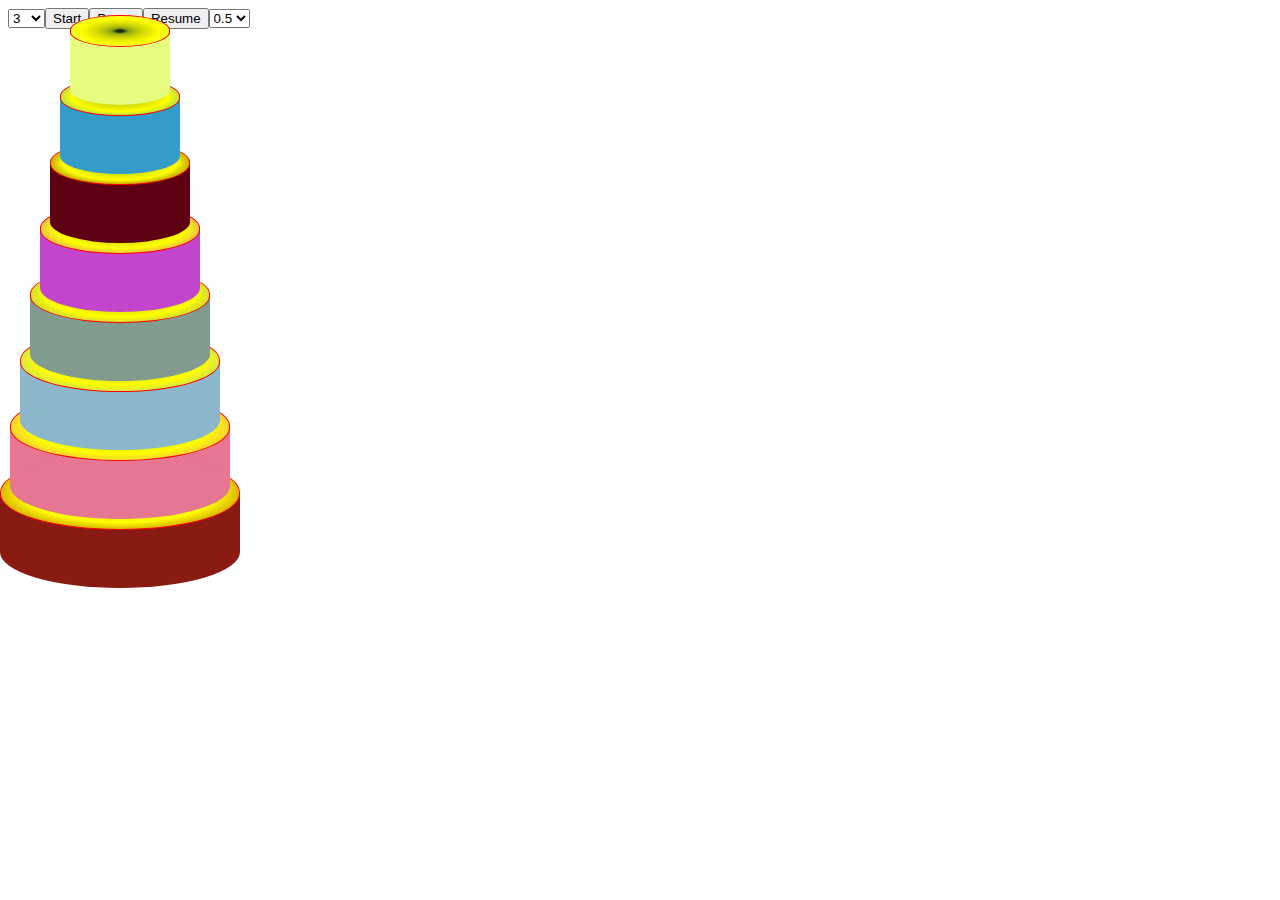
<file: index.html>
<!DOCTYPE html>
<html>
    <head>
        <title>TODO supply a title</title>
        <meta charset="UTF-8">
        <meta name="viewport" content="width=device-width, initial-scale=1.0">
        <style>
         .cls1{color: purple}
         .layer{position: absolute;
         background-color: orange;
         border-radius:5px;
         }
        </style>
        <style id=dynamic >
        @keyframes diskmove
        {
          0%{left:100px;top:200px}
          100%{left:400px;top:500px}
        }
      </style>
    </head>
    <body>
        <script src="Drag.js"></script>
        <script src="hanoi.js"></script>
        <script src="th.js"></script>
        <script src="bjkd.js"></script>
    </body>
</html>
</file>
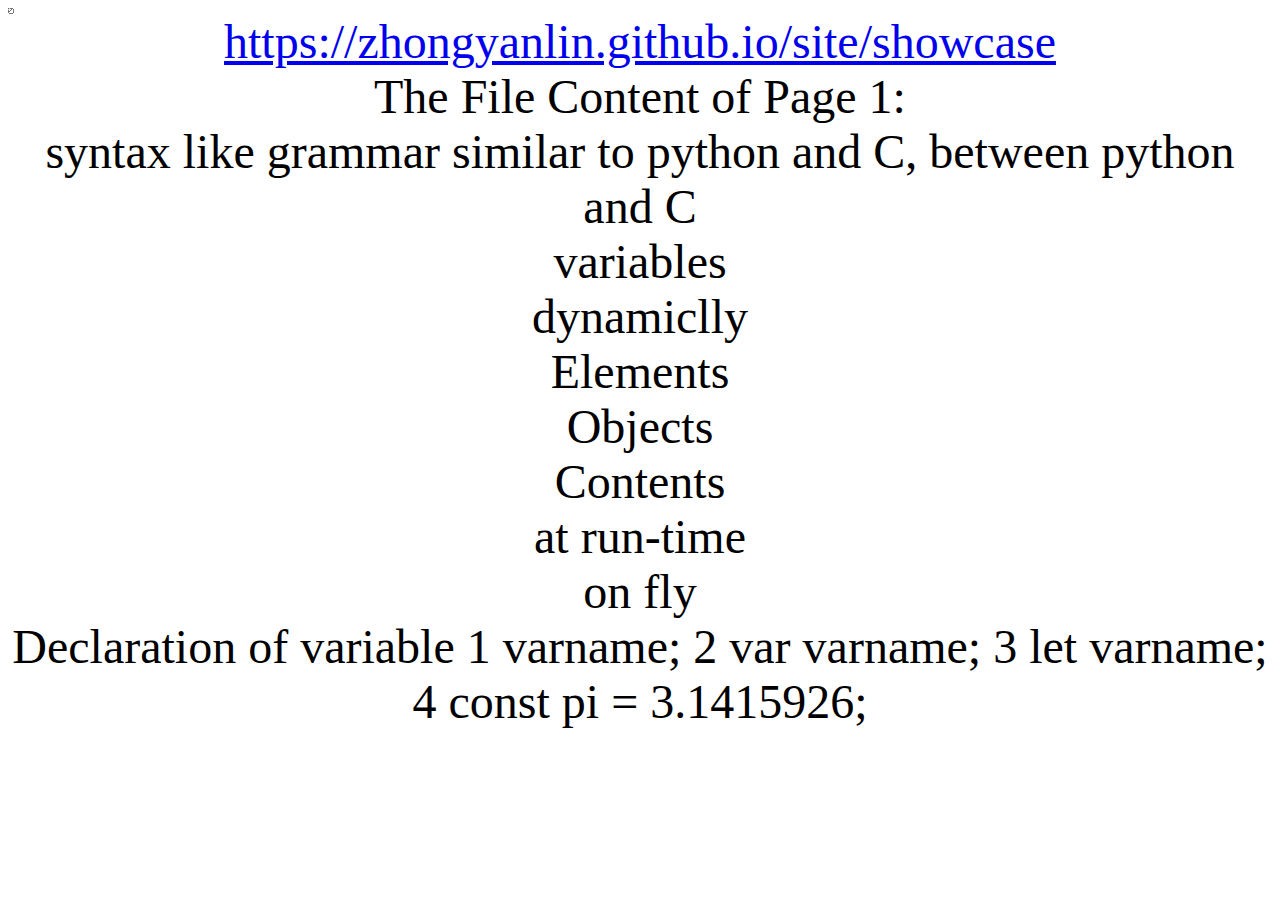
<file: 20240327.html>
<html><body><textarea id=$_1 style=width:1px;height:1px>{"orgnum":0,āriginalurlĈ"https://zhongyanlĐ.ďthub.io/siteĴĢwcase"ċĆltoolstyleĵdĈąllŁmŃŅŇŉŋshrefŏuőċļchedfģtfamilyėĐťčtŀ"cņĂsĈ["blackŶŜŎċgŜenŶĂħgĿċſuƐ"pĔpŋŶpĐƃċ#BƠB00"]ƑŸlźż"whĶƔƅŶƈeƊƌrƎƔƒƔƖrƘƻƜŶĩgęyeőowŶtƷnspaŜnŵċ1ƥċfŮƊŬĿ:"20240327.ęŔŶnƴdǋħsƀńrĈǋƓċŦĶaſǜǵeċtňmpĈ1650774ċŚapeǐǳ:[Ž'syǒax ĩke ƈŬmǐ\Ǎiŭƀr ń pyĭģ ħd C,ȥbetwƴnȭȯĢȾȳȵ',,čǃǋect,1ĊǟĊ345Ɏ11,3Ċ'3Ʌ'4ɅĊ0.ƣɢ,ɣɥ,'ŲeŴɅūŇǾƤċvǐiǺřɆɈęŜɌ,Ǣ,9ɘ133ɿɒɛɝɪɠɧɧɤƣɎɎʏɛɬɮ,ɰľɧŶdȘŬicőyɆǆĩĜǾɔ9Ɏ38Ɏ5ʬʀɚɪʊɟɡʎɩ2,2ʓɪʕĶɯĒʙɳ"EŋmƊȀʣőiʦɿʂʹʀʄ6ʇəɛ1ɞ2ʵɨʐʆ3ʻɫnųʾʗˀɲŶObjɋˈ,ʤˋʙ55ʩ35ʸɗʆʰ˕˗˙ʻȋ4˞ʽtʿɱʚċCũˇsˉʥʙȊ7Ɏ6ʩʄ˷ʈɪ˖ɪ˘ʍ˚Ċɕ5˿ˠɭˢʘ˥ċat run-tȧǾˬˊˌ2˷1ʬ1ʮ˓ʱɜɞʌɢʻ˒6̞ˡ́ˣ̃˂ȱfů̊ˮǾ36ʬ37ʆ8̓˔ʲ̻˻ɩ̎Ǧɩ˟͂̂ˁŶ'Dɋȩ̥ĲȾof ɵčɸeȥ1 Ͳͳͫǐđˆ;ȥ2ʹͳͬ͵rͷe͹n3ͼͲŋ̦ͬ΁΃4Ά ŸǍ̦ƛ = ˝14̶926΃ȥɅɇĎɼ˪,ȉ˒28̎Ǥ̑8ɕ̹ʳʌɕ̚,ʬ8̢̠́̓ʚ]Ʀ"ĩǫȑż[μŢĔvȐrȒȔτ"̥tƁhňȒ"Ŷȍȏ̬ˆżνοȺ̭ϚυrχϘǜσċǏƏϣϟύˊŌςόbgρȓϔνkfƷˆŻ:{}ċkϖϭȓνϧe1ϒėȗșțȝȟȡmȣrȥĵȨǐȫoȿȰɂnȴȶȸȺȼƊИɁȲЛȵ<br>ͬɷǻsЧЩʜͷʟʡЯ>˄eˆǒЮШ>˧˩ɌлЩ̆ǒ̈е̧̥̩̫̭е͇ůеͣʠǐͦȱͩͿЬŋͰΎΊǛ΃ͻΆ;ћ͸ȥ΅ΆΈͿ΋ȥ΍ΆΐňȭiΔΖ.ΘΚΜΞnе"}</textarea><script>function openit(){
let t=document.getElementsByTagName('textarea')[0];t.focus();t.select();
document.execCommand('copy');
open('https://zhongyanlin.github.io/site/showcase/umltool.html?fn=20240327.html&lang=en&pass','_self');
}</script><br><center><font size=20><a href="javascript:openit()">https://zhongyanlin.github.io/site/showcase</a><br>The File Content of Page 1:<br><div>syntax like grammar
similar to python and C,
between python and C<br>variables<br>dynamiclly<br>Elements<br>Objects<br>Contents<br>at run-time<br>on fly<br>Declaration of variable
1       varname;
2       var varname;
3       let varname;
4       const pi = 3.1415926;

<br></div></font></center></body></html>
</file>
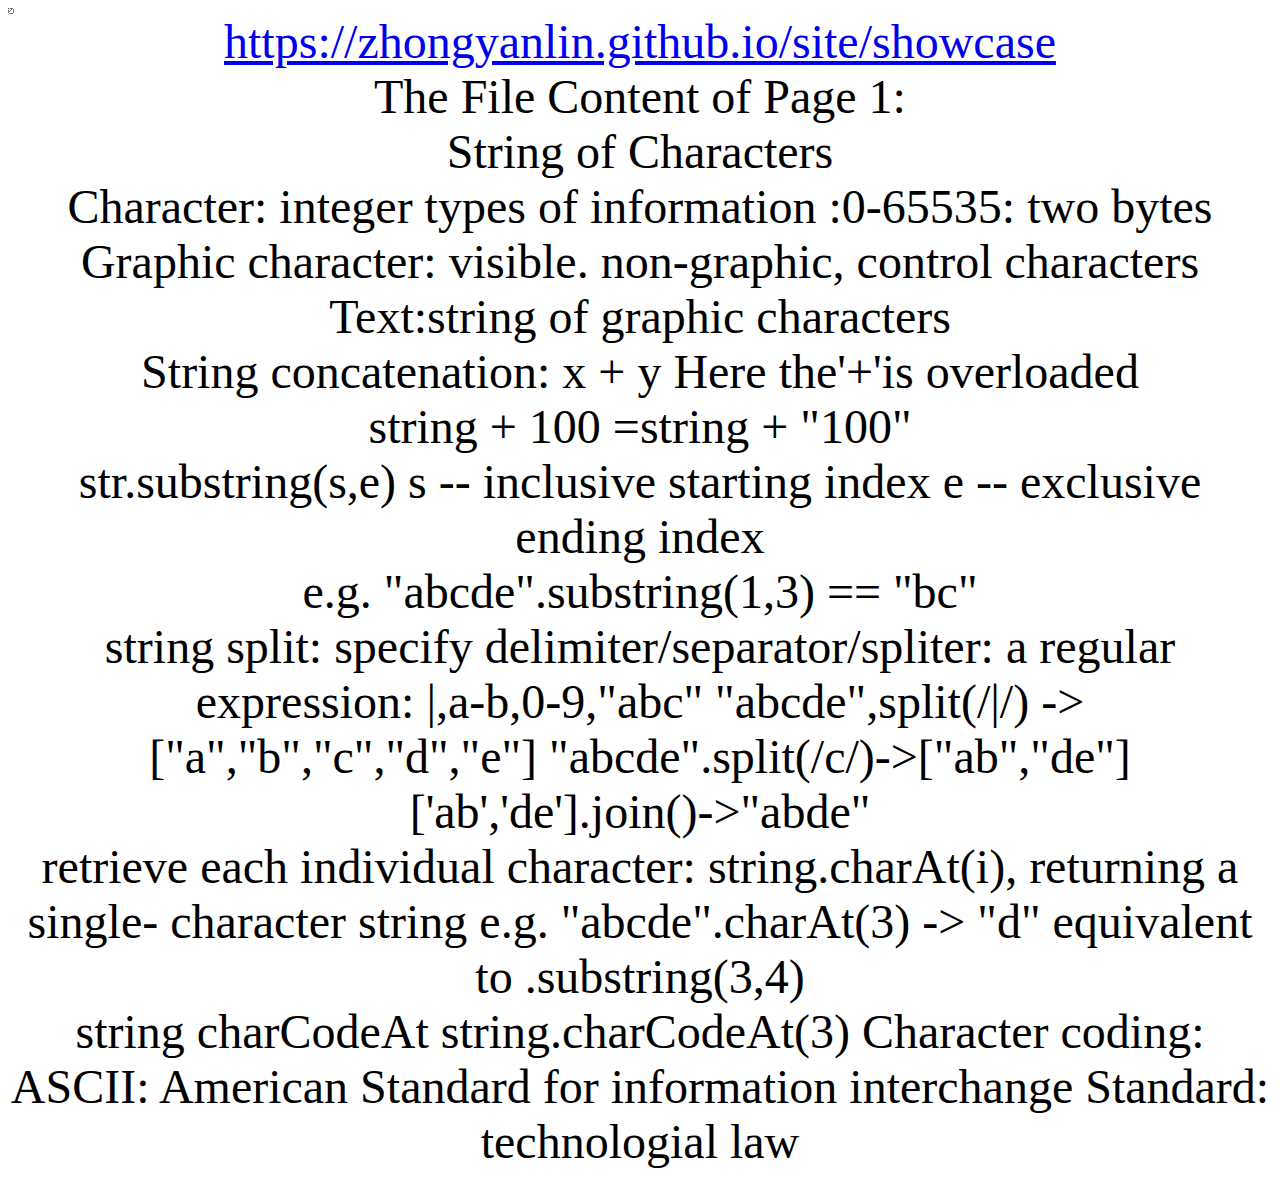
<file: 20240415.html>
<html><body><textarea id=$_1 style=width:1px;height:1px>{"orgnum":0,āriginalurlĈ"https://zhongyanlĐ.ďthub.io/siteĴĢwcase"ċĆltoolstyleĵdĈąllŁmŃŅŇŉŋshrefŏuőċļchedfģtfamilyėĐťčtŀ"cņĂsĈ["blackŶŜŎċgŜenŶĂħgĿċſuƐ"pĔpŋŶpĐƃċ#BƠB00"]ƑŸlźż"whĶƔƅŶƈeƊƌrƎƔƒƔƖrƘƻƜŶĩgęyeőowŶtƷnspaŜnŵċ1ƥċfŮƊŬĿ:"20240415.ęŔŶnƴdǋħsƀńrĈǋƓċŦĶaſǜǵeċtňmpĈǡ35ȇ2ċŚapeǐǳ:[ŽSǋĐg of ChǐƁķrs,,čǃǋect,Ǥ1ȫȉ388,5ȭǢ,'6'ȷ0Ⱥ4,0.ƣĊɃɁƣȷŲeŴȺūŇǾƤċ'ȜȞȩɉ: ĐķƏr ŉȍsȘȚĐŨrmatĲn\nĉ-6ȇȆɖtwo byķsȺȤĎęŜȩ,1Ȳ106ȳ09ʀ47ȫĊȸȺ'ȼȫȿɅĊȭ1ʔɇnųĶɋĒľȿŶ'GƷpƮc ŤɓȠ:ɪviĵǻ.ɪnģ-ƈȌʦ,ɪŸǒrņʨȝƷɔȡɺȥɽȨȪȱĊ7ĊȆʈ195ʌȷȹȻȽʓɂ,ȉ2ʘ'ɈɊ,Ɍʟɏ"'Text:ňčĤɠ ʷʥicʻˁȟɉɹȣˆȧɿǤ˚6ȾȬ,9ʈȶʎ˖ʒɀ˙3,3˝˟ʜˡʞɎʡȔ˭ȗʼļķđɧģʬnx + yɪHɉeɜť''+̬ʯȘvɉƩadŦɪ˅ɼ˼Ȫ49Ȳ27ʅ46̌1ʊ˓̇ʐ˗̊Ɇ́̏ʚɉ̑ˢ̔ɐˬȖ̢ ʃ0ɪ=͖ˮ̣\"͚̹͡ȦɾȪɯʀ2˒2ȱ̃̅ʍ˕͊̉ʘ˒Ǧ˙˞͐ˠ͓ʠ͕ǋ.sį͞g(Ȣe)ɪɟ--ɗncēĵ̲ ňǐɧˮĐ̶xɪ̩΋ ˨ΏuΑ̩Ɗd͗Θ˨ͥˇɿ73̅Ȇȳːʉʋ̆ʑ̇Ⱦ͌Ċʅ6͏ʛtʝɍͽ˥eīʲɩ"Ǻc̶͡΀΂ȕĤ(ȭ3) == ͡b˴˥˺̺ͧȫ́έȳ8ʅ͈̄ε˕ηʘʋ7μ͑ξ̒πˤ'΃ΓƘĶ̟Ήȍcif̥n̶ĩŭȠĴeǏƷǲĴ϶ʫɪa ŜgŠǐΞxpŜsĵ̞ɪ|,a-bȿ-ʈ͡ψ͡ɪУϙϊŀǎĩt(/|/ϓ->ɪ[У͡ʺžи͡Ϛйdл"e͡]ЦχШт"΀ЊЮcбгжцрЩфn[̬Ǻ̬ȷ'̶̬].joĐ()гЧЩΩ̻ϟ,8ʈȆȾ̀ͬ˒ͳζ˘ɆȲ8ϭͻ̓ρ'ŜȕeΒȎŤ΍ΥʮduĒ˵ʪɕΉώg.ʩrAЭi)ʺnѾĔn͗ЍĵĤŋ-Ҋ˂ȠΓҎΛτхψЩҐˁғ(ϒ гϗ"п"ΛquivĒƊtɜoɪόb΃үȫ)ѨϞ8ˌѫ̿5ʅ3Ӑ˚Ѳϧ͋ʘʈ9ѹ͒ѻϲϴґCo̶ғҍ̗ҬǐӟӡЭϒЦnɒңɉʨӠȖ̟ASCIIɖAm͑ļn Ȕħdǐd ɣɪɢĂɥ̝ӾɘɉʩĤтɩnԀϿԃɱȨhʴƩďĒ ƀwӈˈʀʇȳ5ȾѮʀӊӒ̈ѴθԣԣәϯͼƤ]Ʀ"ĩǫȏż[ԵŢĔ̲ԺȑԼԶɦtƁhˬėŶȋȍɧӻżԶԸeՎǜԼԾr̲ՔՐċǏƏ՚ȑՄőiŌԻԽžgՁŽǖ"kfƷӻŻ:{}ċkՌդՠ՜aƏ1Չǝ̖͗șț˶˃s<br>ӭ˷rɖԍɚɜyɞ˯Ԉɤɦɨɪɬɮ5ɰɜɳɵɷŌև։ʣʸ˳ˀҋ֍ʭʯiʱʳʵ˱ʹʻũʾl֨Ӯȡ֣>˧˩˫Ҏ˯ֱ˳Ң֌ֆֈ>րˮ̙ɦǚԋ̡̟̣Ͼ̧Ŝ̪ḙ˞ɟo̲ĕo̵̷nֺϴ̣ͣnֿ͢͝͠ƣ͡נͿ΁ӃҎ΅,·ΉұΌĐΠ΢ҥΕΦϿ˨Λ״Г׷ҺΣϿ׻Ιֺσҏҩчϋ׭ӄϑϓϕҳϙת׆ϴЫϷӫǎȨϼϾЀiЂɉЄІɦĂЉЬҌđЎeАƀɛ˨ЕŌИɫКМОРТцϚ؊ωш,ؗЭЯбұдѕзŀϘрн͡ҵйшєЧؼ،ы/эѤ>ѐǺђَе'јȷќўѠѢٖѦшֺѾčҀΣՇ҄Һi҇҉ΎքЋǍҎӥҒҔҖɪҙrқˮҝȖҠ׃˃ҥ̗ҧ؉φҪшٷҮҰҲًХǫҸҺҼǒҿӁ؍ׯ̌4)׫ַ̗ӧeӢٵӤӞӠڢөΈԒ֋ڄŸΥĤӳӵӷӹӻčӽӿՆԕrԄԆپɣԊɨ΍ȠԏƏӫԔԂڻԗŤԚoԜֶԟֺ"}</textarea><script>function openit(){
let t=document.getElementsByTagName('textarea')[0];t.focus();t.select();
document.execCommand('copy');
open('https://zhongyanlin.github.io/site/showcase/umltool.html?fn=20240415.html&lang=en&pass','_self');
}</script><br><center><font size=20><a href="javascript:openit()">https://zhongyanlin.github.io/site/showcase</a><br>The File Content of Page 1:<br><div>String of Characters<br>Character: integer types of information
:0-65535: two bytes<br>Graphic character:
visible.
non-graphic,
control characters<br>Text:string of graphic
characters<br>String concatenation:
x + y
Here the'+'is overloaded
<br>string + 100
=string + "100"<br>str.substring(s,e)
s -- inclusive starting index
e -- exclusive ending index<br>e.g.
"abcde".substring(1,3) == "bc"<br>string split:

specify
delimiter/separator/spliter:
a regular expression:
|,a-b,0-9,"abc"
"abcde",split(/|/) ->
["a","b","c","d","e"]
"abcde".split(/c/)->["ab","de"]
['ab','de'].join()->"abde"<br>retrieve each individual
character:
string.charAt(i),
returning a single-
character string
e.g.
"abcde".charAt(3) -> "d"
equivalent to
.substring(3,4)<br>string charCodeAt
string.charCodeAt(3)

Character coding:
ASCII: American Standard for
information interchange

Standard: technologial law<br></div></font></center></body></html>
</file>
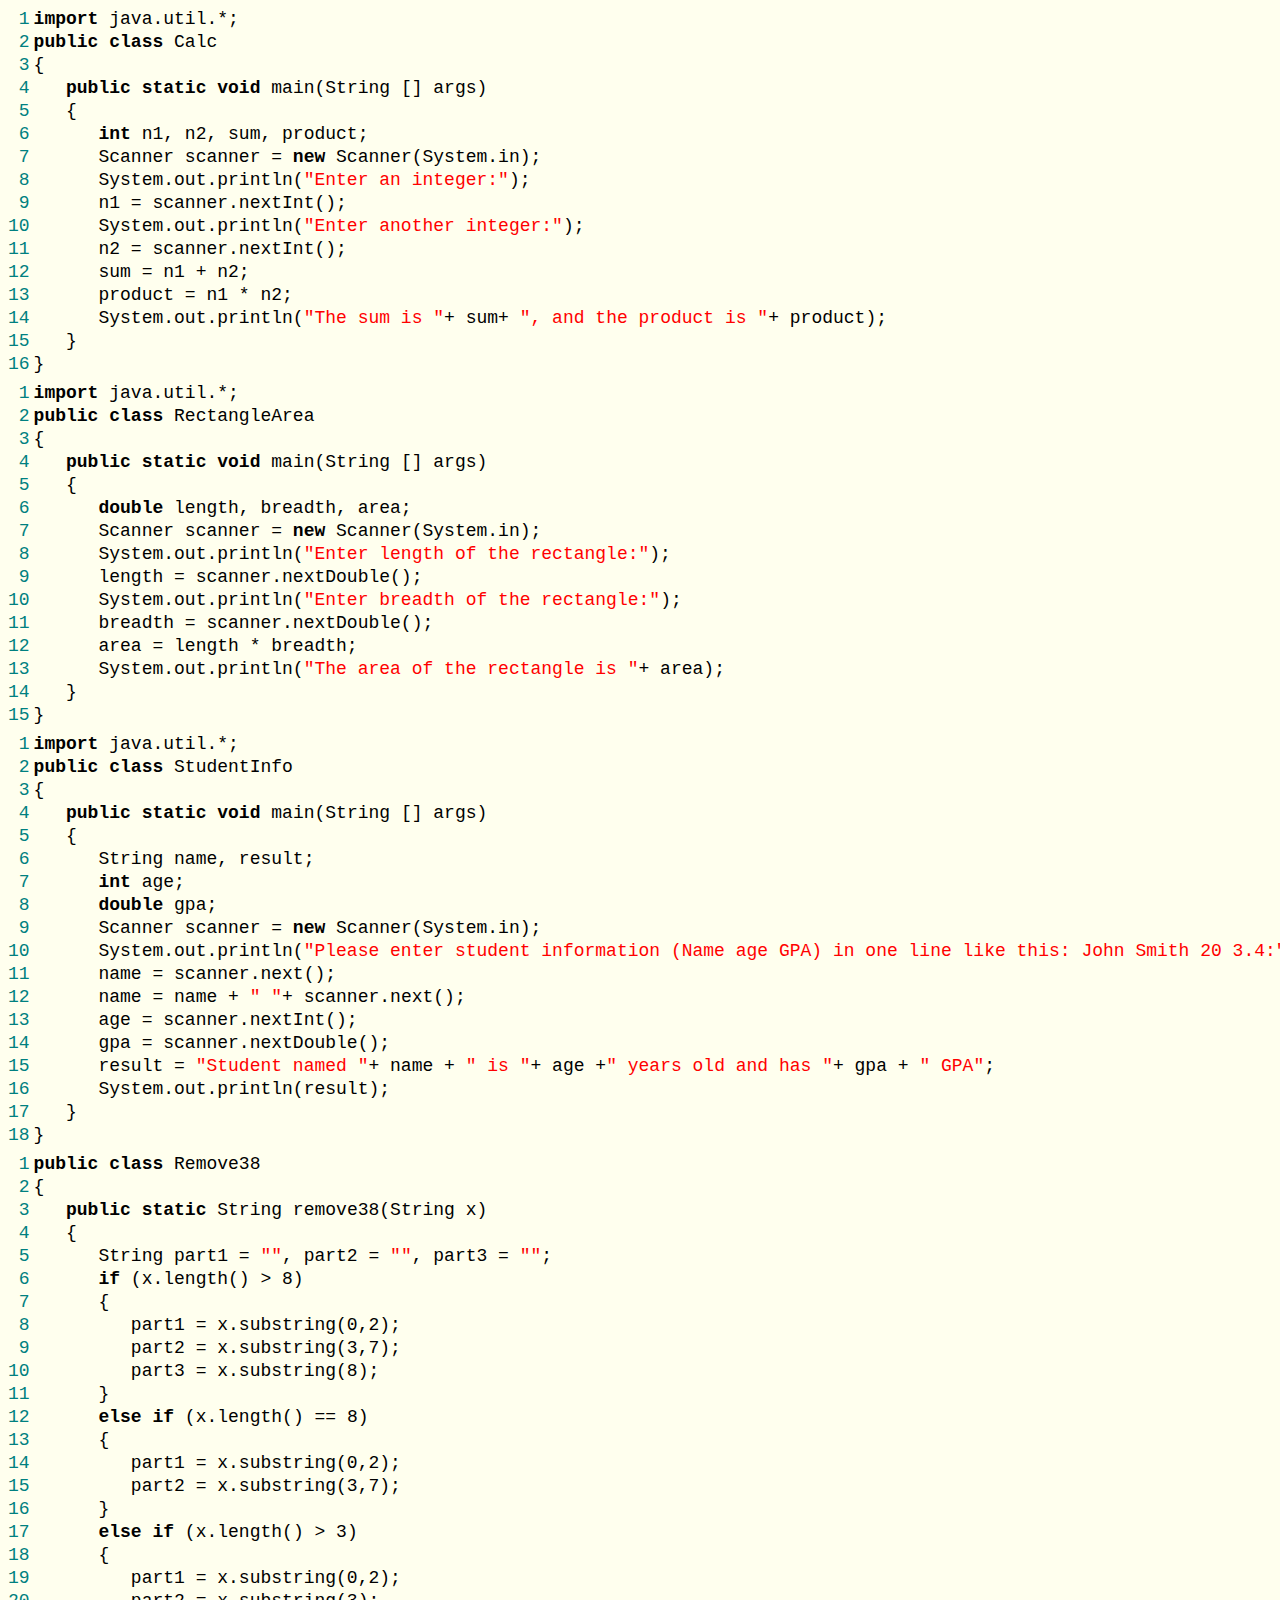
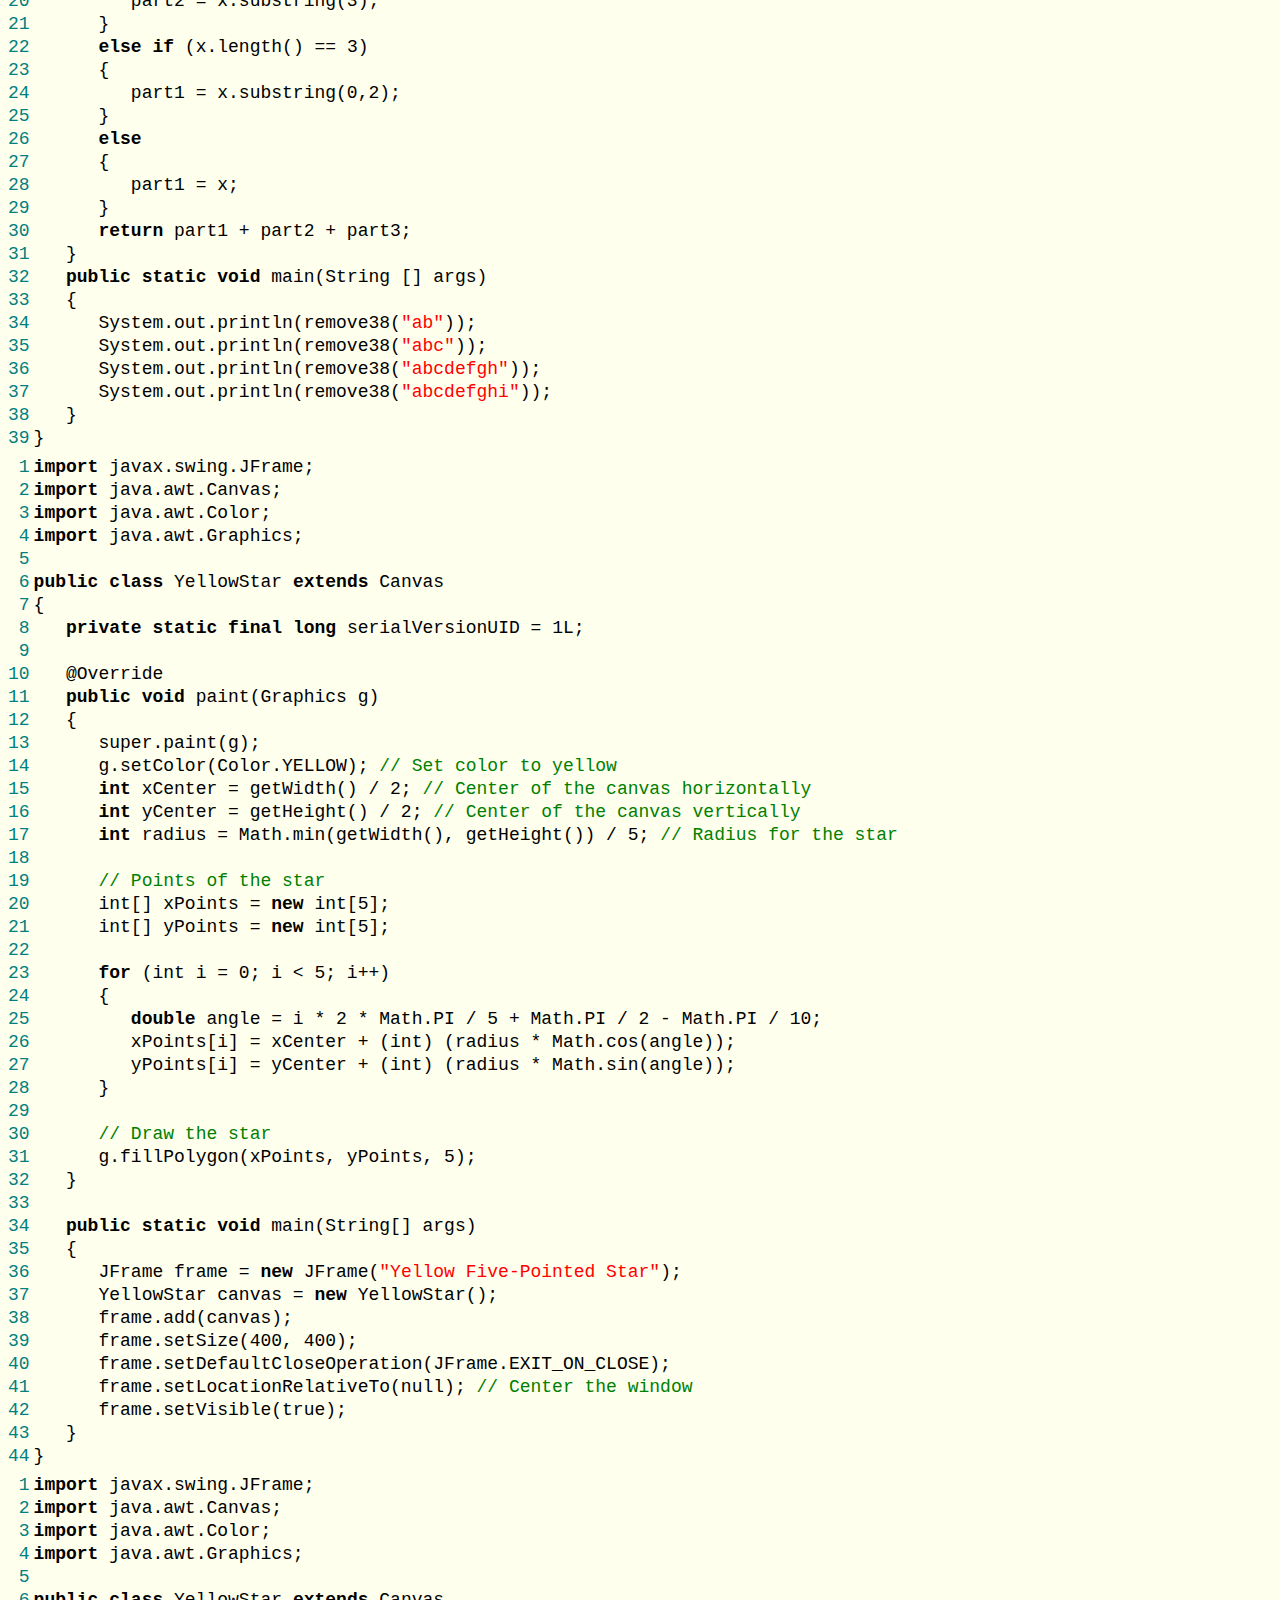
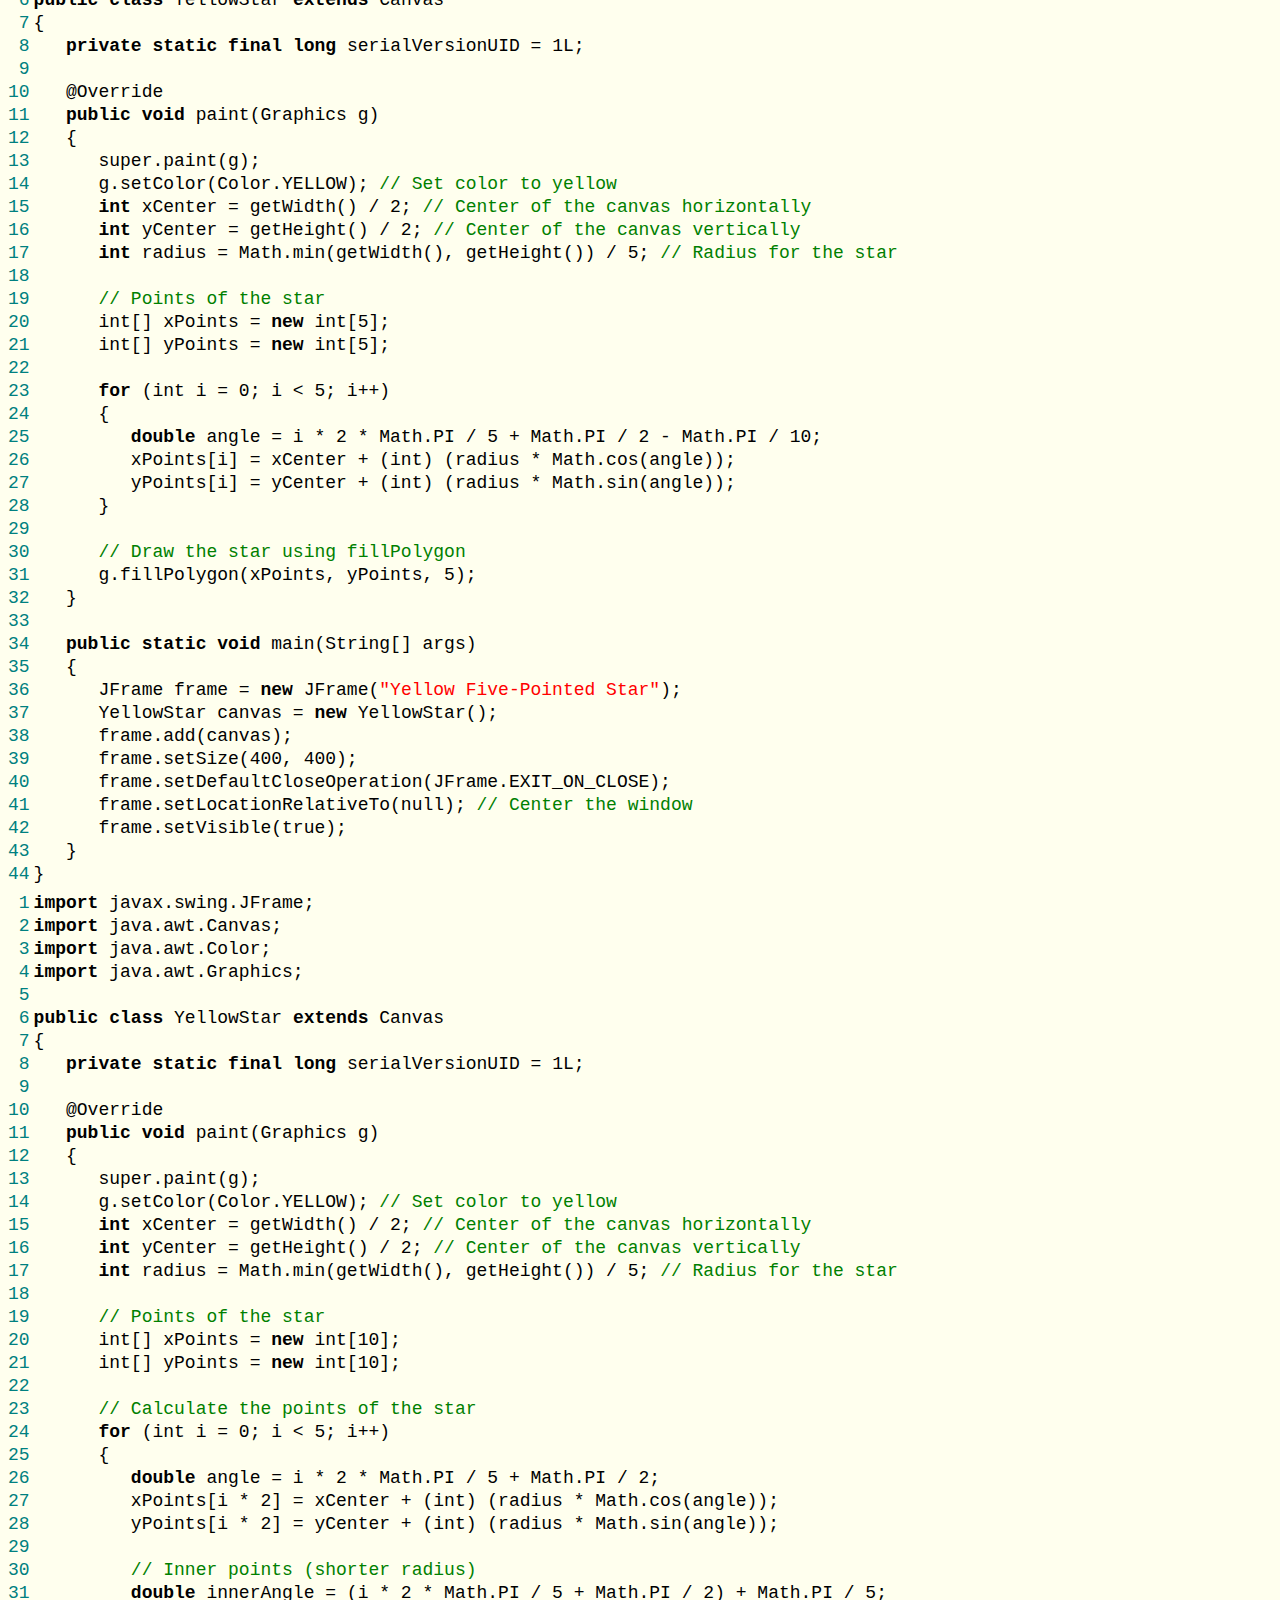
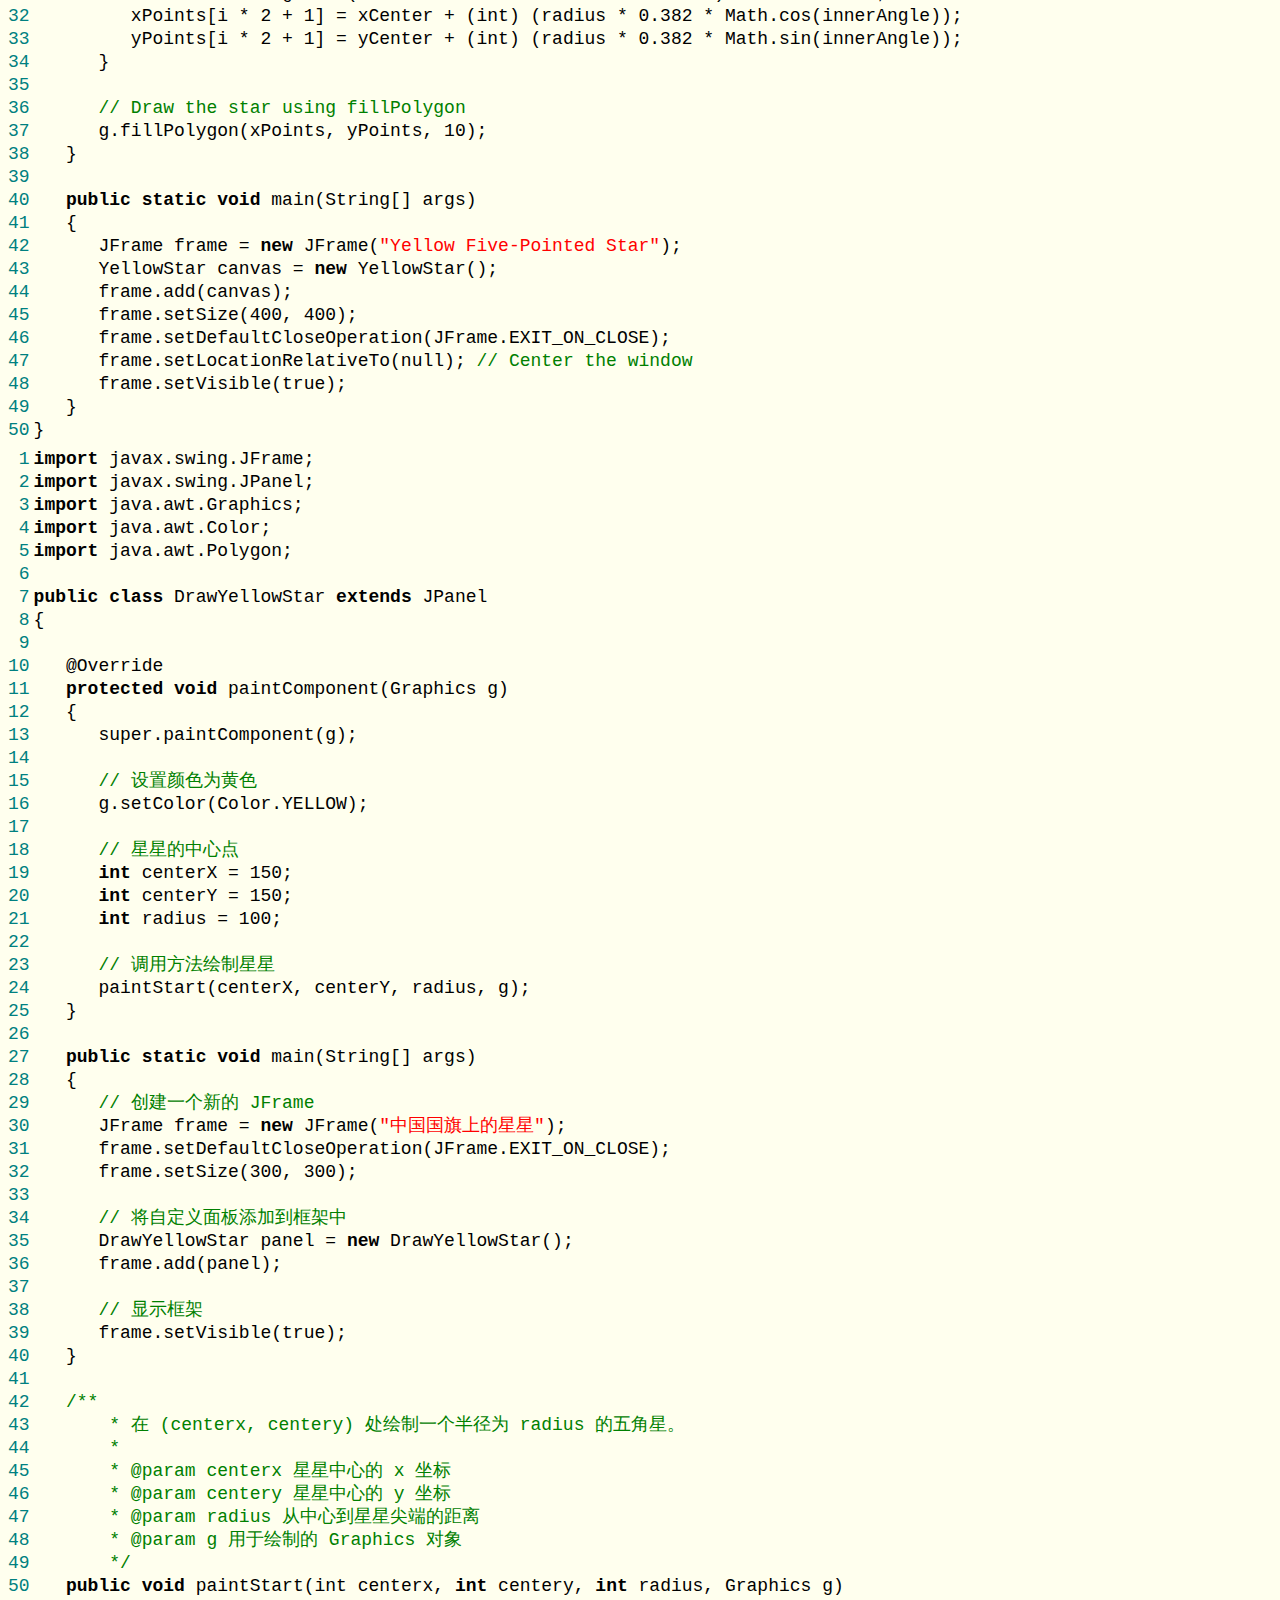
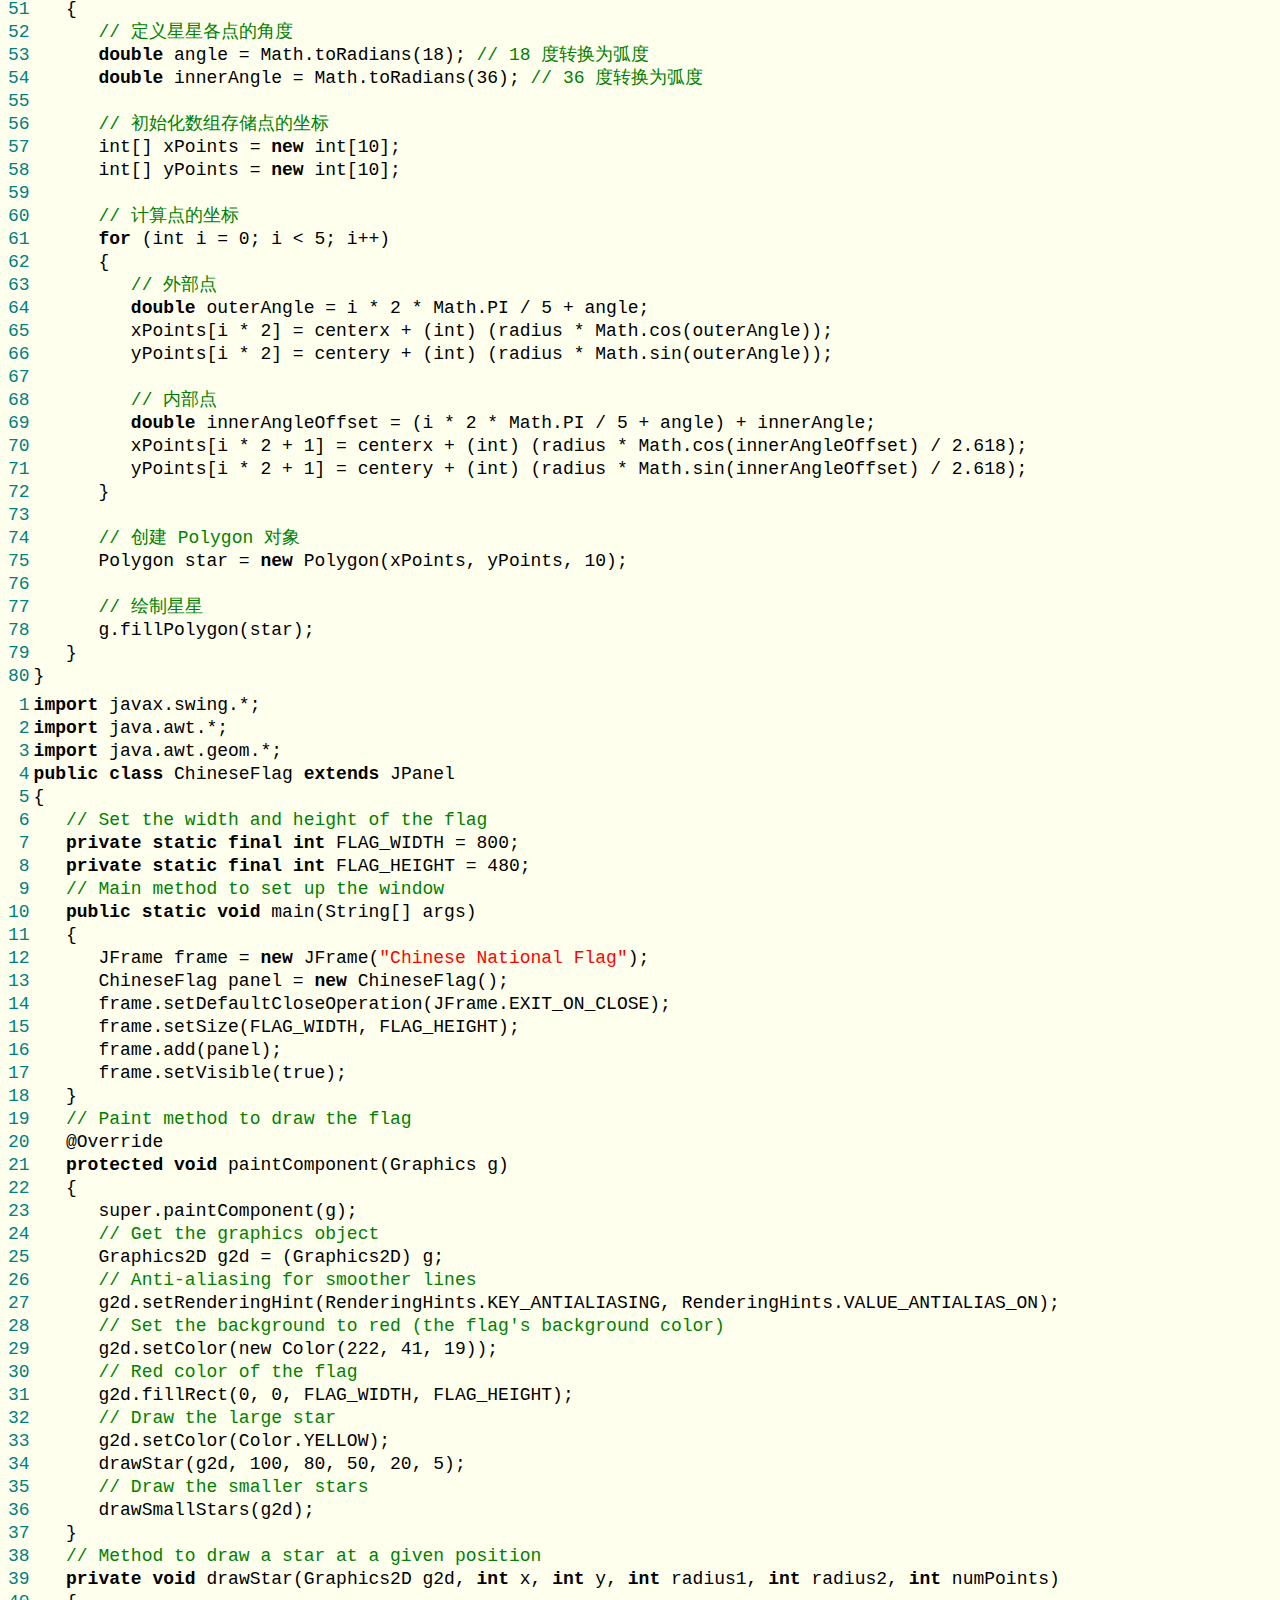
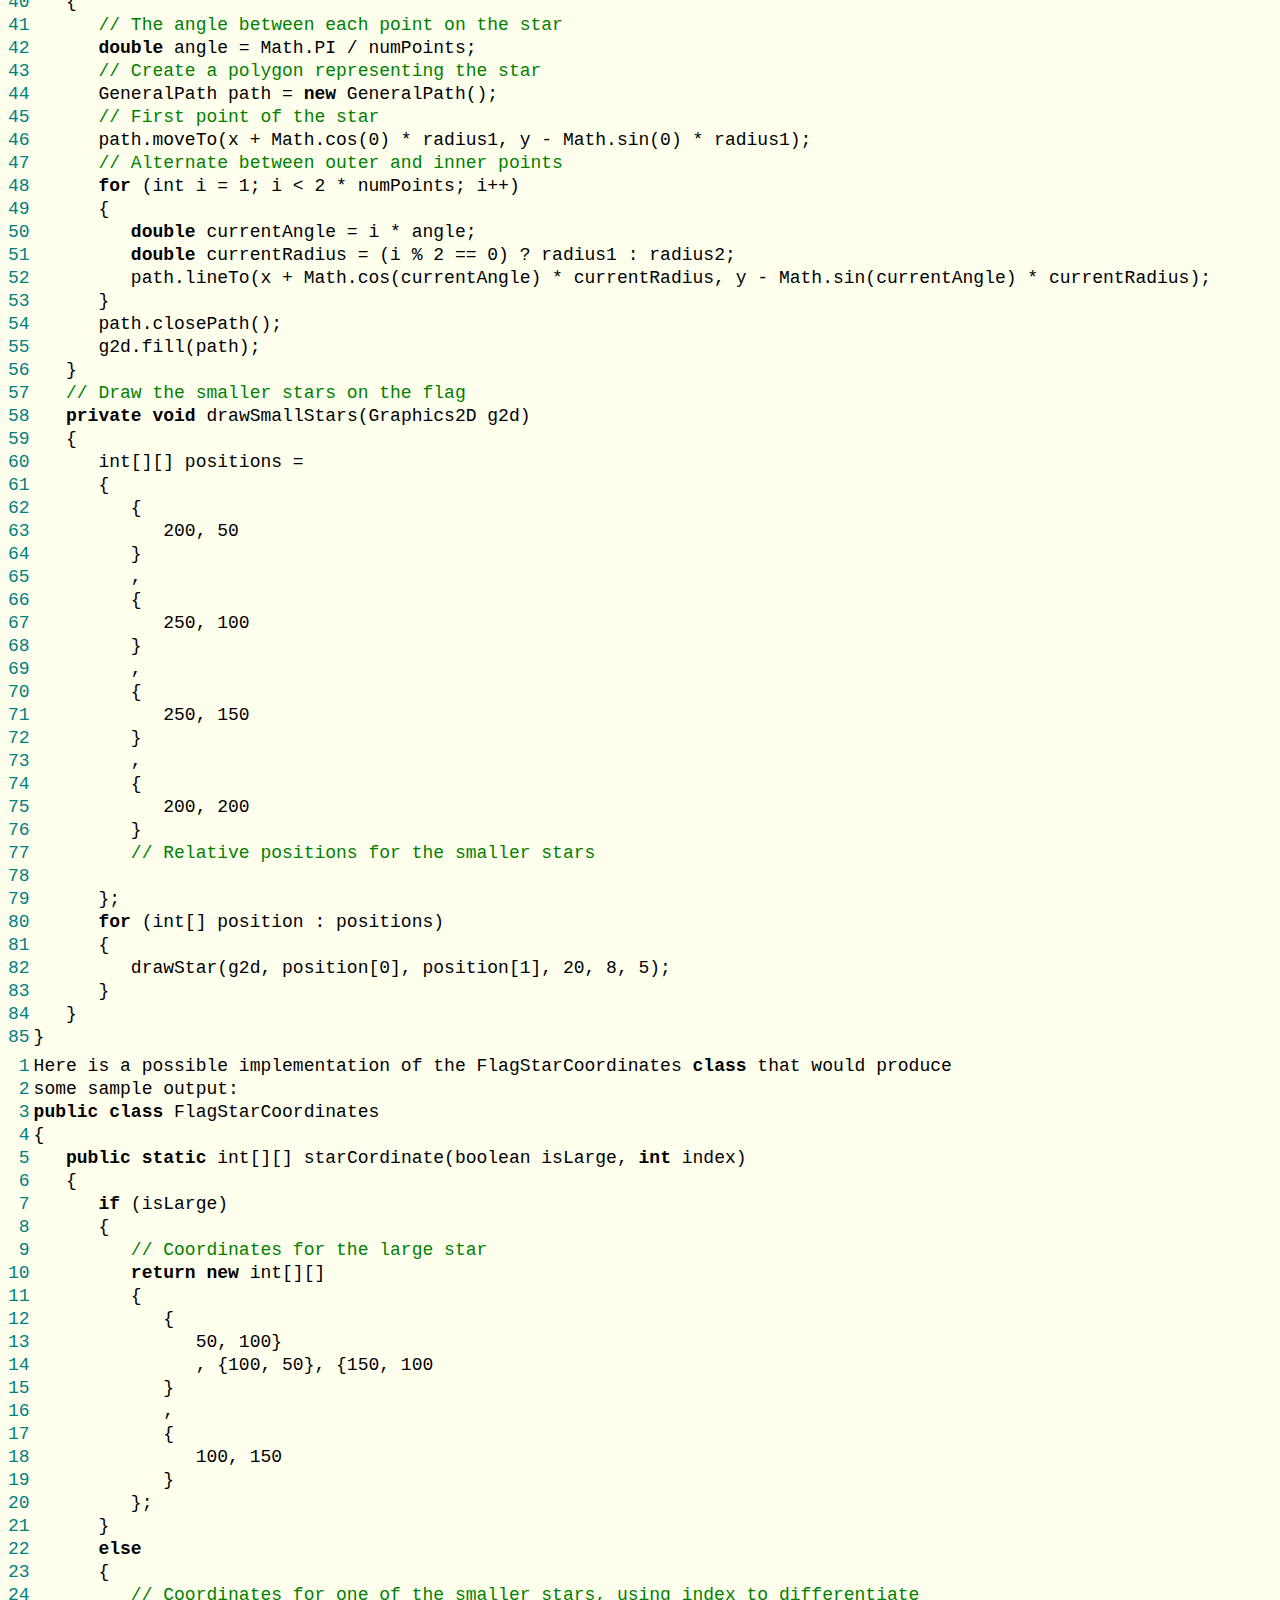
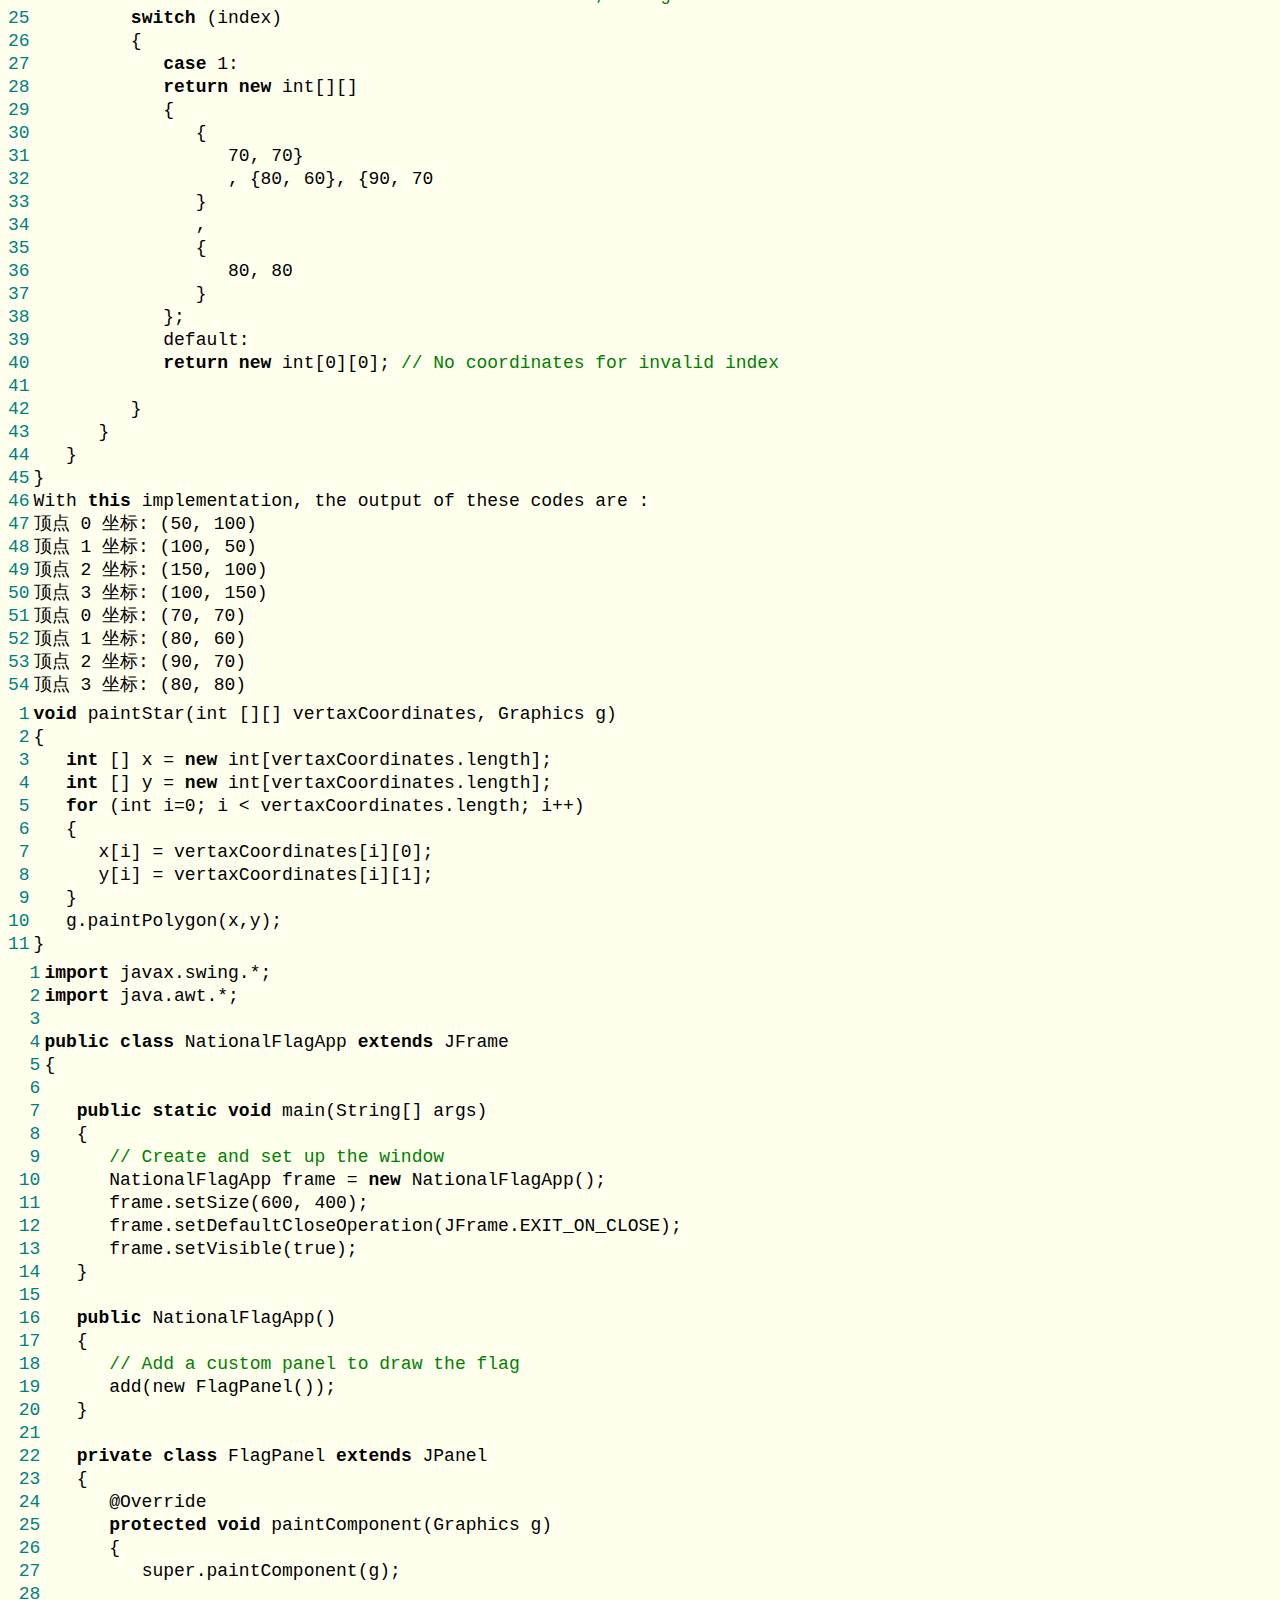
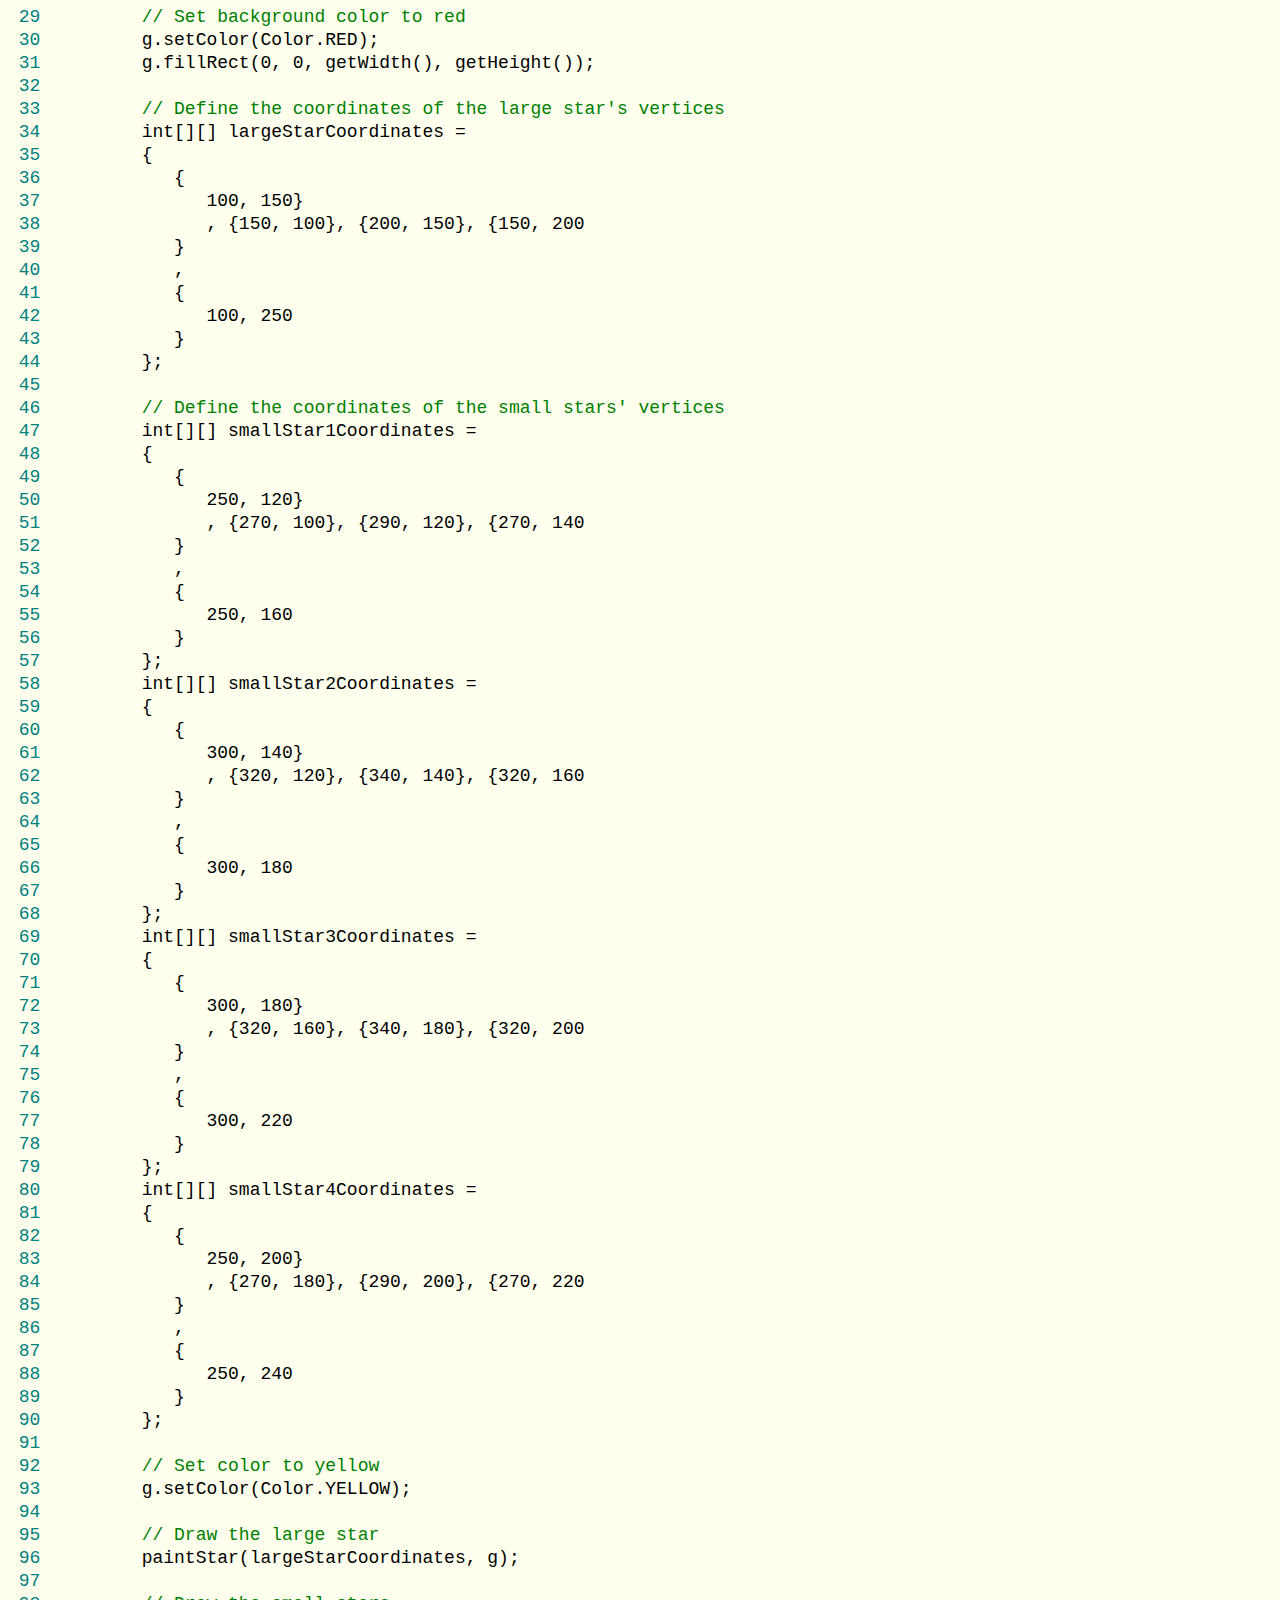
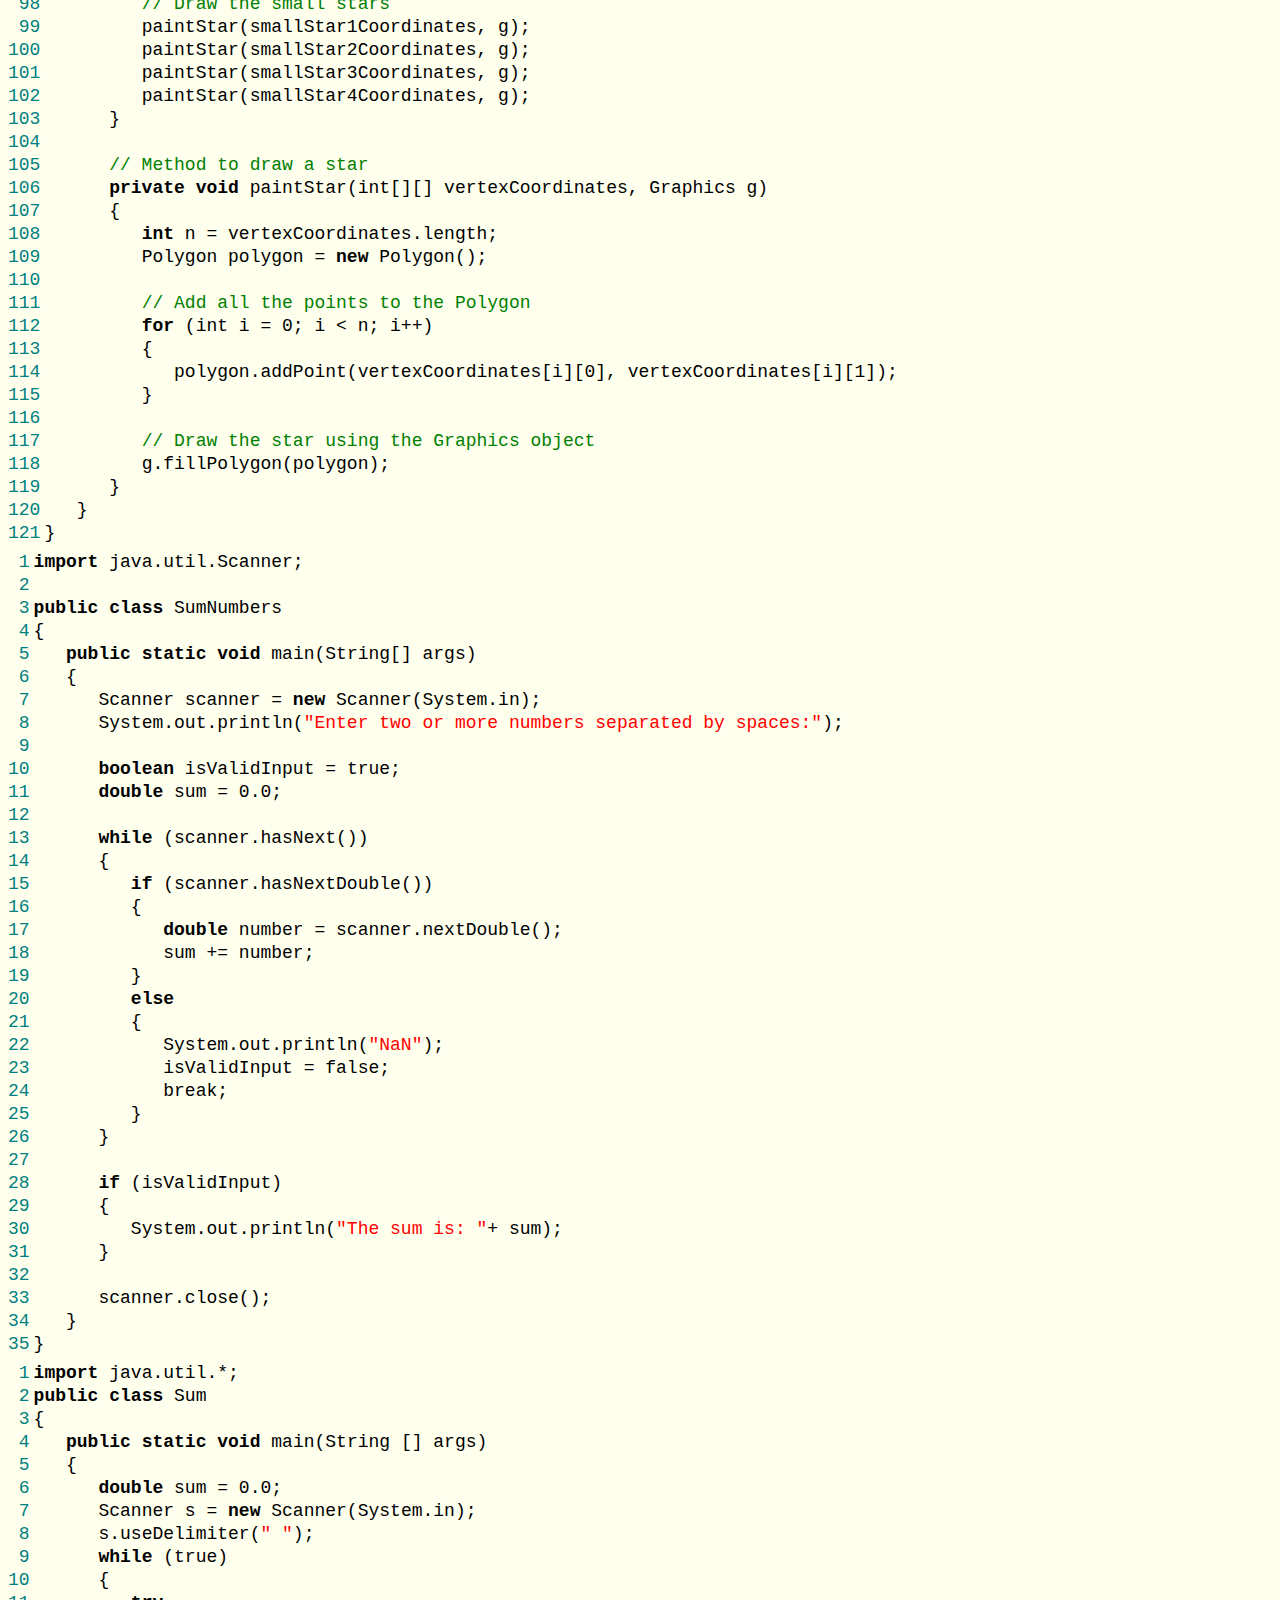
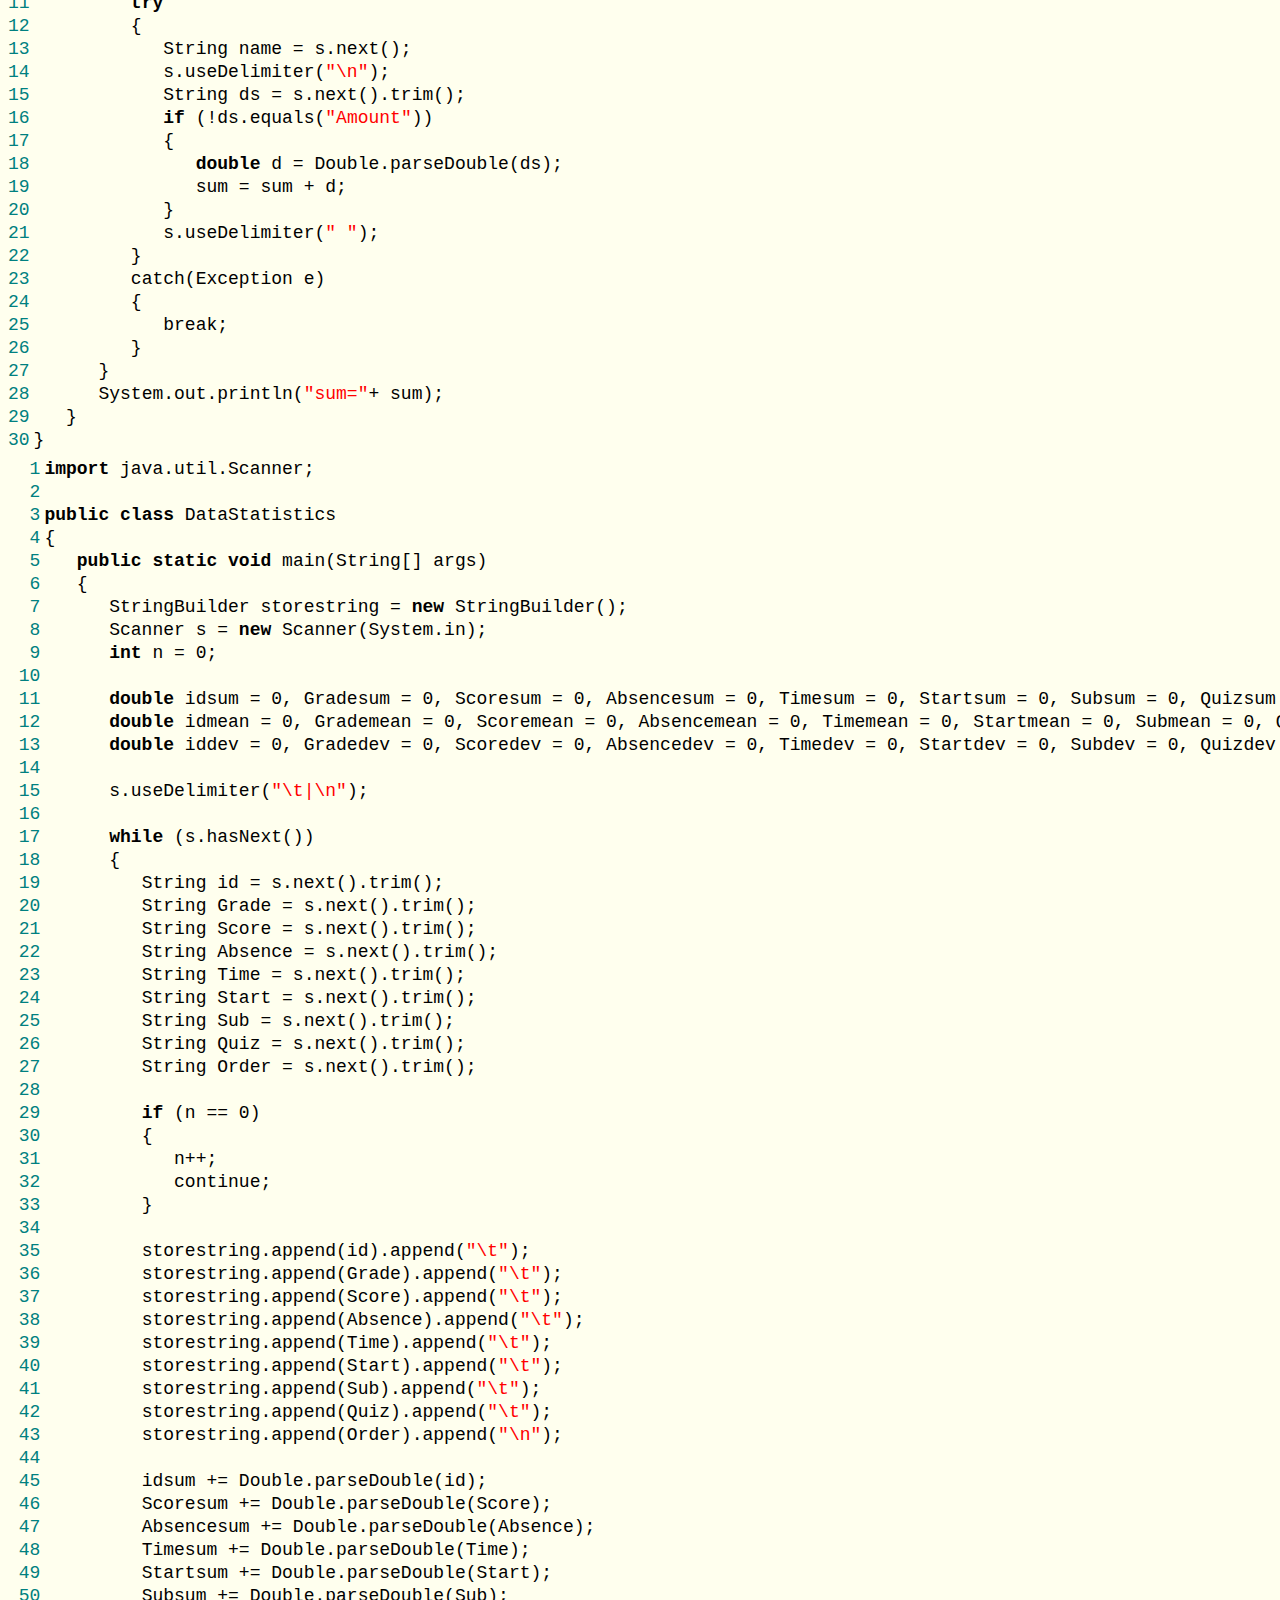
<file: All program.htm>
<!-- saved from url=(0036)http://10.26.40.46/tealeaman/Listing -->
<html lang="en"><head><meta http-equiv="Content-Type" content="text/html; charset=UTF-8"><style type="text/css">td{font-family:courier;font-size:18px}
p{line-height:23.0px;}</style></head><body style="background-color:#ffffee;margin:5px 5px 0px 5px"><table align="left"><tbody><tr><td align="right" style="color:teal" valign="top"><p>1<br>
2<br>
3<br>
4<br>
5<br>
6<br>
7<br>
8<br>
9<br>
10<br>
11<br>
12<br>
13<br>
14<br>
15<br>
16<br>
</p></td><td align="left" valign="top"><p><nobr><b>import</b> java.util.*;</nobr><br>
<nobr><b>public</b> <b>class</b> Calc</nobr><br>
<nobr>{</nobr><br>
&nbsp;&nbsp;&nbsp;<nobr><b>public</b> <b>static</b> <b>void</b> main(String [] args)</nobr><br>
&nbsp;&nbsp;&nbsp;<nobr>{</nobr><br>
&nbsp;&nbsp;&nbsp;&nbsp;&nbsp;&nbsp;<nobr><b>int</b> n1, n2, sum, product;</nobr><br>
&nbsp;&nbsp;&nbsp;&nbsp;&nbsp;&nbsp;<nobr>Scanner scanner = <b>new</b> Scanner(System.in);</nobr><br>
&nbsp;&nbsp;&nbsp;&nbsp;&nbsp;&nbsp;<nobr>System.out.println(<font color="red">"Enter&nbsp;an&nbsp;integer:"</font>);</nobr><br>
&nbsp;&nbsp;&nbsp;&nbsp;&nbsp;&nbsp;<nobr>n1 = scanner.nextInt();</nobr><br>
&nbsp;&nbsp;&nbsp;&nbsp;&nbsp;&nbsp;<nobr>System.out.println(<font color="red">"Enter&nbsp;another&nbsp;integer:"</font>);</nobr><br>
&nbsp;&nbsp;&nbsp;&nbsp;&nbsp;&nbsp;<nobr>n2 = scanner.nextInt();</nobr><br>
&nbsp;&nbsp;&nbsp;&nbsp;&nbsp;&nbsp;<nobr>sum = n1 + n2;</nobr><br>
&nbsp;&nbsp;&nbsp;&nbsp;&nbsp;&nbsp;<nobr>product = n1 * n2;</nobr><br>
&nbsp;&nbsp;&nbsp;&nbsp;&nbsp;&nbsp;<nobr>System.out.println(<font color="red">"The&nbsp;sum&nbsp;is&nbsp;"</font>+ sum+ <font color="red">",&nbsp;and&nbsp;the&nbsp;product&nbsp;is&nbsp;"</font>+ product);</nobr><br>
&nbsp;&nbsp;&nbsp;<nobr>}</nobr><br>
<nobr>}</nobr><br>
</p></td></tr></tbody></table>
<script> if(window==parent)window.moveTo(screen.width/2 - 300,3);window.resizeTo(602,screen.height-30);</script>
<table align=left><tr><td  align=right style=color:teal valign=top><p>1<br>
2<br>
3<br>
4<br>
5<br>
6<br>
7<br>
8<br>
9<br>
10<br>
11<br>
12<br>
13<br>
14<br>
15<br>
</p></td><td  align=left valign=top><p><nobr><b>import</b> java.util.*;</nobr><br>
<nobr><b>public</b> <b>class</b> RectangleArea</nobr><br>
<nobr>{</nobr><br>
&nbsp;&nbsp;&nbsp;<nobr><b>public</b> <b>static</b> <b>void</b> main(String [] args)</nobr><br>
&nbsp;&nbsp;&nbsp;<nobr>{</nobr><br>
&nbsp;&nbsp;&nbsp;&nbsp;&nbsp;&nbsp;<nobr><b>double</b> length, breadth, area;</nobr><br>
&nbsp;&nbsp;&nbsp;&nbsp;&nbsp;&nbsp;<nobr>Scanner scanner = <b>new</b> Scanner(System.in);</nobr><br>
&nbsp;&nbsp;&nbsp;&nbsp;&nbsp;&nbsp;<nobr>System.out.println(<font color=red>"Enter&nbsp;length&nbsp;of&nbsp;the&nbsp;rectangle:"</font>);</nobr><br>
&nbsp;&nbsp;&nbsp;&nbsp;&nbsp;&nbsp;<nobr>length = scanner.nextDouble();</nobr><br>
&nbsp;&nbsp;&nbsp;&nbsp;&nbsp;&nbsp;<nobr>System.out.println(<font color=red>"Enter&nbsp;breadth&nbsp;of&nbsp;the&nbsp;rectangle:"</font>);</nobr><br>
&nbsp;&nbsp;&nbsp;&nbsp;&nbsp;&nbsp;<nobr>breadth = scanner.nextDouble();</nobr><br>
&nbsp;&nbsp;&nbsp;&nbsp;&nbsp;&nbsp;<nobr>area = length * breadth;</nobr><br>
&nbsp;&nbsp;&nbsp;&nbsp;&nbsp;&nbsp;<nobr>System.out.println(<font color=red>"The&nbsp;area&nbsp;of&nbsp;the&nbsp;rectangle&nbsp;is&nbsp;"</font>+ area);</nobr><br>
&nbsp;&nbsp;&nbsp;<nobr>}</nobr><br>
<nobr>}</nobr><br>
</p></td></tr></table>
<table align=left><tr><td  align=right style=color:teal valign=top><p>1<br>
2<br>
3<br>
4<br>
5<br>
6<br>
7<br>
8<br>
9<br>
10<br>
11<br>
12<br>
13<br>
14<br>
15<br>
16<br>
17<br>
18<br>
</p></td><td  align=left valign=top><p><nobr><b>import</b> java.util.*;</nobr><br>
<nobr><b>public</b> <b>class</b> StudentInfo</nobr><br>
<nobr>{</nobr><br>
&nbsp;&nbsp;&nbsp;<nobr><b>public</b> <b>static</b> <b>void</b> main(String [] args)</nobr><br>
&nbsp;&nbsp;&nbsp;<nobr>{</nobr><br>
&nbsp;&nbsp;&nbsp;&nbsp;&nbsp;&nbsp;<nobr>String name, result;</nobr><br>
&nbsp;&nbsp;&nbsp;&nbsp;&nbsp;&nbsp;<nobr><b>int</b> age;</nobr><br>
&nbsp;&nbsp;&nbsp;&nbsp;&nbsp;&nbsp;<nobr><b>double</b> gpa;</nobr><br>
&nbsp;&nbsp;&nbsp;&nbsp;&nbsp;&nbsp;<nobr>Scanner scanner = <b>new</b> Scanner(System.in);</nobr><br>
&nbsp;&nbsp;&nbsp;&nbsp;&nbsp;&nbsp;<nobr>System.out.println(<font color=red>"Please&nbsp;enter&nbsp;student&nbsp;information&nbsp;(Name&nbsp;age&nbsp;GPA)&nbsp;in&nbsp;one&nbsp;line&nbsp;like&nbsp;this:&nbsp;John&nbsp;Smith&nbsp;20&nbsp;3.4:"</font>);</nobr><br>
&nbsp;&nbsp;&nbsp;&nbsp;&nbsp;&nbsp;<nobr>name = scanner.next();</nobr><br>
&nbsp;&nbsp;&nbsp;&nbsp;&nbsp;&nbsp;<nobr>name = name + <font color=red>"&nbsp;"</font>+ scanner.next();</nobr><br>
&nbsp;&nbsp;&nbsp;&nbsp;&nbsp;&nbsp;<nobr>age = scanner.nextInt();</nobr><br>
&nbsp;&nbsp;&nbsp;&nbsp;&nbsp;&nbsp;<nobr>gpa = scanner.nextDouble();</nobr><br>
&nbsp;&nbsp;&nbsp;&nbsp;&nbsp;&nbsp;<nobr>result = <font color=red>"Student&nbsp;named&nbsp;"</font>+ name + <font color=red>"&nbsp;is&nbsp;"</font>+ age +<font color=red>"&nbsp;years&nbsp;old&nbsp;and&nbsp;has&nbsp;"</font>+ gpa + <font color=red>"&nbsp;GPA"</font>;</nobr><br>
&nbsp;&nbsp;&nbsp;&nbsp;&nbsp;&nbsp;<nobr>System.out.println(result);</nobr><br>
&nbsp;&nbsp;&nbsp;<nobr>}</nobr><br>
<nobr>}</nobr><br>
</p></td></tr></table>
<table align=left><tr><td  align=right style=color:teal valign=top><p>1<br>
2<br>
3<br>
4<br>
5<br>
6<br>
7<br>
8<br>
9<br>
10<br>
11<br>
12<br>
13<br>
14<br>
15<br>
16<br>
17<br>
18<br>
19<br>
20<br>
21<br>
22<br>
23<br>
24<br>
25<br>
26<br>
27<br>
28<br>
29<br>
30<br>
31<br>
32<br>
33<br>
34<br>
35<br>
36<br>
37<br>
38<br>
39<br>
</p></td><td  align=left valign=top><p><nobr><b>public</b> <b>class</b> Remove38</nobr><br>
<nobr>{</nobr><br>
&nbsp;&nbsp;&nbsp;<nobr><b>public</b> <b>static</b> String remove38(String x)</nobr><br>
&nbsp;&nbsp;&nbsp;<nobr>{</nobr><br>
&nbsp;&nbsp;&nbsp;&nbsp;&nbsp;&nbsp;<nobr>String part1 = <font color=red>""</font>, part2 = <font color=red>""</font>, part3 = <font color=red>""</font>;</nobr><br>
&nbsp;&nbsp;&nbsp;&nbsp;&nbsp;&nbsp;<nobr><b>if</b> (x.length() &gt; 8)</nobr><br>
&nbsp;&nbsp;&nbsp;&nbsp;&nbsp;&nbsp;<nobr>{</nobr><br>
&nbsp;&nbsp;&nbsp;&nbsp;&nbsp;&nbsp;&nbsp;&nbsp;&nbsp;<nobr>part1 = x.substring(0,2);</nobr><br>
&nbsp;&nbsp;&nbsp;&nbsp;&nbsp;&nbsp;&nbsp;&nbsp;&nbsp;<nobr>part2 = x.substring(3,7);</nobr><br>
&nbsp;&nbsp;&nbsp;&nbsp;&nbsp;&nbsp;&nbsp;&nbsp;&nbsp;<nobr>part3 = x.substring(8);</nobr><br>
&nbsp;&nbsp;&nbsp;&nbsp;&nbsp;&nbsp;<nobr>}</nobr><br>
&nbsp;&nbsp;&nbsp;&nbsp;&nbsp;&nbsp;<nobr><b>else</b> <b>if</b> (x.length() == 8)</nobr><br>
&nbsp;&nbsp;&nbsp;&nbsp;&nbsp;&nbsp;<nobr>{</nobr><br>
&nbsp;&nbsp;&nbsp;&nbsp;&nbsp;&nbsp;&nbsp;&nbsp;&nbsp;<nobr>part1 = x.substring(0,2);</nobr><br>
&nbsp;&nbsp;&nbsp;&nbsp;&nbsp;&nbsp;&nbsp;&nbsp;&nbsp;<nobr>part2 = x.substring(3,7);</nobr><br>
&nbsp;&nbsp;&nbsp;&nbsp;&nbsp;&nbsp;<nobr>}</nobr><br>
&nbsp;&nbsp;&nbsp;&nbsp;&nbsp;&nbsp;<nobr><b>else</b> <b>if</b> (x.length() &gt; 3)</nobr><br>
&nbsp;&nbsp;&nbsp;&nbsp;&nbsp;&nbsp;<nobr>{</nobr><br>
&nbsp;&nbsp;&nbsp;&nbsp;&nbsp;&nbsp;&nbsp;&nbsp;&nbsp;<nobr>part1 = x.substring(0,2);</nobr><br>
&nbsp;&nbsp;&nbsp;&nbsp;&nbsp;&nbsp;&nbsp;&nbsp;&nbsp;<nobr>part2 = x.substring(3);</nobr><br>
&nbsp;&nbsp;&nbsp;&nbsp;&nbsp;&nbsp;<nobr>}</nobr><br>
&nbsp;&nbsp;&nbsp;&nbsp;&nbsp;&nbsp;<nobr><b>else</b> <b>if</b> (x.length() == 3)</nobr><br>
&nbsp;&nbsp;&nbsp;&nbsp;&nbsp;&nbsp;<nobr>{</nobr><br>
&nbsp;&nbsp;&nbsp;&nbsp;&nbsp;&nbsp;&nbsp;&nbsp;&nbsp;<nobr>part1 = x.substring(0,2);</nobr><br>
&nbsp;&nbsp;&nbsp;&nbsp;&nbsp;&nbsp;<nobr>}</nobr><br>
&nbsp;&nbsp;&nbsp;&nbsp;&nbsp;&nbsp;<nobr><b>else</b></nobr><br>
&nbsp;&nbsp;&nbsp;&nbsp;&nbsp;&nbsp;<nobr>{</nobr><br>
&nbsp;&nbsp;&nbsp;&nbsp;&nbsp;&nbsp;&nbsp;&nbsp;&nbsp;<nobr>part1 = x;</nobr><br>
&nbsp;&nbsp;&nbsp;&nbsp;&nbsp;&nbsp;<nobr>}</nobr><br>
&nbsp;&nbsp;&nbsp;&nbsp;&nbsp;&nbsp;<nobr><b>return</b> part1 + part2 + part3;</nobr><br>
&nbsp;&nbsp;&nbsp;<nobr>}</nobr><br>
&nbsp;&nbsp;&nbsp;<nobr><b>public</b> <b>static</b> <b>void</b> main(String [] args)</nobr><br>
&nbsp;&nbsp;&nbsp;<nobr>{</nobr><br>
&nbsp;&nbsp;&nbsp;&nbsp;&nbsp;&nbsp;<nobr>System.out.println(remove38(<font color=red>"ab"</font>));</nobr><br>
&nbsp;&nbsp;&nbsp;&nbsp;&nbsp;&nbsp;<nobr>System.out.println(remove38(<font color=red>"abc"</font>));</nobr><br>
&nbsp;&nbsp;&nbsp;&nbsp;&nbsp;&nbsp;<nobr>System.out.println(remove38(<font color=red>"abcdefgh"</font>));</nobr><br>
&nbsp;&nbsp;&nbsp;&nbsp;&nbsp;&nbsp;<nobr>System.out.println(remove38(<font color=red>"abcdefghi"</font>));</nobr><br>
&nbsp;&nbsp;&nbsp;<nobr>}</nobr><br>
<nobr>}</nobr><br>
</p></td></tr></table>
<table align=left><tr><td  align=right style=color:teal valign=top><p>1<br>
2<br>
3<br>
4<br>
5<br>
6<br>
7<br>
8<br>
9<br>
10<br>
11<br>
12<br>
13<br>
14<br>
15<br>
16<br>
17<br>
18<br>
19<br>
20<br>
21<br>
22<br>
23<br>
24<br>
25<br>
26<br>
27<br>
28<br>
29<br>
30<br>
31<br>
32<br>
33<br>
34<br>
35<br>
36<br>
37<br>
38<br>
39<br>
40<br>
41<br>
42<br>
43<br>
44<br>
</p></td><td  align=left valign=top><p><nobr><b>import</b> javax.swing.JFrame;</nobr><br>
<nobr><b>import</b> java.awt.Canvas;</nobr><br>
<nobr><b>import</b> java.awt.Color;</nobr><br>
<nobr><b>import</b> java.awt.Graphics;</nobr><br>
<nobr></nobr><br>
<nobr><b>public</b> <b>class</b> YellowStar <b>extends</b> Canvas</nobr><br>
<nobr>{</nobr><br>
&nbsp;&nbsp;&nbsp;<nobr><b>private</b> <b>static</b> <b>final</b> <b>long</b> serialVersionUID = 1L;</nobr><br>
&nbsp;&nbsp;&nbsp;<nobr></nobr><br>
&nbsp;&nbsp;&nbsp;<nobr>@Override</nobr><br>
&nbsp;&nbsp;&nbsp;<nobr><b>public</b> <b>void</b> paint(Graphics g)</nobr><br>
&nbsp;&nbsp;&nbsp;<nobr>{</nobr><br>
&nbsp;&nbsp;&nbsp;&nbsp;&nbsp;&nbsp;<nobr>super.paint(g);</nobr><br>
&nbsp;&nbsp;&nbsp;&nbsp;&nbsp;&nbsp;<nobr>g.setColor(Color.YELLOW); <font color=green>//&nbsp;Set&nbsp;color&nbsp;to&nbsp;yellow</nobr><br>
&nbsp;&nbsp;&nbsp;&nbsp;&nbsp;&nbsp;<nobr></font><b>int</b> xCenter = getWidth() / 2; <font color=green>//&nbsp;Center&nbsp;of&nbsp;the&nbsp;canvas&nbsp;horizontally</nobr><br>
&nbsp;&nbsp;&nbsp;&nbsp;&nbsp;&nbsp;<nobr></font><b>int</b> yCenter = getHeight() / 2; <font color=green>//&nbsp;Center&nbsp;of&nbsp;the&nbsp;canvas&nbsp;vertically</nobr><br>
&nbsp;&nbsp;&nbsp;&nbsp;&nbsp;&nbsp;<nobr></font><b>int</b> radius = Math.min(getWidth(), getHeight()) / 5; <font color=green>//&nbsp;Radius&nbsp;for&nbsp;the&nbsp;star</nobr><br>
&nbsp;&nbsp;&nbsp;&nbsp;&nbsp;&nbsp;<nobr></font></nobr><br>
&nbsp;&nbsp;&nbsp;&nbsp;&nbsp;&nbsp;<nobr><font color=green>//&nbsp;Points&nbsp;of&nbsp;the&nbsp;star</nobr><br>
&nbsp;&nbsp;&nbsp;&nbsp;&nbsp;&nbsp;<nobr></font>int[] xPoints = <b>new</b> int[5];</nobr><br>
&nbsp;&nbsp;&nbsp;&nbsp;&nbsp;&nbsp;<nobr>int[] yPoints = <b>new</b> int[5];</nobr><br>
&nbsp;&nbsp;&nbsp;&nbsp;&nbsp;&nbsp;<nobr></nobr><br>
&nbsp;&nbsp;&nbsp;&nbsp;&nbsp;&nbsp;<nobr><b>for</b> (int i = 0; i &lt; 5; i++)</nobr><br>
&nbsp;&nbsp;&nbsp;&nbsp;&nbsp;&nbsp;<nobr>{</nobr><br>
&nbsp;&nbsp;&nbsp;&nbsp;&nbsp;&nbsp;&nbsp;&nbsp;&nbsp;<nobr><b>double</b> angle = i * 2 * Math.PI / 5 + Math.PI / 2 - Math.PI / 10;</nobr><br>
&nbsp;&nbsp;&nbsp;&nbsp;&nbsp;&nbsp;&nbsp;&nbsp;&nbsp;<nobr>xPoints[i] = xCenter + (int) (radius * Math.cos(angle));</nobr><br>
&nbsp;&nbsp;&nbsp;&nbsp;&nbsp;&nbsp;&nbsp;&nbsp;&nbsp;<nobr>yPoints[i] = yCenter + (int) (radius * Math.sin(angle));</nobr><br>
&nbsp;&nbsp;&nbsp;&nbsp;&nbsp;&nbsp;<nobr>}</nobr><br>
&nbsp;&nbsp;&nbsp;&nbsp;&nbsp;&nbsp;<nobr></nobr><br>
&nbsp;&nbsp;&nbsp;&nbsp;&nbsp;&nbsp;<nobr><font color=green>//&nbsp;Draw&nbsp;the&nbsp;star</nobr><br>
&nbsp;&nbsp;&nbsp;&nbsp;&nbsp;&nbsp;<nobr></font>g.fillPolygon(xPoints, yPoints, 5);</nobr><br>
&nbsp;&nbsp;&nbsp;<nobr>}</nobr><br>
&nbsp;&nbsp;&nbsp;<nobr></nobr><br>
&nbsp;&nbsp;&nbsp;<nobr><b>public</b> <b>static</b> <b>void</b> main(String[] args)</nobr><br>
&nbsp;&nbsp;&nbsp;<nobr>{</nobr><br>
&nbsp;&nbsp;&nbsp;&nbsp;&nbsp;&nbsp;<nobr>JFrame frame = <b>new</b> JFrame(<font color=red>"Yellow&nbsp;Five-Pointed&nbsp;Star"</font>);</nobr><br>
&nbsp;&nbsp;&nbsp;&nbsp;&nbsp;&nbsp;<nobr>YellowStar canvas = <b>new</b> YellowStar();</nobr><br>
&nbsp;&nbsp;&nbsp;&nbsp;&nbsp;&nbsp;<nobr>frame.add(canvas);</nobr><br>
&nbsp;&nbsp;&nbsp;&nbsp;&nbsp;&nbsp;<nobr>frame.setSize(400, 400);</nobr><br>
&nbsp;&nbsp;&nbsp;&nbsp;&nbsp;&nbsp;<nobr>frame.setDefaultCloseOperation(JFrame.EXIT_ON_CLOSE);</nobr><br>
&nbsp;&nbsp;&nbsp;&nbsp;&nbsp;&nbsp;<nobr>frame.setLocationRelativeTo(null); <font color=green>//&nbsp;Center&nbsp;the&nbsp;window</nobr><br>
&nbsp;&nbsp;&nbsp;&nbsp;&nbsp;&nbsp;<nobr></font>frame.setVisible(true);</nobr><br>
&nbsp;&nbsp;&nbsp;<nobr>}</nobr><br>
<nobr>}</nobr><br>
</p></td></tr></table>
<table align=left><tr><td  align=right style=color:teal valign=top><p>1<br>
2<br>
3<br>
4<br>
5<br>
6<br>
7<br>
8<br>
9<br>
10<br>
11<br>
12<br>
13<br>
14<br>
15<br>
16<br>
17<br>
18<br>
19<br>
20<br>
21<br>
22<br>
23<br>
24<br>
25<br>
26<br>
27<br>
28<br>
29<br>
30<br>
31<br>
32<br>
33<br>
34<br>
35<br>
36<br>
37<br>
38<br>
39<br>
40<br>
41<br>
42<br>
43<br>
44<br>
</p></td><td  align=left valign=top><p><nobr><b>import</b> javax.swing.JFrame;</nobr><br>
<nobr><b>import</b> java.awt.Canvas;</nobr><br>
<nobr><b>import</b> java.awt.Color;</nobr><br>
<nobr><b>import</b> java.awt.Graphics;</nobr><br>
<nobr></nobr><br>
<nobr><b>public</b> <b>class</b> YellowStar <b>extends</b> Canvas</nobr><br>
<nobr>{</nobr><br>
&nbsp;&nbsp;&nbsp;<nobr><b>private</b> <b>static</b> <b>final</b> <b>long</b> serialVersionUID = 1L;</nobr><br>
&nbsp;&nbsp;&nbsp;<nobr></nobr><br>
&nbsp;&nbsp;&nbsp;<nobr>@Override</nobr><br>
&nbsp;&nbsp;&nbsp;<nobr><b>public</b> <b>void</b> paint(Graphics g)</nobr><br>
&nbsp;&nbsp;&nbsp;<nobr>{</nobr><br>
&nbsp;&nbsp;&nbsp;&nbsp;&nbsp;&nbsp;<nobr>super.paint(g);</nobr><br>
&nbsp;&nbsp;&nbsp;&nbsp;&nbsp;&nbsp;<nobr>g.setColor(Color.YELLOW); <font color=green>//&nbsp;Set&nbsp;color&nbsp;to&nbsp;yellow</nobr><br>
&nbsp;&nbsp;&nbsp;&nbsp;&nbsp;&nbsp;<nobr></font><b>int</b> xCenter = getWidth() / 2; <font color=green>//&nbsp;Center&nbsp;of&nbsp;the&nbsp;canvas&nbsp;horizontally</nobr><br>
&nbsp;&nbsp;&nbsp;&nbsp;&nbsp;&nbsp;<nobr></font><b>int</b> yCenter = getHeight() / 2; <font color=green>//&nbsp;Center&nbsp;of&nbsp;the&nbsp;canvas&nbsp;vertically</nobr><br>
&nbsp;&nbsp;&nbsp;&nbsp;&nbsp;&nbsp;<nobr></font><b>int</b> radius = Math.min(getWidth(), getHeight()) / 5; <font color=green>//&nbsp;Radius&nbsp;for&nbsp;the&nbsp;star</nobr><br>
&nbsp;&nbsp;&nbsp;&nbsp;&nbsp;&nbsp;<nobr></font></nobr><br>
&nbsp;&nbsp;&nbsp;&nbsp;&nbsp;&nbsp;<nobr><font color=green>//&nbsp;Points&nbsp;of&nbsp;the&nbsp;star</nobr><br>
&nbsp;&nbsp;&nbsp;&nbsp;&nbsp;&nbsp;<nobr></font>int[] xPoints = <b>new</b> int[5];</nobr><br>
&nbsp;&nbsp;&nbsp;&nbsp;&nbsp;&nbsp;<nobr>int[] yPoints = <b>new</b> int[5];</nobr><br>
&nbsp;&nbsp;&nbsp;&nbsp;&nbsp;&nbsp;<nobr></nobr><br>
&nbsp;&nbsp;&nbsp;&nbsp;&nbsp;&nbsp;<nobr><b>for</b> (int i = 0; i &lt; 5; i++)</nobr><br>
&nbsp;&nbsp;&nbsp;&nbsp;&nbsp;&nbsp;<nobr>{</nobr><br>
&nbsp;&nbsp;&nbsp;&nbsp;&nbsp;&nbsp;&nbsp;&nbsp;&nbsp;<nobr><b>double</b> angle = i * 2 * Math.PI / 5 + Math.PI / 2 - Math.PI / 10;</nobr><br>
&nbsp;&nbsp;&nbsp;&nbsp;&nbsp;&nbsp;&nbsp;&nbsp;&nbsp;<nobr>xPoints[i] = xCenter + (int) (radius * Math.cos(angle));</nobr><br>
&nbsp;&nbsp;&nbsp;&nbsp;&nbsp;&nbsp;&nbsp;&nbsp;&nbsp;<nobr>yPoints[i] = yCenter + (int) (radius * Math.sin(angle));</nobr><br>
&nbsp;&nbsp;&nbsp;&nbsp;&nbsp;&nbsp;<nobr>}</nobr><br>
&nbsp;&nbsp;&nbsp;&nbsp;&nbsp;&nbsp;<nobr></nobr><br>
&nbsp;&nbsp;&nbsp;&nbsp;&nbsp;&nbsp;<nobr><font color=green>//&nbsp;Draw&nbsp;the&nbsp;star&nbsp;using&nbsp;fillPolygon</nobr><br>
&nbsp;&nbsp;&nbsp;&nbsp;&nbsp;&nbsp;<nobr></font>g.fillPolygon(xPoints, yPoints, 5);</nobr><br>
&nbsp;&nbsp;&nbsp;<nobr>}</nobr><br>
&nbsp;&nbsp;&nbsp;<nobr></nobr><br>
&nbsp;&nbsp;&nbsp;<nobr><b>public</b> <b>static</b> <b>void</b> main(String[] args)</nobr><br>
&nbsp;&nbsp;&nbsp;<nobr>{</nobr><br>
&nbsp;&nbsp;&nbsp;&nbsp;&nbsp;&nbsp;<nobr>JFrame frame = <b>new</b> JFrame(<font color=red>"Yellow&nbsp;Five-Pointed&nbsp;Star"</font>);</nobr><br>
&nbsp;&nbsp;&nbsp;&nbsp;&nbsp;&nbsp;<nobr>YellowStar canvas = <b>new</b> YellowStar();</nobr><br>
&nbsp;&nbsp;&nbsp;&nbsp;&nbsp;&nbsp;<nobr>frame.add(canvas);</nobr><br>
&nbsp;&nbsp;&nbsp;&nbsp;&nbsp;&nbsp;<nobr>frame.setSize(400, 400);</nobr><br>
&nbsp;&nbsp;&nbsp;&nbsp;&nbsp;&nbsp;<nobr>frame.setDefaultCloseOperation(JFrame.EXIT_ON_CLOSE);</nobr><br>
&nbsp;&nbsp;&nbsp;&nbsp;&nbsp;&nbsp;<nobr>frame.setLocationRelativeTo(null); <font color=green>//&nbsp;Center&nbsp;the&nbsp;window</nobr><br>
&nbsp;&nbsp;&nbsp;&nbsp;&nbsp;&nbsp;<nobr></font>frame.setVisible(true);</nobr><br>
&nbsp;&nbsp;&nbsp;<nobr>}</nobr><br>
<nobr>}</nobr><br>
</p></td></tr></table>
<table align=left><tr><td  align=right style=color:teal valign=top><p>1<br>
2<br>
3<br>
4<br>
5<br>
6<br>
7<br>
8<br>
9<br>
10<br>
11<br>
12<br>
13<br>
14<br>
15<br>
16<br>
17<br>
18<br>
19<br>
20<br>
21<br>
22<br>
23<br>
24<br>
25<br>
26<br>
27<br>
28<br>
29<br>
30<br>
31<br>
32<br>
33<br>
34<br>
35<br>
36<br>
37<br>
38<br>
39<br>
40<br>
41<br>
42<br>
43<br>
44<br>
45<br>
46<br>
47<br>
48<br>
49<br>
50<br>
</p></td><td  align=left valign=top><p><nobr><b>import</b> javax.swing.JFrame;</nobr><br>
<nobr><b>import</b> java.awt.Canvas;</nobr><br>
<nobr><b>import</b> java.awt.Color;</nobr><br>
<nobr><b>import</b> java.awt.Graphics;</nobr><br>
<nobr></nobr><br>
<nobr><b>public</b> <b>class</b> YellowStar <b>extends</b> Canvas</nobr><br>
<nobr>{</nobr><br>
&nbsp;&nbsp;&nbsp;<nobr><b>private</b> <b>static</b> <b>final</b> <b>long</b> serialVersionUID = 1L;</nobr><br>
&nbsp;&nbsp;&nbsp;<nobr></nobr><br>
&nbsp;&nbsp;&nbsp;<nobr>@Override</nobr><br>
&nbsp;&nbsp;&nbsp;<nobr><b>public</b> <b>void</b> paint(Graphics g)</nobr><br>
&nbsp;&nbsp;&nbsp;<nobr>{</nobr><br>
&nbsp;&nbsp;&nbsp;&nbsp;&nbsp;&nbsp;<nobr>super.paint(g);</nobr><br>
&nbsp;&nbsp;&nbsp;&nbsp;&nbsp;&nbsp;<nobr>g.setColor(Color.YELLOW); <font color=green>//&nbsp;Set&nbsp;color&nbsp;to&nbsp;yellow</nobr><br>
&nbsp;&nbsp;&nbsp;&nbsp;&nbsp;&nbsp;<nobr></font><b>int</b> xCenter = getWidth() / 2; <font color=green>//&nbsp;Center&nbsp;of&nbsp;the&nbsp;canvas&nbsp;horizontally</nobr><br>
&nbsp;&nbsp;&nbsp;&nbsp;&nbsp;&nbsp;<nobr></font><b>int</b> yCenter = getHeight() / 2; <font color=green>//&nbsp;Center&nbsp;of&nbsp;the&nbsp;canvas&nbsp;vertically</nobr><br>
&nbsp;&nbsp;&nbsp;&nbsp;&nbsp;&nbsp;<nobr></font><b>int</b> radius = Math.min(getWidth(), getHeight()) / 5; <font color=green>//&nbsp;Radius&nbsp;for&nbsp;the&nbsp;star</nobr><br>
&nbsp;&nbsp;&nbsp;&nbsp;&nbsp;&nbsp;<nobr></font></nobr><br>
&nbsp;&nbsp;&nbsp;&nbsp;&nbsp;&nbsp;<nobr><font color=green>//&nbsp;Points&nbsp;of&nbsp;the&nbsp;star</nobr><br>
&nbsp;&nbsp;&nbsp;&nbsp;&nbsp;&nbsp;<nobr></font>int[] xPoints = <b>new</b> int[10];</nobr><br>
&nbsp;&nbsp;&nbsp;&nbsp;&nbsp;&nbsp;<nobr>int[] yPoints = <b>new</b> int[10];</nobr><br>
&nbsp;&nbsp;&nbsp;&nbsp;&nbsp;&nbsp;<nobr></nobr><br>
&nbsp;&nbsp;&nbsp;&nbsp;&nbsp;&nbsp;<nobr><font color=green>//&nbsp;Calculate&nbsp;the&nbsp;points&nbsp;of&nbsp;the&nbsp;star</nobr><br>
&nbsp;&nbsp;&nbsp;&nbsp;&nbsp;&nbsp;<nobr></font><b>for</b> (int i = 0; i &lt; 5; i++)</nobr><br>
&nbsp;&nbsp;&nbsp;&nbsp;&nbsp;&nbsp;<nobr>{</nobr><br>
&nbsp;&nbsp;&nbsp;&nbsp;&nbsp;&nbsp;&nbsp;&nbsp;&nbsp;<nobr><b>double</b> angle = i * 2 * Math.PI / 5 + Math.PI / 2;</nobr><br>
&nbsp;&nbsp;&nbsp;&nbsp;&nbsp;&nbsp;&nbsp;&nbsp;&nbsp;<nobr>xPoints[i * 2] = xCenter + (int) (radius * Math.cos(angle));</nobr><br>
&nbsp;&nbsp;&nbsp;&nbsp;&nbsp;&nbsp;&nbsp;&nbsp;&nbsp;<nobr>yPoints[i * 2] = yCenter + (int) (radius * Math.sin(angle));</nobr><br>
&nbsp;&nbsp;&nbsp;&nbsp;&nbsp;&nbsp;&nbsp;&nbsp;&nbsp;<nobr></nobr><br>
&nbsp;&nbsp;&nbsp;&nbsp;&nbsp;&nbsp;&nbsp;&nbsp;&nbsp;<nobr><font color=green>//&nbsp;Inner&nbsp;points&nbsp;(shorter&nbsp;radius)</nobr><br>
&nbsp;&nbsp;&nbsp;&nbsp;&nbsp;&nbsp;&nbsp;&nbsp;&nbsp;<nobr></font><b>double</b> innerAngle = (i * 2 * Math.PI / 5 + Math.PI / 2) + Math.PI / 5;</nobr><br>
&nbsp;&nbsp;&nbsp;&nbsp;&nbsp;&nbsp;&nbsp;&nbsp;&nbsp;<nobr>xPoints[i * 2 + 1] = xCenter + (int) (radius * 0.382 * Math.cos(innerAngle));</nobr><br>
&nbsp;&nbsp;&nbsp;&nbsp;&nbsp;&nbsp;&nbsp;&nbsp;&nbsp;<nobr>yPoints[i * 2 + 1] = yCenter + (int) (radius * 0.382 * Math.sin(innerAngle));</nobr><br>
&nbsp;&nbsp;&nbsp;&nbsp;&nbsp;&nbsp;<nobr>}</nobr><br>
&nbsp;&nbsp;&nbsp;&nbsp;&nbsp;&nbsp;<nobr></nobr><br>
&nbsp;&nbsp;&nbsp;&nbsp;&nbsp;&nbsp;<nobr><font color=green>//&nbsp;Draw&nbsp;the&nbsp;star&nbsp;using&nbsp;fillPolygon</nobr><br>
&nbsp;&nbsp;&nbsp;&nbsp;&nbsp;&nbsp;<nobr></font>g.fillPolygon(xPoints, yPoints, 10);</nobr><br>
&nbsp;&nbsp;&nbsp;<nobr>}</nobr><br>
&nbsp;&nbsp;&nbsp;<nobr></nobr><br>
&nbsp;&nbsp;&nbsp;<nobr><b>public</b> <b>static</b> <b>void</b> main(String[] args)</nobr><br>
&nbsp;&nbsp;&nbsp;<nobr>{</nobr><br>
&nbsp;&nbsp;&nbsp;&nbsp;&nbsp;&nbsp;<nobr>JFrame frame = <b>new</b> JFrame(<font color=red>"Yellow&nbsp;Five-Pointed&nbsp;Star"</font>);</nobr><br>
&nbsp;&nbsp;&nbsp;&nbsp;&nbsp;&nbsp;<nobr>YellowStar canvas = <b>new</b> YellowStar();</nobr><br>
&nbsp;&nbsp;&nbsp;&nbsp;&nbsp;&nbsp;<nobr>frame.add(canvas);</nobr><br>
&nbsp;&nbsp;&nbsp;&nbsp;&nbsp;&nbsp;<nobr>frame.setSize(400, 400);</nobr><br>
&nbsp;&nbsp;&nbsp;&nbsp;&nbsp;&nbsp;<nobr>frame.setDefaultCloseOperation(JFrame.EXIT_ON_CLOSE);</nobr><br>
&nbsp;&nbsp;&nbsp;&nbsp;&nbsp;&nbsp;<nobr>frame.setLocationRelativeTo(null); <font color=green>//&nbsp;Center&nbsp;the&nbsp;window</nobr><br>
&nbsp;&nbsp;&nbsp;&nbsp;&nbsp;&nbsp;<nobr></font>frame.setVisible(true);</nobr><br>
&nbsp;&nbsp;&nbsp;<nobr>}</nobr><br>
<nobr>}</nobr><br>
</p></td></tr></table>
<table align=left><tr><td  align=right style=color:teal valign=top><p>1<br>
2<br>
3<br>
4<br>
5<br>
6<br>
7<br>
8<br>
9<br>
10<br>
11<br>
12<br>
13<br>
14<br>
15<br>
16<br>
17<br>
18<br>
19<br>
20<br>
21<br>
22<br>
23<br>
24<br>
25<br>
26<br>
27<br>
28<br>
29<br>
30<br>
31<br>
32<br>
33<br>
34<br>
35<br>
36<br>
37<br>
38<br>
39<br>
40<br>
41<br>
42<br>
43<br>
44<br>
45<br>
46<br>
47<br>
48<br>
49<br>
50<br>
51<br>
52<br>
53<br>
54<br>
55<br>
56<br>
57<br>
58<br>
59<br>
60<br>
61<br>
62<br>
63<br>
64<br>
65<br>
66<br>
67<br>
68<br>
69<br>
70<br>
71<br>
72<br>
73<br>
74<br>
75<br>
76<br>
77<br>
78<br>
79<br>
80<br>
</p></td><td  align=left valign=top><p><nobr><b>import</b> javax.swing.JFrame;</nobr><br>
<nobr><b>import</b> javax.swing.JPanel;</nobr><br>
<nobr><b>import</b> java.awt.Graphics;</nobr><br>
<nobr><b>import</b> java.awt.Color;</nobr><br>
<nobr><b>import</b> java.awt.Polygon;</nobr><br>
<nobr></nobr><br>
<nobr><b>public</b> <b>class</b> DrawYellowStar <b>extends</b> JPanel</nobr><br>
<nobr>{</nobr><br>
&nbsp;&nbsp;&nbsp;<nobr></nobr><br>
&nbsp;&nbsp;&nbsp;<nobr>@Override</nobr><br>
&nbsp;&nbsp;&nbsp;<nobr><b>protected</b> <b>void</b> paintComponent(Graphics g)</nobr><br>
&nbsp;&nbsp;&nbsp;<nobr>{</nobr><br>
&nbsp;&nbsp;&nbsp;&nbsp;&nbsp;&nbsp;<nobr>super.paintComponent(g);</nobr><br>
&nbsp;&nbsp;&nbsp;&nbsp;&nbsp;&nbsp;<nobr></nobr><br>
&nbsp;&nbsp;&nbsp;&nbsp;&nbsp;&nbsp;<nobr><font color=green>//&nbsp;设置颜色为黄色</nobr><br>
&nbsp;&nbsp;&nbsp;&nbsp;&nbsp;&nbsp;<nobr></font>g.setColor(Color.YELLOW);</nobr><br>
&nbsp;&nbsp;&nbsp;&nbsp;&nbsp;&nbsp;<nobr></nobr><br>
&nbsp;&nbsp;&nbsp;&nbsp;&nbsp;&nbsp;<nobr><font color=green>//&nbsp;星星的中心点</nobr><br>
&nbsp;&nbsp;&nbsp;&nbsp;&nbsp;&nbsp;<nobr></font><b>int</b> centerX = 150;</nobr><br>
&nbsp;&nbsp;&nbsp;&nbsp;&nbsp;&nbsp;<nobr><b>int</b> centerY = 150;</nobr><br>
&nbsp;&nbsp;&nbsp;&nbsp;&nbsp;&nbsp;<nobr><b>int</b> radius = 100;</nobr><br>
&nbsp;&nbsp;&nbsp;&nbsp;&nbsp;&nbsp;<nobr></nobr><br>
&nbsp;&nbsp;&nbsp;&nbsp;&nbsp;&nbsp;<nobr><font color=green>//&nbsp;调用方法绘制星星</nobr><br>
&nbsp;&nbsp;&nbsp;&nbsp;&nbsp;&nbsp;<nobr></font>paintStart(centerX, centerY, radius, g);</nobr><br>
&nbsp;&nbsp;&nbsp;<nobr>}</nobr><br>
&nbsp;&nbsp;&nbsp;<nobr></nobr><br>
&nbsp;&nbsp;&nbsp;<nobr><b>public</b> <b>static</b> <b>void</b> main(String[] args)</nobr><br>
&nbsp;&nbsp;&nbsp;<nobr>{</nobr><br>
&nbsp;&nbsp;&nbsp;&nbsp;&nbsp;&nbsp;<nobr><font color=green>//&nbsp;创建一个新的&nbsp;JFrame</nobr><br>
&nbsp;&nbsp;&nbsp;&nbsp;&nbsp;&nbsp;<nobr></font>JFrame frame = <b>new</b> JFrame(<font color=red>"中国国旗上的星星"</font>);</nobr><br>
&nbsp;&nbsp;&nbsp;&nbsp;&nbsp;&nbsp;<nobr>frame.setDefaultCloseOperation(JFrame.EXIT_ON_CLOSE);</nobr><br>
&nbsp;&nbsp;&nbsp;&nbsp;&nbsp;&nbsp;<nobr>frame.setSize(300, 300);</nobr><br>
&nbsp;&nbsp;&nbsp;&nbsp;&nbsp;&nbsp;<nobr></nobr><br>
&nbsp;&nbsp;&nbsp;&nbsp;&nbsp;&nbsp;<nobr><font color=green>//&nbsp;将自定义面板添加到框架中</nobr><br>
&nbsp;&nbsp;&nbsp;&nbsp;&nbsp;&nbsp;<nobr></font>DrawYellowStar panel = <b>new</b> DrawYellowStar();</nobr><br>
&nbsp;&nbsp;&nbsp;&nbsp;&nbsp;&nbsp;<nobr>frame.add(panel);</nobr><br>
&nbsp;&nbsp;&nbsp;&nbsp;&nbsp;&nbsp;<nobr></nobr><br>
&nbsp;&nbsp;&nbsp;&nbsp;&nbsp;&nbsp;<nobr><font color=green>//&nbsp;显示框架</nobr><br>
&nbsp;&nbsp;&nbsp;&nbsp;&nbsp;&nbsp;<nobr></font>frame.setVisible(true);</nobr><br>
&nbsp;&nbsp;&nbsp;<nobr>}</nobr><br>
&nbsp;&nbsp;&nbsp;<nobr></nobr><br>
&nbsp;&nbsp;&nbsp;<nobr><font color=green>/**</nobr><br>
&nbsp;&nbsp;&nbsp;<nobr>&nbsp;&nbsp;&nbsp;&nbsp;*&nbsp;在&nbsp;(centerx,&nbsp;centery)&nbsp;处绘制一个半径为&nbsp;radius&nbsp;的五角星。</nobr><br>
&nbsp;&nbsp;&nbsp;<nobr>&nbsp;&nbsp;&nbsp;&nbsp;*</nobr><br>
&nbsp;&nbsp;&nbsp;<nobr>&nbsp;&nbsp;&nbsp;&nbsp;*&nbsp;@param&nbsp;centerx&nbsp;星星中心的&nbsp;x&nbsp;坐标</nobr><br>
&nbsp;&nbsp;&nbsp;<nobr>&nbsp;&nbsp;&nbsp;&nbsp;*&nbsp;@param&nbsp;centery&nbsp;星星中心的&nbsp;y&nbsp;坐标</nobr><br>
&nbsp;&nbsp;&nbsp;<nobr>&nbsp;&nbsp;&nbsp;&nbsp;*&nbsp;@param&nbsp;radius&nbsp;从中心到星星尖端的距离</nobr><br>
&nbsp;&nbsp;&nbsp;<nobr>&nbsp;&nbsp;&nbsp;&nbsp;*&nbsp;@param&nbsp;g&nbsp;用于绘制的&nbsp;Graphics&nbsp;对象</nobr><br>
&nbsp;&nbsp;&nbsp;<nobr>&nbsp;&nbsp;&nbsp;&nbsp;*/</font></nobr><br>
&nbsp;&nbsp;&nbsp;<nobr><b>public</b> <b>void</b> paintStart(int centerx, <b>int</b> centery, <b>int</b> radius, Graphics g)</nobr><br>
&nbsp;&nbsp;&nbsp;<nobr>{</nobr><br>
&nbsp;&nbsp;&nbsp;&nbsp;&nbsp;&nbsp;<nobr><font color=green>//&nbsp;定义星星各点的角度</nobr><br>
&nbsp;&nbsp;&nbsp;&nbsp;&nbsp;&nbsp;<nobr></font><b>double</b> angle = Math.toRadians(18); <font color=green>//&nbsp;18&nbsp;度转换为弧度</nobr><br>
&nbsp;&nbsp;&nbsp;&nbsp;&nbsp;&nbsp;<nobr></font><b>double</b> innerAngle = Math.toRadians(36); <font color=green>//&nbsp;36&nbsp;度转换为弧度</nobr><br>
&nbsp;&nbsp;&nbsp;&nbsp;&nbsp;&nbsp;<nobr></font></nobr><br>
&nbsp;&nbsp;&nbsp;&nbsp;&nbsp;&nbsp;<nobr><font color=green>//&nbsp;初始化数组存储点的坐标</nobr><br>
&nbsp;&nbsp;&nbsp;&nbsp;&nbsp;&nbsp;<nobr></font>int[] xPoints = <b>new</b> int[10];</nobr><br>
&nbsp;&nbsp;&nbsp;&nbsp;&nbsp;&nbsp;<nobr>int[] yPoints = <b>new</b> int[10];</nobr><br>
&nbsp;&nbsp;&nbsp;&nbsp;&nbsp;&nbsp;<nobr></nobr><br>
&nbsp;&nbsp;&nbsp;&nbsp;&nbsp;&nbsp;<nobr><font color=green>//&nbsp;计算点的坐标</nobr><br>
&nbsp;&nbsp;&nbsp;&nbsp;&nbsp;&nbsp;<nobr></font><b>for</b> (int i = 0; i &lt; 5; i++)</nobr><br>
&nbsp;&nbsp;&nbsp;&nbsp;&nbsp;&nbsp;<nobr>{</nobr><br>
&nbsp;&nbsp;&nbsp;&nbsp;&nbsp;&nbsp;&nbsp;&nbsp;&nbsp;<nobr><font color=green>//&nbsp;外部点</nobr><br>
&nbsp;&nbsp;&nbsp;&nbsp;&nbsp;&nbsp;&nbsp;&nbsp;&nbsp;<nobr></font><b>double</b> outerAngle = i * 2 * Math.PI / 5 + angle;</nobr><br>
&nbsp;&nbsp;&nbsp;&nbsp;&nbsp;&nbsp;&nbsp;&nbsp;&nbsp;<nobr>xPoints[i * 2] = centerx + (int) (radius * Math.cos(outerAngle));</nobr><br>
&nbsp;&nbsp;&nbsp;&nbsp;&nbsp;&nbsp;&nbsp;&nbsp;&nbsp;<nobr>yPoints[i * 2] = centery + (int) (radius * Math.sin(outerAngle));</nobr><br>
&nbsp;&nbsp;&nbsp;&nbsp;&nbsp;&nbsp;&nbsp;&nbsp;&nbsp;<nobr></nobr><br>
&nbsp;&nbsp;&nbsp;&nbsp;&nbsp;&nbsp;&nbsp;&nbsp;&nbsp;<nobr><font color=green>//&nbsp;内部点</nobr><br>
&nbsp;&nbsp;&nbsp;&nbsp;&nbsp;&nbsp;&nbsp;&nbsp;&nbsp;<nobr></font><b>double</b> innerAngleOffset = (i * 2 * Math.PI / 5 + angle) + innerAngle;</nobr><br>
&nbsp;&nbsp;&nbsp;&nbsp;&nbsp;&nbsp;&nbsp;&nbsp;&nbsp;<nobr>xPoints[i * 2 + 1] = centerx + (int) (radius * Math.cos(innerAngleOffset) / 2.618);</nobr><br>
&nbsp;&nbsp;&nbsp;&nbsp;&nbsp;&nbsp;&nbsp;&nbsp;&nbsp;<nobr>yPoints[i * 2 + 1] = centery + (int) (radius * Math.sin(innerAngleOffset) / 2.618);</nobr><br>
&nbsp;&nbsp;&nbsp;&nbsp;&nbsp;&nbsp;<nobr>}</nobr><br>
&nbsp;&nbsp;&nbsp;&nbsp;&nbsp;&nbsp;<nobr></nobr><br>
&nbsp;&nbsp;&nbsp;&nbsp;&nbsp;&nbsp;<nobr><font color=green>//&nbsp;创建&nbsp;Polygon&nbsp;对象</nobr><br>
&nbsp;&nbsp;&nbsp;&nbsp;&nbsp;&nbsp;<nobr></font>Polygon star = <b>new</b> Polygon(xPoints, yPoints, 10);</nobr><br>
&nbsp;&nbsp;&nbsp;&nbsp;&nbsp;&nbsp;<nobr></nobr><br>
&nbsp;&nbsp;&nbsp;&nbsp;&nbsp;&nbsp;<nobr><font color=green>//&nbsp;绘制星星</nobr><br>
&nbsp;&nbsp;&nbsp;&nbsp;&nbsp;&nbsp;<nobr></font>g.fillPolygon(star);</nobr><br>
&nbsp;&nbsp;&nbsp;<nobr>}</nobr><br>
<nobr>}</nobr><br>
</p></td></tr></table>
<table align=left><tr><td  align=right style=color:teal valign=top><p>1<br>
2<br>
3<br>
4<br>
5<br>
6<br>
7<br>
8<br>
9<br>
10<br>
11<br>
12<br>
13<br>
14<br>
15<br>
16<br>
17<br>
18<br>
19<br>
20<br>
21<br>
22<br>
23<br>
24<br>
25<br>
26<br>
27<br>
28<br>
29<br>
30<br>
31<br>
32<br>
33<br>
34<br>
35<br>
36<br>
37<br>
38<br>
39<br>
40<br>
41<br>
42<br>
43<br>
44<br>
45<br>
46<br>
47<br>
48<br>
49<br>
50<br>
51<br>
52<br>
53<br>
54<br>
55<br>
56<br>
57<br>
58<br>
59<br>
60<br>
61<br>
62<br>
63<br>
64<br>
65<br>
66<br>
67<br>
68<br>
69<br>
70<br>
71<br>
72<br>
73<br>
74<br>
75<br>
76<br>
77<br>
78<br>
79<br>
80<br>
81<br>
82<br>
83<br>
84<br>
85<br>
</p></td><td  align=left valign=top><p><nobr><b>import</b> javax.swing.*;</nobr><br>
<nobr><b>import</b> java.awt.*;</nobr><br>
<nobr><b>import</b> java.awt.geom.*;</nobr><br>
<nobr><b>public</b> <b>class</b> ChineseFlag <b>extends</b> JPanel</nobr><br>
<nobr>{</nobr><br>
&nbsp;&nbsp;&nbsp;<nobr><font color=green>//&nbsp;Set&nbsp;the&nbsp;width&nbsp;and&nbsp;height&nbsp;of&nbsp;the&nbsp;flag</nobr><br>
&nbsp;&nbsp;&nbsp;<nobr></font><b>private</b> <b>static</b> <b>final</b> <b>int</b> FLAG_WIDTH = 800;</nobr><br>
&nbsp;&nbsp;&nbsp;<nobr><b>private</b> <b>static</b> <b>final</b> <b>int</b> FLAG_HEIGHT = 480;</nobr><br>
&nbsp;&nbsp;&nbsp;<nobr><font color=green>//&nbsp;Main&nbsp;method&nbsp;to&nbsp;set&nbsp;up&nbsp;the&nbsp;window</nobr><br>
&nbsp;&nbsp;&nbsp;<nobr></font><b>public</b> <b>static</b> <b>void</b> main(String[] args)</nobr><br>
&nbsp;&nbsp;&nbsp;<nobr>{</nobr><br>
&nbsp;&nbsp;&nbsp;&nbsp;&nbsp;&nbsp;<nobr>JFrame frame = <b>new</b> JFrame(<font color=red>"Chinese&nbsp;National&nbsp;Flag"</font>);</nobr><br>
&nbsp;&nbsp;&nbsp;&nbsp;&nbsp;&nbsp;<nobr>ChineseFlag panel = <b>new</b> ChineseFlag();</nobr><br>
&nbsp;&nbsp;&nbsp;&nbsp;&nbsp;&nbsp;<nobr>frame.setDefaultCloseOperation(JFrame.EXIT_ON_CLOSE);</nobr><br>
&nbsp;&nbsp;&nbsp;&nbsp;&nbsp;&nbsp;<nobr>frame.setSize(FLAG_WIDTH, FLAG_HEIGHT);</nobr><br>
&nbsp;&nbsp;&nbsp;&nbsp;&nbsp;&nbsp;<nobr>frame.add(panel);</nobr><br>
&nbsp;&nbsp;&nbsp;&nbsp;&nbsp;&nbsp;<nobr>frame.setVisible(true);</nobr><br>
&nbsp;&nbsp;&nbsp;<nobr>}</nobr><br>
&nbsp;&nbsp;&nbsp;<nobr><font color=green>//&nbsp;Paint&nbsp;method&nbsp;to&nbsp;draw&nbsp;the&nbsp;flag</nobr><br>
&nbsp;&nbsp;&nbsp;<nobr></font>@Override</nobr><br>
&nbsp;&nbsp;&nbsp;<nobr><b>protected</b> <b>void</b> paintComponent(Graphics g)</nobr><br>
&nbsp;&nbsp;&nbsp;<nobr>{</nobr><br>
&nbsp;&nbsp;&nbsp;&nbsp;&nbsp;&nbsp;<nobr>super.paintComponent(g);</nobr><br>
&nbsp;&nbsp;&nbsp;&nbsp;&nbsp;&nbsp;<nobr><font color=green>//&nbsp;Get&nbsp;the&nbsp;graphics&nbsp;object</nobr><br>
&nbsp;&nbsp;&nbsp;&nbsp;&nbsp;&nbsp;<nobr></font>Graphics2D g2d = (Graphics2D) g;</nobr><br>
&nbsp;&nbsp;&nbsp;&nbsp;&nbsp;&nbsp;<nobr><font color=green>//&nbsp;Anti-aliasing&nbsp;for&nbsp;smoother&nbsp;lines</nobr><br>
&nbsp;&nbsp;&nbsp;&nbsp;&nbsp;&nbsp;<nobr></font>g2d.setRenderingHint(RenderingHints.KEY_ANTIALIASING, RenderingHints.VALUE_ANTIALIAS_ON);</nobr><br>
&nbsp;&nbsp;&nbsp;&nbsp;&nbsp;&nbsp;<nobr><font color=green>//&nbsp;Set&nbsp;the&nbsp;background&nbsp;to&nbsp;red&nbsp;(the&nbsp;flag's&nbsp;background&nbsp;color)</nobr><br>
&nbsp;&nbsp;&nbsp;&nbsp;&nbsp;&nbsp;<nobr></font>g2d.setColor(new Color(222, 41, 19));</nobr><br>
&nbsp;&nbsp;&nbsp;&nbsp;&nbsp;&nbsp;<nobr><font color=green>//&nbsp;Red&nbsp;color&nbsp;of&nbsp;the&nbsp;flag</nobr><br>
&nbsp;&nbsp;&nbsp;&nbsp;&nbsp;&nbsp;<nobr></font>g2d.fillRect(0, 0, FLAG_WIDTH, FLAG_HEIGHT);</nobr><br>
&nbsp;&nbsp;&nbsp;&nbsp;&nbsp;&nbsp;<nobr><font color=green>//&nbsp;Draw&nbsp;the&nbsp;large&nbsp;star</nobr><br>
&nbsp;&nbsp;&nbsp;&nbsp;&nbsp;&nbsp;<nobr></font>g2d.setColor(Color.YELLOW);</nobr><br>
&nbsp;&nbsp;&nbsp;&nbsp;&nbsp;&nbsp;<nobr>drawStar(g2d, 100, 80, 50, 20, 5);</nobr><br>
&nbsp;&nbsp;&nbsp;&nbsp;&nbsp;&nbsp;<nobr><font color=green>//&nbsp;Draw&nbsp;the&nbsp;smaller&nbsp;stars</nobr><br>
&nbsp;&nbsp;&nbsp;&nbsp;&nbsp;&nbsp;<nobr></font>drawSmallStars(g2d);</nobr><br>
&nbsp;&nbsp;&nbsp;<nobr>}</nobr><br>
&nbsp;&nbsp;&nbsp;<nobr><font color=green>//&nbsp;Method&nbsp;to&nbsp;draw&nbsp;a&nbsp;star&nbsp;at&nbsp;a&nbsp;given&nbsp;position</nobr><br>
&nbsp;&nbsp;&nbsp;<nobr></font><b>private</b> <b>void</b> drawStar(Graphics2D g2d, <b>int</b> x, <b>int</b> y, <b>int</b> radius1, <b>int</b> radius2, <b>int</b> numPoints)</nobr><br>
&nbsp;&nbsp;&nbsp;<nobr>{</nobr><br>
&nbsp;&nbsp;&nbsp;&nbsp;&nbsp;&nbsp;<nobr><font color=green>//&nbsp;The&nbsp;angle&nbsp;between&nbsp;each&nbsp;point&nbsp;on&nbsp;the&nbsp;star</nobr><br>
&nbsp;&nbsp;&nbsp;&nbsp;&nbsp;&nbsp;<nobr></font><b>double</b> angle = Math.PI / numPoints;</nobr><br>
&nbsp;&nbsp;&nbsp;&nbsp;&nbsp;&nbsp;<nobr><font color=green>//&nbsp;Create&nbsp;a&nbsp;polygon&nbsp;representing&nbsp;the&nbsp;star</nobr><br>
&nbsp;&nbsp;&nbsp;&nbsp;&nbsp;&nbsp;<nobr></font>GeneralPath path = <b>new</b> GeneralPath();</nobr><br>
&nbsp;&nbsp;&nbsp;&nbsp;&nbsp;&nbsp;<nobr><font color=green>//&nbsp;First&nbsp;point&nbsp;of&nbsp;the&nbsp;star</nobr><br>
&nbsp;&nbsp;&nbsp;&nbsp;&nbsp;&nbsp;<nobr></font>path.moveTo(x + Math.cos(0) * radius1, y - Math.sin(0) * radius1);</nobr><br>
&nbsp;&nbsp;&nbsp;&nbsp;&nbsp;&nbsp;<nobr><font color=green>//&nbsp;Alternate&nbsp;between&nbsp;outer&nbsp;and&nbsp;inner&nbsp;points</nobr><br>
&nbsp;&nbsp;&nbsp;&nbsp;&nbsp;&nbsp;<nobr></font><b>for</b> (int i = 1; i &lt; 2 * numPoints; i++)</nobr><br>
&nbsp;&nbsp;&nbsp;&nbsp;&nbsp;&nbsp;<nobr>{</nobr><br>
&nbsp;&nbsp;&nbsp;&nbsp;&nbsp;&nbsp;&nbsp;&nbsp;&nbsp;<nobr><b>double</b> currentAngle = i * angle;</nobr><br>
&nbsp;&nbsp;&nbsp;&nbsp;&nbsp;&nbsp;&nbsp;&nbsp;&nbsp;<nobr><b>double</b> currentRadius = (i % 2 == 0) ? radius1 : radius2;</nobr><br>
&nbsp;&nbsp;&nbsp;&nbsp;&nbsp;&nbsp;&nbsp;&nbsp;&nbsp;<nobr>path.lineTo(x + Math.cos(currentAngle) * currentRadius, y - Math.sin(currentAngle) * currentRadius);</nobr><br>
&nbsp;&nbsp;&nbsp;&nbsp;&nbsp;&nbsp;<nobr>}</nobr><br>
&nbsp;&nbsp;&nbsp;&nbsp;&nbsp;&nbsp;<nobr>path.closePath();</nobr><br>
&nbsp;&nbsp;&nbsp;&nbsp;&nbsp;&nbsp;<nobr>g2d.fill(path);</nobr><br>
&nbsp;&nbsp;&nbsp;<nobr>}</nobr><br>
&nbsp;&nbsp;&nbsp;<nobr><font color=green>//&nbsp;Draw&nbsp;the&nbsp;smaller&nbsp;stars&nbsp;on&nbsp;the&nbsp;flag</nobr><br>
&nbsp;&nbsp;&nbsp;<nobr></font><b>private</b> <b>void</b> drawSmallStars(Graphics2D g2d)</nobr><br>
&nbsp;&nbsp;&nbsp;<nobr>{</nobr><br>
&nbsp;&nbsp;&nbsp;&nbsp;&nbsp;&nbsp;<nobr>int[][] positions =</nobr><br>
&nbsp;&nbsp;&nbsp;&nbsp;&nbsp;&nbsp;<nobr>{</nobr><br>
&nbsp;&nbsp;&nbsp;&nbsp;&nbsp;&nbsp;&nbsp;&nbsp;&nbsp;<nobr>{</nobr><br>
&nbsp;&nbsp;&nbsp;&nbsp;&nbsp;&nbsp;&nbsp;&nbsp;&nbsp;&nbsp;&nbsp;&nbsp;<nobr>200, 50</nobr><br>
&nbsp;&nbsp;&nbsp;&nbsp;&nbsp;&nbsp;&nbsp;&nbsp;&nbsp;<nobr>}</nobr><br>
&nbsp;&nbsp;&nbsp;&nbsp;&nbsp;&nbsp;&nbsp;&nbsp;&nbsp;<nobr>,</nobr><br>
&nbsp;&nbsp;&nbsp;&nbsp;&nbsp;&nbsp;&nbsp;&nbsp;&nbsp;<nobr>{</nobr><br>
&nbsp;&nbsp;&nbsp;&nbsp;&nbsp;&nbsp;&nbsp;&nbsp;&nbsp;&nbsp;&nbsp;&nbsp;<nobr>250, 100</nobr><br>
&nbsp;&nbsp;&nbsp;&nbsp;&nbsp;&nbsp;&nbsp;&nbsp;&nbsp;<nobr>}</nobr><br>
&nbsp;&nbsp;&nbsp;&nbsp;&nbsp;&nbsp;&nbsp;&nbsp;&nbsp;<nobr>,</nobr><br>
&nbsp;&nbsp;&nbsp;&nbsp;&nbsp;&nbsp;&nbsp;&nbsp;&nbsp;<nobr>{</nobr><br>
&nbsp;&nbsp;&nbsp;&nbsp;&nbsp;&nbsp;&nbsp;&nbsp;&nbsp;&nbsp;&nbsp;&nbsp;<nobr>250, 150</nobr><br>
&nbsp;&nbsp;&nbsp;&nbsp;&nbsp;&nbsp;&nbsp;&nbsp;&nbsp;<nobr>}</nobr><br>
&nbsp;&nbsp;&nbsp;&nbsp;&nbsp;&nbsp;&nbsp;&nbsp;&nbsp;<nobr>,</nobr><br>
&nbsp;&nbsp;&nbsp;&nbsp;&nbsp;&nbsp;&nbsp;&nbsp;&nbsp;<nobr>{</nobr><br>
&nbsp;&nbsp;&nbsp;&nbsp;&nbsp;&nbsp;&nbsp;&nbsp;&nbsp;&nbsp;&nbsp;&nbsp;<nobr>200, 200</nobr><br>
&nbsp;&nbsp;&nbsp;&nbsp;&nbsp;&nbsp;&nbsp;&nbsp;&nbsp;<nobr>}</nobr><br>
&nbsp;&nbsp;&nbsp;&nbsp;&nbsp;&nbsp;&nbsp;&nbsp;&nbsp;<nobr><font color=green>//&nbsp;Relative&nbsp;positions&nbsp;for&nbsp;the&nbsp;smaller&nbsp;stars</nobr><br>
&nbsp;&nbsp;&nbsp;&nbsp;&nbsp;&nbsp;&nbsp;&nbsp;&nbsp;<nobr></font></nobr><br>
&nbsp;&nbsp;&nbsp;&nbsp;&nbsp;&nbsp;<nobr>};</nobr><br>
&nbsp;&nbsp;&nbsp;&nbsp;&nbsp;&nbsp;<nobr><b>for</b> (int[] position : positions)</nobr><br>
&nbsp;&nbsp;&nbsp;&nbsp;&nbsp;&nbsp;<nobr>{</nobr><br>
&nbsp;&nbsp;&nbsp;&nbsp;&nbsp;&nbsp;&nbsp;&nbsp;&nbsp;<nobr>drawStar(g2d, position[0], position[1], 20, 8, 5);</nobr><br>
&nbsp;&nbsp;&nbsp;&nbsp;&nbsp;&nbsp;<nobr>}</nobr><br>
&nbsp;&nbsp;&nbsp;<nobr>}</nobr><br>
<nobr>}</nobr><br>
</p></td></tr></table>
<table align=left><tr><td  align=right style=color:teal valign=top><p>1<br>
2<br>
3<br>
4<br>
5<br>
6<br>
7<br>
8<br>
9<br>
10<br>
11<br>
12<br>
13<br>
14<br>
15<br>
16<br>
17<br>
18<br>
19<br>
20<br>
21<br>
22<br>
23<br>
24<br>
25<br>
26<br>
27<br>
28<br>
29<br>
30<br>
31<br>
32<br>
33<br>
34<br>
35<br>
36<br>
37<br>
38<br>
39<br>
40<br>
41<br>
42<br>
43<br>
44<br>
45<br>
46<br>
47<br>
48<br>
49<br>
50<br>
51<br>
52<br>
53<br>
54<br>
</p></td><td  align=left valign=top><p><nobr>Here is a possible implementation of the FlagStarCoordinates <b>class</b> that would produce</nobr><br>
<nobr>some sample output:</nobr><br>
<nobr><b>public</b> <b>class</b> FlagStarCoordinates</nobr><br>
<nobr>{</nobr><br>
&nbsp;&nbsp;&nbsp;<nobr><b>public</b> <b>static</b> int[][] starCordinate(boolean isLarge, <b>int</b> index)</nobr><br>
&nbsp;&nbsp;&nbsp;<nobr>{</nobr><br>
&nbsp;&nbsp;&nbsp;&nbsp;&nbsp;&nbsp;<nobr><b>if</b> (isLarge)</nobr><br>
&nbsp;&nbsp;&nbsp;&nbsp;&nbsp;&nbsp;<nobr>{</nobr><br>
&nbsp;&nbsp;&nbsp;&nbsp;&nbsp;&nbsp;&nbsp;&nbsp;&nbsp;<nobr><font color=green>//&nbsp;Coordinates&nbsp;for&nbsp;the&nbsp;large&nbsp;star</nobr><br>
&nbsp;&nbsp;&nbsp;&nbsp;&nbsp;&nbsp;&nbsp;&nbsp;&nbsp;<nobr></font><b>return</b> <b>new</b> int[][]</nobr><br>
&nbsp;&nbsp;&nbsp;&nbsp;&nbsp;&nbsp;&nbsp;&nbsp;&nbsp;<nobr>{</nobr><br>
&nbsp;&nbsp;&nbsp;&nbsp;&nbsp;&nbsp;&nbsp;&nbsp;&nbsp;&nbsp;&nbsp;&nbsp;<nobr>{</nobr><br>
&nbsp;&nbsp;&nbsp;&nbsp;&nbsp;&nbsp;&nbsp;&nbsp;&nbsp;&nbsp;&nbsp;&nbsp;&nbsp;&nbsp;&nbsp;<nobr>50, 100}</nobr><br>
&nbsp;&nbsp;&nbsp;&nbsp;&nbsp;&nbsp;&nbsp;&nbsp;&nbsp;&nbsp;&nbsp;&nbsp;&nbsp;&nbsp;&nbsp;<nobr>, {100, 50}, {150, 100</nobr><br>
&nbsp;&nbsp;&nbsp;&nbsp;&nbsp;&nbsp;&nbsp;&nbsp;&nbsp;&nbsp;&nbsp;&nbsp;<nobr>}</nobr><br>
&nbsp;&nbsp;&nbsp;&nbsp;&nbsp;&nbsp;&nbsp;&nbsp;&nbsp;&nbsp;&nbsp;&nbsp;<nobr>,</nobr><br>
&nbsp;&nbsp;&nbsp;&nbsp;&nbsp;&nbsp;&nbsp;&nbsp;&nbsp;&nbsp;&nbsp;&nbsp;<nobr>{</nobr><br>
&nbsp;&nbsp;&nbsp;&nbsp;&nbsp;&nbsp;&nbsp;&nbsp;&nbsp;&nbsp;&nbsp;&nbsp;&nbsp;&nbsp;&nbsp;<nobr>100, 150</nobr><br>
&nbsp;&nbsp;&nbsp;&nbsp;&nbsp;&nbsp;&nbsp;&nbsp;&nbsp;&nbsp;&nbsp;&nbsp;<nobr>}</nobr><br>
&nbsp;&nbsp;&nbsp;&nbsp;&nbsp;&nbsp;&nbsp;&nbsp;&nbsp;<nobr>};</nobr><br>
&nbsp;&nbsp;&nbsp;&nbsp;&nbsp;&nbsp;<nobr>}</nobr><br>
&nbsp;&nbsp;&nbsp;&nbsp;&nbsp;&nbsp;<nobr><b>else</b></nobr><br>
&nbsp;&nbsp;&nbsp;&nbsp;&nbsp;&nbsp;<nobr>{</nobr><br>
&nbsp;&nbsp;&nbsp;&nbsp;&nbsp;&nbsp;&nbsp;&nbsp;&nbsp;<nobr><font color=green>//&nbsp;Coordinates&nbsp;for&nbsp;one&nbsp;of&nbsp;the&nbsp;smaller&nbsp;stars,&nbsp;using&nbsp;index&nbsp;to&nbsp;differentiate</nobr><br>
&nbsp;&nbsp;&nbsp;&nbsp;&nbsp;&nbsp;&nbsp;&nbsp;&nbsp;<nobr></font><b>switch</b> (index)</nobr><br>
&nbsp;&nbsp;&nbsp;&nbsp;&nbsp;&nbsp;&nbsp;&nbsp;&nbsp;<nobr>{</nobr><br>
&nbsp;&nbsp;&nbsp;&nbsp;&nbsp;&nbsp;&nbsp;&nbsp;&nbsp;&nbsp;&nbsp;&nbsp;<nobr><b>case</b> 1:</nobr><br>
&nbsp;&nbsp;&nbsp;&nbsp;&nbsp;&nbsp;&nbsp;&nbsp;&nbsp;&nbsp;&nbsp;&nbsp;<nobr><b>return</b> <b>new</b> int[][]</nobr><br>
&nbsp;&nbsp;&nbsp;&nbsp;&nbsp;&nbsp;&nbsp;&nbsp;&nbsp;&nbsp;&nbsp;&nbsp;<nobr>{</nobr><br>
&nbsp;&nbsp;&nbsp;&nbsp;&nbsp;&nbsp;&nbsp;&nbsp;&nbsp;&nbsp;&nbsp;&nbsp;&nbsp;&nbsp;&nbsp;<nobr>{</nobr><br>
&nbsp;&nbsp;&nbsp;&nbsp;&nbsp;&nbsp;&nbsp;&nbsp;&nbsp;&nbsp;&nbsp;&nbsp;&nbsp;&nbsp;&nbsp;&nbsp;&nbsp;&nbsp;<nobr>70, 70}</nobr><br>
&nbsp;&nbsp;&nbsp;&nbsp;&nbsp;&nbsp;&nbsp;&nbsp;&nbsp;&nbsp;&nbsp;&nbsp;&nbsp;&nbsp;&nbsp;&nbsp;&nbsp;&nbsp;<nobr>, {80, 60}, {90, 70</nobr><br>
&nbsp;&nbsp;&nbsp;&nbsp;&nbsp;&nbsp;&nbsp;&nbsp;&nbsp;&nbsp;&nbsp;&nbsp;&nbsp;&nbsp;&nbsp;<nobr>}</nobr><br>
&nbsp;&nbsp;&nbsp;&nbsp;&nbsp;&nbsp;&nbsp;&nbsp;&nbsp;&nbsp;&nbsp;&nbsp;&nbsp;&nbsp;&nbsp;<nobr>,</nobr><br>
&nbsp;&nbsp;&nbsp;&nbsp;&nbsp;&nbsp;&nbsp;&nbsp;&nbsp;&nbsp;&nbsp;&nbsp;&nbsp;&nbsp;&nbsp;<nobr>{</nobr><br>
&nbsp;&nbsp;&nbsp;&nbsp;&nbsp;&nbsp;&nbsp;&nbsp;&nbsp;&nbsp;&nbsp;&nbsp;&nbsp;&nbsp;&nbsp;&nbsp;&nbsp;&nbsp;<nobr>80, 80</nobr><br>
&nbsp;&nbsp;&nbsp;&nbsp;&nbsp;&nbsp;&nbsp;&nbsp;&nbsp;&nbsp;&nbsp;&nbsp;&nbsp;&nbsp;&nbsp;<nobr>}</nobr><br>
&nbsp;&nbsp;&nbsp;&nbsp;&nbsp;&nbsp;&nbsp;&nbsp;&nbsp;&nbsp;&nbsp;&nbsp;<nobr>};</nobr><br>
&nbsp;&nbsp;&nbsp;&nbsp;&nbsp;&nbsp;&nbsp;&nbsp;&nbsp;&nbsp;&nbsp;&nbsp;<nobr>default:</nobr><br>
&nbsp;&nbsp;&nbsp;&nbsp;&nbsp;&nbsp;&nbsp;&nbsp;&nbsp;&nbsp;&nbsp;&nbsp;<nobr><b>return</b> <b>new</b> int[0][0]; <font color=green>//&nbsp;No&nbsp;coordinates&nbsp;for&nbsp;invalid&nbsp;index</nobr><br>
&nbsp;&nbsp;&nbsp;&nbsp;&nbsp;&nbsp;&nbsp;&nbsp;&nbsp;&nbsp;&nbsp;&nbsp;<nobr></font></nobr><br>
&nbsp;&nbsp;&nbsp;&nbsp;&nbsp;&nbsp;&nbsp;&nbsp;&nbsp;<nobr>}</nobr><br>
&nbsp;&nbsp;&nbsp;&nbsp;&nbsp;&nbsp;<nobr>}</nobr><br>
&nbsp;&nbsp;&nbsp;<nobr>}</nobr><br>
<nobr>}</nobr><br>
<nobr>With <b>this</b> implementation, the output of these codes are :</nobr><br>
<nobr>顶点 0 坐标: (50, 100)</nobr><br>
<nobr>顶点 1 坐标: (100, 50)</nobr><br>
<nobr>顶点 2 坐标: (150, 100)</nobr><br>
<nobr>顶点 3 坐标: (100, 150)</nobr><br>
<nobr>顶点 0 坐标: (70, 70)</nobr><br>
<nobr>顶点 1 坐标: (80, 60)</nobr><br>
<nobr>顶点 2 坐标: (90, 70)</nobr><br>
<nobr>顶点 3 坐标: (80, 80)</nobr><br>
</p></td></tr></table>
<table align=left><tr><td  align=right style=color:teal valign=top><p>1<br>
2<br>
3<br>
4<br>
5<br>
6<br>
7<br>
8<br>
9<br>
10<br>
11<br>
</p></td><td  align=left valign=top><p><nobr><b>void</b> paintStar(int [][] vertaxCoordinates, Graphics g)</nobr><br>
<nobr>{</nobr><br>
&nbsp;&nbsp;&nbsp;<nobr><b>int</b> [] x = <b>new</b> int[vertaxCoordinates.length];</nobr><br>
&nbsp;&nbsp;&nbsp;<nobr><b>int</b> [] y = <b>new</b> int[vertaxCoordinates.length];</nobr><br>
&nbsp;&nbsp;&nbsp;<nobr><b>for</b> (int i=0; i &lt;  vertaxCoordinates.length; i++)</nobr><br>
&nbsp;&nbsp;&nbsp;<nobr>{</nobr><br>
&nbsp;&nbsp;&nbsp;&nbsp;&nbsp;&nbsp;<nobr>x[i] = vertaxCoordinates[i][0];</nobr><br>
&nbsp;&nbsp;&nbsp;&nbsp;&nbsp;&nbsp;<nobr>y[i] = vertaxCoordinates[i][1];</nobr><br>
&nbsp;&nbsp;&nbsp;<nobr>}</nobr><br>
&nbsp;&nbsp;&nbsp;<nobr>g.paintPolygon(x,y);</nobr><br>
<nobr>}</nobr><br>
</p></td></tr></table>
<table align=left><tr><td  align=right style=color:teal valign=top><p>1<br>
2<br>
3<br>
4<br>
5<br>
6<br>
7<br>
8<br>
9<br>
10<br>
11<br>
12<br>
13<br>
14<br>
15<br>
16<br>
17<br>
18<br>
19<br>
20<br>
21<br>
22<br>
23<br>
24<br>
25<br>
26<br>
27<br>
28<br>
29<br>
30<br>
31<br>
32<br>
33<br>
34<br>
35<br>
36<br>
37<br>
38<br>
39<br>
40<br>
41<br>
42<br>
43<br>
44<br>
45<br>
46<br>
47<br>
48<br>
49<br>
50<br>
51<br>
52<br>
53<br>
54<br>
55<br>
56<br>
57<br>
58<br>
59<br>
60<br>
61<br>
62<br>
63<br>
64<br>
65<br>
66<br>
67<br>
68<br>
69<br>
70<br>
71<br>
72<br>
73<br>
74<br>
75<br>
76<br>
77<br>
78<br>
79<br>
80<br>
81<br>
82<br>
83<br>
84<br>
85<br>
86<br>
87<br>
88<br>
89<br>
90<br>
91<br>
92<br>
93<br>
94<br>
95<br>
96<br>
97<br>
98<br>
99<br>
100<br>
101<br>
102<br>
103<br>
104<br>
105<br>
106<br>
107<br>
108<br>
109<br>
110<br>
111<br>
112<br>
113<br>
114<br>
115<br>
116<br>
117<br>
118<br>
119<br>
120<br>
121<br>
</p></td><td  align=left valign=top><p><nobr><b>import</b> javax.swing.*;</nobr><br>
<nobr><b>import</b> java.awt.*;</nobr><br>
<nobr></nobr><br>
<nobr><b>public</b> <b>class</b> NationalFlagApp <b>extends</b> JFrame</nobr><br>
<nobr>{</nobr><br>
&nbsp;&nbsp;&nbsp;<nobr></nobr><br>
&nbsp;&nbsp;&nbsp;<nobr><b>public</b> <b>static</b> <b>void</b> main(String[] args)</nobr><br>
&nbsp;&nbsp;&nbsp;<nobr>{</nobr><br>
&nbsp;&nbsp;&nbsp;&nbsp;&nbsp;&nbsp;<nobr><font color=green>//&nbsp;Create&nbsp;and&nbsp;set&nbsp;up&nbsp;the&nbsp;window</nobr><br>
&nbsp;&nbsp;&nbsp;&nbsp;&nbsp;&nbsp;<nobr></font>NationalFlagApp frame = <b>new</b> NationalFlagApp();</nobr><br>
&nbsp;&nbsp;&nbsp;&nbsp;&nbsp;&nbsp;<nobr>frame.setSize(600, 400);</nobr><br>
&nbsp;&nbsp;&nbsp;&nbsp;&nbsp;&nbsp;<nobr>frame.setDefaultCloseOperation(JFrame.EXIT_ON_CLOSE);</nobr><br>
&nbsp;&nbsp;&nbsp;&nbsp;&nbsp;&nbsp;<nobr>frame.setVisible(true);</nobr><br>
&nbsp;&nbsp;&nbsp;<nobr>}</nobr><br>
&nbsp;&nbsp;&nbsp;<nobr></nobr><br>
&nbsp;&nbsp;&nbsp;<nobr><b>public</b> NationalFlagApp()</nobr><br>
&nbsp;&nbsp;&nbsp;<nobr>{</nobr><br>
&nbsp;&nbsp;&nbsp;&nbsp;&nbsp;&nbsp;<nobr><font color=green>//&nbsp;Add&nbsp;a&nbsp;custom&nbsp;panel&nbsp;to&nbsp;draw&nbsp;the&nbsp;flag</nobr><br>
&nbsp;&nbsp;&nbsp;&nbsp;&nbsp;&nbsp;<nobr></font>add(new FlagPanel());</nobr><br>
&nbsp;&nbsp;&nbsp;<nobr>}</nobr><br>
&nbsp;&nbsp;&nbsp;<nobr></nobr><br>
&nbsp;&nbsp;&nbsp;<nobr><b>private</b> <b>class</b> FlagPanel <b>extends</b> JPanel</nobr><br>
&nbsp;&nbsp;&nbsp;<nobr>{</nobr><br>
&nbsp;&nbsp;&nbsp;&nbsp;&nbsp;&nbsp;<nobr>@Override</nobr><br>
&nbsp;&nbsp;&nbsp;&nbsp;&nbsp;&nbsp;<nobr><b>protected</b> <b>void</b> paintComponent(Graphics g)</nobr><br>
&nbsp;&nbsp;&nbsp;&nbsp;&nbsp;&nbsp;<nobr>{</nobr><br>
&nbsp;&nbsp;&nbsp;&nbsp;&nbsp;&nbsp;&nbsp;&nbsp;&nbsp;<nobr>super.paintComponent(g);</nobr><br>
&nbsp;&nbsp;&nbsp;&nbsp;&nbsp;&nbsp;&nbsp;&nbsp;&nbsp;<nobr></nobr><br>
&nbsp;&nbsp;&nbsp;&nbsp;&nbsp;&nbsp;&nbsp;&nbsp;&nbsp;<nobr><font color=green>//&nbsp;Set&nbsp;background&nbsp;color&nbsp;to&nbsp;red</nobr><br>
&nbsp;&nbsp;&nbsp;&nbsp;&nbsp;&nbsp;&nbsp;&nbsp;&nbsp;<nobr></font>g.setColor(Color.RED);</nobr><br>
&nbsp;&nbsp;&nbsp;&nbsp;&nbsp;&nbsp;&nbsp;&nbsp;&nbsp;<nobr>g.fillRect(0, 0, getWidth(), getHeight());</nobr><br>
&nbsp;&nbsp;&nbsp;&nbsp;&nbsp;&nbsp;&nbsp;&nbsp;&nbsp;<nobr></nobr><br>
&nbsp;&nbsp;&nbsp;&nbsp;&nbsp;&nbsp;&nbsp;&nbsp;&nbsp;<nobr><font color=green>//&nbsp;Define&nbsp;the&nbsp;coordinates&nbsp;of&nbsp;the&nbsp;large&nbsp;star's&nbsp;vertices</nobr><br>
&nbsp;&nbsp;&nbsp;&nbsp;&nbsp;&nbsp;&nbsp;&nbsp;&nbsp;<nobr></font>int[][] largeStarCoordinates =</nobr><br>
&nbsp;&nbsp;&nbsp;&nbsp;&nbsp;&nbsp;&nbsp;&nbsp;&nbsp;<nobr>{</nobr><br>
&nbsp;&nbsp;&nbsp;&nbsp;&nbsp;&nbsp;&nbsp;&nbsp;&nbsp;&nbsp;&nbsp;&nbsp;<nobr>{</nobr><br>
&nbsp;&nbsp;&nbsp;&nbsp;&nbsp;&nbsp;&nbsp;&nbsp;&nbsp;&nbsp;&nbsp;&nbsp;&nbsp;&nbsp;&nbsp;<nobr>100, 150}</nobr><br>
&nbsp;&nbsp;&nbsp;&nbsp;&nbsp;&nbsp;&nbsp;&nbsp;&nbsp;&nbsp;&nbsp;&nbsp;&nbsp;&nbsp;&nbsp;<nobr>, {150, 100}, {200, 150}, {150, 200</nobr><br>
&nbsp;&nbsp;&nbsp;&nbsp;&nbsp;&nbsp;&nbsp;&nbsp;&nbsp;&nbsp;&nbsp;&nbsp;<nobr>}</nobr><br>
&nbsp;&nbsp;&nbsp;&nbsp;&nbsp;&nbsp;&nbsp;&nbsp;&nbsp;&nbsp;&nbsp;&nbsp;<nobr>,</nobr><br>
&nbsp;&nbsp;&nbsp;&nbsp;&nbsp;&nbsp;&nbsp;&nbsp;&nbsp;&nbsp;&nbsp;&nbsp;<nobr>{</nobr><br>
&nbsp;&nbsp;&nbsp;&nbsp;&nbsp;&nbsp;&nbsp;&nbsp;&nbsp;&nbsp;&nbsp;&nbsp;&nbsp;&nbsp;&nbsp;<nobr>100, 250</nobr><br>
&nbsp;&nbsp;&nbsp;&nbsp;&nbsp;&nbsp;&nbsp;&nbsp;&nbsp;&nbsp;&nbsp;&nbsp;<nobr>}</nobr><br>
&nbsp;&nbsp;&nbsp;&nbsp;&nbsp;&nbsp;&nbsp;&nbsp;&nbsp;<nobr>};</nobr><br>
&nbsp;&nbsp;&nbsp;&nbsp;&nbsp;&nbsp;&nbsp;&nbsp;&nbsp;<nobr></nobr><br>
&nbsp;&nbsp;&nbsp;&nbsp;&nbsp;&nbsp;&nbsp;&nbsp;&nbsp;<nobr><font color=green>//&nbsp;Define&nbsp;the&nbsp;coordinates&nbsp;of&nbsp;the&nbsp;small&nbsp;stars'&nbsp;vertices</nobr><br>
&nbsp;&nbsp;&nbsp;&nbsp;&nbsp;&nbsp;&nbsp;&nbsp;&nbsp;<nobr></font>int[][] smallStar1Coordinates =</nobr><br>
&nbsp;&nbsp;&nbsp;&nbsp;&nbsp;&nbsp;&nbsp;&nbsp;&nbsp;<nobr>{</nobr><br>
&nbsp;&nbsp;&nbsp;&nbsp;&nbsp;&nbsp;&nbsp;&nbsp;&nbsp;&nbsp;&nbsp;&nbsp;<nobr>{</nobr><br>
&nbsp;&nbsp;&nbsp;&nbsp;&nbsp;&nbsp;&nbsp;&nbsp;&nbsp;&nbsp;&nbsp;&nbsp;&nbsp;&nbsp;&nbsp;<nobr>250, 120}</nobr><br>
&nbsp;&nbsp;&nbsp;&nbsp;&nbsp;&nbsp;&nbsp;&nbsp;&nbsp;&nbsp;&nbsp;&nbsp;&nbsp;&nbsp;&nbsp;<nobr>, {270, 100}, {290, 120}, {270, 140</nobr><br>
&nbsp;&nbsp;&nbsp;&nbsp;&nbsp;&nbsp;&nbsp;&nbsp;&nbsp;&nbsp;&nbsp;&nbsp;<nobr>}</nobr><br>
&nbsp;&nbsp;&nbsp;&nbsp;&nbsp;&nbsp;&nbsp;&nbsp;&nbsp;&nbsp;&nbsp;&nbsp;<nobr>,</nobr><br>
&nbsp;&nbsp;&nbsp;&nbsp;&nbsp;&nbsp;&nbsp;&nbsp;&nbsp;&nbsp;&nbsp;&nbsp;<nobr>{</nobr><br>
&nbsp;&nbsp;&nbsp;&nbsp;&nbsp;&nbsp;&nbsp;&nbsp;&nbsp;&nbsp;&nbsp;&nbsp;&nbsp;&nbsp;&nbsp;<nobr>250, 160</nobr><br>
&nbsp;&nbsp;&nbsp;&nbsp;&nbsp;&nbsp;&nbsp;&nbsp;&nbsp;&nbsp;&nbsp;&nbsp;<nobr>}</nobr><br>
&nbsp;&nbsp;&nbsp;&nbsp;&nbsp;&nbsp;&nbsp;&nbsp;&nbsp;<nobr>};</nobr><br>
&nbsp;&nbsp;&nbsp;&nbsp;&nbsp;&nbsp;&nbsp;&nbsp;&nbsp;<nobr>int[][] smallStar2Coordinates =</nobr><br>
&nbsp;&nbsp;&nbsp;&nbsp;&nbsp;&nbsp;&nbsp;&nbsp;&nbsp;<nobr>{</nobr><br>
&nbsp;&nbsp;&nbsp;&nbsp;&nbsp;&nbsp;&nbsp;&nbsp;&nbsp;&nbsp;&nbsp;&nbsp;<nobr>{</nobr><br>
&nbsp;&nbsp;&nbsp;&nbsp;&nbsp;&nbsp;&nbsp;&nbsp;&nbsp;&nbsp;&nbsp;&nbsp;&nbsp;&nbsp;&nbsp;<nobr>300, 140}</nobr><br>
&nbsp;&nbsp;&nbsp;&nbsp;&nbsp;&nbsp;&nbsp;&nbsp;&nbsp;&nbsp;&nbsp;&nbsp;&nbsp;&nbsp;&nbsp;<nobr>, {320, 120}, {340, 140}, {320, 160</nobr><br>
&nbsp;&nbsp;&nbsp;&nbsp;&nbsp;&nbsp;&nbsp;&nbsp;&nbsp;&nbsp;&nbsp;&nbsp;<nobr>}</nobr><br>
&nbsp;&nbsp;&nbsp;&nbsp;&nbsp;&nbsp;&nbsp;&nbsp;&nbsp;&nbsp;&nbsp;&nbsp;<nobr>,</nobr><br>
&nbsp;&nbsp;&nbsp;&nbsp;&nbsp;&nbsp;&nbsp;&nbsp;&nbsp;&nbsp;&nbsp;&nbsp;<nobr>{</nobr><br>
&nbsp;&nbsp;&nbsp;&nbsp;&nbsp;&nbsp;&nbsp;&nbsp;&nbsp;&nbsp;&nbsp;&nbsp;&nbsp;&nbsp;&nbsp;<nobr>300, 180</nobr><br>
&nbsp;&nbsp;&nbsp;&nbsp;&nbsp;&nbsp;&nbsp;&nbsp;&nbsp;&nbsp;&nbsp;&nbsp;<nobr>}</nobr><br>
&nbsp;&nbsp;&nbsp;&nbsp;&nbsp;&nbsp;&nbsp;&nbsp;&nbsp;<nobr>};</nobr><br>
&nbsp;&nbsp;&nbsp;&nbsp;&nbsp;&nbsp;&nbsp;&nbsp;&nbsp;<nobr>int[][] smallStar3Coordinates =</nobr><br>
&nbsp;&nbsp;&nbsp;&nbsp;&nbsp;&nbsp;&nbsp;&nbsp;&nbsp;<nobr>{</nobr><br>
&nbsp;&nbsp;&nbsp;&nbsp;&nbsp;&nbsp;&nbsp;&nbsp;&nbsp;&nbsp;&nbsp;&nbsp;<nobr>{</nobr><br>
&nbsp;&nbsp;&nbsp;&nbsp;&nbsp;&nbsp;&nbsp;&nbsp;&nbsp;&nbsp;&nbsp;&nbsp;&nbsp;&nbsp;&nbsp;<nobr>300, 180}</nobr><br>
&nbsp;&nbsp;&nbsp;&nbsp;&nbsp;&nbsp;&nbsp;&nbsp;&nbsp;&nbsp;&nbsp;&nbsp;&nbsp;&nbsp;&nbsp;<nobr>, {320, 160}, {340, 180}, {320, 200</nobr><br>
&nbsp;&nbsp;&nbsp;&nbsp;&nbsp;&nbsp;&nbsp;&nbsp;&nbsp;&nbsp;&nbsp;&nbsp;<nobr>}</nobr><br>
&nbsp;&nbsp;&nbsp;&nbsp;&nbsp;&nbsp;&nbsp;&nbsp;&nbsp;&nbsp;&nbsp;&nbsp;<nobr>,</nobr><br>
&nbsp;&nbsp;&nbsp;&nbsp;&nbsp;&nbsp;&nbsp;&nbsp;&nbsp;&nbsp;&nbsp;&nbsp;<nobr>{</nobr><br>
&nbsp;&nbsp;&nbsp;&nbsp;&nbsp;&nbsp;&nbsp;&nbsp;&nbsp;&nbsp;&nbsp;&nbsp;&nbsp;&nbsp;&nbsp;<nobr>300, 220</nobr><br>
&nbsp;&nbsp;&nbsp;&nbsp;&nbsp;&nbsp;&nbsp;&nbsp;&nbsp;&nbsp;&nbsp;&nbsp;<nobr>}</nobr><br>
&nbsp;&nbsp;&nbsp;&nbsp;&nbsp;&nbsp;&nbsp;&nbsp;&nbsp;<nobr>};</nobr><br>
&nbsp;&nbsp;&nbsp;&nbsp;&nbsp;&nbsp;&nbsp;&nbsp;&nbsp;<nobr>int[][] smallStar4Coordinates =</nobr><br>
&nbsp;&nbsp;&nbsp;&nbsp;&nbsp;&nbsp;&nbsp;&nbsp;&nbsp;<nobr>{</nobr><br>
&nbsp;&nbsp;&nbsp;&nbsp;&nbsp;&nbsp;&nbsp;&nbsp;&nbsp;&nbsp;&nbsp;&nbsp;<nobr>{</nobr><br>
&nbsp;&nbsp;&nbsp;&nbsp;&nbsp;&nbsp;&nbsp;&nbsp;&nbsp;&nbsp;&nbsp;&nbsp;&nbsp;&nbsp;&nbsp;<nobr>250, 200}</nobr><br>
&nbsp;&nbsp;&nbsp;&nbsp;&nbsp;&nbsp;&nbsp;&nbsp;&nbsp;&nbsp;&nbsp;&nbsp;&nbsp;&nbsp;&nbsp;<nobr>, {270, 180}, {290, 200}, {270, 220</nobr><br>
&nbsp;&nbsp;&nbsp;&nbsp;&nbsp;&nbsp;&nbsp;&nbsp;&nbsp;&nbsp;&nbsp;&nbsp;<nobr>}</nobr><br>
&nbsp;&nbsp;&nbsp;&nbsp;&nbsp;&nbsp;&nbsp;&nbsp;&nbsp;&nbsp;&nbsp;&nbsp;<nobr>,</nobr><br>
&nbsp;&nbsp;&nbsp;&nbsp;&nbsp;&nbsp;&nbsp;&nbsp;&nbsp;&nbsp;&nbsp;&nbsp;<nobr>{</nobr><br>
&nbsp;&nbsp;&nbsp;&nbsp;&nbsp;&nbsp;&nbsp;&nbsp;&nbsp;&nbsp;&nbsp;&nbsp;&nbsp;&nbsp;&nbsp;<nobr>250, 240</nobr><br>
&nbsp;&nbsp;&nbsp;&nbsp;&nbsp;&nbsp;&nbsp;&nbsp;&nbsp;&nbsp;&nbsp;&nbsp;<nobr>}</nobr><br>
&nbsp;&nbsp;&nbsp;&nbsp;&nbsp;&nbsp;&nbsp;&nbsp;&nbsp;<nobr>};</nobr><br>
&nbsp;&nbsp;&nbsp;&nbsp;&nbsp;&nbsp;&nbsp;&nbsp;&nbsp;<nobr></nobr><br>
&nbsp;&nbsp;&nbsp;&nbsp;&nbsp;&nbsp;&nbsp;&nbsp;&nbsp;<nobr><font color=green>//&nbsp;Set&nbsp;color&nbsp;to&nbsp;yellow</nobr><br>
&nbsp;&nbsp;&nbsp;&nbsp;&nbsp;&nbsp;&nbsp;&nbsp;&nbsp;<nobr></font>g.setColor(Color.YELLOW);</nobr><br>
&nbsp;&nbsp;&nbsp;&nbsp;&nbsp;&nbsp;&nbsp;&nbsp;&nbsp;<nobr></nobr><br>
&nbsp;&nbsp;&nbsp;&nbsp;&nbsp;&nbsp;&nbsp;&nbsp;&nbsp;<nobr><font color=green>//&nbsp;Draw&nbsp;the&nbsp;large&nbsp;star</nobr><br>
&nbsp;&nbsp;&nbsp;&nbsp;&nbsp;&nbsp;&nbsp;&nbsp;&nbsp;<nobr></font>paintStar(largeStarCoordinates, g);</nobr><br>
&nbsp;&nbsp;&nbsp;&nbsp;&nbsp;&nbsp;&nbsp;&nbsp;&nbsp;<nobr></nobr><br>
&nbsp;&nbsp;&nbsp;&nbsp;&nbsp;&nbsp;&nbsp;&nbsp;&nbsp;<nobr><font color=green>//&nbsp;Draw&nbsp;the&nbsp;small&nbsp;stars</nobr><br>
&nbsp;&nbsp;&nbsp;&nbsp;&nbsp;&nbsp;&nbsp;&nbsp;&nbsp;<nobr></font>paintStar(smallStar1Coordinates, g);</nobr><br>
&nbsp;&nbsp;&nbsp;&nbsp;&nbsp;&nbsp;&nbsp;&nbsp;&nbsp;<nobr>paintStar(smallStar2Coordinates, g);</nobr><br>
&nbsp;&nbsp;&nbsp;&nbsp;&nbsp;&nbsp;&nbsp;&nbsp;&nbsp;<nobr>paintStar(smallStar3Coordinates, g);</nobr><br>
&nbsp;&nbsp;&nbsp;&nbsp;&nbsp;&nbsp;&nbsp;&nbsp;&nbsp;<nobr>paintStar(smallStar4Coordinates, g);</nobr><br>
&nbsp;&nbsp;&nbsp;&nbsp;&nbsp;&nbsp;<nobr>}</nobr><br>
&nbsp;&nbsp;&nbsp;&nbsp;&nbsp;&nbsp;<nobr></nobr><br>
&nbsp;&nbsp;&nbsp;&nbsp;&nbsp;&nbsp;<nobr><font color=green>//&nbsp;Method&nbsp;to&nbsp;draw&nbsp;a&nbsp;star</nobr><br>
&nbsp;&nbsp;&nbsp;&nbsp;&nbsp;&nbsp;<nobr></font><b>private</b> <b>void</b> paintStar(int[][] vertexCoordinates, Graphics g)</nobr><br>
&nbsp;&nbsp;&nbsp;&nbsp;&nbsp;&nbsp;<nobr>{</nobr><br>
&nbsp;&nbsp;&nbsp;&nbsp;&nbsp;&nbsp;&nbsp;&nbsp;&nbsp;<nobr><b>int</b> n = vertexCoordinates.length;</nobr><br>
&nbsp;&nbsp;&nbsp;&nbsp;&nbsp;&nbsp;&nbsp;&nbsp;&nbsp;<nobr>Polygon polygon = <b>new</b> Polygon();</nobr><br>
&nbsp;&nbsp;&nbsp;&nbsp;&nbsp;&nbsp;&nbsp;&nbsp;&nbsp;<nobr></nobr><br>
&nbsp;&nbsp;&nbsp;&nbsp;&nbsp;&nbsp;&nbsp;&nbsp;&nbsp;<nobr><font color=green>//&nbsp;Add&nbsp;all&nbsp;the&nbsp;points&nbsp;to&nbsp;the&nbsp;Polygon</nobr><br>
&nbsp;&nbsp;&nbsp;&nbsp;&nbsp;&nbsp;&nbsp;&nbsp;&nbsp;<nobr></font><b>for</b> (int i = 0; i &lt; n; i++)</nobr><br>
&nbsp;&nbsp;&nbsp;&nbsp;&nbsp;&nbsp;&nbsp;&nbsp;&nbsp;<nobr>{</nobr><br>
&nbsp;&nbsp;&nbsp;&nbsp;&nbsp;&nbsp;&nbsp;&nbsp;&nbsp;&nbsp;&nbsp;&nbsp;<nobr>polygon.addPoint(vertexCoordinates[i][0], vertexCoordinates[i][1]);</nobr><br>
&nbsp;&nbsp;&nbsp;&nbsp;&nbsp;&nbsp;&nbsp;&nbsp;&nbsp;<nobr>}</nobr><br>
&nbsp;&nbsp;&nbsp;&nbsp;&nbsp;&nbsp;&nbsp;&nbsp;&nbsp;<nobr></nobr><br>
&nbsp;&nbsp;&nbsp;&nbsp;&nbsp;&nbsp;&nbsp;&nbsp;&nbsp;<nobr><font color=green>//&nbsp;Draw&nbsp;the&nbsp;star&nbsp;using&nbsp;the&nbsp;Graphics&nbsp;object</nobr><br>
&nbsp;&nbsp;&nbsp;&nbsp;&nbsp;&nbsp;&nbsp;&nbsp;&nbsp;<nobr></font>g.fillPolygon(polygon);</nobr><br>
&nbsp;&nbsp;&nbsp;&nbsp;&nbsp;&nbsp;<nobr>}</nobr><br>
&nbsp;&nbsp;&nbsp;<nobr>}</nobr><br>
<nobr>}</nobr><br>
</p></td></tr></table>
<table align=left><tr><td  align=right style=color:teal valign=top><p>1<br>
2<br>
3<br>
4<br>
5<br>
6<br>
7<br>
8<br>
9<br>
10<br>
11<br>
12<br>
13<br>
14<br>
15<br>
16<br>
17<br>
18<br>
19<br>
20<br>
21<br>
22<br>
23<br>
24<br>
25<br>
26<br>
27<br>
28<br>
29<br>
30<br>
31<br>
32<br>
33<br>
34<br>
35<br>
</p></td><td  align=left valign=top><p><nobr><b>import</b> java.util.Scanner;</nobr><br>
<nobr></nobr><br>
<nobr><b>public</b> <b>class</b> SumNumbers</nobr><br>
<nobr>{</nobr><br>
&nbsp;&nbsp;&nbsp;<nobr><b>public</b> <b>static</b> <b>void</b> main(String[] args)</nobr><br>
&nbsp;&nbsp;&nbsp;<nobr>{</nobr><br>
&nbsp;&nbsp;&nbsp;&nbsp;&nbsp;&nbsp;<nobr>Scanner scanner = <b>new</b> Scanner(System.in);</nobr><br>
&nbsp;&nbsp;&nbsp;&nbsp;&nbsp;&nbsp;<nobr>System.out.println(<font color=red>"Enter&nbsp;two&nbsp;or&nbsp;more&nbsp;numbers&nbsp;separated&nbsp;by&nbsp;spaces:"</font>);</nobr><br>
&nbsp;&nbsp;&nbsp;&nbsp;&nbsp;&nbsp;<nobr></nobr><br>
&nbsp;&nbsp;&nbsp;&nbsp;&nbsp;&nbsp;<nobr><b>boolean</b> isValidInput = true;</nobr><br>
&nbsp;&nbsp;&nbsp;&nbsp;&nbsp;&nbsp;<nobr><b>double</b> sum = 0.0;</nobr><br>
&nbsp;&nbsp;&nbsp;&nbsp;&nbsp;&nbsp;<nobr></nobr><br>
&nbsp;&nbsp;&nbsp;&nbsp;&nbsp;&nbsp;<nobr><b>while</b> (scanner.hasNext())</nobr><br>
&nbsp;&nbsp;&nbsp;&nbsp;&nbsp;&nbsp;<nobr>{</nobr><br>
&nbsp;&nbsp;&nbsp;&nbsp;&nbsp;&nbsp;&nbsp;&nbsp;&nbsp;<nobr><b>if</b> (scanner.hasNextDouble())</nobr><br>
&nbsp;&nbsp;&nbsp;&nbsp;&nbsp;&nbsp;&nbsp;&nbsp;&nbsp;<nobr>{</nobr><br>
&nbsp;&nbsp;&nbsp;&nbsp;&nbsp;&nbsp;&nbsp;&nbsp;&nbsp;&nbsp;&nbsp;&nbsp;<nobr><b>double</b> number = scanner.nextDouble();</nobr><br>
&nbsp;&nbsp;&nbsp;&nbsp;&nbsp;&nbsp;&nbsp;&nbsp;&nbsp;&nbsp;&nbsp;&nbsp;<nobr>sum += number;</nobr><br>
&nbsp;&nbsp;&nbsp;&nbsp;&nbsp;&nbsp;&nbsp;&nbsp;&nbsp;<nobr>}</nobr><br>
&nbsp;&nbsp;&nbsp;&nbsp;&nbsp;&nbsp;&nbsp;&nbsp;&nbsp;<nobr><b>else</b></nobr><br>
&nbsp;&nbsp;&nbsp;&nbsp;&nbsp;&nbsp;&nbsp;&nbsp;&nbsp;<nobr>{</nobr><br>
&nbsp;&nbsp;&nbsp;&nbsp;&nbsp;&nbsp;&nbsp;&nbsp;&nbsp;&nbsp;&nbsp;&nbsp;<nobr>System.out.println(<font color=red>"NaN"</font>);</nobr><br>
&nbsp;&nbsp;&nbsp;&nbsp;&nbsp;&nbsp;&nbsp;&nbsp;&nbsp;&nbsp;&nbsp;&nbsp;<nobr>isValidInput = false;</nobr><br>
&nbsp;&nbsp;&nbsp;&nbsp;&nbsp;&nbsp;&nbsp;&nbsp;&nbsp;&nbsp;&nbsp;&nbsp;<nobr>break;</nobr><br>
&nbsp;&nbsp;&nbsp;&nbsp;&nbsp;&nbsp;&nbsp;&nbsp;&nbsp;<nobr>}</nobr><br>
&nbsp;&nbsp;&nbsp;&nbsp;&nbsp;&nbsp;<nobr>}</nobr><br>
&nbsp;&nbsp;&nbsp;&nbsp;&nbsp;&nbsp;<nobr></nobr><br>
&nbsp;&nbsp;&nbsp;&nbsp;&nbsp;&nbsp;<nobr><b>if</b> (isValidInput)</nobr><br>
&nbsp;&nbsp;&nbsp;&nbsp;&nbsp;&nbsp;<nobr>{</nobr><br>
&nbsp;&nbsp;&nbsp;&nbsp;&nbsp;&nbsp;&nbsp;&nbsp;&nbsp;<nobr>System.out.println(<font color=red>"The&nbsp;sum&nbsp;is:&nbsp;"</font>+ sum);</nobr><br>
&nbsp;&nbsp;&nbsp;&nbsp;&nbsp;&nbsp;<nobr>}</nobr><br>
&nbsp;&nbsp;&nbsp;&nbsp;&nbsp;&nbsp;<nobr></nobr><br>
&nbsp;&nbsp;&nbsp;&nbsp;&nbsp;&nbsp;<nobr>scanner.close();</nobr><br>
&nbsp;&nbsp;&nbsp;<nobr>}</nobr><br>
<nobr>}</nobr><br>
</p></td></tr></table>
<table align=left><tr><td  align=right style=color:teal valign=top><p>1<br>
2<br>
3<br>
4<br>
5<br>
6<br>
7<br>
8<br>
9<br>
10<br>
11<br>
12<br>
13<br>
14<br>
15<br>
16<br>
17<br>
18<br>
19<br>
20<br>
21<br>
22<br>
23<br>
24<br>
25<br>
26<br>
27<br>
28<br>
29<br>
30<br>
</p></td><td  align=left valign=top><p><nobr><b>import</b> java.util.*;</nobr><br>
<nobr><b>public</b> <b>class</b> Sum</nobr><br>
<nobr>{</nobr><br>
&nbsp;&nbsp;&nbsp;<nobr><b>public</b> <b>static</b> <b>void</b> main(String [] args)</nobr><br>
&nbsp;&nbsp;&nbsp;<nobr>{</nobr><br>
&nbsp;&nbsp;&nbsp;&nbsp;&nbsp;&nbsp;<nobr><b>double</b> sum = 0.0;</nobr><br>
&nbsp;&nbsp;&nbsp;&nbsp;&nbsp;&nbsp;<nobr>Scanner s = <b>new</b> Scanner(System.in);</nobr><br>
&nbsp;&nbsp;&nbsp;&nbsp;&nbsp;&nbsp;<nobr>s.useDelimiter(<font color=red>"&nbsp;"</font>);</nobr><br>
&nbsp;&nbsp;&nbsp;&nbsp;&nbsp;&nbsp;<nobr><b>while</b> (true)</nobr><br>
&nbsp;&nbsp;&nbsp;&nbsp;&nbsp;&nbsp;<nobr>{</nobr><br>
&nbsp;&nbsp;&nbsp;&nbsp;&nbsp;&nbsp;&nbsp;&nbsp;&nbsp;<nobr><b>try</b></nobr><br>
&nbsp;&nbsp;&nbsp;&nbsp;&nbsp;&nbsp;&nbsp;&nbsp;&nbsp;<nobr>{</nobr><br>
&nbsp;&nbsp;&nbsp;&nbsp;&nbsp;&nbsp;&nbsp;&nbsp;&nbsp;&nbsp;&nbsp;&nbsp;<nobr>String name = s.next();</nobr><br>
&nbsp;&nbsp;&nbsp;&nbsp;&nbsp;&nbsp;&nbsp;&nbsp;&nbsp;&nbsp;&nbsp;&nbsp;<nobr>s.useDelimiter(<font color=red>"\n"</font>);</nobr><br>
&nbsp;&nbsp;&nbsp;&nbsp;&nbsp;&nbsp;&nbsp;&nbsp;&nbsp;&nbsp;&nbsp;&nbsp;<nobr>String ds = s.next().trim();</nobr><br>
&nbsp;&nbsp;&nbsp;&nbsp;&nbsp;&nbsp;&nbsp;&nbsp;&nbsp;&nbsp;&nbsp;&nbsp;<nobr><b>if</b> (!ds.equals(<font color=red>"Amount"</font>))</nobr><br>
&nbsp;&nbsp;&nbsp;&nbsp;&nbsp;&nbsp;&nbsp;&nbsp;&nbsp;&nbsp;&nbsp;&nbsp;<nobr>{</nobr><br>
&nbsp;&nbsp;&nbsp;&nbsp;&nbsp;&nbsp;&nbsp;&nbsp;&nbsp;&nbsp;&nbsp;&nbsp;&nbsp;&nbsp;&nbsp;<nobr><b>double</b> d = Double.parseDouble(ds);</nobr><br>
&nbsp;&nbsp;&nbsp;&nbsp;&nbsp;&nbsp;&nbsp;&nbsp;&nbsp;&nbsp;&nbsp;&nbsp;&nbsp;&nbsp;&nbsp;<nobr>sum = sum + d;</nobr><br>
&nbsp;&nbsp;&nbsp;&nbsp;&nbsp;&nbsp;&nbsp;&nbsp;&nbsp;&nbsp;&nbsp;&nbsp;<nobr>}</nobr><br>
&nbsp;&nbsp;&nbsp;&nbsp;&nbsp;&nbsp;&nbsp;&nbsp;&nbsp;&nbsp;&nbsp;&nbsp;<nobr>s.useDelimiter(<font color=red>"&nbsp;"</font>);</nobr><br>
&nbsp;&nbsp;&nbsp;&nbsp;&nbsp;&nbsp;&nbsp;&nbsp;&nbsp;<nobr>}</nobr><br>
&nbsp;&nbsp;&nbsp;&nbsp;&nbsp;&nbsp;&nbsp;&nbsp;&nbsp;<nobr>catch(Exception e)</nobr><br>
&nbsp;&nbsp;&nbsp;&nbsp;&nbsp;&nbsp;&nbsp;&nbsp;&nbsp;<nobr>{</nobr><br>
&nbsp;&nbsp;&nbsp;&nbsp;&nbsp;&nbsp;&nbsp;&nbsp;&nbsp;&nbsp;&nbsp;&nbsp;<nobr>break;</nobr><br>
&nbsp;&nbsp;&nbsp;&nbsp;&nbsp;&nbsp;&nbsp;&nbsp;&nbsp;<nobr>}</nobr><br>
&nbsp;&nbsp;&nbsp;&nbsp;&nbsp;&nbsp;<nobr>}</nobr><br>
&nbsp;&nbsp;&nbsp;&nbsp;&nbsp;&nbsp;<nobr>System.out.println(<font color=red>"sum="</font>+ sum);</nobr><br>
&nbsp;&nbsp;&nbsp;<nobr>}</nobr><br>
<nobr>}</nobr><br>
</p></td></tr></table>
<table align=left><tr><td  align=right style=color:teal valign=top><p>1<br>
2<br>
3<br>
4<br>
5<br>
6<br>
7<br>
8<br>
9<br>
10<br>
11<br>
12<br>
13<br>
14<br>
15<br>
16<br>
17<br>
18<br>
19<br>
20<br>
21<br>
22<br>
23<br>
24<br>
25<br>
26<br>
27<br>
28<br>
29<br>
30<br>
31<br>
32<br>
33<br>
34<br>
35<br>
36<br>
37<br>
38<br>
39<br>
40<br>
41<br>
42<br>
43<br>
44<br>
45<br>
46<br>
47<br>
48<br>
49<br>
50<br>
51<br>
52<br>
53<br>
54<br>
55<br>
56<br>
57<br>
58<br>
59<br>
60<br>
61<br>
62<br>
63<br>
64<br>
65<br>
66<br>
67<br>
68<br>
69<br>
70<br>
71<br>
72<br>
73<br>
74<br>
75<br>
76<br>
77<br>
78<br>
79<br>
80<br>
81<br>
82<br>
83<br>
84<br>
85<br>
86<br>
87<br>
88<br>
89<br>
90<br>
91<br>
92<br>
93<br>
94<br>
95<br>
96<br>
97<br>
98<br>
99<br>
100<br>
101<br>
102<br>
103<br>
104<br>
105<br>
106<br>
107<br>
108<br>
109<br>
110<br>
111<br>
112<br>
113<br>
114<br>
115<br>
116<br>
117<br>
118<br>
119<br>
120<br>
121<br>
122<br>
123<br>
124<br>
125<br>
126<br>
127<br>
128<br>
129<br>
130<br>
131<br>
132<br>
133<br>
134<br>
135<br>
136<br>
137<br>
138<br>
139<br>
140<br>
141<br>
142<br>
143<br>
144<br>
145<br>
146<br>
147<br>
148<br>
149<br>
150<br>
151<br>
152<br>
153<br>
154<br>
155<br>
156<br>
157<br>
158<br>
159<br>
160<br>
161<br>
162<br>
163<br>
164<br>
165<br>
166<br>
167<br>
168<br>
169<br>
170<br>
171<br>
172<br>
173<br>
174<br>
175<br>
176<br>
177<br>
178<br>
</p></td><td  align=left valign=top><p><nobr><b>import</b> java.util.Scanner;</nobr><br>
<nobr></nobr><br>
<nobr><b>public</b> <b>class</b> DataStatistics</nobr><br>
<nobr>{</nobr><br>
&nbsp;&nbsp;&nbsp;<nobr><b>public</b> <b>static</b> <b>void</b> main(String[] args)</nobr><br>
&nbsp;&nbsp;&nbsp;<nobr>{</nobr><br>
&nbsp;&nbsp;&nbsp;&nbsp;&nbsp;&nbsp;<nobr>StringBuilder storestring = <b>new</b> StringBuilder();</nobr><br>
&nbsp;&nbsp;&nbsp;&nbsp;&nbsp;&nbsp;<nobr>Scanner s = <b>new</b> Scanner(System.in);</nobr><br>
&nbsp;&nbsp;&nbsp;&nbsp;&nbsp;&nbsp;<nobr><b>int</b> n = 0;</nobr><br>
&nbsp;&nbsp;&nbsp;&nbsp;&nbsp;&nbsp;<nobr></nobr><br>
&nbsp;&nbsp;&nbsp;&nbsp;&nbsp;&nbsp;<nobr><b>double</b> idsum = 0, Gradesum = 0, Scoresum = 0, Absencesum = 0, Timesum = 0, Startsum = 0, Subsum = 0, Quizsum = 0, Ordersum = 0;</nobr><br>
&nbsp;&nbsp;&nbsp;&nbsp;&nbsp;&nbsp;<nobr><b>double</b> idmean = 0, Grademean = 0, Scoremean = 0, Absencemean = 0, Timemean = 0, Startmean = 0, Submean = 0, Quizmean = 0, Ordermean = 0;</nobr><br>
&nbsp;&nbsp;&nbsp;&nbsp;&nbsp;&nbsp;<nobr><b>double</b> iddev = 0, Gradedev = 0, Scoredev = 0, Absencedev = 0, Timedev = 0, Startdev = 0, Subdev = 0, Quizdev = 0, Orderdev = 0;</nobr><br>
&nbsp;&nbsp;&nbsp;&nbsp;&nbsp;&nbsp;<nobr></nobr><br>
&nbsp;&nbsp;&nbsp;&nbsp;&nbsp;&nbsp;<nobr>s.useDelimiter(<font color=red>"\t|\n"</font>);</nobr><br>
&nbsp;&nbsp;&nbsp;&nbsp;&nbsp;&nbsp;<nobr></nobr><br>
&nbsp;&nbsp;&nbsp;&nbsp;&nbsp;&nbsp;<nobr><b>while</b> (s.hasNext())</nobr><br>
&nbsp;&nbsp;&nbsp;&nbsp;&nbsp;&nbsp;<nobr>{</nobr><br>
&nbsp;&nbsp;&nbsp;&nbsp;&nbsp;&nbsp;&nbsp;&nbsp;&nbsp;<nobr>String id = s.next().trim();</nobr><br>
&nbsp;&nbsp;&nbsp;&nbsp;&nbsp;&nbsp;&nbsp;&nbsp;&nbsp;<nobr>String Grade = s.next().trim();</nobr><br>
&nbsp;&nbsp;&nbsp;&nbsp;&nbsp;&nbsp;&nbsp;&nbsp;&nbsp;<nobr>String Score = s.next().trim();</nobr><br>
&nbsp;&nbsp;&nbsp;&nbsp;&nbsp;&nbsp;&nbsp;&nbsp;&nbsp;<nobr>String Absence = s.next().trim();</nobr><br>
&nbsp;&nbsp;&nbsp;&nbsp;&nbsp;&nbsp;&nbsp;&nbsp;&nbsp;<nobr>String Time = s.next().trim();</nobr><br>
&nbsp;&nbsp;&nbsp;&nbsp;&nbsp;&nbsp;&nbsp;&nbsp;&nbsp;<nobr>String Start = s.next().trim();</nobr><br>
&nbsp;&nbsp;&nbsp;&nbsp;&nbsp;&nbsp;&nbsp;&nbsp;&nbsp;<nobr>String Sub = s.next().trim();</nobr><br>
&nbsp;&nbsp;&nbsp;&nbsp;&nbsp;&nbsp;&nbsp;&nbsp;&nbsp;<nobr>String Quiz = s.next().trim();</nobr><br>
&nbsp;&nbsp;&nbsp;&nbsp;&nbsp;&nbsp;&nbsp;&nbsp;&nbsp;<nobr>String Order = s.next().trim();</nobr><br>
&nbsp;&nbsp;&nbsp;&nbsp;&nbsp;&nbsp;&nbsp;&nbsp;&nbsp;<nobr></nobr><br>
&nbsp;&nbsp;&nbsp;&nbsp;&nbsp;&nbsp;&nbsp;&nbsp;&nbsp;<nobr><b>if</b> (n == 0)</nobr><br>
&nbsp;&nbsp;&nbsp;&nbsp;&nbsp;&nbsp;&nbsp;&nbsp;&nbsp;<nobr>{</nobr><br>
&nbsp;&nbsp;&nbsp;&nbsp;&nbsp;&nbsp;&nbsp;&nbsp;&nbsp;&nbsp;&nbsp;&nbsp;<nobr>n++;</nobr><br>
&nbsp;&nbsp;&nbsp;&nbsp;&nbsp;&nbsp;&nbsp;&nbsp;&nbsp;&nbsp;&nbsp;&nbsp;<nobr>continue;</nobr><br>
&nbsp;&nbsp;&nbsp;&nbsp;&nbsp;&nbsp;&nbsp;&nbsp;&nbsp;<nobr>}</nobr><br>
&nbsp;&nbsp;&nbsp;&nbsp;&nbsp;&nbsp;&nbsp;&nbsp;&nbsp;<nobr></nobr><br>
&nbsp;&nbsp;&nbsp;&nbsp;&nbsp;&nbsp;&nbsp;&nbsp;&nbsp;<nobr>storestring.append(id).append(<font color=red>"\t"</font>);</nobr><br>
&nbsp;&nbsp;&nbsp;&nbsp;&nbsp;&nbsp;&nbsp;&nbsp;&nbsp;<nobr>storestring.append(Grade).append(<font color=red>"\t"</font>);</nobr><br>
&nbsp;&nbsp;&nbsp;&nbsp;&nbsp;&nbsp;&nbsp;&nbsp;&nbsp;<nobr>storestring.append(Score).append(<font color=red>"\t"</font>);</nobr><br>
&nbsp;&nbsp;&nbsp;&nbsp;&nbsp;&nbsp;&nbsp;&nbsp;&nbsp;<nobr>storestring.append(Absence).append(<font color=red>"\t"</font>);</nobr><br>
&nbsp;&nbsp;&nbsp;&nbsp;&nbsp;&nbsp;&nbsp;&nbsp;&nbsp;<nobr>storestring.append(Time).append(<font color=red>"\t"</font>);</nobr><br>
&nbsp;&nbsp;&nbsp;&nbsp;&nbsp;&nbsp;&nbsp;&nbsp;&nbsp;<nobr>storestring.append(Start).append(<font color=red>"\t"</font>);</nobr><br>
&nbsp;&nbsp;&nbsp;&nbsp;&nbsp;&nbsp;&nbsp;&nbsp;&nbsp;<nobr>storestring.append(Sub).append(<font color=red>"\t"</font>);</nobr><br>
&nbsp;&nbsp;&nbsp;&nbsp;&nbsp;&nbsp;&nbsp;&nbsp;&nbsp;<nobr>storestring.append(Quiz).append(<font color=red>"\t"</font>);</nobr><br>
&nbsp;&nbsp;&nbsp;&nbsp;&nbsp;&nbsp;&nbsp;&nbsp;&nbsp;<nobr>storestring.append(Order).append(<font color=red>"\n"</font>);</nobr><br>
&nbsp;&nbsp;&nbsp;&nbsp;&nbsp;&nbsp;&nbsp;&nbsp;&nbsp;<nobr></nobr><br>
&nbsp;&nbsp;&nbsp;&nbsp;&nbsp;&nbsp;&nbsp;&nbsp;&nbsp;<nobr>idsum += Double.parseDouble(id);</nobr><br>
&nbsp;&nbsp;&nbsp;&nbsp;&nbsp;&nbsp;&nbsp;&nbsp;&nbsp;<nobr>Scoresum += Double.parseDouble(Score);</nobr><br>
&nbsp;&nbsp;&nbsp;&nbsp;&nbsp;&nbsp;&nbsp;&nbsp;&nbsp;<nobr>Absencesum += Double.parseDouble(Absence);</nobr><br>
&nbsp;&nbsp;&nbsp;&nbsp;&nbsp;&nbsp;&nbsp;&nbsp;&nbsp;<nobr>Timesum += Double.parseDouble(Time);</nobr><br>
&nbsp;&nbsp;&nbsp;&nbsp;&nbsp;&nbsp;&nbsp;&nbsp;&nbsp;<nobr>Startsum += Double.parseDouble(Start);</nobr><br>
&nbsp;&nbsp;&nbsp;&nbsp;&nbsp;&nbsp;&nbsp;&nbsp;&nbsp;<nobr>Subsum += Double.parseDouble(Sub);</nobr><br>
&nbsp;&nbsp;&nbsp;&nbsp;&nbsp;&nbsp;&nbsp;&nbsp;&nbsp;<nobr>Quizsum += Double.parseDouble(Quiz);</nobr><br>
&nbsp;&nbsp;&nbsp;&nbsp;&nbsp;&nbsp;&nbsp;&nbsp;&nbsp;<nobr>Ordersum += Double.parseDouble(Order);</nobr><br>
&nbsp;&nbsp;&nbsp;&nbsp;&nbsp;&nbsp;&nbsp;&nbsp;&nbsp;<nobr></nobr><br>
&nbsp;&nbsp;&nbsp;&nbsp;&nbsp;&nbsp;&nbsp;&nbsp;&nbsp;<nobr><b>double</b> GradeNum = convertGradeToNumber(Grade);</nobr><br>
&nbsp;&nbsp;&nbsp;&nbsp;&nbsp;&nbsp;&nbsp;&nbsp;&nbsp;<nobr>Gradesum += GradeNum;</nobr><br>
&nbsp;&nbsp;&nbsp;&nbsp;&nbsp;&nbsp;&nbsp;&nbsp;&nbsp;<nobr></nobr><br>
&nbsp;&nbsp;&nbsp;&nbsp;&nbsp;&nbsp;&nbsp;&nbsp;&nbsp;<nobr>n++;</nobr><br>
&nbsp;&nbsp;&nbsp;&nbsp;&nbsp;&nbsp;<nobr>}</nobr><br>
&nbsp;&nbsp;&nbsp;&nbsp;&nbsp;&nbsp;<nobr></nobr><br>
&nbsp;&nbsp;&nbsp;&nbsp;&nbsp;&nbsp;<nobr>idmean = calculateMean(idsum, n - 1);</nobr><br>
&nbsp;&nbsp;&nbsp;&nbsp;&nbsp;&nbsp;<nobr>Grademean = calculateMean(Gradesum, n - 1);</nobr><br>
&nbsp;&nbsp;&nbsp;&nbsp;&nbsp;&nbsp;<nobr>Scoremean = calculateMean(Scoresum, n - 1);</nobr><br>
&nbsp;&nbsp;&nbsp;&nbsp;&nbsp;&nbsp;<nobr>Absencemean = calculateMean(Absencesum, n - 1);</nobr><br>
&nbsp;&nbsp;&nbsp;&nbsp;&nbsp;&nbsp;<nobr>Timemean = calculateMean(Timesum, n - 1);</nobr><br>
&nbsp;&nbsp;&nbsp;&nbsp;&nbsp;&nbsp;<nobr>Startmean = calculateMean(Startsum, n - 1);</nobr><br>
&nbsp;&nbsp;&nbsp;&nbsp;&nbsp;&nbsp;<nobr>Submean = calculateMean(Subsum, n - 1);</nobr><br>
&nbsp;&nbsp;&nbsp;&nbsp;&nbsp;&nbsp;<nobr>Quizmean = calculateMean(Quizsum, n - 1);</nobr><br>
&nbsp;&nbsp;&nbsp;&nbsp;&nbsp;&nbsp;<nobr>Ordermean = calculateMean(Ordersum, n - 1);</nobr><br>
&nbsp;&nbsp;&nbsp;&nbsp;&nbsp;&nbsp;<nobr></nobr><br>
&nbsp;&nbsp;&nbsp;&nbsp;&nbsp;&nbsp;<nobr>printMean(<font color=red>"idmean"</font>, idmean);</nobr><br>
&nbsp;&nbsp;&nbsp;&nbsp;&nbsp;&nbsp;<nobr>printMean(<font color=red>"Grademean"</font>, Grademean);</nobr><br>
&nbsp;&nbsp;&nbsp;&nbsp;&nbsp;&nbsp;<nobr>printMean(<font color=red>"Scoremean"</font>, Scoremean);</nobr><br>
&nbsp;&nbsp;&nbsp;&nbsp;&nbsp;&nbsp;<nobr>printMean(<font color=red>"Absencemean"</font>, Absencemean);</nobr><br>
&nbsp;&nbsp;&nbsp;&nbsp;&nbsp;&nbsp;<nobr>printMean(<font color=red>"Timemean"</font>, Timemean);</nobr><br>
&nbsp;&nbsp;&nbsp;&nbsp;&nbsp;&nbsp;<nobr>printMean(<font color=red>"Startmean"</font>, Startmean);</nobr><br>
&nbsp;&nbsp;&nbsp;&nbsp;&nbsp;&nbsp;<nobr>printMean(<font color=red>"Submean"</font>, Submean);</nobr><br>
&nbsp;&nbsp;&nbsp;&nbsp;&nbsp;&nbsp;<nobr>printMean(<font color=red>"Quizmean"</font>, Quizmean);</nobr><br>
&nbsp;&nbsp;&nbsp;&nbsp;&nbsp;&nbsp;<nobr>printMean(<font color=red>"Ordermean"</font>, Ordermean);</nobr><br>
&nbsp;&nbsp;&nbsp;&nbsp;&nbsp;&nbsp;<nobr></nobr><br>
&nbsp;&nbsp;&nbsp;&nbsp;&nbsp;&nbsp;<nobr>idsum = 0;</nobr><br>
&nbsp;&nbsp;&nbsp;&nbsp;&nbsp;&nbsp;<nobr>Gradesum = 0;</nobr><br>
&nbsp;&nbsp;&nbsp;&nbsp;&nbsp;&nbsp;<nobr>Scoresum = 0;</nobr><br>
&nbsp;&nbsp;&nbsp;&nbsp;&nbsp;&nbsp;<nobr>Absencesum = 0;</nobr><br>
&nbsp;&nbsp;&nbsp;&nbsp;&nbsp;&nbsp;<nobr>Timesum = 0;</nobr><br>
&nbsp;&nbsp;&nbsp;&nbsp;&nbsp;&nbsp;<nobr>Startsum = 0;</nobr><br>
&nbsp;&nbsp;&nbsp;&nbsp;&nbsp;&nbsp;<nobr>Subsum = 0;</nobr><br>
&nbsp;&nbsp;&nbsp;&nbsp;&nbsp;&nbsp;<nobr>Quizsum = 0;</nobr><br>
&nbsp;&nbsp;&nbsp;&nbsp;&nbsp;&nbsp;<nobr>Ordersum = 0;</nobr><br>
&nbsp;&nbsp;&nbsp;&nbsp;&nbsp;&nbsp;<nobr></nobr><br>
&nbsp;&nbsp;&nbsp;&nbsp;&nbsp;&nbsp;<nobr>s = <b>new</b> Scanner(storestring.toString().trim());</nobr><br>
&nbsp;&nbsp;&nbsp;&nbsp;&nbsp;&nbsp;<nobr>s.useDelimiter(<font color=red>"\t|\n"</font>);</nobr><br>
&nbsp;&nbsp;&nbsp;&nbsp;&nbsp;&nbsp;<nobr></nobr><br>
&nbsp;&nbsp;&nbsp;&nbsp;&nbsp;&nbsp;<nobr><b>while</b> (s.hasNext())</nobr><br>
&nbsp;&nbsp;&nbsp;&nbsp;&nbsp;&nbsp;<nobr>{</nobr><br>
&nbsp;&nbsp;&nbsp;&nbsp;&nbsp;&nbsp;&nbsp;&nbsp;&nbsp;<nobr>String id = s.next().trim();</nobr><br>
&nbsp;&nbsp;&nbsp;&nbsp;&nbsp;&nbsp;&nbsp;&nbsp;&nbsp;<nobr>String Grade = s.next().trim();</nobr><br>
&nbsp;&nbsp;&nbsp;&nbsp;&nbsp;&nbsp;&nbsp;&nbsp;&nbsp;<nobr>String Score = s.next().trim();</nobr><br>
&nbsp;&nbsp;&nbsp;&nbsp;&nbsp;&nbsp;&nbsp;&nbsp;&nbsp;<nobr>String Absence = s.next().trim();</nobr><br>
&nbsp;&nbsp;&nbsp;&nbsp;&nbsp;&nbsp;&nbsp;&nbsp;&nbsp;<nobr>String Time = s.next().trim();</nobr><br>
&nbsp;&nbsp;&nbsp;&nbsp;&nbsp;&nbsp;&nbsp;&nbsp;&nbsp;<nobr>String Start = s.next().trim();</nobr><br>
&nbsp;&nbsp;&nbsp;&nbsp;&nbsp;&nbsp;&nbsp;&nbsp;&nbsp;<nobr>String Sub = s.next().trim();</nobr><br>
&nbsp;&nbsp;&nbsp;&nbsp;&nbsp;&nbsp;&nbsp;&nbsp;&nbsp;<nobr>String Quiz = s.next().trim();</nobr><br>
&nbsp;&nbsp;&nbsp;&nbsp;&nbsp;&nbsp;&nbsp;&nbsp;&nbsp;<nobr>String Order = s.next().trim();</nobr><br>
&nbsp;&nbsp;&nbsp;&nbsp;&nbsp;&nbsp;&nbsp;&nbsp;&nbsp;<nobr></nobr><br>
&nbsp;&nbsp;&nbsp;&nbsp;&nbsp;&nbsp;&nbsp;&nbsp;&nbsp;<nobr><b>if</b> (n == 0)</nobr><br>
&nbsp;&nbsp;&nbsp;&nbsp;&nbsp;&nbsp;&nbsp;&nbsp;&nbsp;<nobr>{</nobr><br>
&nbsp;&nbsp;&nbsp;&nbsp;&nbsp;&nbsp;&nbsp;&nbsp;&nbsp;&nbsp;&nbsp;&nbsp;<nobr>n++;</nobr><br>
&nbsp;&nbsp;&nbsp;&nbsp;&nbsp;&nbsp;&nbsp;&nbsp;&nbsp;&nbsp;&nbsp;&nbsp;<nobr>continue;</nobr><br>
&nbsp;&nbsp;&nbsp;&nbsp;&nbsp;&nbsp;&nbsp;&nbsp;&nbsp;<nobr>}</nobr><br>
&nbsp;&nbsp;&nbsp;&nbsp;&nbsp;&nbsp;&nbsp;&nbsp;&nbsp;<nobr></nobr><br>
&nbsp;&nbsp;&nbsp;&nbsp;&nbsp;&nbsp;&nbsp;&nbsp;&nbsp;<nobr>idsum += Math.pow(Double.parseDouble(id) - idmean, 2);</nobr><br>
&nbsp;&nbsp;&nbsp;&nbsp;&nbsp;&nbsp;&nbsp;&nbsp;&nbsp;<nobr>Scoresum += Math.pow(Double.parseDouble(Score) - Scoremean, 2);</nobr><br>
&nbsp;&nbsp;&nbsp;&nbsp;&nbsp;&nbsp;&nbsp;&nbsp;&nbsp;<nobr>Absencesum += Math.pow(Double.parseDouble(Absence) - Absencemean, 2);</nobr><br>
&nbsp;&nbsp;&nbsp;&nbsp;&nbsp;&nbsp;&nbsp;&nbsp;&nbsp;<nobr>Timesum += Math.pow(Double.parseDouble(Time) - Timemean, 2);</nobr><br>
&nbsp;&nbsp;&nbsp;&nbsp;&nbsp;&nbsp;&nbsp;&nbsp;&nbsp;<nobr>Startsum += Math.pow(Double.parseDouble(Start) - Startmean, 2);</nobr><br>
&nbsp;&nbsp;&nbsp;&nbsp;&nbsp;&nbsp;&nbsp;&nbsp;&nbsp;<nobr>Subsum += Math.pow(Double.parseDouble(Sub) - Submean, 2);</nobr><br>
&nbsp;&nbsp;&nbsp;&nbsp;&nbsp;&nbsp;&nbsp;&nbsp;&nbsp;<nobr>Quizsum += Math.pow(Double.parseDouble(Quiz) - Quizmean, 2);</nobr><br>
&nbsp;&nbsp;&nbsp;&nbsp;&nbsp;&nbsp;&nbsp;&nbsp;&nbsp;<nobr>Ordersum += Math.pow(Double.parseDouble(Order) - Ordermean, 2);</nobr><br>
&nbsp;&nbsp;&nbsp;&nbsp;&nbsp;&nbsp;&nbsp;&nbsp;&nbsp;<nobr></nobr><br>
&nbsp;&nbsp;&nbsp;&nbsp;&nbsp;&nbsp;&nbsp;&nbsp;&nbsp;<nobr><b>double</b> GradeNum = convertGradeToNumber(Grade);</nobr><br>
&nbsp;&nbsp;&nbsp;&nbsp;&nbsp;&nbsp;&nbsp;&nbsp;&nbsp;<nobr>Gradesum += Math.pow(GradeNum - Grademean, 2);</nobr><br>
&nbsp;&nbsp;&nbsp;&nbsp;&nbsp;&nbsp;&nbsp;&nbsp;&nbsp;<nobr></nobr><br>
&nbsp;&nbsp;&nbsp;&nbsp;&nbsp;&nbsp;&nbsp;&nbsp;&nbsp;<nobr>n++;</nobr><br>
&nbsp;&nbsp;&nbsp;&nbsp;&nbsp;&nbsp;<nobr>}</nobr><br>
&nbsp;&nbsp;&nbsp;&nbsp;&nbsp;&nbsp;<nobr></nobr><br>
&nbsp;&nbsp;&nbsp;&nbsp;&nbsp;&nbsp;<nobr>iddev = calculateStandardDeviation(idsum, n - 1);</nobr><br>
&nbsp;&nbsp;&nbsp;&nbsp;&nbsp;&nbsp;<nobr>Gradedev = calculateStandardDeviation(Gradesum, n - 1);</nobr><br>
&nbsp;&nbsp;&nbsp;&nbsp;&nbsp;&nbsp;<nobr>Scoredev = calculateStandardDeviation(Scoresum, n - 1);</nobr><br>
&nbsp;&nbsp;&nbsp;&nbsp;&nbsp;&nbsp;<nobr>Absencedev = calculateStandardDeviation(Absencesum, n - 1);</nobr><br>
&nbsp;&nbsp;&nbsp;&nbsp;&nbsp;&nbsp;<nobr>Timedev = calculateStandardDeviation(Timesum, n - 1);</nobr><br>
&nbsp;&nbsp;&nbsp;&nbsp;&nbsp;&nbsp;<nobr>Startdev = calculateStandardDeviation(Startsum, n - 1);</nobr><br>
&nbsp;&nbsp;&nbsp;&nbsp;&nbsp;&nbsp;<nobr>Subdev = calculateStandardDeviation(Subsum, n - 1);</nobr><br>
&nbsp;&nbsp;&nbsp;&nbsp;&nbsp;&nbsp;<nobr>Quizdev = calculateStandardDeviation(Quizsum, n - 1);</nobr><br>
&nbsp;&nbsp;&nbsp;&nbsp;&nbsp;&nbsp;<nobr>Orderdev = calculateStandardDeviation(Ordersum, n - 1);</nobr><br>
&nbsp;&nbsp;&nbsp;&nbsp;&nbsp;&nbsp;<nobr></nobr><br>
&nbsp;&nbsp;&nbsp;&nbsp;&nbsp;&nbsp;<nobr>printStandardDeviation(<font color=red>"iddev"</font>, iddev);</nobr><br>
&nbsp;&nbsp;&nbsp;&nbsp;&nbsp;&nbsp;<nobr>printStandardDeviation(<font color=red>"Gradedev"</font>, Gradedev);</nobr><br>
&nbsp;&nbsp;&nbsp;&nbsp;&nbsp;&nbsp;<nobr>printStandardDeviation(<font color=red>"Scoredev"</font>, Scoredev);</nobr><br>
&nbsp;&nbsp;&nbsp;&nbsp;&nbsp;&nbsp;<nobr>printStandardDeviation(<font color=red>"Absencedev"</font>, Absencedev);</nobr><br>
&nbsp;&nbsp;&nbsp;&nbsp;&nbsp;&nbsp;<nobr>printStandardDeviation(<font color=red>"Timedev"</font>, Timedev);</nobr><br>
&nbsp;&nbsp;&nbsp;&nbsp;&nbsp;&nbsp;<nobr>printStandardDeviation(<font color=red>"Startdev"</font>, Startdev);</nobr><br>
&nbsp;&nbsp;&nbsp;&nbsp;&nbsp;&nbsp;<nobr>printStandardDeviation(<font color=red>"Subdev"</font>, Subdev);</nobr><br>
&nbsp;&nbsp;&nbsp;&nbsp;&nbsp;&nbsp;<nobr>printStandardDeviation(<font color=red>"Quizdev"</font>, Quizdev);</nobr><br>
&nbsp;&nbsp;&nbsp;&nbsp;&nbsp;&nbsp;<nobr>printStandardDeviation(<font color=red>"Orderdev"</font>, Orderdev);</nobr><br>
&nbsp;&nbsp;&nbsp;<nobr>}</nobr><br>
&nbsp;&nbsp;&nbsp;<nobr></nobr><br>
&nbsp;&nbsp;&nbsp;<nobr><b>private</b> <b>static</b> <b>double</b> convertGradeToNumber(String grade)</nobr><br>
&nbsp;&nbsp;&nbsp;<nobr>{</nobr><br>
&nbsp;&nbsp;&nbsp;&nbsp;&nbsp;&nbsp;<nobr><b>switch</b> (grade)</nobr><br>
&nbsp;&nbsp;&nbsp;&nbsp;&nbsp;&nbsp;<nobr>{</nobr><br>
&nbsp;&nbsp;&nbsp;&nbsp;&nbsp;&nbsp;&nbsp;&nbsp;&nbsp;<nobr><b>case</b> <font color=red>"A"</font>: <b>return</b> 4;</nobr><br>
&nbsp;&nbsp;&nbsp;&nbsp;&nbsp;&nbsp;&nbsp;&nbsp;&nbsp;<nobr><b>case</b> <font color=red>"B"</font>: <b>return</b> 3;</nobr><br>
&nbsp;&nbsp;&nbsp;&nbsp;&nbsp;&nbsp;&nbsp;&nbsp;&nbsp;<nobr><b>case</b> <font color=red>"C"</font>: <b>return</b> 2;</nobr><br>
&nbsp;&nbsp;&nbsp;&nbsp;&nbsp;&nbsp;&nbsp;&nbsp;&nbsp;<nobr><b>case</b> <font color=red>"D"</font>: <b>return</b> 1;</nobr><br>
&nbsp;&nbsp;&nbsp;&nbsp;&nbsp;&nbsp;&nbsp;&nbsp;&nbsp;<nobr>default: <b>return</b> 0;</nobr><br>
&nbsp;&nbsp;&nbsp;&nbsp;&nbsp;&nbsp;<nobr>}</nobr><br>
&nbsp;&nbsp;&nbsp;<nobr>}</nobr><br>
&nbsp;&nbsp;&nbsp;<nobr></nobr><br>
&nbsp;&nbsp;&nbsp;<nobr><b>private</b> <b>static</b> <b>double</b> calculateMean(double sum, <b>int</b> count)</nobr><br>
&nbsp;&nbsp;&nbsp;<nobr>{</nobr><br>
&nbsp;&nbsp;&nbsp;&nbsp;&nbsp;&nbsp;<nobr><b>return</b> sum / count;</nobr><br>
&nbsp;&nbsp;&nbsp;<nobr>}</nobr><br>
&nbsp;&nbsp;&nbsp;<nobr></nobr><br>
&nbsp;&nbsp;&nbsp;<nobr><b>private</b> <b>static</b> <b>double</b> calculateStandardDeviation(double sumOfSquares, <b>int</b> count)</nobr><br>
&nbsp;&nbsp;&nbsp;<nobr>{</nobr><br>
&nbsp;&nbsp;&nbsp;&nbsp;&nbsp;&nbsp;<nobr><b>return</b> Math.sqrt(sumOfSquares / count);</nobr><br>
&nbsp;&nbsp;&nbsp;<nobr>}</nobr><br>
&nbsp;&nbsp;&nbsp;<nobr></nobr><br>
&nbsp;&nbsp;&nbsp;<nobr><b>private</b> <b>static</b> <b>void</b> printMean(String label, <b>double</b> mean)</nobr><br>
&nbsp;&nbsp;&nbsp;<nobr>{</nobr><br>
&nbsp;&nbsp;&nbsp;&nbsp;&nbsp;&nbsp;<nobr>System.out.printf(<font color=red>"%s:&nbsp;%.4f\n"</font>, label, mean);</nobr><br>
&nbsp;&nbsp;&nbsp;<nobr>}</nobr><br>
&nbsp;&nbsp;&nbsp;<nobr></nobr><br>
&nbsp;&nbsp;&nbsp;<nobr><b>private</b> <b>static</b> <b>void</b> printStandardDeviation(String label, <b>double</b> stdDev)</nobr><br>
&nbsp;&nbsp;&nbsp;<nobr>{</nobr><br>
&nbsp;&nbsp;&nbsp;&nbsp;&nbsp;&nbsp;<nobr>System.out.printf(<font color=red>"%s:&nbsp;%.4f\n"</font>, label, stdDev);</nobr><br>
&nbsp;&nbsp;&nbsp;<nobr>}</nobr><br>
<nobr>}</nobr><br>
</p></td></tr></table>
<table align=left><tr><td  align=right style=color:teal valign=top><p>1<br>
2<br>
3<br>
4<br>
5<br>
6<br>
7<br>
8<br>
9<br>
10<br>
11<br>
12<br>
13<br>
14<br>
15<br>
16<br>
17<br>
18<br>
19<br>
20<br>
21<br>
22<br>
23<br>
24<br>
25<br>
26<br>
27<br>
28<br>
29<br>
30<br>
31<br>
32<br>
33<br>
34<br>
35<br>
36<br>
37<br>
38<br>
39<br>
40<br>
41<br>
42<br>
43<br>
44<br>
45<br>
46<br>
47<br>
48<br>
49<br>
50<br>
51<br>
52<br>
53<br>
54<br>
55<br>
56<br>
57<br>
58<br>
59<br>
60<br>
61<br>
62<br>
63<br>
64<br>
65<br>
66<br>
67<br>
68<br>
69<br>
70<br>
71<br>
72<br>
73<br>
74<br>
75<br>
76<br>
77<br>
78<br>
79<br>
80<br>
81<br>
82<br>
83<br>
</p></td><td  align=left valign=top><p><nobr><b>import</b> java.awt.Color;</nobr><br>
<nobr><b>import</b> java.awt.Graphics;</nobr><br>
<nobr><b>import</b> javax.swing.JFrame;</nobr><br>
<nobr></nobr><br>
<nobr><b>public</b> <b>class</b> TurkishFlag <b>extends</b> FlagCanvas</nobr><br>
<nobr>{</nobr><br>
&nbsp;&nbsp;&nbsp;<nobr><b>private</b> <b>int</b> flagWidth, flagHeight;</nobr><br>
&nbsp;&nbsp;&nbsp;<nobr><b>private</b> <b>double</b> G, A, B, C, D, E, F;</nobr><br>
&nbsp;&nbsp;&nbsp;<nobr></nobr><br>
&nbsp;&nbsp;&nbsp;<nobr><b>public</b> TurkishFlag(int w)</nobr><br>
&nbsp;&nbsp;&nbsp;<nobr>{</nobr><br>
&nbsp;&nbsp;&nbsp;&nbsp;&nbsp;&nbsp;<nobr>super(w);</nobr><br>
&nbsp;&nbsp;&nbsp;&nbsp;&nbsp;&nbsp;<nobr>flagWidth = w;</nobr><br>
&nbsp;&nbsp;&nbsp;&nbsp;&nbsp;&nbsp;<nobr>flagHeight = (int) (w * 1.5);</nobr><br>
&nbsp;&nbsp;&nbsp;&nbsp;&nbsp;&nbsp;<nobr>G = w;</nobr><br>
&nbsp;&nbsp;&nbsp;&nbsp;&nbsp;&nbsp;<nobr>A = G / 2;</nobr><br>
&nbsp;&nbsp;&nbsp;&nbsp;&nbsp;&nbsp;<nobr>B = G / 2;</nobr><br>
&nbsp;&nbsp;&nbsp;&nbsp;&nbsp;&nbsp;<nobr>C = 0.0625 * G;</nobr><br>
&nbsp;&nbsp;&nbsp;&nbsp;&nbsp;&nbsp;<nobr>D = 0.4 * G;</nobr><br>
&nbsp;&nbsp;&nbsp;&nbsp;&nbsp;&nbsp;<nobr>E = G / 3;</nobr><br>
&nbsp;&nbsp;&nbsp;&nbsp;&nbsp;&nbsp;<nobr>F = G / 4;</nobr><br>
&nbsp;&nbsp;&nbsp;<nobr>}</nobr><br>
&nbsp;&nbsp;&nbsp;<nobr></nobr><br>
&nbsp;&nbsp;&nbsp;<nobr><b>void</b> paintMoon(Graphics g, Color bgcolor, <b>int</b> radius, <b>int</b> centerx, <b>int</b> centery)</nobr><br>
&nbsp;&nbsp;&nbsp;<nobr>{</nobr><br>
&nbsp;&nbsp;&nbsp;&nbsp;&nbsp;&nbsp;<nobr>g.setColor(bgcolor);</nobr><br>
&nbsp;&nbsp;&nbsp;&nbsp;&nbsp;&nbsp;<nobr>g.fillOval(centerx - radius, centery - radius, 2 * radius, 2 * radius);</nobr><br>
&nbsp;&nbsp;&nbsp;<nobr>}</nobr><br>
&nbsp;&nbsp;&nbsp;<nobr></nobr><br>
&nbsp;&nbsp;&nbsp;<nobr><b>public</b> <b>void</b> paintStar(double centerX, <b>double</b> centerY, <b>double</b> radius, <b>double</b> ang, Graphics g)</nobr><br>
&nbsp;&nbsp;&nbsp;<nobr>{</nobr><br>
&nbsp;&nbsp;&nbsp;&nbsp;&nbsp;&nbsp;<nobr>g.setColor(Color.WHITE);</nobr><br>
&nbsp;&nbsp;&nbsp;&nbsp;&nbsp;&nbsp;<nobr>int[][] d = vertices(centerX, centerY, radius, ang);</nobr><br>
&nbsp;&nbsp;&nbsp;&nbsp;&nbsp;&nbsp;<nobr>g.fillPolygon(d[0], d[1], 10);</nobr><br>
&nbsp;&nbsp;&nbsp;<nobr>}</nobr><br>
&nbsp;&nbsp;&nbsp;<nobr></nobr><br>
&nbsp;&nbsp;&nbsp;<nobr><b>public</b> <b>void</b> paint(Graphics g)</nobr><br>
&nbsp;&nbsp;&nbsp;<nobr>{</nobr><br>
&nbsp;&nbsp;&nbsp;&nbsp;&nbsp;&nbsp;<nobr>g.setColor(Color.RED);</nobr><br>
&nbsp;&nbsp;&nbsp;&nbsp;&nbsp;&nbsp;<nobr>g.fillRect(0, 0, flagWidth, flagHeight);</nobr><br>
&nbsp;&nbsp;&nbsp;&nbsp;&nbsp;&nbsp;<nobr></nobr><br>
&nbsp;&nbsp;&nbsp;&nbsp;&nbsp;&nbsp;<nobr><b>int</b> moonCenterX = (int) (flagWidth - A);</nobr><br>
&nbsp;&nbsp;&nbsp;&nbsp;&nbsp;&nbsp;<nobr><b>int</b> moonCenterY = flagHeight / 2;</nobr><br>
&nbsp;&nbsp;&nbsp;&nbsp;&nbsp;&nbsp;<nobr><b>int</b> moonRadius = (int) (B / 2);</nobr><br>
&nbsp;&nbsp;&nbsp;&nbsp;&nbsp;&nbsp;<nobr><b>int</b> innerMoonCenterX = (int) (moonCenterX - C);</nobr><br>
&nbsp;&nbsp;&nbsp;&nbsp;&nbsp;&nbsp;<nobr><b>int</b> innerMoonRadius = (int) (D / 2);</nobr><br>
&nbsp;&nbsp;&nbsp;&nbsp;&nbsp;&nbsp;<nobr><b>int</b> starCenterX = (int) (moonCenterX - E);</nobr><br>
&nbsp;&nbsp;&nbsp;&nbsp;&nbsp;&nbsp;<nobr><b>int</b> starCenterY = moonCenterY;</nobr><br>
&nbsp;&nbsp;&nbsp;&nbsp;&nbsp;&nbsp;<nobr><b>int</b> starRadius = (int) (F / 2);</nobr><br>
&nbsp;&nbsp;&nbsp;&nbsp;&nbsp;&nbsp;<nobr></nobr><br>
&nbsp;&nbsp;&nbsp;&nbsp;&nbsp;&nbsp;<nobr>paintMoon(g, Color.RED, moonRadius, moonCenterX, moonCenterY);</nobr><br>
&nbsp;&nbsp;&nbsp;&nbsp;&nbsp;&nbsp;<nobr>paintMoon(g, Color.WHITE, innerMoonRadius, innerMoonCenterX, moonCenterY);</nobr><br>
&nbsp;&nbsp;&nbsp;&nbsp;&nbsp;&nbsp;<nobr>paintStar(starCenterX, starCenterY, starRadius, 0, g);</nobr><br>
&nbsp;&nbsp;&nbsp;<nobr>}</nobr><br>
&nbsp;&nbsp;&nbsp;<nobr></nobr><br>
&nbsp;&nbsp;&nbsp;<nobr><b>public</b> <b>static</b> <b>void</b> main(String[] args)</nobr><br>
&nbsp;&nbsp;&nbsp;<nobr>{</nobr><br>
&nbsp;&nbsp;&nbsp;&nbsp;&nbsp;&nbsp;<nobr>JFrame frame = <b>new</b> JFrame(<font color=red>"Turkish&nbsp;National&nbsp;Flag&nbsp;Simulation"</font>);</nobr><br>
&nbsp;&nbsp;&nbsp;&nbsp;&nbsp;&nbsp;<nobr>frame.setDefaultCloseOperation(JFrame.EXIT_ON_CLOSE);</nobr><br>
&nbsp;&nbsp;&nbsp;&nbsp;&nbsp;&nbsp;<nobr>TurkishFlag canvas = <b>new</b> TurkishFlag(576);</nobr><br>
&nbsp;&nbsp;&nbsp;&nbsp;&nbsp;&nbsp;<nobr>frame.setSize(canvas.flagWidth, canvas.flagHeight);</nobr><br>
&nbsp;&nbsp;&nbsp;&nbsp;&nbsp;&nbsp;<nobr>frame.getContentPane().add(canvas);</nobr><br>
&nbsp;&nbsp;&nbsp;&nbsp;&nbsp;&nbsp;<nobr>frame.setVisible(true);</nobr><br>
&nbsp;&nbsp;&nbsp;<nobr>}</nobr><br>
&nbsp;&nbsp;&nbsp;<nobr></nobr><br>
&nbsp;&nbsp;&nbsp;<nobr><b>private</b> int[][] vertices(double centerX, <b>double</b> centerY, <b>double</b> radius, <b>double</b> angle)</nobr><br>
&nbsp;&nbsp;&nbsp;<nobr>{</nobr><br>
&nbsp;&nbsp;&nbsp;&nbsp;&nbsp;&nbsp;<nobr>int[] xPoints = <b>new</b> int[10];</nobr><br>
&nbsp;&nbsp;&nbsp;&nbsp;&nbsp;&nbsp;<nobr>int[] yPoints = <b>new</b> int[10];</nobr><br>
&nbsp;&nbsp;&nbsp;&nbsp;&nbsp;&nbsp;<nobr><b>double</b> angleIncrement = 2 * Math.PI / 10;</nobr><br>
&nbsp;&nbsp;&nbsp;&nbsp;&nbsp;&nbsp;<nobr><b>for</b> (int i = 0; i &lt; 10; i++)</nobr><br>
&nbsp;&nbsp;&nbsp;&nbsp;&nbsp;&nbsp;<nobr>{</nobr><br>
&nbsp;&nbsp;&nbsp;&nbsp;&nbsp;&nbsp;&nbsp;&nbsp;&nbsp;<nobr><b>double</b> x = centerX + radius * Math.cos(angle + i * angleIncrement);</nobr><br>
&nbsp;&nbsp;&nbsp;&nbsp;&nbsp;&nbsp;&nbsp;&nbsp;&nbsp;<nobr><b>double</b> y = centerY + radius * Math.sin(angle + i * angleIncrement);</nobr><br>
&nbsp;&nbsp;&nbsp;&nbsp;&nbsp;&nbsp;&nbsp;&nbsp;&nbsp;<nobr>xPoints[i] = (int) x;</nobr><br>
&nbsp;&nbsp;&nbsp;&nbsp;&nbsp;&nbsp;&nbsp;&nbsp;&nbsp;<nobr>yPoints[i] = (int) y;</nobr><br>
&nbsp;&nbsp;&nbsp;&nbsp;&nbsp;&nbsp;<nobr>}</nobr><br>
&nbsp;&nbsp;&nbsp;&nbsp;&nbsp;&nbsp;<nobr><b>return</b> <b>new</b> int[][]</nobr><br>
&nbsp;&nbsp;&nbsp;&nbsp;&nbsp;&nbsp;<nobr>{</nobr><br>
&nbsp;&nbsp;&nbsp;&nbsp;&nbsp;&nbsp;&nbsp;&nbsp;&nbsp;<nobr>xPoints, yPoints</nobr><br>
&nbsp;&nbsp;&nbsp;&nbsp;&nbsp;&nbsp;<nobr>};</nobr><br>
&nbsp;&nbsp;&nbsp;<nobr>}</nobr><br>
<nobr>}</nobr><br>
</p></td></tr></table>
<table align=left><tr><td  align=right style=color:teal valign=top><p>1<br>
2<br>
3<br>
4<br>
5<br>
6<br>
7<br>
8<br>
9<br>
10<br>
11<br>
12<br>
13<br>
14<br>
15<br>
16<br>
17<br>
18<br>
19<br>
20<br>
21<br>
22<br>
23<br>
24<br>
25<br>
26<br>
27<br>
28<br>
29<br>
30<br>
31<br>
32<br>
33<br>
34<br>
35<br>
36<br>
37<br>
38<br>
39<br>
40<br>
41<br>
42<br>
43<br>
44<br>
45<br>
46<br>
47<br>
48<br>
49<br>
50<br>
51<br>
52<br>
53<br>
54<br>
55<br>
56<br>
57<br>
58<br>
59<br>
60<br>
61<br>
62<br>
63<br>
64<br>
65<br>
66<br>
67<br>
68<br>
69<br>
70<br>
71<br>
72<br>
73<br>
74<br>
75<br>
76<br>
77<br>
78<br>
79<br>
80<br>
81<br>
82<br>
83<br>
84<br>
85<br>
86<br>
87<br>
88<br>
89<br>
90<br>
91<br>
92<br>
93<br>
94<br>
95<br>
96<br>
97<br>
98<br>
99<br>
100<br>
101<br>
102<br>
103<br>
104<br>
105<br>
106<br>
107<br>
108<br>
109<br>
110<br>
111<br>
112<br>
113<br>
114<br>
115<br>
116<br>
117<br>
118<br>
119<br>
120<br>
121<br>
122<br>
123<br>
124<br>
125<br>
126<br>
127<br>
128<br>
129<br>
130<br>
131<br>
132<br>
133<br>
134<br>
135<br>
</p></td><td  align=left valign=top><p><nobr><b>import</b> javax.swing.*;</nobr><br>
<nobr><b>import</b> java.awt.event.ActionEvent;</nobr><br>
<nobr><b>import</b> java.awt.event.ActionListener;</nobr><br>
<nobr></nobr><br>
<nobr><b>public</b> <b>class</b> PersonInfo <b>extends</b> JFrame</nobr><br>
<nobr>{</nobr><br>
&nbsp;&nbsp;&nbsp;<nobr></nobr><br>
&nbsp;&nbsp;&nbsp;<nobr><b>private</b> JLabel nameLabel, emailLabel, countryLabel, addressLabel;</nobr><br>
&nbsp;&nbsp;&nbsp;<nobr><b>private</b> JTextField nameField, emailField;</nobr><br>
&nbsp;&nbsp;&nbsp;<nobr><b>private</b> JComboBox&lt;String&gt; countryComboBox;</nobr><br>
&nbsp;&nbsp;&nbsp;<nobr><b>private</b> JTextArea addressTextArea;</nobr><br>
&nbsp;&nbsp;&nbsp;<nobr><b>private</b> JButton submitButton;</nobr><br>
&nbsp;&nbsp;&nbsp;<nobr><b>private</b> JMenuBar menuBar;</nobr><br>
&nbsp;&nbsp;&nbsp;<nobr><b>private</b> JMenu fileMenu, editMenu;</nobr><br>
&nbsp;&nbsp;&nbsp;<nobr><b>private</b> JMenuItem saveMenuItem;</nobr><br>
&nbsp;&nbsp;&nbsp;<nobr></nobr><br>
&nbsp;&nbsp;&nbsp;<nobr><b>public</b> PersonInfo()</nobr><br>
&nbsp;&nbsp;&nbsp;<nobr>{</nobr><br>
&nbsp;&nbsp;&nbsp;&nbsp;&nbsp;&nbsp;<nobr>initComponents();</nobr><br>
&nbsp;&nbsp;&nbsp;&nbsp;&nbsp;&nbsp;<nobr>setupLayout();</nobr><br>
&nbsp;&nbsp;&nbsp;&nbsp;&nbsp;&nbsp;<nobr>addListeners();</nobr><br>
&nbsp;&nbsp;&nbsp;<nobr>}</nobr><br>
&nbsp;&nbsp;&nbsp;<nobr></nobr><br>
&nbsp;&nbsp;&nbsp;<nobr><b>private</b> <b>void</b> initComponents()</nobr><br>
&nbsp;&nbsp;&nbsp;<nobr>{</nobr><br>
&nbsp;&nbsp;&nbsp;&nbsp;&nbsp;&nbsp;<nobr><font color=green>//&nbsp;Initialize&nbsp;components</nobr><br>
&nbsp;&nbsp;&nbsp;&nbsp;&nbsp;&nbsp;<nobr></font>nameLabel = <b>new</b> JLabel(<font color=red>"Name"</font>);</nobr><br>
&nbsp;&nbsp;&nbsp;&nbsp;&nbsp;&nbsp;<nobr>emailLabel = <b>new</b> JLabel(<font color=red>"Email"</font>);</nobr><br>
&nbsp;&nbsp;&nbsp;&nbsp;&nbsp;&nbsp;<nobr>countryLabel = <b>new</b> JLabel(<font color=red>"Country"</font>);</nobr><br>
&nbsp;&nbsp;&nbsp;&nbsp;&nbsp;&nbsp;<nobr>addressLabel = <b>new</b> JLabel(<font color=red>"Address"</font>);</nobr><br>
&nbsp;&nbsp;&nbsp;&nbsp;&nbsp;&nbsp;<nobr></nobr><br>
&nbsp;&nbsp;&nbsp;&nbsp;&nbsp;&nbsp;<nobr>nameField = <b>new</b> JTextField(20);</nobr><br>
&nbsp;&nbsp;&nbsp;&nbsp;&nbsp;&nbsp;<nobr>emailField = <b>new</b> JTextField(20);</nobr><br>
&nbsp;&nbsp;&nbsp;&nbsp;&nbsp;&nbsp;<nobr></nobr><br>
&nbsp;&nbsp;&nbsp;&nbsp;&nbsp;&nbsp;<nobr>String[] countries =</nobr><br>
&nbsp;&nbsp;&nbsp;&nbsp;&nbsp;&nbsp;<nobr>{</nobr><br>
&nbsp;&nbsp;&nbsp;&nbsp;&nbsp;&nbsp;&nbsp;&nbsp;&nbsp;<nobr><font color=red>"Canada"</font>, <font color=red>"USA"</font>, <font color=red>"Mexico"</font></nobr><br>
&nbsp;&nbsp;&nbsp;&nbsp;&nbsp;&nbsp;<nobr>};</nobr><br>
&nbsp;&nbsp;&nbsp;&nbsp;&nbsp;&nbsp;<nobr>countryComboBox = <b>new</b> JComboBox&lt;&gt;(countries);</nobr><br>
&nbsp;&nbsp;&nbsp;&nbsp;&nbsp;&nbsp;<nobr></nobr><br>
&nbsp;&nbsp;&nbsp;&nbsp;&nbsp;&nbsp;<nobr>addressTextArea = <b>new</b> JTextArea(5, 20);</nobr><br>
&nbsp;&nbsp;&nbsp;&nbsp;&nbsp;&nbsp;<nobr>JScrollPane scrollPane = <b>new</b> JScrollPane(addressTextArea);</nobr><br>
&nbsp;&nbsp;&nbsp;&nbsp;&nbsp;&nbsp;<nobr></nobr><br>
&nbsp;&nbsp;&nbsp;&nbsp;&nbsp;&nbsp;<nobr>submitButton = <b>new</b> JButton(<font color=red>"Submit"</font>);</nobr><br>
&nbsp;&nbsp;&nbsp;&nbsp;&nbsp;&nbsp;<nobr></nobr><br>
&nbsp;&nbsp;&nbsp;&nbsp;&nbsp;&nbsp;<nobr>menuBar = <b>new</b> JMenuBar();</nobr><br>
&nbsp;&nbsp;&nbsp;&nbsp;&nbsp;&nbsp;<nobr>fileMenu = <b>new</b> JMenu(<font color=red>"File"</font>);</nobr><br>
&nbsp;&nbsp;&nbsp;&nbsp;&nbsp;&nbsp;<nobr>saveMenuItem = <b>new</b> JMenuItem(<font color=red>"Save"</font>);</nobr><br>
&nbsp;&nbsp;&nbsp;&nbsp;&nbsp;&nbsp;<nobr>editMenu = <b>new</b> JMenu(<font color=red>"Edit"</font>);</nobr><br>
&nbsp;&nbsp;&nbsp;&nbsp;&nbsp;&nbsp;<nobr></nobr><br>
&nbsp;&nbsp;&nbsp;&nbsp;&nbsp;&nbsp;<nobr><font color=green>//&nbsp;Add&nbsp;menu&nbsp;items&nbsp;to&nbsp;menus&nbsp;and&nbsp;menu&nbsp;bar&nbsp;to&nbsp;frame</nobr><br>
&nbsp;&nbsp;&nbsp;&nbsp;&nbsp;&nbsp;<nobr></font>fileMenu.add(saveMenuItem);</nobr><br>
&nbsp;&nbsp;&nbsp;&nbsp;&nbsp;&nbsp;<nobr>menuBar.add(fileMenu);</nobr><br>
&nbsp;&nbsp;&nbsp;&nbsp;&nbsp;&nbsp;<nobr>menuBar.add(editMenu);</nobr><br>
&nbsp;&nbsp;&nbsp;&nbsp;&nbsp;&nbsp;<nobr>setJMenuBar(menuBar);</nobr><br>
&nbsp;&nbsp;&nbsp;&nbsp;&nbsp;&nbsp;<nobr></nobr><br>
&nbsp;&nbsp;&nbsp;&nbsp;&nbsp;&nbsp;<nobr>setDefaultCloseOperation(WindowConstants.EXIT_ON_CLOSE);</nobr><br>
&nbsp;&nbsp;&nbsp;<nobr>}</nobr><br>
&nbsp;&nbsp;&nbsp;<nobr></nobr><br>
&nbsp;&nbsp;&nbsp;<nobr><b>private</b> <b>void</b> setupLayout()</nobr><br>
&nbsp;&nbsp;&nbsp;<nobr>{</nobr><br>
&nbsp;&nbsp;&nbsp;&nbsp;&nbsp;&nbsp;<nobr><font color=green>//&nbsp;Setup&nbsp;layout&nbsp;for&nbsp;the&nbsp;components&nbsp;(use&nbsp;a&nbsp;suitable&nbsp;layout&nbsp;manager)</nobr><br>
&nbsp;&nbsp;&nbsp;&nbsp;&nbsp;&nbsp;<nobr></font><font color=green>//&nbsp;This&nbsp;is&nbsp;a&nbsp;simplified&nbsp;example&nbsp;using&nbsp;GroupLayout&nbsp;for&nbsp;simplicity.</nobr><br>
&nbsp;&nbsp;&nbsp;&nbsp;&nbsp;&nbsp;<nobr></font>GroupLayout layout = <b>new</b> GroupLayout(getContentPane());</nobr><br>
&nbsp;&nbsp;&nbsp;&nbsp;&nbsp;&nbsp;<nobr>getContentPane().setLayout(layout);</nobr><br>
&nbsp;&nbsp;&nbsp;&nbsp;&nbsp;&nbsp;<nobr>layout.setAutoCreateGaps(true);</nobr><br>
&nbsp;&nbsp;&nbsp;&nbsp;&nbsp;&nbsp;<nobr>layout.setAutoCreateContainerGaps(true);</nobr><br>
&nbsp;&nbsp;&nbsp;&nbsp;&nbsp;&nbsp;<nobr></nobr><br>
&nbsp;&nbsp;&nbsp;&nbsp;&nbsp;&nbsp;<nobr>GroupLayout.SequentialGroup hGroup = layout.createSequentialGroup()</nobr><br>
&nbsp;&nbsp;&nbsp;&nbsp;&nbsp;&nbsp;<nobr>.addGroup(layout.createParallelGroup(GroupLayout.Alignment.BASELINE)</nobr><br>
&nbsp;&nbsp;&nbsp;&nbsp;&nbsp;&nbsp;<nobr>.addComponent(nameLabel)</nobr><br>
&nbsp;&nbsp;&nbsp;&nbsp;&nbsp;&nbsp;<nobr>.addComponent(nameField))</nobr><br>
&nbsp;&nbsp;&nbsp;&nbsp;&nbsp;&nbsp;<nobr>.addGroup(layout.createParallelGroup(GroupLayout.Alignment.BASELINE)</nobr><br>
&nbsp;&nbsp;&nbsp;&nbsp;&nbsp;&nbsp;<nobr>.addComponent(emailLabel)</nobr><br>
&nbsp;&nbsp;&nbsp;&nbsp;&nbsp;&nbsp;<nobr>.addComponent(emailField))</nobr><br>
&nbsp;&nbsp;&nbsp;&nbsp;&nbsp;&nbsp;<nobr>.addGroup(layout.createParallelGroup(GroupLayout.Alignment.BASELINE)</nobr><br>
&nbsp;&nbsp;&nbsp;&nbsp;&nbsp;&nbsp;<nobr>.addComponent(countryLabel)</nobr><br>
&nbsp;&nbsp;&nbsp;&nbsp;&nbsp;&nbsp;<nobr>.addComponent(countryComboBox))</nobr><br>
&nbsp;&nbsp;&nbsp;&nbsp;&nbsp;&nbsp;<nobr>.addGroup(layout.createParallelGroup(GroupLayout.Alignment.LEADING)</nobr><br>
&nbsp;&nbsp;&nbsp;&nbsp;&nbsp;&nbsp;<nobr>.addComponent(addressLabel)</nobr><br>
&nbsp;&nbsp;&nbsp;&nbsp;&nbsp;&nbsp;<nobr>.addComponent(scrollPane))</nobr><br>
&nbsp;&nbsp;&nbsp;&nbsp;&nbsp;&nbsp;<nobr>.addComponent(submitButton);</nobr><br>
&nbsp;&nbsp;&nbsp;&nbsp;&nbsp;&nbsp;<nobr></nobr><br>
&nbsp;&nbsp;&nbsp;&nbsp;&nbsp;&nbsp;<nobr>layout.setHorizontalGroup(hGroup);</nobr><br>
&nbsp;&nbsp;&nbsp;&nbsp;&nbsp;&nbsp;<nobr></nobr><br>
&nbsp;&nbsp;&nbsp;&nbsp;&nbsp;&nbsp;<nobr>GroupLayout.SequentialGroup vGroup = layout.createSequentialGroup()</nobr><br>
&nbsp;&nbsp;&nbsp;&nbsp;&nbsp;&nbsp;<nobr>.addGroup(layout.createParallelGroup(GroupLayout.Alignment.BASELINE)</nobr><br>
&nbsp;&nbsp;&nbsp;&nbsp;&nbsp;&nbsp;<nobr>.addComponent(nameLabel)</nobr><br>
&nbsp;&nbsp;&nbsp;&nbsp;&nbsp;&nbsp;<nobr>.addComponent(nameField))</nobr><br>
&nbsp;&nbsp;&nbsp;&nbsp;&nbsp;&nbsp;<nobr>.addGroup(layout.createParallelGroup(GroupLayout.Alignment.BASELINE)</nobr><br>
&nbsp;&nbsp;&nbsp;&nbsp;&nbsp;&nbsp;<nobr>.addComponent(emailLabel)</nobr><br>
&nbsp;&nbsp;&nbsp;&nbsp;&nbsp;&nbsp;<nobr>.addComponent(emailField))</nobr><br>
&nbsp;&nbsp;&nbsp;&nbsp;&nbsp;&nbsp;<nobr>.addGroup(layout.createParallelGroup(GroupLayout.Alignment.BASELINE)</nobr><br>
&nbsp;&nbsp;&nbsp;&nbsp;&nbsp;&nbsp;<nobr>.addComponent(countryLabel)</nobr><br>
&nbsp;&nbsp;&nbsp;&nbsp;&nbsp;&nbsp;<nobr>.addComponent(countryComboBox))</nobr><br>
&nbsp;&nbsp;&nbsp;&nbsp;&nbsp;&nbsp;<nobr>.addGroup(layout.createParallelGroup(GroupLayout.Alignment.LEADING)</nobr><br>
&nbsp;&nbsp;&nbsp;&nbsp;&nbsp;&nbsp;<nobr>.addComponent(addressLabel)</nobr><br>
&nbsp;&nbsp;&nbsp;&nbsp;&nbsp;&nbsp;<nobr>.addComponent(scrollPane))</nobr><br>
&nbsp;&nbsp;&nbsp;&nbsp;&nbsp;&nbsp;<nobr>.addComponent(submitButton);</nobr><br>
&nbsp;&nbsp;&nbsp;&nbsp;&nbsp;&nbsp;<nobr></nobr><br>
&nbsp;&nbsp;&nbsp;&nbsp;&nbsp;&nbsp;<nobr>layout.setVerticalGroup(vGroup);</nobr><br>
&nbsp;&nbsp;&nbsp;<nobr>}</nobr><br>
&nbsp;&nbsp;&nbsp;<nobr></nobr><br>
&nbsp;&nbsp;&nbsp;<nobr><b>private</b> <b>void</b> addListeners()</nobr><br>
&nbsp;&nbsp;&nbsp;<nobr>{</nobr><br>
&nbsp;&nbsp;&nbsp;&nbsp;&nbsp;&nbsp;<nobr>submitButton.addActionListener(new ActionListener()</nobr><br>
&nbsp;&nbsp;&nbsp;&nbsp;&nbsp;&nbsp;<nobr>{</nobr><br>
&nbsp;&nbsp;&nbsp;&nbsp;&nbsp;&nbsp;&nbsp;&nbsp;&nbsp;<nobr>@Override</nobr><br>
&nbsp;&nbsp;&nbsp;&nbsp;&nbsp;&nbsp;&nbsp;&nbsp;&nbsp;<nobr><b>public</b> <b>void</b> actionPerformed(ActionEvent evt)</nobr><br>
&nbsp;&nbsp;&nbsp;&nbsp;&nbsp;&nbsp;&nbsp;&nbsp;&nbsp;<nobr>{</nobr><br>
&nbsp;&nbsp;&nbsp;&nbsp;&nbsp;&nbsp;&nbsp;&nbsp;&nbsp;&nbsp;&nbsp;&nbsp;<nobr>submitButtonActionPerformed(evt);</nobr><br>
&nbsp;&nbsp;&nbsp;&nbsp;&nbsp;&nbsp;&nbsp;&nbsp;&nbsp;<nobr>}</nobr><br>
&nbsp;&nbsp;&nbsp;&nbsp;&nbsp;&nbsp;<nobr>}</nobr><br>
&nbsp;&nbsp;&nbsp;&nbsp;&nbsp;&nbsp;<nobr>);</nobr><br>
&nbsp;&nbsp;&nbsp;<nobr>}</nobr><br>
&nbsp;&nbsp;&nbsp;<nobr></nobr><br>
&nbsp;&nbsp;&nbsp;<nobr><b>private</b> <b>void</b> submitButtonActionPerformed(ActionEvent evt)</nobr><br>
&nbsp;&nbsp;&nbsp;<nobr>{</nobr><br>
&nbsp;&nbsp;&nbsp;&nbsp;&nbsp;&nbsp;<nobr>System.out.println(nameField.getText() + <font color=red>","</font></nobr><br>
&nbsp;&nbsp;&nbsp;&nbsp;&nbsp;&nbsp;<nobr>+ emailField.getText() + <font color=red>","</font></nobr><br>
&nbsp;&nbsp;&nbsp;&nbsp;&nbsp;&nbsp;<nobr>+ countryComboBox.getSelectedItem() + <font color=red>","</font></nobr><br>
&nbsp;&nbsp;&nbsp;&nbsp;&nbsp;&nbsp;<nobr>+ addressTextArea.getText());</nobr><br>
&nbsp;&nbsp;&nbsp;&nbsp;&nbsp;&nbsp;<nobr><font color=green>//&nbsp;TODO:&nbsp;Add&nbsp;your&nbsp;handling&nbsp;code&nbsp;here:</nobr><br>
&nbsp;&nbsp;&nbsp;&nbsp;&nbsp;&nbsp;<nobr></font></nobr><br>
&nbsp;&nbsp;&nbsp;<nobr>}</nobr><br>
&nbsp;&nbsp;&nbsp;<nobr></nobr><br>
&nbsp;&nbsp;&nbsp;<nobr><b>public</b> <b>static</b> <b>void</b> main(String args[])</nobr><br>
&nbsp;&nbsp;&nbsp;<nobr>{</nobr><br>
&nbsp;&nbsp;&nbsp;&nbsp;&nbsp;&nbsp;<nobr>SwingUtilities.invokeLater(() -&gt;</nobr><br>
&nbsp;&nbsp;&nbsp;&nbsp;&nbsp;&nbsp;<nobr>{</nobr><br>
&nbsp;&nbsp;&nbsp;&nbsp;&nbsp;&nbsp;&nbsp;&nbsp;&nbsp;<nobr><b>new</b> PersonInfo().setVisible(true);</nobr><br>
&nbsp;&nbsp;&nbsp;&nbsp;&nbsp;&nbsp;<nobr>}</nobr><br>
&nbsp;&nbsp;&nbsp;&nbsp;&nbsp;&nbsp;<nobr>);</nobr><br>
&nbsp;&nbsp;&nbsp;<nobr>}</nobr><br>
<nobr>}</nobr><br>
</p></td></tr></table>
<table align=left><tr><td  align=right style=color:teal valign=top><p>1<br>
2<br>
3<br>
4<br>
5<br>
6<br>
7<br>
8<br>
9<br>
10<br>
11<br>
12<br>
13<br>
14<br>
15<br>
16<br>
17<br>
18<br>
19<br>
20<br>
21<br>
22<br>
23<br>
24<br>
25<br>
26<br>
27<br>
28<br>
29<br>
30<br>
31<br>
32<br>
33<br>
34<br>
35<br>
36<br>
37<br>
38<br>
39<br>
40<br>
41<br>
42<br>
43<br>
44<br>
45<br>
46<br>
47<br>
48<br>
49<br>
50<br>
51<br>
52<br>
53<br>
54<br>
55<br>
56<br>
57<br>
</p></td><td  align=left valign=top><p><nobr><b>private</b> <b>void</b> initComponents()</nobr><br>
<nobr>{</nobr><br>
&nbsp;&nbsp;&nbsp;<nobr>Container contentPane = getContentPane();</nobr><br>
&nbsp;&nbsp;&nbsp;<nobr>contentPane.setLayout(new GridBagLayout());</nobr><br>
&nbsp;&nbsp;&nbsp;<nobr>GridBagConstraints c = <b>new</b> GridBagConstraints();</nobr><br>
&nbsp;&nbsp;&nbsp;<nobr></nobr><br>
&nbsp;&nbsp;&nbsp;<nobr><font color=green>//&nbsp;Method&nbsp;to&nbsp;set&nbsp;common&nbsp;constraints&nbsp;for&nbsp;labels</nobr><br>
&nbsp;&nbsp;&nbsp;<nobr></font>c.anchor = GridBagConstraints.NORTHWEST;</nobr><br>
&nbsp;&nbsp;&nbsp;<nobr>c.insets = <b>new</b> Insets(1, 3, 2, 2);</nobr><br>
&nbsp;&nbsp;&nbsp;<nobr>c.ipadx = 1;</nobr><br>
&nbsp;&nbsp;&nbsp;<nobr>c.ipady = 1;</nobr><br>
&nbsp;&nbsp;&nbsp;<nobr>c.weightx = 0;</nobr><br>
&nbsp;&nbsp;&nbsp;<nobr>c.weighty = 0;</nobr><br>
&nbsp;&nbsp;&nbsp;<nobr></nobr><br>
&nbsp;&nbsp;&nbsp;<nobr>addComponent(contentPane, c, <b>new</b> JLabel(<font color=red>"Name"</font>), 0, 0);</nobr><br>
&nbsp;&nbsp;&nbsp;<nobr>addComponent(contentPane, c, <b>new</b> JTextField(30), 1, 0, GridBagConstraints.HORIZONTAL, 1.0);</nobr><br>
&nbsp;&nbsp;&nbsp;<nobr></nobr><br>
&nbsp;&nbsp;&nbsp;<nobr>addComponent(contentPane, c, <b>new</b> JLabel(<font color=red>"Email"</font>), 0, 1);</nobr><br>
&nbsp;&nbsp;&nbsp;<nobr>addComponent(contentPane, c, <b>new</b> JTextField(30), 1, 1, GridBagConstraints.HORIZONTAL, 1.0);</nobr><br>
&nbsp;&nbsp;&nbsp;<nobr></nobr><br>
&nbsp;&nbsp;&nbsp;<nobr>addComponent(contentPane, c, <b>new</b> JLabel(<font color=red>"Country"</font>), 0, 2);</nobr><br>
&nbsp;&nbsp;&nbsp;<nobr>JComboBox&lt;String&gt; cmbCountry = <b>new</b> JComboBox&lt;&gt;(new String[]</nobr><br>
&nbsp;&nbsp;&nbsp;<nobr>{</nobr><br>
&nbsp;&nbsp;&nbsp;&nbsp;&nbsp;&nbsp;<nobr><font color=red>"USA"</font>, <font color=red>"Canada"</font>, <font color=red>"Mexico"</font></nobr><br>
&nbsp;&nbsp;&nbsp;<nobr>}</nobr><br>
&nbsp;&nbsp;&nbsp;<nobr>);</nobr><br>
&nbsp;&nbsp;&nbsp;<nobr>addComponent(contentPane, c, cmbCountry, 1, 2, GridBagConstraints.HORIZONTAL, 1.0);</nobr><br>
&nbsp;&nbsp;&nbsp;<nobr></nobr><br>
&nbsp;&nbsp;&nbsp;<nobr>addComponent(contentPane, c, <b>new</b> JLabel(<font color=red>"Address"</font>), 0, 3);</nobr><br>
&nbsp;&nbsp;&nbsp;<nobr>JTextArea txtAddress = <b>new</b> JTextArea(4, 30);</nobr><br>
&nbsp;&nbsp;&nbsp;<nobr>addComponent(contentPane, c, txtAddress, 1, 3, GridBagConstraints.BOTH, 1.0);</nobr><br>
&nbsp;&nbsp;&nbsp;<nobr></nobr><br>
&nbsp;&nbsp;&nbsp;<nobr>JButton butSubmit = <b>new</b> JButton(<font color=red>"Submit"</font>);</nobr><br>
&nbsp;&nbsp;&nbsp;<nobr>c.gridwidth = 2;</nobr><br>
&nbsp;&nbsp;&nbsp;<nobr>c.fill = GridBagConstraints.NONE;</nobr><br>
&nbsp;&nbsp;&nbsp;<nobr>c.anchor = GridBagConstraints.CENTER;</nobr><br>
&nbsp;&nbsp;&nbsp;<nobr>c.gridx = 0;</nobr><br>
&nbsp;&nbsp;&nbsp;<nobr>c.gridy = 4;</nobr><br>
&nbsp;&nbsp;&nbsp;<nobr>contentPane.add(butSubmit, c);</nobr><br>
&nbsp;&nbsp;&nbsp;<nobr></nobr><br>
&nbsp;&nbsp;&nbsp;<nobr>pack();</nobr><br>
<nobr>}</nobr><br>
<nobr></nobr><br>
<nobr><b>private</b> <b>void</b> addComponent(Container container, GridBagConstraints gbc, Component component, <b>int</b> x, <b>int</b> y)</nobr><br>
<nobr>{</nobr><br>
&nbsp;&nbsp;&nbsp;<nobr>addComponent(container, gbc, component, x, y, GridBagConstraints.NONE, 0);</nobr><br>
<nobr>}</nobr><br>
<nobr></nobr><br>
<nobr><b>private</b> <b>void</b> addComponent(Container container, GridBagConstraints gbc, Component component, <b>int</b> x, <b>int</b> y, <b>int</b> fill, <b>double</b> weightx)</nobr><br>
<nobr>{</nobr><br>
&nbsp;&nbsp;&nbsp;<nobr>gbc.fill = fill;</nobr><br>
&nbsp;&nbsp;&nbsp;<nobr>gbc.gridx = x;</nobr><br>
&nbsp;&nbsp;&nbsp;<nobr>gbc.gridy = y;</nobr><br>
&nbsp;&nbsp;&nbsp;<nobr>gbc.weightx = weightx;</nobr><br>
&nbsp;&nbsp;&nbsp;<nobr>gbc.weighty = 0; <font color=green>//&nbsp;Reset&nbsp;weighty&nbsp;to&nbsp;default&nbsp;value</nobr><br>
&nbsp;&nbsp;&nbsp;<nobr></font>container.add(component, gbc);</nobr><br>
<nobr>}</nobr><br>
</p></td></tr></table>
<table align=left><tr><td  align=right style=color:teal valign=top><p>1<br>
2<br>
3<br>
4<br>
5<br>
6<br>
7<br>
8<br>
9<br>
10<br>
11<br>
12<br>
13<br>
14<br>
15<br>
16<br>
17<br>
18<br>
19<br>
20<br>
21<br>
22<br>
23<br>
24<br>
25<br>
26<br>
27<br>
28<br>
29<br>
30<br>
31<br>
32<br>
33<br>
34<br>
35<br>
36<br>
37<br>
38<br>
39<br>
40<br>
41<br>
42<br>
43<br>
44<br>
45<br>
46<br>
47<br>
48<br>
49<br>
50<br>
51<br>
52<br>
53<br>
54<br>
55<br>
56<br>
57<br>
58<br>
59<br>
60<br>
61<br>
62<br>
63<br>
64<br>
65<br>
66<br>
67<br>
68<br>
69<br>
70<br>
71<br>
72<br>
73<br>
74<br>
75<br>
76<br>
77<br>
78<br>
79<br>
80<br>
81<br>
82<br>
83<br>
84<br>
85<br>
86<br>
87<br>
88<br>
89<br>
90<br>
91<br>
92<br>
93<br>
94<br>
95<br>
96<br>
97<br>
98<br>
99<br>
100<br>
101<br>
102<br>
103<br>
104<br>
105<br>
106<br>
107<br>
108<br>
109<br>
110<br>
111<br>
112<br>
113<br>
114<br>
115<br>
116<br>
117<br>
118<br>
119<br>
120<br>
121<br>
122<br>
123<br>
124<br>
</p></td><td  align=left valign=top><p><nobr><b>import</b> javax.swing.*;</nobr><br>
<nobr><b>import</b> java.awt.*;</nobr><br>
<nobr><b>import</b> java.io.FileWriter;</nobr><br>
<nobr><b>import</b> java.io.IOException;</nobr><br>
<nobr></nobr><br>
<nobr><b>public</b> <b>class</b> EditableDatasheet <b>extends</b> JFrame</nobr><br>
<nobr>{</nobr><br>
&nbsp;&nbsp;&nbsp;<nobr><b>private</b> String filepath = <font color=red>"Datasheet.txt"</font>;</nobr><br>
&nbsp;&nbsp;&nbsp;<nobr><b>private</b> <b>int</b> totalRows = 0;</nobr><br>
&nbsp;&nbsp;&nbsp;<nobr><b>private</b> <b>static</b> <b>final</b> <b>int</b> COLS = 9;</nobr><br>
&nbsp;&nbsp;&nbsp;<nobr></nobr><br>
&nbsp;&nbsp;&nbsp;<nobr><b>public</b> EditableDatasheet()</nobr><br>
&nbsp;&nbsp;&nbsp;<nobr>{</nobr><br>
&nbsp;&nbsp;&nbsp;&nbsp;&nbsp;&nbsp;<nobr>setTitle(<font color=red>"Editable&nbsp;Datasheet"</font>);</nobr><br>
&nbsp;&nbsp;&nbsp;&nbsp;&nbsp;&nbsp;<nobr>setDefaultCloseOperation(JFrame.EXIT_ON_CLOSE);</nobr><br>
&nbsp;&nbsp;&nbsp;&nbsp;&nbsp;&nbsp;<nobr>setLayout(new GridLayout(totalRows + 1, COLS));</nobr><br>
&nbsp;&nbsp;&nbsp;&nbsp;&nbsp;&nbsp;<nobr>createComponents();</nobr><br>
&nbsp;&nbsp;&nbsp;&nbsp;&nbsp;&nbsp;<nobr>createMenu();</nobr><br>
&nbsp;&nbsp;&nbsp;&nbsp;&nbsp;&nbsp;<nobr></nobr><br>
&nbsp;&nbsp;&nbsp;&nbsp;&nbsp;&nbsp;<nobr>pack();</nobr><br>
&nbsp;&nbsp;&nbsp;&nbsp;&nbsp;&nbsp;<nobr>setVisible(true);</nobr><br>
&nbsp;&nbsp;&nbsp;<nobr>}</nobr><br>
&nbsp;&nbsp;&nbsp;<nobr></nobr><br>
&nbsp;&nbsp;&nbsp;<nobr><b>private</b> <b>void</b> createComponents()</nobr><br>
&nbsp;&nbsp;&nbsp;<nobr>{</nobr><br>
&nbsp;&nbsp;&nbsp;&nbsp;&nbsp;&nbsp;<nobr><b>for</b> (int row = 0; row &lt;= totalRows; row++)</nobr><br>
&nbsp;&nbsp;&nbsp;&nbsp;&nbsp;&nbsp;<nobr>{</nobr><br>
&nbsp;&nbsp;&nbsp;&nbsp;&nbsp;&nbsp;&nbsp;&nbsp;&nbsp;<nobr><b>for</b> (int col = 0; col &lt; COLS; col++)</nobr><br>
&nbsp;&nbsp;&nbsp;&nbsp;&nbsp;&nbsp;&nbsp;&nbsp;&nbsp;<nobr>{</nobr><br>
&nbsp;&nbsp;&nbsp;&nbsp;&nbsp;&nbsp;&nbsp;&nbsp;&nbsp;&nbsp;&nbsp;&nbsp;<nobr><b>if</b> (row == 0)</nobr><br>
&nbsp;&nbsp;&nbsp;&nbsp;&nbsp;&nbsp;&nbsp;&nbsp;&nbsp;&nbsp;&nbsp;&nbsp;<nobr>{</nobr><br>
&nbsp;&nbsp;&nbsp;&nbsp;&nbsp;&nbsp;&nbsp;&nbsp;&nbsp;&nbsp;&nbsp;&nbsp;&nbsp;&nbsp;&nbsp;<nobr>add(new JLabel(<font color=red>"Heading"</font>));</nobr><br>
&nbsp;&nbsp;&nbsp;&nbsp;&nbsp;&nbsp;&nbsp;&nbsp;&nbsp;&nbsp;&nbsp;&nbsp;<nobr>}</nobr><br>
&nbsp;&nbsp;&nbsp;&nbsp;&nbsp;&nbsp;&nbsp;&nbsp;&nbsp;&nbsp;&nbsp;&nbsp;<nobr><b>else</b> <b>if</b> (col == 1)</nobr><br>
&nbsp;&nbsp;&nbsp;&nbsp;&nbsp;&nbsp;&nbsp;&nbsp;&nbsp;&nbsp;&nbsp;&nbsp;<nobr>{</nobr><br>
&nbsp;&nbsp;&nbsp;&nbsp;&nbsp;&nbsp;&nbsp;&nbsp;&nbsp;&nbsp;&nbsp;&nbsp;&nbsp;&nbsp;&nbsp;<nobr>JComboBox&lt;String&gt; cmb = <b>new</b> JComboBox&lt;&gt;(new String[]</nobr><br>
&nbsp;&nbsp;&nbsp;&nbsp;&nbsp;&nbsp;&nbsp;&nbsp;&nbsp;&nbsp;&nbsp;&nbsp;&nbsp;&nbsp;&nbsp;<nobr>{</nobr><br>
&nbsp;&nbsp;&nbsp;&nbsp;&nbsp;&nbsp;&nbsp;&nbsp;&nbsp;&nbsp;&nbsp;&nbsp;&nbsp;&nbsp;&nbsp;&nbsp;&nbsp;&nbsp;<nobr><font color=red>"Option1"</font>, <font color=red>"Option2"</font></nobr><br>
&nbsp;&nbsp;&nbsp;&nbsp;&nbsp;&nbsp;&nbsp;&nbsp;&nbsp;&nbsp;&nbsp;&nbsp;&nbsp;&nbsp;&nbsp;<nobr>}</nobr><br>
&nbsp;&nbsp;&nbsp;&nbsp;&nbsp;&nbsp;&nbsp;&nbsp;&nbsp;&nbsp;&nbsp;&nbsp;&nbsp;&nbsp;&nbsp;<nobr>);</nobr><br>
&nbsp;&nbsp;&nbsp;&nbsp;&nbsp;&nbsp;&nbsp;&nbsp;&nbsp;&nbsp;&nbsp;&nbsp;&nbsp;&nbsp;&nbsp;<nobr>cmb.setName(<font color=red>"num"</font>+ row + <font color=red>"_"</font>+ col);</nobr><br>
&nbsp;&nbsp;&nbsp;&nbsp;&nbsp;&nbsp;&nbsp;&nbsp;&nbsp;&nbsp;&nbsp;&nbsp;&nbsp;&nbsp;&nbsp;<nobr>add(cmb);</nobr><br>
&nbsp;&nbsp;&nbsp;&nbsp;&nbsp;&nbsp;&nbsp;&nbsp;&nbsp;&nbsp;&nbsp;&nbsp;<nobr>}</nobr><br>
&nbsp;&nbsp;&nbsp;&nbsp;&nbsp;&nbsp;&nbsp;&nbsp;&nbsp;&nbsp;&nbsp;&nbsp;<nobr><b>else</b></nobr><br>
&nbsp;&nbsp;&nbsp;&nbsp;&nbsp;&nbsp;&nbsp;&nbsp;&nbsp;&nbsp;&nbsp;&nbsp;<nobr>{</nobr><br>
&nbsp;&nbsp;&nbsp;&nbsp;&nbsp;&nbsp;&nbsp;&nbsp;&nbsp;&nbsp;&nbsp;&nbsp;&nbsp;&nbsp;&nbsp;<nobr>JTextField txt = <b>new</b> JTextField();</nobr><br>
&nbsp;&nbsp;&nbsp;&nbsp;&nbsp;&nbsp;&nbsp;&nbsp;&nbsp;&nbsp;&nbsp;&nbsp;&nbsp;&nbsp;&nbsp;<nobr>txt.setName(<font color=red>"num"</font>+ row + <font color=red>"_"</font>+ col);</nobr><br>
&nbsp;&nbsp;&nbsp;&nbsp;&nbsp;&nbsp;&nbsp;&nbsp;&nbsp;&nbsp;&nbsp;&nbsp;&nbsp;&nbsp;&nbsp;<nobr>add(txt);</nobr><br>
&nbsp;&nbsp;&nbsp;&nbsp;&nbsp;&nbsp;&nbsp;&nbsp;&nbsp;&nbsp;&nbsp;&nbsp;<nobr>}</nobr><br>
&nbsp;&nbsp;&nbsp;&nbsp;&nbsp;&nbsp;&nbsp;&nbsp;&nbsp;<nobr>}</nobr><br>
&nbsp;&nbsp;&nbsp;&nbsp;&nbsp;&nbsp;<nobr>}</nobr><br>
&nbsp;&nbsp;&nbsp;<nobr>}</nobr><br>
&nbsp;&nbsp;&nbsp;<nobr></nobr><br>
&nbsp;&nbsp;&nbsp;<nobr><b>private</b> <b>void</b> createMenu()</nobr><br>
&nbsp;&nbsp;&nbsp;<nobr>{</nobr><br>
&nbsp;&nbsp;&nbsp;&nbsp;&nbsp;&nbsp;<nobr>JMenuBar menuBar = <b>new</b> JMenuBar();</nobr><br>
&nbsp;&nbsp;&nbsp;&nbsp;&nbsp;&nbsp;<nobr>JMenu fileMenu = <b>new</b> JMenu(<font color=red>"File"</font>);</nobr><br>
&nbsp;&nbsp;&nbsp;&nbsp;&nbsp;&nbsp;<nobr>JMenuItem saveItem = <b>new</b> JMenuItem(<font color=red>"Save"</font>);</nobr><br>
&nbsp;&nbsp;&nbsp;&nbsp;&nbsp;&nbsp;<nobr></nobr><br>
&nbsp;&nbsp;&nbsp;&nbsp;&nbsp;&nbsp;<nobr>saveItem.addActionListener(e -&gt; saveToFile());</nobr><br>
&nbsp;&nbsp;&nbsp;&nbsp;&nbsp;&nbsp;<nobr></nobr><br>
&nbsp;&nbsp;&nbsp;&nbsp;&nbsp;&nbsp;<nobr>fileMenu.add(saveItem);</nobr><br>
&nbsp;&nbsp;&nbsp;&nbsp;&nbsp;&nbsp;<nobr>menuBar.add(fileMenu);</nobr><br>
&nbsp;&nbsp;&nbsp;&nbsp;&nbsp;&nbsp;<nobr></nobr><br>
&nbsp;&nbsp;&nbsp;&nbsp;&nbsp;&nbsp;<nobr>setJMenuBar(menuBar);</nobr><br>
&nbsp;&nbsp;&nbsp;<nobr>}</nobr><br>
&nbsp;&nbsp;&nbsp;<nobr></nobr><br>
&nbsp;&nbsp;&nbsp;<nobr><b>private</b> Component get(int row, <b>int</b> col)</nobr><br>
&nbsp;&nbsp;&nbsp;<nobr>{</nobr><br>
&nbsp;&nbsp;&nbsp;&nbsp;&nbsp;&nbsp;<nobr>Component[] components = getContentPane().getComponents();</nobr><br>
&nbsp;&nbsp;&nbsp;&nbsp;&nbsp;&nbsp;<nobr><b>for</b> (Component x : components)</nobr><br>
&nbsp;&nbsp;&nbsp;&nbsp;&nbsp;&nbsp;<nobr>{</nobr><br>
&nbsp;&nbsp;&nbsp;&nbsp;&nbsp;&nbsp;&nbsp;&nbsp;&nbsp;<nobr><b>if</b> (x.getName() != <b>null</b> && x.getName().equals(<font color=red>"num"</font>+ row + <font color=red>"_"</font>+ col)) <b>return</b> x;</nobr><br>
&nbsp;&nbsp;&nbsp;&nbsp;&nbsp;&nbsp;<nobr>}</nobr><br>
&nbsp;&nbsp;&nbsp;&nbsp;&nbsp;&nbsp;<nobr><b>return</b> null;</nobr><br>
&nbsp;&nbsp;&nbsp;<nobr>}</nobr><br>
&nbsp;&nbsp;&nbsp;<nobr></nobr><br>
&nbsp;&nbsp;&nbsp;<nobr><b>private</b> <b>void</b> saveToFile()</nobr><br>
&nbsp;&nbsp;&nbsp;<nobr>{</nobr><br>
&nbsp;&nbsp;&nbsp;&nbsp;&nbsp;&nbsp;<nobr>StringBuilder stringBuilder = <b>new</b> StringBuilder();</nobr><br>
&nbsp;&nbsp;&nbsp;&nbsp;&nbsp;&nbsp;<nobr><b>for</b> (int row = 0; row &lt;= totalRows; row++)</nobr><br>
&nbsp;&nbsp;&nbsp;&nbsp;&nbsp;&nbsp;<nobr>{</nobr><br>
&nbsp;&nbsp;&nbsp;&nbsp;&nbsp;&nbsp;&nbsp;&nbsp;&nbsp;<nobr><b>for</b> (int col = 0; col &lt; COLS; col++)</nobr><br>
&nbsp;&nbsp;&nbsp;&nbsp;&nbsp;&nbsp;&nbsp;&nbsp;&nbsp;<nobr>{</nobr><br>
&nbsp;&nbsp;&nbsp;&nbsp;&nbsp;&nbsp;&nbsp;&nbsp;&nbsp;&nbsp;&nbsp;&nbsp;<nobr>Component comp = get(row, col);</nobr><br>
&nbsp;&nbsp;&nbsp;&nbsp;&nbsp;&nbsp;&nbsp;&nbsp;&nbsp;&nbsp;&nbsp;&nbsp;<nobr>String value = <font color=red>""</font>;</nobr><br>
&nbsp;&nbsp;&nbsp;&nbsp;&nbsp;&nbsp;&nbsp;&nbsp;&nbsp;&nbsp;&nbsp;&nbsp;<nobr><b>if</b> (comp <b>instanceof</b> JLabel)</nobr><br>
&nbsp;&nbsp;&nbsp;&nbsp;&nbsp;&nbsp;&nbsp;&nbsp;&nbsp;&nbsp;&nbsp;&nbsp;<nobr>{</nobr><br>
&nbsp;&nbsp;&nbsp;&nbsp;&nbsp;&nbsp;&nbsp;&nbsp;&nbsp;&nbsp;&nbsp;&nbsp;&nbsp;&nbsp;&nbsp;<nobr>value = ((JLabel) comp).getText();</nobr><br>
&nbsp;&nbsp;&nbsp;&nbsp;&nbsp;&nbsp;&nbsp;&nbsp;&nbsp;&nbsp;&nbsp;&nbsp;<nobr>}</nobr><br>
&nbsp;&nbsp;&nbsp;&nbsp;&nbsp;&nbsp;&nbsp;&nbsp;&nbsp;&nbsp;&nbsp;&nbsp;<nobr><b>else</b> <b>if</b> (comp <b>instanceof</b> JTextField)</nobr><br>
&nbsp;&nbsp;&nbsp;&nbsp;&nbsp;&nbsp;&nbsp;&nbsp;&nbsp;&nbsp;&nbsp;&nbsp;<nobr>{</nobr><br>
&nbsp;&nbsp;&nbsp;&nbsp;&nbsp;&nbsp;&nbsp;&nbsp;&nbsp;&nbsp;&nbsp;&nbsp;&nbsp;&nbsp;&nbsp;<nobr>value = ((JTextField) comp).getText();</nobr><br>
&nbsp;&nbsp;&nbsp;&nbsp;&nbsp;&nbsp;&nbsp;&nbsp;&nbsp;&nbsp;&nbsp;&nbsp;<nobr>}</nobr><br>
&nbsp;&nbsp;&nbsp;&nbsp;&nbsp;&nbsp;&nbsp;&nbsp;&nbsp;&nbsp;&nbsp;&nbsp;<nobr><b>else</b> <b>if</b> (comp <b>instanceof</b> JComboBox)</nobr><br>
&nbsp;&nbsp;&nbsp;&nbsp;&nbsp;&nbsp;&nbsp;&nbsp;&nbsp;&nbsp;&nbsp;&nbsp;<nobr>{</nobr><br>
&nbsp;&nbsp;&nbsp;&nbsp;&nbsp;&nbsp;&nbsp;&nbsp;&nbsp;&nbsp;&nbsp;&nbsp;&nbsp;&nbsp;&nbsp;<nobr>value = (String) ((JComboBox&lt;?&gt;) comp).getSelectedItem();</nobr><br>
&nbsp;&nbsp;&nbsp;&nbsp;&nbsp;&nbsp;&nbsp;&nbsp;&nbsp;&nbsp;&nbsp;&nbsp;<nobr>}</nobr><br>
&nbsp;&nbsp;&nbsp;&nbsp;&nbsp;&nbsp;&nbsp;&nbsp;&nbsp;&nbsp;&nbsp;&nbsp;<nobr>stringBuilder.append(value).append(<font color=red>","</font>);</nobr><br>
&nbsp;&nbsp;&nbsp;&nbsp;&nbsp;&nbsp;&nbsp;&nbsp;&nbsp;<nobr>}</nobr><br>
&nbsp;&nbsp;&nbsp;&nbsp;&nbsp;&nbsp;&nbsp;&nbsp;&nbsp;<nobr>stringBuilder.setLength(stringBuilder.length() - 1);</nobr><br>
&nbsp;&nbsp;&nbsp;&nbsp;&nbsp;&nbsp;&nbsp;&nbsp;&nbsp;<nobr>stringBuilder.append(<font color=red>"\n"</font>);</nobr><br>
&nbsp;&nbsp;&nbsp;&nbsp;&nbsp;&nbsp;<nobr>}</nobr><br>
&nbsp;&nbsp;&nbsp;&nbsp;&nbsp;&nbsp;<nobr></nobr><br>
&nbsp;&nbsp;&nbsp;&nbsp;&nbsp;&nbsp;<nobr><b>try</b> (FileWriter f = <b>new</b> FileWriter(filepath + <font color=red>"_edited"</font>))</nobr><br>
&nbsp;&nbsp;&nbsp;&nbsp;&nbsp;&nbsp;<nobr>{</nobr><br>
&nbsp;&nbsp;&nbsp;&nbsp;&nbsp;&nbsp;&nbsp;&nbsp;&nbsp;<nobr>f.write(stringBuilder.toString());</nobr><br>
&nbsp;&nbsp;&nbsp;&nbsp;&nbsp;&nbsp;<nobr>}</nobr><br>
&nbsp;&nbsp;&nbsp;&nbsp;&nbsp;&nbsp;<nobr><b>catch</b> (IOException e)</nobr><br>
&nbsp;&nbsp;&nbsp;&nbsp;&nbsp;&nbsp;<nobr>{</nobr><br>
&nbsp;&nbsp;&nbsp;&nbsp;&nbsp;&nbsp;&nbsp;&nbsp;&nbsp;<nobr>e.printStackTrace();</nobr><br>
&nbsp;&nbsp;&nbsp;&nbsp;&nbsp;&nbsp;<nobr>}</nobr><br>
&nbsp;&nbsp;&nbsp;<nobr>}</nobr><br>
&nbsp;&nbsp;&nbsp;<nobr></nobr><br>
&nbsp;&nbsp;&nbsp;<nobr><b>public</b> <b>static</b> <b>void</b> main(String[] args)</nobr><br>
&nbsp;&nbsp;&nbsp;<nobr>{</nobr><br>
&nbsp;&nbsp;&nbsp;&nbsp;&nbsp;&nbsp;<nobr></nobr><br>
&nbsp;&nbsp;&nbsp;&nbsp;&nbsp;&nbsp;<nobr>SwingUtilities.invokeLater(() -&gt; <b>new</b> EditableDatasheet());</nobr><br>
&nbsp;&nbsp;&nbsp;<nobr>}</nobr><br>
&nbsp;&nbsp;&nbsp;<nobr></nobr><br>
&nbsp;&nbsp;&nbsp;<nobr><b>private</b> <b>void</b> loadOriginalData()</nobr><br>
&nbsp;&nbsp;&nbsp;<nobr>{</nobr><br>
&nbsp;&nbsp;&nbsp;<nobr>}</nobr><br>
<nobr>}</nobr><br>
</p></td></tr></table>
<table align=left><tr><td  align=right style=color:teal valign=top><p>1<br>
2<br>
3<br>
4<br>
5<br>
6<br>
7<br>
8<br>
9<br>
10<br>
11<br>
12<br>
13<br>
14<br>
15<br>
16<br>
17<br>
18<br>
19<br>
20<br>
21<br>
22<br>
23<br>
24<br>
25<br>
26<br>
27<br>
28<br>
29<br>
30<br>
31<br>
32<br>
33<br>
34<br>
35<br>
36<br>
37<br>
38<br>
39<br>
40<br>
41<br>
42<br>
43<br>
44<br>
45<br>
46<br>
47<br>
48<br>
49<br>
50<br>
51<br>
52<br>
53<br>
54<br>
55<br>
56<br>
57<br>
58<br>
59<br>
60<br>
61<br>
62<br>
63<br>
64<br>
65<br>
66<br>
67<br>
68<br>
69<br>
70<br>
71<br>
72<br>
73<br>
74<br>
75<br>
76<br>
77<br>
78<br>
79<br>
80<br>
81<br>
82<br>
83<br>
84<br>
85<br>
86<br>
87<br>
88<br>
89<br>
90<br>
91<br>
92<br>
94<br>
95<br>
96<br>
97<br>
98<br>
99<br>
100<br>
101<br>
102<br>
103<br>
104<br>
105<br>
106<br>
107<br>
108<br>
109<br>
110<br>
111<br>
112<br>
113<br>
114<br>
115<br>
116<br>
117<br>
118<br>
119<br>
120<br>
121<br>
122<br>
123<br>
124<br>
125<br>
126<br>
127<br>
128<br>
129<br>
130<br>
131<br>
132<br>
133<br>
134<br>
135<br>
136<br>
137<br>
138<br>
139<br>
140<br>
141<br>
142<br>
143<br>
144<br>
145<br>
146<br>
147<br>
148<br>
149<br>
150<br>
151<br>
152<br>
153<br>
154<br>
155<br>
156<br>
157<br>
158<br>
159<br>
160<br>
161<br>
162<br>
163<br>
164<br>
165<br>
166<br>
167<br>
168<br>
169<br>
170<br>
171<br>
172<br>
</p></td><td  align=left valign=top><p><nobr><b>import</b> java.io.File;</nobr><br>
<nobr><b>import</b> java.io.FileWriter;</nobr><br>
<nobr><b>import</b> java.util.Scanner;</nobr><br>
<nobr><b>import</b> javax.swing.JOptionPane;</nobr><br>
<nobr></nobr><br>
<nobr><b>public</b> NewJFrame()</nobr><br>
<nobr>{</nobr><br>
&nbsp;&nbsp;&nbsp;<nobr>initComponents();</nobr><br>
<nobr>}</nobr><br>
<nobr></nobr><br>
<nobr><b>private</b> <b>void</b> initComponents()</nobr><br>
<nobr>{</nobr><br>
&nbsp;&nbsp;&nbsp;<nobr></nobr><br>
&nbsp;&nbsp;&nbsp;<nobr>jScrollPane1 = <b>new</b> javax.swing.JScrollPane();</nobr><br>
&nbsp;&nbsp;&nbsp;<nobr>jTextArea1 = <b>new</b> javax.swing.JTextArea();</nobr><br>
&nbsp;&nbsp;&nbsp;<nobr>jMenuBar1 = <b>new</b> javax.swing.JMenuBar();</nobr><br>
&nbsp;&nbsp;&nbsp;<nobr>jMenu1 = <b>new</b> javax.swing.JMenu();</nobr><br>
&nbsp;&nbsp;&nbsp;<nobr>jCheckBoxMenuItem1 = <b>new</b> javax.swing.JCheckBoxMenuItem();</nobr><br>
&nbsp;&nbsp;&nbsp;<nobr>jCheckBoxMenuItem2 = <b>new</b> javax.swing.JCheckBoxMenuItem();</nobr><br>
&nbsp;&nbsp;&nbsp;<nobr>jMenu2 = <b>new</b> javax.swing.JMenu();</nobr><br>
&nbsp;&nbsp;&nbsp;<nobr></nobr><br>
&nbsp;&nbsp;&nbsp;<nobr>setDefaultCloseOperation(javax.swing.WindowConstants.EXIT_ON_CLOSE);</nobr><br>
&nbsp;&nbsp;&nbsp;<nobr></nobr><br>
&nbsp;&nbsp;&nbsp;<nobr>jTextArea1.setColumns(20);</nobr><br>
&nbsp;&nbsp;&nbsp;<nobr>jTextArea1.setRows(5);</nobr><br>
&nbsp;&nbsp;&nbsp;<nobr>jTextArea1.setText(<font color=red>"txt"</font>);</nobr><br>
&nbsp;&nbsp;&nbsp;<nobr>jScrollPane1.setViewportView(jTextArea1);</nobr><br>
&nbsp;&nbsp;&nbsp;<nobr></nobr><br>
&nbsp;&nbsp;&nbsp;<nobr>jMenu1.setText(<font color=red>"File"</font>);</nobr><br>
&nbsp;&nbsp;&nbsp;<nobr></nobr><br>
&nbsp;&nbsp;&nbsp;<nobr>jCheckBoxMenuItem1.setSelected(true);</nobr><br>
&nbsp;&nbsp;&nbsp;<nobr>jCheckBoxMenuItem1.setText(<font color=red>"open"</font>);</nobr><br>
&nbsp;&nbsp;&nbsp;<nobr>jCheckBoxMenuItem1.addActionListener(new java.awt.event.ActionListener()</nobr><br>
&nbsp;&nbsp;&nbsp;<nobr>{</nobr><br>
&nbsp;&nbsp;&nbsp;&nbsp;&nbsp;&nbsp;<nobr><b>public</b> <b>void</b> actionPerformed(java.awt.event.ActionEvent evt)</nobr><br>
&nbsp;&nbsp;&nbsp;&nbsp;&nbsp;&nbsp;<nobr>{</nobr><br>
&nbsp;&nbsp;&nbsp;&nbsp;&nbsp;&nbsp;&nbsp;&nbsp;&nbsp;<nobr>jCheckBoxMenuItem1ActionPerformed(evt);</nobr><br>
&nbsp;&nbsp;&nbsp;&nbsp;&nbsp;&nbsp;<nobr>}</nobr><br>
&nbsp;&nbsp;&nbsp;<nobr>}</nobr><br>
&nbsp;&nbsp;&nbsp;<nobr>);</nobr><br>
&nbsp;&nbsp;&nbsp;<nobr>jMenu1.add(jCheckBoxMenuItem1);</nobr><br>
&nbsp;&nbsp;&nbsp;<nobr></nobr><br>
&nbsp;&nbsp;&nbsp;<nobr>jCheckBoxMenuItem2.setSelected(true);</nobr><br>
&nbsp;&nbsp;&nbsp;<nobr>jCheckBoxMenuItem2.setText(<font color=red>"save"</font>);</nobr><br>
&nbsp;&nbsp;&nbsp;<nobr>jCheckBoxMenuItem2.addActionListener(new java.awt.event.ActionListener()</nobr><br>
&nbsp;&nbsp;&nbsp;<nobr>{</nobr><br>
&nbsp;&nbsp;&nbsp;&nbsp;&nbsp;&nbsp;<nobr><b>public</b> <b>void</b> actionPerformed(java.awt.event.ActionEvent evt)</nobr><br>
&nbsp;&nbsp;&nbsp;&nbsp;&nbsp;&nbsp;<nobr>{</nobr><br>
&nbsp;&nbsp;&nbsp;&nbsp;&nbsp;&nbsp;&nbsp;&nbsp;&nbsp;<nobr>jCheckBoxMenuItem2ActionPerformed(evt);</nobr><br>
&nbsp;&nbsp;&nbsp;&nbsp;&nbsp;&nbsp;<nobr>}</nobr><br>
&nbsp;&nbsp;&nbsp;<nobr>}</nobr><br>
&nbsp;&nbsp;&nbsp;<nobr>);</nobr><br>
&nbsp;&nbsp;&nbsp;<nobr>jMenu1.add(jCheckBoxMenuItem2);</nobr><br>
&nbsp;&nbsp;&nbsp;<nobr></nobr><br>
&nbsp;&nbsp;&nbsp;<nobr>jMenuBar1.add(jMenu1);</nobr><br>
&nbsp;&nbsp;&nbsp;<nobr></nobr><br>
&nbsp;&nbsp;&nbsp;<nobr>jMenu2.setText(<font color=red>"Edit"</font>);</nobr><br>
&nbsp;&nbsp;&nbsp;<nobr>jMenuBar1.add(jMenu2);</nobr><br>
&nbsp;&nbsp;&nbsp;<nobr></nobr><br>
&nbsp;&nbsp;&nbsp;<nobr>setJMenuBar(jMenuBar1);</nobr><br>
&nbsp;&nbsp;&nbsp;<nobr></nobr><br>
&nbsp;&nbsp;&nbsp;<nobr>javax.swing.GroupLayout layout = <b>new</b> javax.swing.GroupLayout(getContentPane());</nobr><br>
&nbsp;&nbsp;&nbsp;<nobr>getContentPane().setLayout(layout);</nobr><br>
&nbsp;&nbsp;&nbsp;<nobr>layout.setHorizontalGroup(</nobr><br>
&nbsp;&nbsp;&nbsp;<nobr>layout.createParallelGroup(javax.swing.GroupLayout.Alignment.LEADING)</nobr><br>
&nbsp;&nbsp;&nbsp;<nobr>.addGroup(layout.createSequentialGroup()</nobr><br>
&nbsp;&nbsp;&nbsp;<nobr>.addContainerGap()</nobr><br>
&nbsp;&nbsp;&nbsp;<nobr>.addComponent(jScrollPane1, javax.swing.GroupLayout.DEFAULT_SIZE, 388, Short.MAX_VALUE)</nobr><br>
&nbsp;&nbsp;&nbsp;<nobr>.addContainerGap())</nobr><br>
&nbsp;&nbsp;&nbsp;<nobr>);</nobr><br>
&nbsp;&nbsp;&nbsp;<nobr>layout.setVerticalGroup(</nobr><br>
&nbsp;&nbsp;&nbsp;<nobr>layout.createParallelGroup(javax.swing.GroupLayout.Alignment.LEADING)</nobr><br>
&nbsp;&nbsp;&nbsp;<nobr>.addGroup(layout.createSequentialGroup()</nobr><br>
&nbsp;&nbsp;&nbsp;<nobr>.addGap(21, 21, 21)</nobr><br>
&nbsp;&nbsp;&nbsp;<nobr>.addComponent(jScrollPane1, javax.swing.GroupLayout.DEFAULT_SIZE, 249, Short.MAX_VALUE)</nobr><br>
&nbsp;&nbsp;&nbsp;<nobr>.addContainerGap())</nobr><br>
&nbsp;&nbsp;&nbsp;<nobr>);</nobr><br>
&nbsp;&nbsp;&nbsp;<nobr></nobr><br>
&nbsp;&nbsp;&nbsp;<nobr>pack();</nobr><br>
<nobr>}</nobr><br>
<nobr><b>private</b> <b>void</b> jCheckBoxMenuItem1ActionPerformed(java.awt.event.ActionEvent evt)</nobr><br>
<nobr>{</nobr><br>
&nbsp;&nbsp;&nbsp;<nobr>save();</nobr><br>
&nbsp;&nbsp;&nbsp;<nobr></nobr><br>
<nobr>}</nobr><br>
<nobr></nobr><br>
<nobr><b>private</b> <b>void</b> jCheckBoxMenuItem2ActionPerformed(java.awt.event.ActionEvent evt)</nobr><br>
<nobr>{</nobr><br>
&nbsp;&nbsp;&nbsp;<nobr>open();</nobr><br>
&nbsp;&nbsp;&nbsp;<nobr></nobr><br>
<nobr>}</nobr><br>
<nobr></nobr><br>
<nobr>String path;</nobr><br>
<nobr><b>void</b> open()</nobr><br>
<nobr>{</nobr><br>
&nbsp;&nbsp;&nbsp;<nobr>path = JOptionPane.showInputDialog(this,<font color=red>"Please&nbsp;enter&nbsp;a&nbsp;full&nbsp;path&nbsp;to&nbsp;an&nbsp;existing&nbsp;file&nbsp;or&nbsp;new&nbsp;file:"</font>,<font color=red>"File&nbsp;path"</font>, JOptionPane.OK_CANCEL_OPTION);</nobr><br>
&nbsp;&nbsp;&nbsp;<nobr></nobr><br>
&nbsp;&nbsp;&nbsp;<nobr><b>if</b> (path == null) return;</nobr><br>
&nbsp;&nbsp;&nbsp;&nbsp;&nbsp;&nbsp;<nobr>Scanner s= null;</nobr><br>
&nbsp;&nbsp;&nbsp;<nobr>try</nobr><br>
&nbsp;&nbsp;&nbsp;<nobr>{</nobr><br>
&nbsp;&nbsp;&nbsp;&nbsp;&nbsp;&nbsp;<nobr>s= <b>new</b> Scanner(new File(path));</nobr><br>
&nbsp;&nbsp;&nbsp;<nobr>}</nobr><br>
&nbsp;&nbsp;&nbsp;<nobr>catch(Exception e)</nobr><br>
&nbsp;&nbsp;&nbsp;<nobr>{</nobr><br>
&nbsp;&nbsp;&nbsp;&nbsp;&nbsp;&nbsp;<nobr>System.out.println(path + <font color=red>"does&nbsp;not&nbsp;exist&nbsp;"</font>);</nobr><br>
&nbsp;&nbsp;&nbsp;&nbsp;&nbsp;&nbsp;<nobr>return;</nobr><br>
&nbsp;&nbsp;&nbsp;<nobr>}</nobr><br>
&nbsp;&nbsp;&nbsp;<nobr>s.useDelimiter(<font color=red>"\\Z"</font>);</nobr><br>
&nbsp;&nbsp;&nbsp;<nobr>String t=s.next();</nobr><br>
&nbsp;&nbsp;&nbsp;<nobr>jTextArea1.setText(t);</nobr><br>
<nobr>}</nobr><br>
<nobr><b>void</b> save()</nobr><br>
<nobr>{</nobr><br>
&nbsp;&nbsp;&nbsp;<nobr>try</nobr><br>
&nbsp;&nbsp;&nbsp;<nobr>{</nobr><br>
&nbsp;&nbsp;&nbsp;&nbsp;&nbsp;&nbsp;<nobr>FileWriter f = <b>new</b> FileWriter(path,false);</nobr><br>
&nbsp;&nbsp;&nbsp;&nbsp;&nbsp;&nbsp;<nobr>f.write(jTextArea1.getText());</nobr><br>
&nbsp;&nbsp;&nbsp;<nobr>}</nobr><br>
&nbsp;&nbsp;&nbsp;<nobr>catch(Exception e)</nobr><br>
&nbsp;&nbsp;&nbsp;<nobr>{</nobr><br>
&nbsp;&nbsp;&nbsp;&nbsp;&nbsp;&nbsp;<nobr></nobr><br>
&nbsp;&nbsp;&nbsp;<nobr>}</nobr><br>
&nbsp;&nbsp;&nbsp;<nobr></nobr><br>
<nobr>}</nobr><br>
<nobr><b>public</b> <b>static</b> <b>void</b> main(String args[])</nobr><br>
<nobr>{</nobr><br>
&nbsp;&nbsp;&nbsp;<nobr><b>try</b></nobr><br>
&nbsp;&nbsp;&nbsp;<nobr>{</nobr><br>
&nbsp;&nbsp;&nbsp;&nbsp;&nbsp;&nbsp;<nobr><b>for</b> (javax.swing.UIManager.LookAndFeelInfo info : javax.swing.UIManager.getInstalledLookAndFeels())</nobr><br>
&nbsp;&nbsp;&nbsp;&nbsp;&nbsp;&nbsp;<nobr>{</nobr><br>
&nbsp;&nbsp;&nbsp;&nbsp;&nbsp;&nbsp;&nbsp;&nbsp;&nbsp;<nobr><b>if</b> (<font color=red>"Nimbus"</font>.equals(info.getName()))</nobr><br>
&nbsp;&nbsp;&nbsp;&nbsp;&nbsp;&nbsp;&nbsp;&nbsp;&nbsp;<nobr>{</nobr><br>
&nbsp;&nbsp;&nbsp;&nbsp;&nbsp;&nbsp;&nbsp;&nbsp;&nbsp;&nbsp;&nbsp;&nbsp;<nobr>javax.swing.UIManager.setLookAndFeel(info.getClassName());</nobr><br>
&nbsp;&nbsp;&nbsp;&nbsp;&nbsp;&nbsp;&nbsp;&nbsp;&nbsp;&nbsp;&nbsp;&nbsp;<nobr>break;</nobr><br>
&nbsp;&nbsp;&nbsp;&nbsp;&nbsp;&nbsp;&nbsp;&nbsp;&nbsp;<nobr>}</nobr><br>
&nbsp;&nbsp;&nbsp;&nbsp;&nbsp;&nbsp;<nobr>}</nobr><br>
&nbsp;&nbsp;&nbsp;<nobr>}</nobr><br>
&nbsp;&nbsp;&nbsp;<nobr><b>catch</b> (ClassNotFoundException ex)</nobr><br>
&nbsp;&nbsp;&nbsp;<nobr>{</nobr><br>
&nbsp;&nbsp;&nbsp;&nbsp;&nbsp;&nbsp;<nobr>java.util.logging.Logger.getLogger(NewJFrame.class.getName()).log(java.util.logging.Level.SEVERE, null, ex);</nobr><br>
&nbsp;&nbsp;&nbsp;<nobr>}</nobr><br>
&nbsp;&nbsp;&nbsp;<nobr><b>catch</b> (InstantiationException ex)</nobr><br>
&nbsp;&nbsp;&nbsp;<nobr>{</nobr><br>
&nbsp;&nbsp;&nbsp;&nbsp;&nbsp;&nbsp;<nobr>java.util.logging.Logger.getLogger(NewJFrame.class.getName()).log(java.util.logging.Level.SEVERE, null, ex);</nobr><br>
&nbsp;&nbsp;&nbsp;<nobr>}</nobr><br>
&nbsp;&nbsp;&nbsp;<nobr><b>catch</b> (IllegalAccessException ex)</nobr><br>
&nbsp;&nbsp;&nbsp;<nobr>{</nobr><br>
&nbsp;&nbsp;&nbsp;&nbsp;&nbsp;&nbsp;<nobr>java.util.logging.Logger.getLogger(NewJFrame.class.getName()).log(java.util.logging.Level.SEVERE, null, ex);</nobr><br>
&nbsp;&nbsp;&nbsp;<nobr>}</nobr><br>
&nbsp;&nbsp;&nbsp;<nobr><b>catch</b> (javax.swing.UnsupportedLookAndFeelException ex)</nobr><br>
&nbsp;&nbsp;&nbsp;<nobr>{</nobr><br>
&nbsp;&nbsp;&nbsp;&nbsp;&nbsp;&nbsp;<nobr>java.util.logging.Logger.getLogger(NewJFrame.class.getName()).log(java.util.logging.Level.SEVERE, null, ex);</nobr><br>
&nbsp;&nbsp;&nbsp;<nobr>}</nobr><br>
&nbsp;&nbsp;&nbsp;<nobr>java.awt.EventQueue.invokeLater(new Runnable()</nobr><br>
&nbsp;&nbsp;&nbsp;<nobr>{</nobr><br>
&nbsp;&nbsp;&nbsp;&nbsp;&nbsp;&nbsp;<nobr><b>public</b> <b>void</b> run()</nobr><br>
&nbsp;&nbsp;&nbsp;&nbsp;&nbsp;&nbsp;<nobr>{</nobr><br>
&nbsp;&nbsp;&nbsp;&nbsp;&nbsp;&nbsp;&nbsp;&nbsp;&nbsp;<nobr><b>new</b> NewJFrame().setVisible(true);</nobr><br>
&nbsp;&nbsp;&nbsp;&nbsp;&nbsp;&nbsp;<nobr>}</nobr><br>
&nbsp;&nbsp;&nbsp;<nobr>}</nobr><br>
&nbsp;&nbsp;&nbsp;<nobr>);</nobr><br>
<nobr>}</nobr><br>
<nobr></nobr><br>
<nobr><b>private</b> javax.swing.JCheckBoxMenuItem jCheckBoxMenuItem1;</nobr><br>
<nobr><b>private</b> javax.swing.JCheckBoxMenuItem jCheckBoxMenuItem2;</nobr><br>
<nobr><b>private</b> javax.swing.JMenu jMenu1;</nobr><br>
<nobr><b>private</b> javax.swing.JMenu jMenu2;</nobr><br>
<nobr><b>private</b> javax.swing.JMenuBar jMenuBar1;</nobr><br>
<nobr><b>private</b> javax.swing.JScrollPane jScrollPane1;</nobr><br>
<nobr><b>private</b> javax.swing.JTextArea jTextArea1;</nobr><br>
</p></td></tr></table>
<table align=left><tr><td  align=right style=color:teal valign=top><p>1<br>
2<br>
3<br>
4<br>
5<br>
6<br>
7<br>
8<br>
9<br>
10<br>
11<br>
12<br>
13<br>
14<br>
15<br>
16<br>
17<br>
18<br>
19<br>
20<br>
21<br>
22<br>
23<br>
24<br>
25<br>
26<br>
27<br>
28<br>
29<br>
30<br>
31<br>
32<br>
33<br>
34<br>
35<br>
36<br>
37<br>
38<br>
39<br>
40<br>
41<br>
42<br>
43<br>
44<br>
45<br>
46<br>
47<br>
48<br>
49<br>
50<br>
51<br>
</p></td><td  align=left valign=top><p><nobr><b>import</b> java.io.File;</nobr><br>
<nobr><b>import</b> java.util.Scanner;</nobr><br>
<nobr></nobr><br>
<nobr><b>public</b> <b>class</b> MyProg</nobr><br>
<nobr>{</nobr><br>
&nbsp;&nbsp;&nbsp;<nobr><b>public</b> <b>static</b> <b>void</b> main(String[] args) <b>throws</b> Exception</nobr><br>
&nbsp;&nbsp;&nbsp;<nobr>{</nobr><br>
&nbsp;&nbsp;&nbsp;&nbsp;&nbsp;&nbsp;<nobr>Scanner scanner = <b>new</b> Scanner(new File(args[0]));</nobr><br>
&nbsp;&nbsp;&nbsp;&nbsp;&nbsp;&nbsp;<nobr><b>int</b> n = 0, row = -1, col = 0;</nobr><br>
&nbsp;&nbsp;&nbsp;&nbsp;&nbsp;&nbsp;<nobr><b>float</b> sum;</nobr><br>
&nbsp;&nbsp;&nbsp;&nbsp;&nbsp;&nbsp;<nobr>String grades = <font color=red>"FDCBA"</font>;</nobr><br>
&nbsp;&nbsp;&nbsp;&nbsp;&nbsp;&nbsp;<nobr>String[] headings = <b>new</b> String[9];</nobr><br>
&nbsp;&nbsp;&nbsp;&nbsp;&nbsp;&nbsp;<nobr>float[][] nums = <b>new</b> float[48][];</nobr><br>
&nbsp;&nbsp;&nbsp;&nbsp;&nbsp;&nbsp;<nobr>float[] means = <b>new</b> float[9], stdvs = <b>new</b> float[9];</nobr><br>
&nbsp;&nbsp;&nbsp;&nbsp;&nbsp;&nbsp;<nobr><b>if</b> (scanner.hasNext())</nobr><br>
&nbsp;&nbsp;&nbsp;&nbsp;&nbsp;&nbsp;<nobr>{</nobr><br>
&nbsp;&nbsp;&nbsp;&nbsp;&nbsp;&nbsp;&nbsp;&nbsp;&nbsp;<nobr></nobr><br>
&nbsp;&nbsp;&nbsp;&nbsp;&nbsp;&nbsp;&nbsp;&nbsp;&nbsp;<nobr><b>for</b> (int i = 0; i &lt; 9; i++) headings[i] = scanner.next();</nobr><br>
&nbsp;&nbsp;&nbsp;&nbsp;&nbsp;&nbsp;<nobr>}</nobr><br>
&nbsp;&nbsp;&nbsp;&nbsp;&nbsp;&nbsp;<nobr></nobr><br>
&nbsp;&nbsp;&nbsp;&nbsp;&nbsp;&nbsp;<nobr><b>while</b> (scanner.hasNext())</nobr><br>
&nbsp;&nbsp;&nbsp;&nbsp;&nbsp;&nbsp;<nobr>{</nobr><br>
&nbsp;&nbsp;&nbsp;&nbsp;&nbsp;&nbsp;&nbsp;&nbsp;&nbsp;<nobr><b>if</b> (col == 0) nums[++row] = <b>new</b> float[9];</nobr><br>
&nbsp;&nbsp;&nbsp;&nbsp;&nbsp;&nbsp;&nbsp;&nbsp;&nbsp;&nbsp;&nbsp;&nbsp;<nobr><b>if</b> (col == 1) nums[row][col] = grades.indexOf(scanner.next());</nobr><br>
&nbsp;&nbsp;&nbsp;&nbsp;&nbsp;&nbsp;&nbsp;&nbsp;&nbsp;&nbsp;&nbsp;&nbsp;&nbsp;&nbsp;&nbsp;<nobr><b>else</b> nums[row][col] = scanner.nextFloat();</nobr><br>
&nbsp;&nbsp;&nbsp;&nbsp;&nbsp;&nbsp;&nbsp;&nbsp;&nbsp;&nbsp;&nbsp;&nbsp;&nbsp;&nbsp;&nbsp;&nbsp;&nbsp;&nbsp;<nobr><b>if</b> (++col == 9) col = 0;</nobr><br>
&nbsp;&nbsp;&nbsp;&nbsp;&nbsp;&nbsp;<nobr>}</nobr><br>
&nbsp;&nbsp;&nbsp;&nbsp;&nbsp;&nbsp;<nobr>scanner.close();</nobr><br>
&nbsp;&nbsp;&nbsp;&nbsp;&nbsp;&nbsp;<nobr>n = row + 1;</nobr><br>
&nbsp;&nbsp;&nbsp;&nbsp;&nbsp;&nbsp;<nobr></nobr><br>
&nbsp;&nbsp;&nbsp;&nbsp;&nbsp;&nbsp;<nobr><b>for</b> (int i = 0; i &lt; 9; i++)</nobr><br>
&nbsp;&nbsp;&nbsp;&nbsp;&nbsp;&nbsp;<nobr>{</nobr><br>
&nbsp;&nbsp;&nbsp;&nbsp;&nbsp;&nbsp;&nbsp;&nbsp;&nbsp;<nobr>sum = 0;</nobr><br>
&nbsp;&nbsp;&nbsp;&nbsp;&nbsp;&nbsp;&nbsp;&nbsp;&nbsp;<nobr><b>for</b> (int j = 0; j &lt; n; j++) sum += nums[j][i];</nobr><br>
&nbsp;&nbsp;&nbsp;&nbsp;&nbsp;&nbsp;&nbsp;&nbsp;&nbsp;&nbsp;&nbsp;&nbsp;<nobr>means[i] = sum / n;</nobr><br>
&nbsp;&nbsp;&nbsp;&nbsp;&nbsp;&nbsp;<nobr>}</nobr><br>
&nbsp;&nbsp;&nbsp;&nbsp;&nbsp;&nbsp;<nobr></nobr><br>
&nbsp;&nbsp;&nbsp;&nbsp;&nbsp;&nbsp;<nobr><b>for</b> (int i = 0; i &lt; 9; i++)</nobr><br>
&nbsp;&nbsp;&nbsp;&nbsp;&nbsp;&nbsp;<nobr>{</nobr><br>
&nbsp;&nbsp;&nbsp;&nbsp;&nbsp;&nbsp;&nbsp;&nbsp;&nbsp;<nobr>sum = 0;</nobr><br>
&nbsp;&nbsp;&nbsp;&nbsp;&nbsp;&nbsp;&nbsp;&nbsp;&nbsp;<nobr><b>for</b> (int j = 0; j &lt; n; j++) sum += Math.pow(nums[j][i] - means[i], 2);</nobr><br>
&nbsp;&nbsp;&nbsp;&nbsp;&nbsp;&nbsp;&nbsp;&nbsp;&nbsp;&nbsp;&nbsp;&nbsp;<nobr>stdvs[i] = (float) Math.sqrt(sum / n);</nobr><br>
&nbsp;&nbsp;&nbsp;&nbsp;&nbsp;&nbsp;<nobr>}</nobr><br>
&nbsp;&nbsp;&nbsp;&nbsp;&nbsp;&nbsp;<nobr></nobr><br>
&nbsp;&nbsp;&nbsp;&nbsp;&nbsp;&nbsp;<nobr><b>for</b> (int i = 0; i &lt; 9; i++)</nobr><br>
&nbsp;&nbsp;&nbsp;&nbsp;&nbsp;&nbsp;<nobr>{</nobr><br>
&nbsp;&nbsp;&nbsp;&nbsp;&nbsp;&nbsp;&nbsp;&nbsp;&nbsp;<nobr>System.out.printf(<font color=red>"Mean&nbsp;of&nbsp;%-7s:&nbsp;%.2f\n"</font>, headings[i], means[i]);</nobr><br>
&nbsp;&nbsp;&nbsp;&nbsp;&nbsp;&nbsp;&nbsp;&nbsp;&nbsp;<nobr>System.out.printf(<font color=red>"Stdv&nbsp;of&nbsp;%-6s:&nbsp;%.2f\n"</font>, headings[i], stdvs[i]);</nobr><br>
&nbsp;&nbsp;&nbsp;&nbsp;&nbsp;&nbsp;<nobr>}</nobr><br>
&nbsp;&nbsp;&nbsp;<nobr>}</nobr><br>
<nobr>}</nobr><br>
</p></td></tr></table>
<table align=left><tr><td  align=right style=color:teal valign=top><p>1<br>
2<br>
3<br>
4<br>
5<br>
6<br>
7<br>
8<br>
9<br>
10<br>
11<br>
12<br>
13<br>
14<br>
15<br>
16<br>
17<br>
18<br>
19<br>
20<br>
21<br>
22<br>
23<br>
24<br>
25<br>
26<br>
27<br>
28<br>
29<br>
30<br>
31<br>
32<br>
33<br>
34<br>
35<br>
36<br>
37<br>
38<br>
39<br>
40<br>
41<br>
42<br>
43<br>
44<br>
45<br>
46<br>
47<br>
48<br>
49<br>
50<br>
51<br>
52<br>
53<br>
54<br>
55<br>
56<br>
57<br>
</p></td><td  align=left valign=top><p><nobr><b>private</b> <b>void</b> save()</nobr><br>
<nobr>{</nobr><br>
&nbsp;&nbsp;&nbsp;<nobr>try</nobr><br>
&nbsp;&nbsp;&nbsp;<nobr>{</nobr><br>
&nbsp;&nbsp;&nbsp;&nbsp;&nbsp;&nbsp;<nobr>FileWriter f = <b>new</b> FileWriter(<font color=red>"gogame.txt"</font>,false);</nobr><br>
&nbsp;&nbsp;&nbsp;&nbsp;&nbsp;&nbsp;<nobr><b>for</b> (int r = 0; r &lt; N; r++)</nobr><br>
&nbsp;&nbsp;&nbsp;&nbsp;&nbsp;&nbsp;<nobr>{</nobr><br>
&nbsp;&nbsp;&nbsp;&nbsp;&nbsp;&nbsp;&nbsp;&nbsp;&nbsp;<nobr><b>for</b> (int c = 0; c &lt; N; c++)</nobr><br>
&nbsp;&nbsp;&nbsp;&nbsp;&nbsp;&nbsp;&nbsp;&nbsp;&nbsp;&nbsp;&nbsp;&nbsp;<nobr>f.append((colors[r][c] == Color.BLACK?<font color=red>"0"</font>:(colors[r][c] == Color.WHITE?<font color=red>"1"</font>:<font color=red>"2"</font>)));</nobr><br>
&nbsp;&nbsp;&nbsp;&nbsp;&nbsp;&nbsp;&nbsp;&nbsp;&nbsp;<nobr>f.write(<font color=red>"\n"</font>);</nobr><br>
&nbsp;&nbsp;&nbsp;&nbsp;&nbsp;&nbsp;<nobr>}</nobr><br>
&nbsp;&nbsp;&nbsp;&nbsp;&nbsp;&nbsp;<nobr><b>if</b> (mycolor==Color.BLACK)</nobr><br>
&nbsp;&nbsp;&nbsp;&nbsp;&nbsp;&nbsp;<nobr>{</nobr><br>
&nbsp;&nbsp;&nbsp;&nbsp;&nbsp;&nbsp;&nbsp;&nbsp;&nbsp;<nobr>f.append( state==State.init?<font color=red>"2"</font>:(state==State.thinking?<font color=red>"0"</font>:<font color=red>"1"</font>));</nobr><br>
&nbsp;&nbsp;&nbsp;&nbsp;&nbsp;&nbsp;<nobr>}</nobr><br>
&nbsp;&nbsp;&nbsp;&nbsp;&nbsp;&nbsp;<nobr><b>else</b></nobr><br>
&nbsp;&nbsp;&nbsp;&nbsp;&nbsp;&nbsp;<nobr>{</nobr><br>
&nbsp;&nbsp;&nbsp;&nbsp;&nbsp;&nbsp;&nbsp;&nbsp;&nbsp;<nobr>f.append( state==State.init?<font color=red>"2"</font>:(state==State.thinking?<font color=red>"1"</font>:<font color=red>"0"</font>));</nobr><br>
&nbsp;&nbsp;&nbsp;&nbsp;&nbsp;&nbsp;<nobr>}</nobr><br>
&nbsp;&nbsp;&nbsp;&nbsp;&nbsp;&nbsp;<nobr>f.close();</nobr><br>
&nbsp;&nbsp;&nbsp;<nobr>}</nobr><br>
&nbsp;&nbsp;&nbsp;<nobr>catch(Exception e)</nobr><br>
&nbsp;&nbsp;&nbsp;<nobr>{</nobr><br>
&nbsp;&nbsp;&nbsp;&nbsp;&nbsp;&nbsp;<nobr></nobr><br>
&nbsp;&nbsp;&nbsp;<nobr>}</nobr><br>
<nobr>}</nobr><br>
<nobr><b>private</b> <b>void</b> open()</nobr><br>
<nobr>{</nobr><br>
&nbsp;&nbsp;&nbsp;<nobr>try</nobr><br>
&nbsp;&nbsp;&nbsp;<nobr>{</nobr><br>
&nbsp;&nbsp;&nbsp;&nbsp;&nbsp;&nbsp;<nobr>Scanner s = <b>new</b> Scanner(new File(<font color=red>"gogame.txt"</font>));</nobr><br>
&nbsp;&nbsp;&nbsp;&nbsp;&nbsp;&nbsp;<nobr><b>for</b> (int r = 0; r &lt; N; r++)</nobr><br>
&nbsp;&nbsp;&nbsp;&nbsp;&nbsp;&nbsp;<nobr>{</nobr><br>
&nbsp;&nbsp;&nbsp;&nbsp;&nbsp;&nbsp;&nbsp;&nbsp;&nbsp;<nobr>String t = s.next();</nobr><br>
&nbsp;&nbsp;&nbsp;&nbsp;&nbsp;&nbsp;&nbsp;&nbsp;&nbsp;<nobr><b>for</b> (int c = 0; c &lt; N; c++)</nobr><br>
&nbsp;&nbsp;&nbsp;&nbsp;&nbsp;&nbsp;&nbsp;&nbsp;&nbsp;<nobr>{</nobr><br>
&nbsp;&nbsp;&nbsp;&nbsp;&nbsp;&nbsp;&nbsp;&nbsp;&nbsp;&nbsp;&nbsp;&nbsp;<nobr><b>char</b> x = t.charAt(c);</nobr><br>
&nbsp;&nbsp;&nbsp;&nbsp;&nbsp;&nbsp;&nbsp;&nbsp;&nbsp;&nbsp;&nbsp;&nbsp;<nobr>Color color = x == <font color=#FF00CC>'1'</font>?Color.WHITE:(x==<font color=#FF00CC>'0'</font>?Color.BLACK:null);</nobr><br>
&nbsp;&nbsp;&nbsp;&nbsp;&nbsp;&nbsp;&nbsp;&nbsp;&nbsp;&nbsp;&nbsp;&nbsp;<nobr><b>if</b> (color!=null)</nobr><br>
&nbsp;&nbsp;&nbsp;&nbsp;&nbsp;&nbsp;&nbsp;&nbsp;&nbsp;&nbsp;&nbsp;&nbsp;&nbsp;&nbsp;&nbsp;<nobr>drawStone(r, c, color);</nobr><br>
&nbsp;&nbsp;&nbsp;&nbsp;&nbsp;&nbsp;&nbsp;&nbsp;&nbsp;<nobr>}</nobr><br>
&nbsp;&nbsp;&nbsp;&nbsp;&nbsp;&nbsp;<nobr>}</nobr><br>
&nbsp;&nbsp;&nbsp;&nbsp;&nbsp;&nbsp;<nobr>board.repaint();</nobr><br>
&nbsp;&nbsp;&nbsp;&nbsp;&nbsp;&nbsp;<nobr><b>int</b> i = s.nextInt();</nobr><br>
&nbsp;&nbsp;&nbsp;&nbsp;&nbsp;&nbsp;<nobr>String m = JOptionPane.showInputDialog(<font color=red>"What&nbsp;is&nbsp;your&nbsp;previous&nbsp;color?"</font>);</nobr><br>
&nbsp;&nbsp;&nbsp;&nbsp;&nbsp;&nbsp;<nobr><b>if</b> (m.equals(<font color=red>"black"</font>)) mycolor = Color.BLACK;</nobr><br>
&nbsp;&nbsp;&nbsp;&nbsp;&nbsp;&nbsp;&nbsp;&nbsp;&nbsp;<nobr><b>else</b></nobr><br>
&nbsp;&nbsp;&nbsp;&nbsp;&nbsp;&nbsp;&nbsp;&nbsp;&nbsp;&nbsp;&nbsp;&nbsp;<nobr>mycolor = Color.WHITE;</nobr><br>
&nbsp;&nbsp;&nbsp;&nbsp;&nbsp;&nbsp;&nbsp;&nbsp;&nbsp;<nobr><b>if</b> (i == 1 && mycolor == Color.WHITE || i == 0 && mycolor == Color.BLACK)</nobr><br>
&nbsp;&nbsp;&nbsp;&nbsp;&nbsp;&nbsp;&nbsp;&nbsp;&nbsp;&nbsp;&nbsp;&nbsp;<nobr>JOptionPane.showMessageDialog(this, <font color=red>"You&nbsp;got&nbsp;first"</font>);</nobr><br>
&nbsp;&nbsp;&nbsp;<nobr>}</nobr><br>
&nbsp;&nbsp;&nbsp;<nobr>catch(Exception e)</nobr><br>
&nbsp;&nbsp;&nbsp;<nobr>{</nobr><br>
&nbsp;&nbsp;&nbsp;&nbsp;&nbsp;&nbsp;<nobr></nobr><br>
&nbsp;&nbsp;&nbsp;<nobr>}</nobr><br>
&nbsp;&nbsp;&nbsp;<nobr></nobr><br>
<nobr>}</nobr><br>
</p></td></tr></table>
<table align=left><tr><td  align=right style=color:teal valign=top><p>1<br>
2<br>
3<br>
4<br>
5<br>
6<br>
7<br>
8<br>
9<br>
10<br>
11<br>
12<br>
13<br>
14<br>
15<br>
16<br>
17<br>
18<br>
19<br>
20<br>
21<br>
22<br>
23<br>
24<br>
25<br>
26<br>
27<br>
28<br>
29<br>
30<br>
31<br>
32<br>
33<br>
34<br>
35<br>
36<br>
37<br>
38<br>
39<br>
40<br>
41<br>
42<br>
43<br>
44<br>
45<br>
46<br>
47<br>
48<br>
49<br>
50<br>
51<br>
52<br>
53<br>
54<br>
55<br>
56<br>
57<br>
58<br>
59<br>
60<br>
61<br>
62<br>
63<br>
64<br>
65<br>
66<br>
67<br>
68<br>
69<br>
70<br>
71<br>
72<br>
73<br>
74<br>
75<br>
76<br>
77<br>
78<br>
79<br>
80<br>
81<br>
82<br>
83<br>
84<br>
85<br>
86<br>
87<br>
88<br>
89<br>
90<br>
91<br>
92<br>
93<br>
94<br>
95<br>
96<br>
</p></td><td  align=left valign=top><p><nobr><b>import</b> java.awt.Color;</nobr><br>
<nobr><b>import</b> java.awt.Container;</nobr><br>
<nobr><b>import</b> java.awt.Dimension;</nobr><br>
<nobr><b>import</b> java.awt.Graphics;</nobr><br>
<nobr><b>import</b> java.awt.GridBagConstraints;</nobr><br>
<nobr><b>import</b> javax.swing.*;</nobr><br>
<nobr><b>public</b> <b>class</b> GoGame <b>extends</b> JFrame</nobr><br>
<nobr>{</nobr><br>
&nbsp;&nbsp;&nbsp;<nobr>JLabel lblmyip = <b>new</b> JLabel (<font color=red>"My&nbsp;IP"</font>);</nobr><br>
&nbsp;&nbsp;&nbsp;<nobr>JLabel lblpip = <b>new</b> JLabel (<font color=red>"Partner&nbsp;IP"</font>);</nobr><br>
&nbsp;&nbsp;&nbsp;<nobr>JLabel lblmycolor = <b>new</b> JLabel (<font color=red>"My&nbsp;Color"</font>);</nobr><br>
&nbsp;&nbsp;&nbsp;<nobr>JTextField txtmyip = <b>new</b> JTextField(<font color=red>"192.168.111.222"</font>);</nobr><br>
&nbsp;&nbsp;&nbsp;<nobr>JTextField txtpip = <b>new</b> JTextField(<font color=red>"192.168.111.101"</font>);</nobr><br>
&nbsp;&nbsp;&nbsp;<nobr>JButton btns = <b>new</b> JButton(<font color=red>"Start"</font>);</nobr><br>
&nbsp;&nbsp;&nbsp;<nobr><b>int</b> width = 600;</nobr><br>
&nbsp;&nbsp;&nbsp;<nobr><b>int</b> cellSize;</nobr><br>
&nbsp;&nbsp;&nbsp;<nobr><b>final</b> <b>int</b> N = 19;</nobr><br>
&nbsp;&nbsp;&nbsp;<nobr>Color bgcolor = Color.ORANGE;</nobr><br>
&nbsp;&nbsp;&nbsp;<nobr>Color[][] colors = <b>new</b> Color[N][];</nobr><br>
&nbsp;&nbsp;&nbsp;<nobr></nobr><br>
&nbsp;&nbsp;&nbsp;<nobr>JPanel board = <b>new</b> JPanel()</nobr><br>
&nbsp;&nbsp;&nbsp;<nobr>{</nobr><br>
&nbsp;&nbsp;&nbsp;&nbsp;&nbsp;&nbsp;<nobr><b>void</b> paintGrid(Graphics g)</nobr><br>
&nbsp;&nbsp;&nbsp;&nbsp;&nbsp;&nbsp;<nobr>{</nobr><br>
&nbsp;&nbsp;&nbsp;&nbsp;&nbsp;&nbsp;&nbsp;&nbsp;&nbsp;<nobr>cellSize = width/N;</nobr><br>
&nbsp;&nbsp;&nbsp;&nbsp;&nbsp;&nbsp;&nbsp;&nbsp;&nbsp;<nobr>width = cellSize*N;</nobr><br>
&nbsp;&nbsp;&nbsp;&nbsp;&nbsp;&nbsp;&nbsp;&nbsp;&nbsp;<nobr>g.setColor(Color.BLACK);</nobr><br>
&nbsp;&nbsp;&nbsp;&nbsp;&nbsp;&nbsp;&nbsp;&nbsp;&nbsp;<nobr><b>for</b> (int row=1; row&lt;= N; row++)</nobr><br>
&nbsp;&nbsp;&nbsp;&nbsp;&nbsp;&nbsp;&nbsp;&nbsp;&nbsp;<nobr>{</nobr><br>
&nbsp;&nbsp;&nbsp;&nbsp;&nbsp;&nbsp;&nbsp;&nbsp;&nbsp;&nbsp;&nbsp;&nbsp;<nobr>g.drawLine(0, row*cellSize,width,row*cellSize);</nobr><br>
&nbsp;&nbsp;&nbsp;&nbsp;&nbsp;&nbsp;&nbsp;&nbsp;&nbsp;<nobr>}</nobr><br>
&nbsp;&nbsp;&nbsp;&nbsp;&nbsp;&nbsp;&nbsp;&nbsp;&nbsp;<nobr><b>for</b> (int col=1; col&lt;= N; col++)</nobr><br>
&nbsp;&nbsp;&nbsp;&nbsp;&nbsp;&nbsp;&nbsp;&nbsp;&nbsp;<nobr>{</nobr><br>
&nbsp;&nbsp;&nbsp;&nbsp;&nbsp;&nbsp;&nbsp;&nbsp;&nbsp;&nbsp;&nbsp;&nbsp;<nobr>g.drawLine(col*cellSize,cellSize,col*cellSize,width);</nobr><br>
&nbsp;&nbsp;&nbsp;&nbsp;&nbsp;&nbsp;&nbsp;&nbsp;&nbsp;<nobr>}</nobr><br>
&nbsp;&nbsp;&nbsp;&nbsp;&nbsp;&nbsp;<nobr>}</nobr><br>
&nbsp;&nbsp;&nbsp;&nbsp;&nbsp;&nbsp;<nobr><b>public</b> <b>void</b> paintComponent(Graphics g)</nobr><br>
&nbsp;&nbsp;&nbsp;&nbsp;&nbsp;&nbsp;<nobr>{</nobr><br>
&nbsp;&nbsp;&nbsp;&nbsp;&nbsp;&nbsp;&nbsp;&nbsp;&nbsp;<nobr>paintGrid(g);</nobr><br>
&nbsp;&nbsp;&nbsp;&nbsp;&nbsp;&nbsp;&nbsp;&nbsp;&nbsp;<nobr><font color=green>//paintStones(g);</nobr><br>
&nbsp;&nbsp;&nbsp;&nbsp;&nbsp;&nbsp;&nbsp;&nbsp;&nbsp;<nobr></font></nobr><br>
&nbsp;&nbsp;&nbsp;&nbsp;&nbsp;&nbsp;<nobr>}</nobr><br>
&nbsp;&nbsp;&nbsp;<nobr>};</nobr><br>
&nbsp;&nbsp;&nbsp;<nobr><b>void</b> place(JComponent c, <b>int</b> x, <b>int</b> y)</nobr><br>
&nbsp;&nbsp;&nbsp;<nobr>{</nobr><br>
&nbsp;&nbsp;&nbsp;&nbsp;&nbsp;&nbsp;<nobr>GridBagConstraints g= <b>new</b> GridBagConstraints();</nobr><br>
&nbsp;&nbsp;&nbsp;&nbsp;&nbsp;&nbsp;<nobr>g.gridx = x;</nobr><br>
&nbsp;&nbsp;&nbsp;&nbsp;&nbsp;&nbsp;<nobr>g.gridy = y;</nobr><br>
&nbsp;&nbsp;&nbsp;&nbsp;&nbsp;&nbsp;<nobr><b>if</b> (y==1)</nobr><br>
&nbsp;&nbsp;&nbsp;&nbsp;&nbsp;&nbsp;<nobr>{</nobr><br>
&nbsp;&nbsp;&nbsp;&nbsp;&nbsp;&nbsp;&nbsp;&nbsp;&nbsp;<nobr>g.gridwidth = 6;</nobr><br>
&nbsp;&nbsp;&nbsp;&nbsp;&nbsp;&nbsp;<nobr>}</nobr><br>
&nbsp;&nbsp;&nbsp;&nbsp;&nbsp;&nbsp;<nobr><b>else</b> g.gridwidth = 1;</nobr><br>
&nbsp;&nbsp;&nbsp;&nbsp;&nbsp;&nbsp;&nbsp;&nbsp;&nbsp;<nobr><b>if</b> (x%2==0)</nobr><br>
&nbsp;&nbsp;&nbsp;&nbsp;&nbsp;&nbsp;&nbsp;&nbsp;&nbsp;<nobr>{</nobr><br>
&nbsp;&nbsp;&nbsp;&nbsp;&nbsp;&nbsp;&nbsp;&nbsp;&nbsp;&nbsp;&nbsp;&nbsp;<nobr>g.anchor = GridBagConstraints.EAST;</nobr><br>
&nbsp;&nbsp;&nbsp;&nbsp;&nbsp;&nbsp;&nbsp;&nbsp;&nbsp;<nobr>}</nobr><br>
&nbsp;&nbsp;&nbsp;&nbsp;&nbsp;&nbsp;&nbsp;&nbsp;&nbsp;<nobr><b>else</b></nobr><br>
&nbsp;&nbsp;&nbsp;&nbsp;&nbsp;&nbsp;&nbsp;&nbsp;&nbsp;&nbsp;&nbsp;&nbsp;<nobr>g.anchor = GridBagConstraints.WEST;</nobr><br>
&nbsp;&nbsp;&nbsp;&nbsp;&nbsp;&nbsp;&nbsp;&nbsp;&nbsp;<nobr><b>if</b> (y == 1)</nobr><br>
&nbsp;&nbsp;&nbsp;&nbsp;&nbsp;&nbsp;&nbsp;&nbsp;&nbsp;<nobr>{</nobr><br>
&nbsp;&nbsp;&nbsp;&nbsp;&nbsp;&nbsp;&nbsp;&nbsp;&nbsp;&nbsp;&nbsp;&nbsp;<nobr>g.fill = GridBagConstraints.BOTH;</nobr><br>
&nbsp;&nbsp;&nbsp;&nbsp;&nbsp;&nbsp;&nbsp;&nbsp;&nbsp;&nbsp;&nbsp;&nbsp;<nobr>g.weightx=1.0;</nobr><br>
&nbsp;&nbsp;&nbsp;&nbsp;&nbsp;&nbsp;&nbsp;&nbsp;&nbsp;&nbsp;&nbsp;&nbsp;<nobr>g.weighty=1.0;</nobr><br>
&nbsp;&nbsp;&nbsp;&nbsp;&nbsp;&nbsp;&nbsp;&nbsp;&nbsp;<nobr>}</nobr><br>
&nbsp;&nbsp;&nbsp;&nbsp;&nbsp;&nbsp;&nbsp;&nbsp;&nbsp;<nobr>contentPane.add(c,g);</nobr><br>
&nbsp;&nbsp;&nbsp;<nobr>}</nobr><br>
&nbsp;&nbsp;&nbsp;<nobr>Container contentPane = getContentPane();</nobr><br>
&nbsp;&nbsp;&nbsp;<nobr><b>void</b> initComponents()</nobr><br>
&nbsp;&nbsp;&nbsp;<nobr>{</nobr><br>
&nbsp;&nbsp;&nbsp;&nbsp;&nbsp;&nbsp;<nobr></nobr><br>
&nbsp;&nbsp;&nbsp;&nbsp;&nbsp;&nbsp;<nobr>contentPane.setLayout(new java.awt.GridBagLayout());</nobr><br>
&nbsp;&nbsp;&nbsp;&nbsp;&nbsp;&nbsp;<nobr>place(lblmyip,0,0);</nobr><br>
&nbsp;&nbsp;&nbsp;&nbsp;&nbsp;&nbsp;<nobr>place(txtmyip,1,0);</nobr><br>
&nbsp;&nbsp;&nbsp;&nbsp;&nbsp;&nbsp;<nobr>place(lblpip,2,0);</nobr><br>
&nbsp;&nbsp;&nbsp;&nbsp;&nbsp;&nbsp;<nobr>place(txtpip,3,0);</nobr><br>
&nbsp;&nbsp;&nbsp;&nbsp;&nbsp;&nbsp;<nobr>place(lblmycolor,4,0);</nobr><br>
&nbsp;&nbsp;&nbsp;&nbsp;&nbsp;&nbsp;<nobr>place(btns,5,0);</nobr><br>
&nbsp;&nbsp;&nbsp;&nbsp;&nbsp;&nbsp;<nobr>place(board,0,1);</nobr><br>
&nbsp;&nbsp;&nbsp;&nbsp;&nbsp;&nbsp;<nobr>board.setBackground(bgcolor);</nobr><br>
&nbsp;&nbsp;&nbsp;&nbsp;&nbsp;&nbsp;<nobr>board.setVisible(true);</nobr><br>
&nbsp;&nbsp;&nbsp;&nbsp;&nbsp;&nbsp;<nobr>setPreferredSize(new Dimension(width+4*cellSize,width+4*cellSize));</nobr><br>
&nbsp;&nbsp;&nbsp;&nbsp;&nbsp;&nbsp;<nobr><font color=green>//setSize(width+cellSize,width+cellSize);</nobr><br>
&nbsp;&nbsp;&nbsp;&nbsp;&nbsp;&nbsp;<nobr></font>pack();</nobr><br>
&nbsp;&nbsp;&nbsp;<nobr>}</nobr><br>
&nbsp;&nbsp;&nbsp;<nobr><b>public</b> GoGame()</nobr><br>
&nbsp;&nbsp;&nbsp;<nobr>{</nobr><br>
&nbsp;&nbsp;&nbsp;&nbsp;&nbsp;&nbsp;<nobr>initComponents();</nobr><br>
&nbsp;&nbsp;&nbsp;&nbsp;&nbsp;&nbsp;<nobr></nobr><br>
&nbsp;&nbsp;&nbsp;<nobr>}</nobr><br>
&nbsp;&nbsp;&nbsp;<nobr><b>public</b> <b>static</b> <b>void</b> main(String [] args)</nobr><br>
&nbsp;&nbsp;&nbsp;<nobr>{</nobr><br>
&nbsp;&nbsp;&nbsp;&nbsp;&nbsp;&nbsp;<nobr>GoGame g = <b>new</b> GoGame();</nobr><br>
&nbsp;&nbsp;&nbsp;&nbsp;&nbsp;&nbsp;<nobr>g.setVisible(true);</nobr><br>
&nbsp;&nbsp;&nbsp;<nobr>}</nobr><br>
<nobr>}</nobr><br>
</p></td></tr></table>
<table align=left><tr><td  align=right style=color:teal valign=top><p>1<br>
2<br>
3<br>
4<br>
5<br>
6<br>
7<br>
8<br>
9<br>
10<br>
11<br>
12<br>
13<br>
14<br>
15<br>
16<br>
17<br>
18<br>
19<br>
20<br>
21<br>
22<br>
23<br>
24<br>
25<br>
26<br>
27<br>
28<br>
29<br>
30<br>
31<br>
32<br>
33<br>
34<br>
35<br>
36<br>
37<br>
38<br>
39<br>
40<br>
41<br>
42<br>
43<br>
45<br>
46<br>
47<br>
48<br>
49<br>
50<br>
51<br>
52<br>
53<br>
54<br>
55<br>
56<br>
57<br>
58<br>
59<br>
60<br>
61<br>
62<br>
63<br>
64<br>
65<br>
66<br>
67<br>
68<br>
69<br>
70<br>
71<br>
72<br>
73<br>
74<br>
75<br>
76<br>
77<br>
78<br>
79<br>
80<br>
81<br>
82<br>
83<br>
84<br>
85<br>
86<br>
87<br>
88<br>
89<br>
90<br>
91<br>
92<br>
93<br>
94<br>
95<br>
96<br>
97<br>
98<br>
99<br>
100<br>
101<br>
102<br>
103<br>
104<br>
105<br>
106<br>
107<br>
108<br>
109<br>
110<br>
111<br>
112<br>
113<br>
114<br>
115<br>
116<br>
117<br>
118<br>
119<br>
120<br>
121<br>
122<br>
123<br>
124<br>
125<br>
126<br>
127<br>
128<br>
129<br>
130<br>
131<br>
132<br>
133<br>
134<br>
135<br>
136<br>
137<br>
138<br>
139<br>
140<br>
141<br>
142<br>
143<br>
144<br>
145<br>
146<br>
147<br>
148<br>
149<br>
150<br>
151<br>
152<br>
153<br>
154<br>
155<br>
156<br>
157<br>
158<br>
159<br>
160<br>
161<br>
162<br>
163<br>
164<br>
167<br>
168<br>
169<br>
170<br>
171<br>
172<br>
173<br>
174<br>
175<br>
176<br>
177<br>
178<br>
</p></td><td  align=left valign=top><p><nobr><b>import</b> javax.swing.JFrame;</nobr><br>
<nobr><b>import</b> java.awt.*;</nobr><br>
<nobr><b>import</b> java.io.*;</nobr><br>
<nobr><b>import</b> java.net.*;</nobr><br>
<nobr><b>import</b> javax.swing.*;</nobr><br>
<nobr></nobr><br>
<nobr><b>public</b> <b>class</b> GoGame <b>extends</b> JFrame</nobr><br>
<nobr>{</nobr><br>
&nbsp;&nbsp;&nbsp;<nobr><b>final</b> <b>int</b> N = 19;</nobr><br>
&nbsp;&nbsp;&nbsp;<nobr><b>int</b> cellSize;</nobr><br>
&nbsp;&nbsp;&nbsp;<nobr><b>private</b> JLabel lblmyip = <b>new</b> JLabel(<font color=red>"My&nbsp;IP"</font>);</nobr><br>
&nbsp;&nbsp;&nbsp;<nobr><b>private</b> JLabel lblpip = <b>new</b> JLabel(<font color=red>"Partner&nbsp;IP"</font>);</nobr><br>
&nbsp;&nbsp;&nbsp;<nobr><b>private</b> JTextField txtmyip = <b>new</b> JTextField(<font color=red>"10.28.14.123"</font>);</nobr><br>
&nbsp;&nbsp;&nbsp;<nobr><b>private</b> JTextField txtpip = <b>new</b>  JTextField(<font color=red>"10.28.229.186"</font>);</nobr><br>
&nbsp;&nbsp;&nbsp;<nobr><b>private</b> JButton btnStart= <b>new</b> JButton(<font color=red>"Listen"</font>);</nobr><br>
&nbsp;&nbsp;&nbsp;<nobr><b>private</b> JLabel lblmycolor = <b>new</b> JLabel(<font color=red>"Black"</font>);</nobr><br>
&nbsp;&nbsp;&nbsp;<nobr>Container contentpane = getContentPane();</nobr><br>
&nbsp;&nbsp;&nbsp;<nobr>Color [][] colors = <b>new</b> Color[N][];</nobr><br>
&nbsp;&nbsp;&nbsp;<nobr>JPanel board = <b>new</b> JPanel()</nobr><br>
&nbsp;&nbsp;&nbsp;<nobr>{</nobr><br>
&nbsp;&nbsp;&nbsp;&nbsp;&nbsp;&nbsp;<nobr>@Override</nobr><br>
&nbsp;&nbsp;&nbsp;&nbsp;&nbsp;&nbsp;<nobr><b>protected</b> <b>void</b> paintComponent(Graphics g)</nobr><br>
&nbsp;&nbsp;&nbsp;&nbsp;&nbsp;&nbsp;<nobr>{</nobr><br>
&nbsp;&nbsp;&nbsp;&nbsp;&nbsp;&nbsp;&nbsp;&nbsp;&nbsp;<nobr>super.paintComponent(g);</nobr><br>
&nbsp;&nbsp;&nbsp;&nbsp;&nbsp;&nbsp;&nbsp;&nbsp;&nbsp;<nobr>paintGrid(width, g);</nobr><br>
&nbsp;&nbsp;&nbsp;&nbsp;&nbsp;&nbsp;&nbsp;&nbsp;&nbsp;<nobr><b>for</b> (int row=0; row &lt; N; row++)</nobr><br>
&nbsp;&nbsp;&nbsp;&nbsp;&nbsp;&nbsp;&nbsp;&nbsp;&nbsp;<nobr>{</nobr><br>
&nbsp;&nbsp;&nbsp;&nbsp;&nbsp;&nbsp;&nbsp;&nbsp;&nbsp;&nbsp;&nbsp;&nbsp;<nobr><b>for</b> (int col=0;col&lt; N; col++)</nobr><br>
&nbsp;&nbsp;&nbsp;&nbsp;&nbsp;&nbsp;&nbsp;&nbsp;&nbsp;&nbsp;&nbsp;&nbsp;<nobr>{</nobr><br>
&nbsp;&nbsp;&nbsp;&nbsp;&nbsp;&nbsp;&nbsp;&nbsp;&nbsp;&nbsp;&nbsp;&nbsp;&nbsp;&nbsp;&nbsp;<nobr>g.setColor(colors[row][col]);</nobr><br>
&nbsp;&nbsp;&nbsp;&nbsp;&nbsp;&nbsp;&nbsp;&nbsp;&nbsp;&nbsp;&nbsp;&nbsp;&nbsp;&nbsp;&nbsp;<nobr><b>if</b> (colors[row][col] != Color.ORANGE)</nobr><br>
&nbsp;&nbsp;&nbsp;&nbsp;&nbsp;&nbsp;&nbsp;&nbsp;&nbsp;&nbsp;&nbsp;&nbsp;&nbsp;&nbsp;&nbsp;&nbsp;&nbsp;&nbsp;<nobr>g.fillOval((int)((0.65+col)*cellSize),(int)((0.63+row)*cellSize), 3*cellSize/4,  3*cellSize/4 );</nobr><br>
&nbsp;&nbsp;&nbsp;&nbsp;&nbsp;&nbsp;&nbsp;&nbsp;&nbsp;&nbsp;&nbsp;&nbsp;<nobr>}</nobr><br>
&nbsp;&nbsp;&nbsp;&nbsp;&nbsp;&nbsp;&nbsp;&nbsp;&nbsp;<nobr>}</nobr><br>
&nbsp;&nbsp;&nbsp;&nbsp;&nbsp;&nbsp;<nobr>}</nobr><br>
&nbsp;&nbsp;&nbsp;&nbsp;&nbsp;&nbsp;<nobr></nobr><br>
&nbsp;&nbsp;&nbsp;<nobr>};</nobr><br>
&nbsp;&nbsp;&nbsp;<nobr><b>int</b> width = 500;</nobr><br>
&nbsp;&nbsp;&nbsp;<nobr><b>public</b> GoGame()</nobr><br>
&nbsp;&nbsp;&nbsp;<nobr>{</nobr><br>
&nbsp;&nbsp;&nbsp;&nbsp;&nbsp;&nbsp;<nobr>initComponents();</nobr><br>
&nbsp;&nbsp;&nbsp;<nobr>}</nobr><br>
&nbsp;&nbsp;&nbsp;<nobr></nobr><br>
&nbsp;&nbsp;&nbsp;<nobr><b>public</b>  <b>void</b> paintGrid(int w, Graphics g)</nobr><br>
&nbsp;&nbsp;&nbsp;<nobr>{</nobr><br>
&nbsp;&nbsp;&nbsp;&nbsp;&nbsp;&nbsp;<nobr>cellSize = width/N;</nobr><br>
&nbsp;&nbsp;&nbsp;&nbsp;&nbsp;&nbsp;<nobr>width  = N * cellSize;</nobr><br>
&nbsp;&nbsp;&nbsp;&nbsp;&nbsp;&nbsp;<nobr>g.setColor(java.awt.Color.BLACK);</nobr><br>
&nbsp;&nbsp;&nbsp;&nbsp;&nbsp;&nbsp;<nobr><b>for</b> (int row = 1; row &lt;= N; row++)</nobr><br>
&nbsp;&nbsp;&nbsp;&nbsp;&nbsp;&nbsp;<nobr>{</nobr><br>
&nbsp;&nbsp;&nbsp;&nbsp;&nbsp;&nbsp;&nbsp;&nbsp;&nbsp;<nobr>g.drawLine(cellSize, row * cellSize, width,  row * cellSize);</nobr><br>
&nbsp;&nbsp;&nbsp;&nbsp;&nbsp;&nbsp;<nobr>}</nobr><br>
&nbsp;&nbsp;&nbsp;&nbsp;&nbsp;&nbsp;<nobr><b>for</b> (int col = 1; col &lt;= N; col++)</nobr><br>
&nbsp;&nbsp;&nbsp;&nbsp;&nbsp;&nbsp;<nobr>{</nobr><br>
&nbsp;&nbsp;&nbsp;&nbsp;&nbsp;&nbsp;&nbsp;&nbsp;&nbsp;<nobr>g.drawLine(col * cellSize, cellSize, col * cellSize, width);</nobr><br>
&nbsp;&nbsp;&nbsp;&nbsp;&nbsp;&nbsp;<nobr>}</nobr><br>
&nbsp;&nbsp;&nbsp;<nobr>}</nobr><br>
&nbsp;&nbsp;&nbsp;<nobr><b>private</b> <b>void</b> place(JComponent e, <b>int</b> x, <b>int</b> y)</nobr><br>
&nbsp;&nbsp;&nbsp;<nobr>{</nobr><br>
&nbsp;&nbsp;&nbsp;&nbsp;&nbsp;&nbsp;<nobr>GridBagConstraints c = <b>new</b> GridBagConstraints();</nobr><br>
&nbsp;&nbsp;&nbsp;&nbsp;&nbsp;&nbsp;<nobr>c.gridx = x;</nobr><br>
&nbsp;&nbsp;&nbsp;&nbsp;&nbsp;&nbsp;<nobr>c.gridy = y;</nobr><br>
&nbsp;&nbsp;&nbsp;&nbsp;&nbsp;&nbsp;<nobr>c.gridwidth = (y == 0?1:6);</nobr><br>
&nbsp;&nbsp;&nbsp;&nbsp;&nbsp;&nbsp;<nobr>c.weightx = 1.0;</nobr><br>
&nbsp;&nbsp;&nbsp;&nbsp;&nbsp;&nbsp;<nobr>c.weighty = (y==0?0.0:1.0);</nobr><br>
&nbsp;&nbsp;&nbsp;&nbsp;&nbsp;&nbsp;<nobr><b>if</b> (y == 1 || x%2==1) c.fill = GridBagConstraints.BOTH;</nobr><br>
&nbsp;&nbsp;&nbsp;&nbsp;&nbsp;&nbsp;&nbsp;&nbsp;&nbsp;<nobr>c.anchor =  x%2==0? GridBagConstraints.EAST: GridBagConstraints.WEST;</nobr><br>
&nbsp;&nbsp;&nbsp;&nbsp;&nbsp;&nbsp;<nobr>c.insets = <b>new</b> java.awt.Insets(3, 3, 0, 0);</nobr><br>
&nbsp;&nbsp;&nbsp;&nbsp;&nbsp;&nbsp;<nobr>contentpane.add(e, c);</nobr><br>
&nbsp;&nbsp;&nbsp;<nobr>}</nobr><br>
&nbsp;&nbsp;&nbsp;<nobr>@SuppressWarnings(<font color=red>"unchecked"</font>)</nobr><br>
&nbsp;&nbsp;&nbsp;<nobr><b>private</b> <b>void</b> initComponents()</nobr><br>
&nbsp;&nbsp;&nbsp;<nobr>{</nobr><br>
&nbsp;&nbsp;&nbsp;&nbsp;&nbsp;&nbsp;<nobr><b>for</b> (int i=0; i &lt; N; i++)</nobr><br>
&nbsp;&nbsp;&nbsp;&nbsp;&nbsp;&nbsp;<nobr>{</nobr><br>
&nbsp;&nbsp;&nbsp;&nbsp;&nbsp;&nbsp;&nbsp;&nbsp;&nbsp;<nobr>colors[i] = <b>new</b> Color[N];</nobr><br>
&nbsp;&nbsp;&nbsp;&nbsp;&nbsp;&nbsp;&nbsp;&nbsp;&nbsp;<nobr><b>for</b> (int j=0; j &lt; N; j++)</nobr><br>
&nbsp;&nbsp;&nbsp;&nbsp;&nbsp;&nbsp;&nbsp;&nbsp;&nbsp;&nbsp;&nbsp;&nbsp;<nobr>colors[i][j] = Color.ORANGE;</nobr><br>
&nbsp;&nbsp;&nbsp;&nbsp;&nbsp;&nbsp;<nobr>}</nobr><br>
&nbsp;&nbsp;&nbsp;&nbsp;&nbsp;&nbsp;<nobr>java.awt.GridBagConstraints c;</nobr><br>
&nbsp;&nbsp;&nbsp;&nbsp;&nbsp;&nbsp;<nobr>Container contentpane = getContentPane();</nobr><br>
&nbsp;&nbsp;&nbsp;&nbsp;&nbsp;&nbsp;<nobr>setDefaultCloseOperation(WindowConstants.EXIT_ON_CLOSE);</nobr><br>
&nbsp;&nbsp;&nbsp;&nbsp;&nbsp;&nbsp;<nobr></nobr><br>
&nbsp;&nbsp;&nbsp;&nbsp;&nbsp;&nbsp;<nobr>contentpane.setLayout(new java.awt.GridBagLayout());</nobr><br>
&nbsp;&nbsp;&nbsp;&nbsp;&nbsp;&nbsp;<nobr>place(lblmyip,0,0);</nobr><br>
&nbsp;&nbsp;&nbsp;&nbsp;&nbsp;&nbsp;<nobr>place(txtmyip,1,0);</nobr><br>
&nbsp;&nbsp;&nbsp;&nbsp;&nbsp;&nbsp;<nobr>place(lblpip,2,0);</nobr><br>
&nbsp;&nbsp;&nbsp;&nbsp;&nbsp;&nbsp;<nobr>place(txtpip,3,0);</nobr><br>
&nbsp;&nbsp;&nbsp;&nbsp;&nbsp;&nbsp;<nobr>place(lblmycolor,4,0);</nobr><br>
&nbsp;&nbsp;&nbsp;&nbsp;&nbsp;&nbsp;<nobr>place(btnStart,5,0);</nobr><br>
&nbsp;&nbsp;&nbsp;&nbsp;&nbsp;&nbsp;<nobr>board.setSize(width+2*cellSize, width+2*cellSize);</nobr><br>
&nbsp;&nbsp;&nbsp;&nbsp;&nbsp;&nbsp;<nobr>board.setVisible(true);</nobr><br>
&nbsp;&nbsp;&nbsp;&nbsp;&nbsp;&nbsp;<nobr>place(board,0,1);</nobr><br>
&nbsp;&nbsp;&nbsp;&nbsp;&nbsp;&nbsp;<nobr>setSize((int)(width*1.09), (int)(width*1.18));</nobr><br>
&nbsp;&nbsp;&nbsp;&nbsp;&nbsp;&nbsp;<nobr>setMinimumSize(new java.awt.Dimension((int)(width*1.08), (int)(width*1.18)));</nobr><br>
&nbsp;&nbsp;&nbsp;&nbsp;&nbsp;&nbsp;<nobr>pack();</nobr><br>
&nbsp;&nbsp;&nbsp;&nbsp;&nbsp;&nbsp;<nobr>board.setBackground(Color.ORANGE);</nobr><br>
&nbsp;&nbsp;&nbsp;&nbsp;&nbsp;&nbsp;<nobr>board.addMouseListener(new java.awt.event.MouseAdapter()</nobr><br>
&nbsp;&nbsp;&nbsp;&nbsp;&nbsp;&nbsp;<nobr>{</nobr><br>
&nbsp;&nbsp;&nbsp;&nbsp;&nbsp;&nbsp;&nbsp;&nbsp;&nbsp;<nobr><b>public</b> <b>void</b> mouseClicked(java.awt.event.MouseEvent evt)</nobr><br>
&nbsp;&nbsp;&nbsp;&nbsp;&nbsp;&nbsp;&nbsp;&nbsp;&nbsp;<nobr>{</nobr><br>
&nbsp;&nbsp;&nbsp;&nbsp;&nbsp;&nbsp;&nbsp;&nbsp;&nbsp;&nbsp;&nbsp;&nbsp;<nobr><b>if</b> (state == State.listening)return;</nobr><br>
&nbsp;&nbsp;&nbsp;&nbsp;&nbsp;&nbsp;&nbsp;&nbsp;&nbsp;&nbsp;&nbsp;&nbsp;&nbsp;&nbsp;&nbsp;<nobr><b>int</b> x0 = board.getX();</nobr><br>
&nbsp;&nbsp;&nbsp;&nbsp;&nbsp;&nbsp;&nbsp;&nbsp;&nbsp;&nbsp;&nbsp;&nbsp;<nobr><b>int</b> y0 = board.getY();</nobr><br>
&nbsp;&nbsp;&nbsp;&nbsp;&nbsp;&nbsp;&nbsp;&nbsp;&nbsp;&nbsp;&nbsp;&nbsp;<nobr><b>int</b> x = (evt.getX() - x0)/cellSize;</nobr><br>
&nbsp;&nbsp;&nbsp;&nbsp;&nbsp;&nbsp;&nbsp;&nbsp;&nbsp;&nbsp;&nbsp;&nbsp;<nobr><b>int</b> y = (evt.getY() - y0 +cellSize)/cellSize;</nobr><br>
&nbsp;&nbsp;&nbsp;&nbsp;&nbsp;&nbsp;&nbsp;&nbsp;&nbsp;&nbsp;&nbsp;&nbsp;<nobr><b>if</b> (y &lt; 0) y = 0; <b>if</b> (y&gt;=N) y = N - 1;</nobr><br>
&nbsp;&nbsp;&nbsp;&nbsp;&nbsp;&nbsp;&nbsp;&nbsp;&nbsp;&nbsp;&nbsp;&nbsp;&nbsp;&nbsp;&nbsp;<nobr><b>if</b> (x &lt; 0) x = 0; <b>if</b> (x&gt;=N) x = N - 1;</nobr><br>
&nbsp;&nbsp;&nbsp;&nbsp;&nbsp;&nbsp;&nbsp;&nbsp;&nbsp;&nbsp;&nbsp;&nbsp;&nbsp;&nbsp;&nbsp;&nbsp;&nbsp;&nbsp;<nobr>drawStone(y,x,mycolor);</nobr><br>
&nbsp;&nbsp;&nbsp;&nbsp;&nbsp;&nbsp;&nbsp;&nbsp;&nbsp;&nbsp;&nbsp;&nbsp;&nbsp;&nbsp;&nbsp;<nobr>comm.sendnum(x, y, txtpip.getText());</nobr><br>
&nbsp;&nbsp;&nbsp;&nbsp;&nbsp;&nbsp;&nbsp;&nbsp;&nbsp;&nbsp;&nbsp;&nbsp;&nbsp;&nbsp;&nbsp;<nobr>state = State.listening;</nobr><br>
&nbsp;&nbsp;&nbsp;&nbsp;&nbsp;&nbsp;&nbsp;&nbsp;&nbsp;&nbsp;&nbsp;&nbsp;&nbsp;&nbsp;&nbsp;<nobr>comm.receive(true);</nobr><br>
&nbsp;&nbsp;&nbsp;&nbsp;&nbsp;&nbsp;&nbsp;&nbsp;&nbsp;<nobr>}</nobr><br>
&nbsp;&nbsp;&nbsp;&nbsp;&nbsp;&nbsp;<nobr>}</nobr><br>
&nbsp;&nbsp;&nbsp;&nbsp;&nbsp;&nbsp;<nobr>);</nobr><br>
&nbsp;&nbsp;&nbsp;&nbsp;&nbsp;&nbsp;<nobr></nobr><br>
&nbsp;&nbsp;&nbsp;&nbsp;&nbsp;&nbsp;<nobr>btnStart.addActionListener(new java.awt.event.ActionListener()</nobr><br>
&nbsp;&nbsp;&nbsp;&nbsp;&nbsp;&nbsp;<nobr>{</nobr><br>
&nbsp;&nbsp;&nbsp;&nbsp;&nbsp;&nbsp;&nbsp;&nbsp;&nbsp;<nobr><b>public</b> <b>void</b> actionPerformed(java.awt.event.ActionEvent evt)</nobr><br>
&nbsp;&nbsp;&nbsp;&nbsp;&nbsp;&nbsp;&nbsp;&nbsp;&nbsp;<nobr>{</nobr><br>
&nbsp;&nbsp;&nbsp;&nbsp;&nbsp;&nbsp;&nbsp;&nbsp;&nbsp;&nbsp;&nbsp;&nbsp;<nobr><b>if</b> (state == State.init)</nobr><br>
&nbsp;&nbsp;&nbsp;&nbsp;&nbsp;&nbsp;&nbsp;&nbsp;&nbsp;&nbsp;&nbsp;&nbsp;<nobr>{</nobr><br>
&nbsp;&nbsp;&nbsp;&nbsp;&nbsp;&nbsp;&nbsp;&nbsp;&nbsp;&nbsp;&nbsp;&nbsp;&nbsp;&nbsp;&nbsp;<nobr>comm.receive(true);</nobr><br>
&nbsp;&nbsp;&nbsp;&nbsp;&nbsp;&nbsp;&nbsp;&nbsp;&nbsp;&nbsp;&nbsp;&nbsp;&nbsp;&nbsp;&nbsp;<nobr>mycolor = Color.WHITE;</nobr><br>
&nbsp;&nbsp;&nbsp;&nbsp;&nbsp;&nbsp;&nbsp;&nbsp;&nbsp;&nbsp;&nbsp;&nbsp;<nobr>}</nobr><br>
&nbsp;&nbsp;&nbsp;&nbsp;&nbsp;&nbsp;&nbsp;&nbsp;&nbsp;&nbsp;&nbsp;&nbsp;<nobr><b>else</b> <b>if</b> (state == State.listening)</nobr><br>
&nbsp;&nbsp;&nbsp;&nbsp;&nbsp;&nbsp;&nbsp;&nbsp;&nbsp;&nbsp;&nbsp;&nbsp;&nbsp;&nbsp;&nbsp;<nobr>quit();</nobr><br>
&nbsp;&nbsp;&nbsp;&nbsp;&nbsp;&nbsp;&nbsp;&nbsp;&nbsp;&nbsp;&nbsp;&nbsp;<nobr><b>else</b></nobr><br>
&nbsp;&nbsp;&nbsp;&nbsp;&nbsp;&nbsp;&nbsp;&nbsp;&nbsp;&nbsp;&nbsp;&nbsp;&nbsp;&nbsp;&nbsp;<nobr>comm.sendnum(-1, 0, txtpip.getText());</nobr><br>
&nbsp;&nbsp;&nbsp;&nbsp;&nbsp;&nbsp;&nbsp;&nbsp;&nbsp;&nbsp;&nbsp;&nbsp;<nobr></nobr><br>
&nbsp;&nbsp;&nbsp;&nbsp;&nbsp;&nbsp;&nbsp;&nbsp;&nbsp;<nobr>}</nobr><br>
&nbsp;&nbsp;&nbsp;&nbsp;&nbsp;&nbsp;<nobr>}</nobr><br>
&nbsp;&nbsp;&nbsp;&nbsp;&nbsp;&nbsp;<nobr>);</nobr><br>
&nbsp;&nbsp;&nbsp;<nobr>}</nobr><br>
&nbsp;&nbsp;&nbsp;<nobr><b>void</b> drawStone(int x, <b>int</b> y, Color cl)</nobr><br>
&nbsp;&nbsp;&nbsp;<nobr>{</nobr><br>
&nbsp;&nbsp;&nbsp;&nbsp;&nbsp;&nbsp;<nobr>colors[x][y] = cl;</nobr><br>
&nbsp;&nbsp;&nbsp;&nbsp;&nbsp;&nbsp;<nobr>board.repaint();</nobr><br>
&nbsp;&nbsp;&nbsp;<nobr>}</nobr><br>
&nbsp;&nbsp;&nbsp;<nobr>Color mycolor = Color.BLACK;</nobr><br>
&nbsp;&nbsp;&nbsp;<nobr></nobr><br>
&nbsp;&nbsp;&nbsp;<nobr>Dialogs comm = <b>new</b> Dialogs()</nobr><br>
&nbsp;&nbsp;&nbsp;<nobr>{</nobr><br>
&nbsp;&nbsp;&nbsp;&nbsp;&nbsp;&nbsp;<nobr><b>public</b> <b>void</b> handlenum(int r, <b>int</b> c)</nobr><br>
&nbsp;&nbsp;&nbsp;&nbsp;&nbsp;&nbsp;<nobr>{</nobr><br>
&nbsp;&nbsp;&nbsp;&nbsp;&nbsp;&nbsp;&nbsp;&nbsp;&nbsp;<nobr><b>if</b> (r==-1)</nobr><br>
&nbsp;&nbsp;&nbsp;&nbsp;&nbsp;&nbsp;&nbsp;&nbsp;&nbsp;<nobr>{</nobr><br>
&nbsp;&nbsp;&nbsp;&nbsp;&nbsp;&nbsp;&nbsp;&nbsp;&nbsp;&nbsp;&nbsp;&nbsp;<nobr>state = State.init; return;</nobr><br>
&nbsp;&nbsp;&nbsp;&nbsp;&nbsp;&nbsp;&nbsp;&nbsp;&nbsp;<nobr>}</nobr><br>
&nbsp;&nbsp;&nbsp;&nbsp;&nbsp;&nbsp;&nbsp;&nbsp;&nbsp;<nobr>drawStone(r,c,mycolor==Color.WHITE?Color.BLACK:Color.WHITE);</nobr><br>
&nbsp;&nbsp;&nbsp;&nbsp;&nbsp;&nbsp;&nbsp;&nbsp;&nbsp;<nobr>state = State.thinking;</nobr><br>
&nbsp;&nbsp;&nbsp;&nbsp;&nbsp;&nbsp;<nobr>}</nobr><br>
&nbsp;&nbsp;&nbsp;<nobr>};</nobr><br>
&nbsp;&nbsp;&nbsp;<nobr>enum State</nobr><br>
&nbsp;&nbsp;&nbsp;<nobr>{</nobr><br>
&nbsp;&nbsp;&nbsp;&nbsp;&nbsp;&nbsp;<nobr>init, listening, thinking</nobr><br>
&nbsp;&nbsp;&nbsp;<nobr>};</nobr><br>
&nbsp;&nbsp;&nbsp;<nobr>State state = State.init;</nobr><br>
&nbsp;&nbsp;&nbsp;<nobr><b>void</b> quit()</nobr><br>
&nbsp;&nbsp;&nbsp;<nobr>{</nobr><br>
&nbsp;&nbsp;&nbsp;&nbsp;&nbsp;&nbsp;<nobr>comm.sendnum(-1, 0, <font color=red>"10.28.14.123"</font>);</nobr><br>
&nbsp;&nbsp;&nbsp;<nobr>}</nobr><br>
&nbsp;&nbsp;&nbsp;<nobr></nobr><br>
&nbsp;&nbsp;&nbsp;<nobr><b>public</b> <b>static</b> <b>void</b> main(String args[])</nobr><br>
&nbsp;&nbsp;&nbsp;<nobr>{</nobr><br>
&nbsp;&nbsp;&nbsp;&nbsp;&nbsp;&nbsp;<nobr>java.awt.EventQueue.invokeLater(new Runnable()</nobr><br>
&nbsp;&nbsp;&nbsp;&nbsp;&nbsp;&nbsp;<nobr>{</nobr><br>
&nbsp;&nbsp;&nbsp;&nbsp;&nbsp;&nbsp;&nbsp;&nbsp;&nbsp;<nobr><b>public</b> <b>void</b> run()</nobr><br>
&nbsp;&nbsp;&nbsp;&nbsp;&nbsp;&nbsp;&nbsp;&nbsp;&nbsp;<nobr>{</nobr><br>
&nbsp;&nbsp;&nbsp;&nbsp;&nbsp;&nbsp;&nbsp;&nbsp;&nbsp;&nbsp;&nbsp;&nbsp;<nobr><b>new</b> GoGame().setVisible(true);</nobr><br>
&nbsp;&nbsp;&nbsp;&nbsp;&nbsp;&nbsp;&nbsp;&nbsp;&nbsp;<nobr>}</nobr><br>
&nbsp;&nbsp;&nbsp;&nbsp;&nbsp;&nbsp;<nobr>}</nobr><br>
&nbsp;&nbsp;&nbsp;&nbsp;&nbsp;&nbsp;<nobr>);</nobr><br>
&nbsp;&nbsp;&nbsp;<nobr>}</nobr><br>
<nobr>}</nobr><br>
</p></td></tr></table>
<table align=left><tr><td  align=right style=color:teal valign=top><p>1<br>
2<br>
3<br>
4<br>
5<br>
6<br>
7<br>
8<br>
9<br>
10<br>
11<br>
12<br>
13<br>
14<br>
15<br>
16<br>
17<br>
18<br>
</p></td><td  align=left valign=top><p><nobr><b>import</b> java.io.*;</nobr><br>
<nobr><b>public</b> <b>class</b> Main</nobr><br>
<nobr>{</nobr><br>
&nbsp;&nbsp;&nbsp;<nobr><b>public</b> <b>static</b> <b>void</b> main(String[] args)</nobr><br>
&nbsp;&nbsp;&nbsp;<nobr>{</nobr><br>
&nbsp;&nbsp;&nbsp;&nbsp;&nbsp;&nbsp;<nobr><b>try</b></nobr><br>
&nbsp;&nbsp;&nbsp;&nbsp;&nbsp;&nbsp;<nobr>{</nobr><br>
&nbsp;&nbsp;&nbsp;&nbsp;&nbsp;&nbsp;&nbsp;&nbsp;&nbsp;<nobr>FileReader r = <b>new</b> FileReader(<font color=red>"Main.java"</font>);</nobr><br>
&nbsp;&nbsp;&nbsp;&nbsp;&nbsp;&nbsp;&nbsp;&nbsp;&nbsp;<nobr><b>int</b> x = r.read();</nobr><br>
&nbsp;&nbsp;&nbsp;&nbsp;&nbsp;&nbsp;&nbsp;&nbsp;&nbsp;<nobr><b>while</b> (x &lt; 100) x = r.read();</nobr><br>
&nbsp;&nbsp;&nbsp;&nbsp;&nbsp;&nbsp;&nbsp;&nbsp;&nbsp;&nbsp;&nbsp;&nbsp;<nobr>System.out.println(x);</nobr><br>
&nbsp;&nbsp;&nbsp;&nbsp;&nbsp;&nbsp;<nobr>}</nobr><br>
&nbsp;&nbsp;&nbsp;&nbsp;&nbsp;&nbsp;<nobr>catch(Exception e)</nobr><br>
&nbsp;&nbsp;&nbsp;&nbsp;&nbsp;&nbsp;<nobr>{</nobr><br>
&nbsp;&nbsp;&nbsp;&nbsp;&nbsp;&nbsp;&nbsp;&nbsp;&nbsp;<nobr>System.out.println(e);</nobr><br>
&nbsp;&nbsp;&nbsp;&nbsp;&nbsp;&nbsp;<nobr>}</nobr><br>
&nbsp;&nbsp;&nbsp;<nobr>}</nobr><br>
<nobr>}</nobr><br>
</p></td></tr></table>
<table align=left><tr><td  align=right style=color:teal valign=top><p>1<br>
2<br>
3<br>
4<br>
5<br>
6<br>
7<br>
8<br>
9<br>
10<br>
11<br>
12<br>
13<br>
14<br>
15<br>
16<br>
17<br>
18<br>
19<br>
20<br>
21<br>
22<br>
23<br>
24<br>
25<br>
26<br>
27<br>
28<br>
29<br>
30<br>
31<br>
32<br>
33<br>
</p></td><td  align=left valign=top><p><nobr><b>void</b> save()</nobr><br>
<nobr>{</nobr><br>
&nbsp;&nbsp;&nbsp;<nobr>try</nobr><br>
&nbsp;&nbsp;&nbsp;<nobr>{</nobr><br>
&nbsp;&nbsp;&nbsp;&nbsp;&nbsp;&nbsp;<nobr>ObjectOutputStream d = <b>new</b> ObjectOutputStream(new FileOutputStream(<font color=red>"gogmae.txt"</font>));</nobr><br>
&nbsp;&nbsp;&nbsp;&nbsp;&nbsp;&nbsp;<nobr>d.writeObject(colors);</nobr><br>
&nbsp;&nbsp;&nbsp;&nbsp;&nbsp;&nbsp;<nobr>d.writeObject(mycolor);</nobr><br>
&nbsp;&nbsp;&nbsp;&nbsp;&nbsp;&nbsp;<nobr>d.writeObject(state);</nobr><br>
&nbsp;&nbsp;&nbsp;&nbsp;&nbsp;&nbsp;<nobr>d.close();</nobr><br>
&nbsp;&nbsp;&nbsp;<nobr>}</nobr><br>
&nbsp;&nbsp;&nbsp;<nobr>catch(Exception e)</nobr><br>
&nbsp;&nbsp;&nbsp;<nobr>{</nobr><br>
&nbsp;&nbsp;&nbsp;&nbsp;&nbsp;&nbsp;<nobr>System.out.println(e);</nobr><br>
&nbsp;&nbsp;&nbsp;<nobr>}</nobr><br>
<nobr>}</nobr><br>
<nobr></nobr><br>
<nobr><b>void</b> open()</nobr><br>
<nobr>{</nobr><br>
&nbsp;&nbsp;&nbsp;<nobr>try</nobr><br>
&nbsp;&nbsp;&nbsp;<nobr>{</nobr><br>
&nbsp;&nbsp;&nbsp;&nbsp;&nbsp;&nbsp;<nobr>ObjectInputStream d = <b>new</b> ObjectInputStream(new FileInputStream(<font color=red>"gogmae.txt"</font>));</nobr><br>
&nbsp;&nbsp;&nbsp;&nbsp;&nbsp;&nbsp;<nobr>colors = (Color[][]) d.readObject();</nobr><br>
&nbsp;&nbsp;&nbsp;&nbsp;&nbsp;&nbsp;<nobr>mycolor = (Color) d.readObject();</nobr><br>
&nbsp;&nbsp;&nbsp;&nbsp;&nbsp;&nbsp;<nobr>state = (State) d.readObject();</nobr><br>
&nbsp;&nbsp;&nbsp;&nbsp;&nbsp;&nbsp;<nobr>d.close();</nobr><br>
&nbsp;&nbsp;&nbsp;<nobr>}</nobr><br>
&nbsp;&nbsp;&nbsp;<nobr>catch(Exception e)</nobr><br>
&nbsp;&nbsp;&nbsp;<nobr>{</nobr><br>
&nbsp;&nbsp;&nbsp;&nbsp;&nbsp;&nbsp;<nobr>System.out.println(e);</nobr><br>
&nbsp;&nbsp;&nbsp;<nobr>}</nobr><br>
&nbsp;&nbsp;&nbsp;<nobr><b>if</b> (state == State.listening)</nobr><br>
&nbsp;&nbsp;&nbsp;&nbsp;&nbsp;&nbsp;<nobr>JOptionPane,showMessageDialog(<font color=red>"To&nbsp;resume&nbsp;the&nbsp;game,&nbsp;click&nbsp;Listen&nbsp;button"</font>);</nobr><br>
<nobr>}</nobr><br>
</p></td></tr></table>
<table align=left><tr><td  align=right style=color:teal valign=top><p>1<br>
2<br>
3<br>
4<br>
5<br>
6<br>
7<br>
8<br>
9<br>
10<br>
11<br>
12<br>
13<br>
14<br>
15<br>
16<br>
17<br>
18<br>
19<br>
20<br>
21<br>
22<br>
23<br>
24<br>
25<br>
26<br>
27<br>
28<br>
29<br>
30<br>
31<br>
32<br>
33<br>
34<br>
35<br>
36<br>
37<br>
38<br>
39<br>
40<br>
41<br>
42<br>
43<br>
44<br>
45<br>
46<br>
47<br>
48<br>
49<br>
50<br>
51<br>
52<br>
53<br>
54<br>
55<br>
56<br>
57<br>
58<br>
59<br>
60<br>
61<br>
62<br>
63<br>
64<br>
65<br>
66<br>
67<br>
68<br>
69<br>
70<br>
71<br>
72<br>
73<br>
74<br>
75<br>
76<br>
77<br>
78<br>
79<br>
80<br>
81<br>
82<br>
83<br>
84<br>
85<br>
86<br>
87<br>
88<br>
89<br>
90<br>
91<br>
92<br>
93<br>
94<br>
95<br>
96<br>
97<br>
98<br>
99<br>
100<br>
101<br>
102<br>
103<br>
104<br>
105<br>
106<br>
107<br>
108<br>
109<br>
110<br>
111<br>
112<br>
113<br>
114<br>
115<br>
116<br>
117<br>
118<br>
119<br>
120<br>
121<br>
122<br>
123<br>
124<br>
125<br>
126<br>
127<br>
</p></td><td  align=left valign=top><p><nobr><b>import</b> javax.swing.*;</nobr><br>
<nobr><b>import</b> java.awt.event.ActionEvent;</nobr><br>
<nobr><b>import</b> java.awt.event.ActionListener;</nobr><br>
<nobr></nobr><br>
<nobr><b>public</b> <b>class</b> Factoring <b>extends</b> JFrame</nobr><br>
<nobr>{</nobr><br>
&nbsp;&nbsp;&nbsp;<nobr></nobr><br>
&nbsp;&nbsp;&nbsp;<nobr><b>private</b> JTextArea jTextArea1;</nobr><br>
&nbsp;&nbsp;&nbsp;<nobr><b>private</b> JTextField jTextField1;</nobr><br>
&nbsp;&nbsp;&nbsp;<nobr><b>private</b> JButton jButton1;</nobr><br>
&nbsp;&nbsp;&nbsp;<nobr><b>private</b> <b>volatile</b> <b>boolean</b> done = false;</nobr><br>
&nbsp;&nbsp;&nbsp;<nobr></nobr><br>
&nbsp;&nbsp;&nbsp;<nobr><b>public</b> Factoring()</nobr><br>
&nbsp;&nbsp;&nbsp;<nobr>{</nobr><br>
&nbsp;&nbsp;&nbsp;&nbsp;&nbsp;&nbsp;<nobr>initComponents();</nobr><br>
&nbsp;&nbsp;&nbsp;&nbsp;&nbsp;&nbsp;<nobr>jTextField1.setText(<font color=red>""</font>+ Long.MAX_VALUE);</nobr><br>
&nbsp;&nbsp;&nbsp;&nbsp;&nbsp;&nbsp;<nobr>jButton1.setText(<font color=red>"Start"</font>);</nobr><br>
&nbsp;&nbsp;&nbsp;<nobr>}</nobr><br>
&nbsp;&nbsp;&nbsp;<nobr></nobr><br>
&nbsp;&nbsp;&nbsp;<nobr><b>private</b> <b>void</b> initComponents()</nobr><br>
&nbsp;&nbsp;&nbsp;<nobr>{</nobr><br>
&nbsp;&nbsp;&nbsp;&nbsp;&nbsp;&nbsp;<nobr>jTextArea1 = <b>new</b> JTextArea(5, 20);</nobr><br>
&nbsp;&nbsp;&nbsp;&nbsp;&nbsp;&nbsp;<nobr>jScrollPane1 = <b>new</b> JScrollPane(jTextArea1);</nobr><br>
&nbsp;&nbsp;&nbsp;&nbsp;&nbsp;&nbsp;<nobr>jButton1 = <b>new</b> JButton(<font color=red>"Start"</font>);</nobr><br>
&nbsp;&nbsp;&nbsp;&nbsp;&nbsp;&nbsp;<nobr>jTextField1 = <b>new</b> JTextField();</nobr><br>
&nbsp;&nbsp;&nbsp;&nbsp;&nbsp;&nbsp;<nobr></nobr><br>
&nbsp;&nbsp;&nbsp;&nbsp;&nbsp;&nbsp;<nobr>setDefaultCloseOperation(WindowConstants.EXIT_ON_CLOSE);</nobr><br>
&nbsp;&nbsp;&nbsp;&nbsp;&nbsp;&nbsp;<nobr></nobr><br>
&nbsp;&nbsp;&nbsp;&nbsp;&nbsp;&nbsp;<nobr>jButton1.addActionListener(new ActionListener()</nobr><br>
&nbsp;&nbsp;&nbsp;&nbsp;&nbsp;&nbsp;<nobr>{</nobr><br>
&nbsp;&nbsp;&nbsp;&nbsp;&nbsp;&nbsp;&nbsp;&nbsp;&nbsp;<nobr>@Override</nobr><br>
&nbsp;&nbsp;&nbsp;&nbsp;&nbsp;&nbsp;&nbsp;&nbsp;&nbsp;<nobr><b>public</b> <b>void</b> actionPerformed(ActionEvent evt)</nobr><br>
&nbsp;&nbsp;&nbsp;&nbsp;&nbsp;&nbsp;&nbsp;&nbsp;&nbsp;<nobr>{</nobr><br>
&nbsp;&nbsp;&nbsp;&nbsp;&nbsp;&nbsp;&nbsp;&nbsp;&nbsp;&nbsp;&nbsp;&nbsp;<nobr>jButton1ActionPerformed(evt);</nobr><br>
&nbsp;&nbsp;&nbsp;&nbsp;&nbsp;&nbsp;&nbsp;&nbsp;&nbsp;<nobr>}</nobr><br>
&nbsp;&nbsp;&nbsp;&nbsp;&nbsp;&nbsp;<nobr>}</nobr><br>
&nbsp;&nbsp;&nbsp;&nbsp;&nbsp;&nbsp;<nobr>);</nobr><br>
&nbsp;&nbsp;&nbsp;&nbsp;&nbsp;&nbsp;<nobr></nobr><br>
&nbsp;&nbsp;&nbsp;&nbsp;&nbsp;&nbsp;<nobr>GroupLayout layout = <b>new</b> GroupLayout(getContentPane());</nobr><br>
&nbsp;&nbsp;&nbsp;&nbsp;&nbsp;&nbsp;<nobr>getContentPane().setLayout(layout);</nobr><br>
&nbsp;&nbsp;&nbsp;&nbsp;&nbsp;&nbsp;<nobr>layout.setHorizontalGroup(</nobr><br>
&nbsp;&nbsp;&nbsp;&nbsp;&nbsp;&nbsp;<nobr>layout.createParallelGroup(GroupLayout.Alignment.LEADING)</nobr><br>
&nbsp;&nbsp;&nbsp;&nbsp;&nbsp;&nbsp;<nobr>.addGroup(layout.createSequentialGroup()</nobr><br>
&nbsp;&nbsp;&nbsp;&nbsp;&nbsp;&nbsp;<nobr>.addContainerGap()</nobr><br>
&nbsp;&nbsp;&nbsp;&nbsp;&nbsp;&nbsp;<nobr>.addComponent(jTextField1, GroupLayout.PREFERRED_SIZE, GroupLayout.DEFAULT_SIZE, GroupLayout.PREFERRED_SIZE)</nobr><br>
&nbsp;&nbsp;&nbsp;&nbsp;&nbsp;&nbsp;<nobr>.addPreferredGap(LayoutStyle.ComponentPlacement.RELATED)</nobr><br>
&nbsp;&nbsp;&nbsp;&nbsp;&nbsp;&nbsp;<nobr>.addComponent(jButton1)</nobr><br>
&nbsp;&nbsp;&nbsp;&nbsp;&nbsp;&nbsp;<nobr>.addContainerGap(GroupLayout.DEFAULT_SIZE, Short.MAX_VALUE))</nobr><br>
&nbsp;&nbsp;&nbsp;&nbsp;&nbsp;&nbsp;<nobr>.addGroup(GroupLayout.Alignment.TRAILING, layout.createSequentialGroup()</nobr><br>
&nbsp;&nbsp;&nbsp;&nbsp;&nbsp;&nbsp;<nobr>.addContainerGap()</nobr><br>
&nbsp;&nbsp;&nbsp;&nbsp;&nbsp;&nbsp;<nobr>.addComponent(jScrollPane1, GroupLayout.DEFAULT_SIZE, 380, Short.MAX_VALUE)</nobr><br>
&nbsp;&nbsp;&nbsp;&nbsp;&nbsp;&nbsp;<nobr>.addContainerGap())</nobr><br>
&nbsp;&nbsp;&nbsp;&nbsp;&nbsp;&nbsp;<nobr>);</nobr><br>
&nbsp;&nbsp;&nbsp;&nbsp;&nbsp;&nbsp;<nobr>layout.setVerticalGroup(</nobr><br>
&nbsp;&nbsp;&nbsp;&nbsp;&nbsp;&nbsp;<nobr>layout.createParallelGroup(GroupLayout.Alignment.LEADING)</nobr><br>
&nbsp;&nbsp;&nbsp;&nbsp;&nbsp;&nbsp;<nobr>.addGroup(layout.createSequentialGroup()</nobr><br>
&nbsp;&nbsp;&nbsp;&nbsp;&nbsp;&nbsp;<nobr>.addGap(19, 19, 19)</nobr><br>
&nbsp;&nbsp;&nbsp;&nbsp;&nbsp;&nbsp;<nobr>.addGroup(layout.createParallelGroup(GroupLayout.Alignment.BASELINE)</nobr><br>
&nbsp;&nbsp;&nbsp;&nbsp;&nbsp;&nbsp;<nobr>.addComponent(jTextField1, GroupLayout.PREFERRED_SIZE, GroupLayout.DEFAULT_SIZE, GroupLayout.PREFERRED_SIZE)</nobr><br>
&nbsp;&nbsp;&nbsp;&nbsp;&nbsp;&nbsp;<nobr>.addComponent(jButton1))</nobr><br>
&nbsp;&nbsp;&nbsp;&nbsp;&nbsp;&nbsp;<nobr>.addGap(18, 18, 18)</nobr><br>
&nbsp;&nbsp;&nbsp;&nbsp;&nbsp;&nbsp;<nobr>.addComponent(jScrollPane1, GroupLayout.DEFAULT_SIZE, 247, Short.MAX_VALUE)</nobr><br>
&nbsp;&nbsp;&nbsp;&nbsp;&nbsp;&nbsp;<nobr>.addContainerGap())</nobr><br>
&nbsp;&nbsp;&nbsp;&nbsp;&nbsp;&nbsp;<nobr>);</nobr><br>
&nbsp;&nbsp;&nbsp;&nbsp;&nbsp;&nbsp;<nobr></nobr><br>
&nbsp;&nbsp;&nbsp;&nbsp;&nbsp;&nbsp;<nobr>pack();</nobr><br>
&nbsp;&nbsp;&nbsp;<nobr>}</nobr><br>
&nbsp;&nbsp;&nbsp;<nobr></nobr><br>
&nbsp;&nbsp;&nbsp;<nobr><b>void</b> task()</nobr><br>
&nbsp;&nbsp;&nbsp;<nobr>{</nobr><br>
&nbsp;&nbsp;&nbsp;&nbsp;&nbsp;&nbsp;<nobr><b>long</b> n = Long.parseLong(jTextField1.getText());</nobr><br>
&nbsp;&nbsp;&nbsp;&nbsp;&nbsp;&nbsp;<nobr><b>int</b> k = 0;</nobr><br>
&nbsp;&nbsp;&nbsp;&nbsp;&nbsp;&nbsp;<nobr><b>for</b> (int i = 2; !done && i &lt;= Math.sqrt(n) + 1; i++)</nobr><br>
&nbsp;&nbsp;&nbsp;&nbsp;&nbsp;&nbsp;<nobr>{</nobr><br>
&nbsp;&nbsp;&nbsp;&nbsp;&nbsp;&nbsp;&nbsp;&nbsp;&nbsp;<nobr><b>if</b> (n % i == 0)</nobr><br>
&nbsp;&nbsp;&nbsp;&nbsp;&nbsp;&nbsp;&nbsp;&nbsp;&nbsp;<nobr>{</nobr><br>
&nbsp;&nbsp;&nbsp;&nbsp;&nbsp;&nbsp;&nbsp;&nbsp;&nbsp;&nbsp;&nbsp;&nbsp;<nobr>k++;</nobr><br>
&nbsp;&nbsp;&nbsp;&nbsp;&nbsp;&nbsp;&nbsp;&nbsp;&nbsp;&nbsp;&nbsp;&nbsp;<nobr>jTextArea1.append(i + (k % 10 == 0 ? <font color=red>"\n"</font>: <font color=red>","</font>));</nobr><br>
&nbsp;&nbsp;&nbsp;&nbsp;&nbsp;&nbsp;&nbsp;&nbsp;&nbsp;&nbsp;&nbsp;&nbsp;<nobr>n /= i;</nobr><br>
&nbsp;&nbsp;&nbsp;&nbsp;&nbsp;&nbsp;&nbsp;&nbsp;&nbsp;&nbsp;&nbsp;&nbsp;<nobr>i--; <font color=green>//&nbsp;Check&nbsp;the&nbsp;same&nbsp;divisor&nbsp;again&nbsp;since&nbsp;it&nbsp;might&nbsp;be&nbsp;a&nbsp;multiple&nbsp;factor.</nobr><br>
&nbsp;&nbsp;&nbsp;&nbsp;&nbsp;&nbsp;&nbsp;&nbsp;&nbsp;&nbsp;&nbsp;&nbsp;<nobr></font></nobr><br>
&nbsp;&nbsp;&nbsp;&nbsp;&nbsp;&nbsp;&nbsp;&nbsp;&nbsp;<nobr>}</nobr><br>
&nbsp;&nbsp;&nbsp;&nbsp;&nbsp;&nbsp;<nobr>}</nobr><br>
&nbsp;&nbsp;&nbsp;&nbsp;&nbsp;&nbsp;<nobr><b>if</b> (!done && n &gt; 1)</nobr><br>
&nbsp;&nbsp;&nbsp;&nbsp;&nbsp;&nbsp;<nobr>{</nobr><br>
&nbsp;&nbsp;&nbsp;&nbsp;&nbsp;&nbsp;&nbsp;&nbsp;&nbsp;<nobr><font color=green>//&nbsp;If&nbsp;n&nbsp;is&nbsp;still&nbsp;greater&nbsp;than&nbsp;1,&nbsp;it's&nbsp;prime.</nobr><br>
&nbsp;&nbsp;&nbsp;&nbsp;&nbsp;&nbsp;&nbsp;&nbsp;&nbsp;<nobr></font>jTextArea1.append(n + <font color=red>"\n"</font>);</nobr><br>
&nbsp;&nbsp;&nbsp;&nbsp;&nbsp;&nbsp;<nobr>}</nobr><br>
&nbsp;&nbsp;&nbsp;&nbsp;&nbsp;&nbsp;<nobr>done = true;</nobr><br>
&nbsp;&nbsp;&nbsp;<nobr>}</nobr><br>
&nbsp;&nbsp;&nbsp;<nobr></nobr><br>
&nbsp;&nbsp;&nbsp;<nobr><b>private</b> <b>void</b> jButton1ActionPerformed(ActionEvent evt)</nobr><br>
&nbsp;&nbsp;&nbsp;<nobr>{</nobr><br>
&nbsp;&nbsp;&nbsp;&nbsp;&nbsp;&nbsp;<nobr>String face = jButton1.getText();</nobr><br>
&nbsp;&nbsp;&nbsp;&nbsp;&nbsp;&nbsp;<nobr><b>if</b> (<font color=red>"Start"</font>.equals(face))</nobr><br>
&nbsp;&nbsp;&nbsp;&nbsp;&nbsp;&nbsp;<nobr>{</nobr><br>
&nbsp;&nbsp;&nbsp;&nbsp;&nbsp;&nbsp;&nbsp;&nbsp;&nbsp;<nobr>done = false;</nobr><br>
&nbsp;&nbsp;&nbsp;&nbsp;&nbsp;&nbsp;&nbsp;&nbsp;&nbsp;<nobr>jTextArea1.setText(<font color=red>""</font>); <font color=green>//&nbsp;Clear&nbsp;text&nbsp;area&nbsp;before&nbsp;starting.</nobr><br>
&nbsp;&nbsp;&nbsp;&nbsp;&nbsp;&nbsp;&nbsp;&nbsp;&nbsp;<nobr></font><b>new</b> Thread(this::task).start();</nobr><br>
&nbsp;&nbsp;&nbsp;&nbsp;&nbsp;&nbsp;&nbsp;&nbsp;&nbsp;<nobr>jButton1.setText(<font color=red>"Quit"</font>);</nobr><br>
&nbsp;&nbsp;&nbsp;&nbsp;&nbsp;&nbsp;<nobr>}</nobr><br>
&nbsp;&nbsp;&nbsp;&nbsp;&nbsp;&nbsp;<nobr><b>else</b></nobr><br>
&nbsp;&nbsp;&nbsp;&nbsp;&nbsp;&nbsp;<nobr>{</nobr><br>
&nbsp;&nbsp;&nbsp;&nbsp;&nbsp;&nbsp;&nbsp;&nbsp;&nbsp;<nobr>done = true;</nobr><br>
&nbsp;&nbsp;&nbsp;&nbsp;&nbsp;&nbsp;&nbsp;&nbsp;&nbsp;<nobr>jButton1.setText(<font color=red>"Start"</font>);</nobr><br>
&nbsp;&nbsp;&nbsp;&nbsp;&nbsp;&nbsp;<nobr>}</nobr><br>
&nbsp;&nbsp;&nbsp;<nobr>}</nobr><br>
&nbsp;&nbsp;&nbsp;<nobr></nobr><br>
&nbsp;&nbsp;&nbsp;<nobr><b>public</b> <b>static</b> <b>void</b> main(String[] args)</nobr><br>
&nbsp;&nbsp;&nbsp;<nobr>{</nobr><br>
&nbsp;&nbsp;&nbsp;&nbsp;&nbsp;&nbsp;<nobr>SwingUtilities.invokeLater(() -&gt;</nobr><br>
&nbsp;&nbsp;&nbsp;&nbsp;&nbsp;&nbsp;<nobr>{</nobr><br>
&nbsp;&nbsp;&nbsp;&nbsp;&nbsp;&nbsp;&nbsp;&nbsp;&nbsp;<nobr><b>try</b></nobr><br>
&nbsp;&nbsp;&nbsp;&nbsp;&nbsp;&nbsp;&nbsp;&nbsp;&nbsp;<nobr>{</nobr><br>
&nbsp;&nbsp;&nbsp;&nbsp;&nbsp;&nbsp;&nbsp;&nbsp;&nbsp;&nbsp;&nbsp;&nbsp;<nobr>UIManager.setLookAndFeel(UIManager.getSystemLookAndFeelClassName());</nobr><br>
&nbsp;&nbsp;&nbsp;&nbsp;&nbsp;&nbsp;&nbsp;&nbsp;&nbsp;<nobr>}</nobr><br>
&nbsp;&nbsp;&nbsp;&nbsp;&nbsp;&nbsp;&nbsp;&nbsp;&nbsp;<nobr><b>catch</b> (Exception e)</nobr><br>
&nbsp;&nbsp;&nbsp;&nbsp;&nbsp;&nbsp;&nbsp;&nbsp;&nbsp;<nobr>{</nobr><br>
&nbsp;&nbsp;&nbsp;&nbsp;&nbsp;&nbsp;&nbsp;&nbsp;&nbsp;&nbsp;&nbsp;&nbsp;<nobr>e.printStackTrace();</nobr><br>
&nbsp;&nbsp;&nbsp;&nbsp;&nbsp;&nbsp;&nbsp;&nbsp;&nbsp;<nobr>}</nobr><br>
&nbsp;&nbsp;&nbsp;&nbsp;&nbsp;&nbsp;&nbsp;&nbsp;&nbsp;<nobr><b>new</b> Factoring().setVisible(true);</nobr><br>
&nbsp;&nbsp;&nbsp;&nbsp;&nbsp;&nbsp;<nobr>}</nobr><br>
&nbsp;&nbsp;&nbsp;&nbsp;&nbsp;&nbsp;<nobr>);</nobr><br>
&nbsp;&nbsp;&nbsp;<nobr>}</nobr><br>
&nbsp;&nbsp;&nbsp;<nobr></nobr><br>
&nbsp;&nbsp;&nbsp;<nobr><b>private</b> JScrollPane jScrollPane1;</nobr><br>
<nobr>}</nobr><br>
</p></td></tr></table>
<table align=left><tr><td  align=right style=color:teal valign=top><p>1<br>
2<br>
3<br>
4<br>
5<br>
6<br>
8<br>
9<br>
10<br>
11<br>
12<br>
13<br>
14<br>
15<br>
16<br>
17<br>
18<br>
19<br>
20<br>
21<br>
22<br>
23<br>
24<br>
25<br>
26<br>
27<br>
28<br>
29<br>
30<br>
31<br>
32<br>
33<br>
34<br>
35<br>
36<br>
37<br>
38<br>
39<br>
40<br>
41<br>
42<br>
43<br>
44<br>
45<br>
46<br>
47<br>
48<br>
49<br>
50<br>
51<br>
52<br>
53<br>
54<br>
55<br>
56<br>
57<br>
58<br>
59<br>
60<br>
61<br>
62<br>
63<br>
64<br>
65<br>
66<br>
67<br>
68<br>
69<br>
70<br>
71<br>
72<br>
73<br>
74<br>
75<br>
76<br>
77<br>
78<br>
</p></td><td  align=left valign=top><p><nobr><b>import</b> java.io.File;</nobr><br>
<nobr><b>import</b> java.io.FileWriter;</nobr><br>
<nobr><b>import</b> java.io.IOException;</nobr><br>
<nobr><b>import</b> java.util.Scanner;</nobr><br>
<nobr><b>import</b> java.util.concurrent.atomic.AtomicBoolean;</nobr><br>
<nobr></nobr><br>
<nobr><b>public</b> <b>class</b> FileSaving</nobr><br>
<nobr>{</nobr><br>
&nbsp;&nbsp;&nbsp;<nobr><b>static</b> AtomicBoolean b = <b>new</b> AtomicBoolean(false);</nobr><br>
&nbsp;&nbsp;&nbsp;<nobr><b>static</b> <b>class</b> FileThread <b>extends</b> Thread</nobr><br>
&nbsp;&nbsp;&nbsp;<nobr>{</nobr><br>
&nbsp;&nbsp;&nbsp;&nbsp;&nbsp;&nbsp;<nobr>String path;</nobr><br>
&nbsp;&nbsp;&nbsp;&nbsp;&nbsp;&nbsp;<nobr>FileThread(String p)</nobr><br>
&nbsp;&nbsp;&nbsp;&nbsp;&nbsp;&nbsp;<nobr>{</nobr><br>
&nbsp;&nbsp;&nbsp;&nbsp;&nbsp;&nbsp;&nbsp;&nbsp;&nbsp;<nobr>path = p;</nobr><br>
&nbsp;&nbsp;&nbsp;&nbsp;&nbsp;&nbsp;<nobr>}</nobr><br>
&nbsp;&nbsp;&nbsp;&nbsp;&nbsp;&nbsp;<nobr>@Override</nobr><br>
&nbsp;&nbsp;&nbsp;&nbsp;&nbsp;&nbsp;<nobr><b>public</b> <b>void</b> run()</nobr><br>
&nbsp;&nbsp;&nbsp;&nbsp;&nbsp;&nbsp;<nobr>{</nobr><br>
&nbsp;&nbsp;&nbsp;&nbsp;&nbsp;&nbsp;&nbsp;&nbsp;&nbsp;<nobr>FileWriter f = null;</nobr><br>
&nbsp;&nbsp;&nbsp;&nbsp;&nbsp;&nbsp;&nbsp;&nbsp;&nbsp;<nobr>String n = Thread.currentThread().getName();</nobr><br>
&nbsp;&nbsp;&nbsp;&nbsp;&nbsp;&nbsp;&nbsp;&nbsp;&nbsp;<nobr><b>synchronized</b> (b)</nobr><br>
&nbsp;&nbsp;&nbsp;&nbsp;&nbsp;&nbsp;&nbsp;&nbsp;&nbsp;<nobr>{</nobr><br>
&nbsp;&nbsp;&nbsp;&nbsp;&nbsp;&nbsp;&nbsp;&nbsp;&nbsp;&nbsp;&nbsp;&nbsp;<nobr>try</nobr><br>
&nbsp;&nbsp;&nbsp;&nbsp;&nbsp;&nbsp;&nbsp;&nbsp;&nbsp;&nbsp;&nbsp;&nbsp;<nobr>{</nobr><br>
&nbsp;&nbsp;&nbsp;&nbsp;&nbsp;&nbsp;&nbsp;&nbsp;&nbsp;&nbsp;&nbsp;&nbsp;&nbsp;&nbsp;&nbsp;<nobr>f = <b>new</b> FileWriter(path,true);</nobr><br>
&nbsp;&nbsp;&nbsp;&nbsp;&nbsp;&nbsp;&nbsp;&nbsp;&nbsp;&nbsp;&nbsp;&nbsp;&nbsp;&nbsp;&nbsp;<nobr>f.write(n + <font color=red>"\n"</font>);</nobr><br>
&nbsp;&nbsp;&nbsp;&nbsp;&nbsp;&nbsp;&nbsp;&nbsp;&nbsp;&nbsp;&nbsp;&nbsp;<nobr>}</nobr><br>
&nbsp;&nbsp;&nbsp;&nbsp;&nbsp;&nbsp;&nbsp;&nbsp;&nbsp;&nbsp;&nbsp;&nbsp;<nobr>catch(IOException e)</nobr><br>
&nbsp;&nbsp;&nbsp;&nbsp;&nbsp;&nbsp;&nbsp;&nbsp;&nbsp;&nbsp;&nbsp;&nbsp;<nobr>{</nobr><br>
&nbsp;&nbsp;&nbsp;&nbsp;&nbsp;&nbsp;&nbsp;&nbsp;&nbsp;&nbsp;&nbsp;&nbsp;&nbsp;&nbsp;&nbsp;<nobr>System.out.println(e.toString());</nobr><br>
&nbsp;&nbsp;&nbsp;&nbsp;&nbsp;&nbsp;&nbsp;&nbsp;&nbsp;&nbsp;&nbsp;&nbsp;<nobr>}</nobr><br>
&nbsp;&nbsp;&nbsp;&nbsp;&nbsp;&nbsp;&nbsp;&nbsp;&nbsp;&nbsp;&nbsp;&nbsp;<nobr><b>finally</b></nobr><br>
&nbsp;&nbsp;&nbsp;&nbsp;&nbsp;&nbsp;&nbsp;&nbsp;&nbsp;&nbsp;&nbsp;&nbsp;<nobr>{</nobr><br>
&nbsp;&nbsp;&nbsp;&nbsp;&nbsp;&nbsp;&nbsp;&nbsp;&nbsp;&nbsp;&nbsp;&nbsp;&nbsp;&nbsp;&nbsp;<nobr><b>if</b> (f != null) try</nobr><br>
&nbsp;&nbsp;&nbsp;&nbsp;&nbsp;&nbsp;&nbsp;&nbsp;&nbsp;&nbsp;&nbsp;&nbsp;&nbsp;&nbsp;&nbsp;<nobr>{</nobr><br>
&nbsp;&nbsp;&nbsp;&nbsp;&nbsp;&nbsp;&nbsp;&nbsp;&nbsp;&nbsp;&nbsp;&nbsp;&nbsp;&nbsp;&nbsp;&nbsp;&nbsp;&nbsp;<nobr>f.close();</nobr><br>
&nbsp;&nbsp;&nbsp;&nbsp;&nbsp;&nbsp;&nbsp;&nbsp;&nbsp;&nbsp;&nbsp;&nbsp;&nbsp;&nbsp;&nbsp;<nobr>}</nobr><br>
&nbsp;&nbsp;&nbsp;&nbsp;&nbsp;&nbsp;&nbsp;&nbsp;&nbsp;&nbsp;&nbsp;&nbsp;&nbsp;&nbsp;&nbsp;<nobr>catch(IOException e1)</nobr><br>
&nbsp;&nbsp;&nbsp;&nbsp;&nbsp;&nbsp;&nbsp;&nbsp;&nbsp;&nbsp;&nbsp;&nbsp;&nbsp;&nbsp;&nbsp;<nobr>{</nobr><br>
&nbsp;&nbsp;&nbsp;&nbsp;&nbsp;&nbsp;&nbsp;&nbsp;&nbsp;&nbsp;&nbsp;&nbsp;&nbsp;&nbsp;&nbsp;&nbsp;&nbsp;&nbsp;<nobr>System.out.println(e1.toString());</nobr><br>
&nbsp;&nbsp;&nbsp;&nbsp;&nbsp;&nbsp;&nbsp;&nbsp;&nbsp;&nbsp;&nbsp;&nbsp;&nbsp;&nbsp;&nbsp;<nobr>}</nobr><br>
&nbsp;&nbsp;&nbsp;&nbsp;&nbsp;&nbsp;&nbsp;&nbsp;&nbsp;&nbsp;&nbsp;&nbsp;<nobr>}</nobr><br>
&nbsp;&nbsp;&nbsp;&nbsp;&nbsp;&nbsp;&nbsp;&nbsp;&nbsp;<nobr>}</nobr><br>
&nbsp;&nbsp;&nbsp;&nbsp;&nbsp;&nbsp;<nobr>}</nobr><br>
&nbsp;&nbsp;&nbsp;<nobr>}</nobr><br>
&nbsp;&nbsp;&nbsp;<nobr><b>public</b> <b>static</b> <b>void</b> main(String [] args)</nobr><br>
&nbsp;&nbsp;&nbsp;<nobr>{</nobr><br>
&nbsp;&nbsp;&nbsp;&nbsp;&nbsp;&nbsp;<nobr>Thread [] ts = <b>new</b> Thread[10];</nobr><br>
&nbsp;&nbsp;&nbsp;&nbsp;&nbsp;&nbsp;<nobr><b>for</b> (int i=0; i &lt; 10; i++)</nobr><br>
&nbsp;&nbsp;&nbsp;&nbsp;&nbsp;&nbsp;<nobr>{</nobr><br>
&nbsp;&nbsp;&nbsp;&nbsp;&nbsp;&nbsp;&nbsp;&nbsp;&nbsp;<nobr>ts[i] = <b>new</b> FileThread(<font color=red>"sharedfile.txt"</font>);</nobr><br>
&nbsp;&nbsp;&nbsp;&nbsp;&nbsp;&nbsp;&nbsp;&nbsp;&nbsp;<nobr>ts[i].setName(<font color=red>"t"</font>+ i);</nobr><br>
&nbsp;&nbsp;&nbsp;&nbsp;&nbsp;&nbsp;&nbsp;&nbsp;&nbsp;<nobr>ts[i].start();</nobr><br>
&nbsp;&nbsp;&nbsp;&nbsp;&nbsp;&nbsp;<nobr>}</nobr><br>
&nbsp;&nbsp;&nbsp;&nbsp;&nbsp;&nbsp;<nobr><b>for</b> (int i=0; i &lt; 10; i++)</nobr><br>
&nbsp;&nbsp;&nbsp;&nbsp;&nbsp;&nbsp;&nbsp;&nbsp;&nbsp;<nobr>try</nobr><br>
&nbsp;&nbsp;&nbsp;&nbsp;&nbsp;&nbsp;<nobr>{</nobr><br>
&nbsp;&nbsp;&nbsp;&nbsp;&nbsp;&nbsp;&nbsp;&nbsp;&nbsp;<nobr>ts[i].join();<font color=green>//main&nbsp;thread&nbsp;waits&nbsp;for&nbsp;ts[i]</nobr><br>
&nbsp;&nbsp;&nbsp;&nbsp;&nbsp;&nbsp;&nbsp;&nbsp;&nbsp;<nobr></font></nobr><br>
&nbsp;&nbsp;&nbsp;&nbsp;&nbsp;&nbsp;<nobr>}</nobr><br>
&nbsp;&nbsp;&nbsp;&nbsp;&nbsp;&nbsp;<nobr>catch(Exception e)</nobr><br>
&nbsp;&nbsp;&nbsp;&nbsp;&nbsp;&nbsp;<nobr>{</nobr><br>
&nbsp;&nbsp;&nbsp;&nbsp;&nbsp;&nbsp;&nbsp;&nbsp;&nbsp;<nobr></nobr><br>
&nbsp;&nbsp;&nbsp;&nbsp;&nbsp;&nbsp;<nobr>}</nobr><br>
&nbsp;&nbsp;&nbsp;&nbsp;&nbsp;&nbsp;<nobr>try</nobr><br>
&nbsp;&nbsp;&nbsp;&nbsp;&nbsp;&nbsp;<nobr>{</nobr><br>
&nbsp;&nbsp;&nbsp;&nbsp;&nbsp;&nbsp;&nbsp;&nbsp;&nbsp;<nobr>Scanner s = <b>new</b> Scanner(new File(<font color=red>"sharedfile.txt"</font>));</nobr><br>
&nbsp;&nbsp;&nbsp;&nbsp;&nbsp;&nbsp;&nbsp;&nbsp;&nbsp;<nobr>System.out.println(<font color=red>"File&nbsp;content:"</font>+ s.useDelimiter(<font color=red>"\\Z"</font>).next());</nobr><br>
&nbsp;&nbsp;&nbsp;&nbsp;&nbsp;&nbsp;<nobr>}</nobr><br>
&nbsp;&nbsp;&nbsp;&nbsp;&nbsp;&nbsp;<nobr>catch(Exception e)</nobr><br>
&nbsp;&nbsp;&nbsp;&nbsp;&nbsp;&nbsp;<nobr>{</nobr><br>
&nbsp;&nbsp;&nbsp;&nbsp;&nbsp;&nbsp;&nbsp;&nbsp;&nbsp;<nobr></nobr><br>
&nbsp;&nbsp;&nbsp;&nbsp;&nbsp;&nbsp;<nobr>}</nobr><br>
&nbsp;&nbsp;&nbsp;&nbsp;&nbsp;&nbsp;<nobr></nobr><br>
&nbsp;&nbsp;&nbsp;<nobr>}</nobr><br>
<nobr>}</nobr><br>
</p></td></tr></table>
<table align=left><tr><td  align=right style=color:teal valign=top><p>1<br>
2<br>
3<br>
4<br>
5<br>
6<br>
7<br>
8<br>
9<br>
10<br>
11<br>
12<br>
13<br>
14<br>
15<br>
16<br>
17<br>
18<br>
19<br>
20<br>
21<br>
22<br>
23<br>
24<br>
25<br>
26<br>
27<br>
28<br>
29<br>
30<br>
31<br>
32<br>
33<br>
34<br>
35<br>
36<br>
37<br>
38<br>
39<br>
40<br>
41<br>
42<br>
43<br>
44<br>
45<br>
46<br>
47<br>
48<br>
49<br>
50<br>
51<br>
52<br>
53<br>
54<br>
55<br>
56<br>
57<br>
58<br>
59<br>
60<br>
61<br>
62<br>
63<br>
64<br>
65<br>
66<br>
67<br>
68<br>
69<br>
70<br>
71<br>
72<br>
73<br>
74<br>
75<br>
76<br>
77<br>
78<br>
79<br>
80<br>
81<br>
82<br>
83<br>
84<br>
85<br>
86<br>
87<br>
88<br>
89<br>
90<br>
91<br>
92<br>
93<br>
94<br>
95<br>
96<br>
97<br>
98<br>
99<br>
100<br>
101<br>
102<br>
103<br>
104<br>
105<br>
106<br>
107<br>
</p></td><td  align=left valign=top><p><nobr><b>import</b> javax.swing.*;</nobr><br>
<nobr><b>import</b> java.awt.*;</nobr><br>
<nobr><b>import</b> java.awt.event.ActionEvent;</nobr><br>
<nobr><b>import</b> java.awt.event.ActionListener;</nobr><br>
<nobr><b>import</b> java.io.IOException;</nobr><br>
<nobr><b>import</b> java.net.*;</nobr><br>
<nobr><b>public</b> <b>class</b> UDPChatApp <b>extends</b> JFrame</nobr><br>
<nobr>{</nobr><br>
&nbsp;&nbsp;&nbsp;<nobr><b>private</b> JTextArea sendTextArea;</nobr><br>
&nbsp;&nbsp;&nbsp;<nobr><b>private</b> JTextArea receiveTextArea;</nobr><br>
&nbsp;&nbsp;&nbsp;<nobr><b>private</b> DatagramSocket socket;</nobr><br>
&nbsp;&nbsp;&nbsp;<nobr><b>private</b> InetAddress receiverAddress;</nobr><br>
&nbsp;&nbsp;&nbsp;<nobr><b>private</b> <b>int</b> port = 2311;</nobr><br>
&nbsp;&nbsp;&nbsp;<nobr><b>public</b> UDPChatApp()</nobr><br>
&nbsp;&nbsp;&nbsp;<nobr>{</nobr><br>
&nbsp;&nbsp;&nbsp;&nbsp;&nbsp;&nbsp;<nobr>setTitle(<font color=red>"UDP&nbsp;Chat&nbsp;Application"</font>);</nobr><br>
&nbsp;&nbsp;&nbsp;&nbsp;&nbsp;&nbsp;<nobr>setDefaultCloseOperation(JFrame.EXIT_ON_CLOSE);</nobr><br>
&nbsp;&nbsp;&nbsp;&nbsp;&nbsp;&nbsp;<nobr>setSize(600, 400);</nobr><br>
&nbsp;&nbsp;&nbsp;&nbsp;&nbsp;&nbsp;<nobr>setLayout(new BorderLayout());</nobr><br>
&nbsp;&nbsp;&nbsp;&nbsp;&nbsp;&nbsp;<nobr>sendTextArea = <b>new</b> JTextArea(5, 20);</nobr><br>
&nbsp;&nbsp;&nbsp;&nbsp;&nbsp;&nbsp;<nobr>receiveTextArea = <b>new</b> JTextArea(15, 20);</nobr><br>
&nbsp;&nbsp;&nbsp;&nbsp;&nbsp;&nbsp;<nobr>receiveTextArea.setEditable(false);</nobr><br>
&nbsp;&nbsp;&nbsp;&nbsp;&nbsp;&nbsp;<nobr>JButton sendButton = <b>new</b> JButton(<font color=red>"Send"</font>);</nobr><br>
&nbsp;&nbsp;&nbsp;&nbsp;&nbsp;&nbsp;<nobr>sendButton.addActionListener(new ActionListener()</nobr><br>
&nbsp;&nbsp;&nbsp;&nbsp;&nbsp;&nbsp;<nobr>{</nobr><br>
&nbsp;&nbsp;&nbsp;&nbsp;&nbsp;&nbsp;&nbsp;&nbsp;&nbsp;<nobr>@Override</nobr><br>
&nbsp;&nbsp;&nbsp;&nbsp;&nbsp;&nbsp;&nbsp;&nbsp;&nbsp;<nobr><b>public</b> <b>void</b> actionPerformed(ActionEvent e)</nobr><br>
&nbsp;&nbsp;&nbsp;&nbsp;&nbsp;&nbsp;&nbsp;&nbsp;&nbsp;<nobr>{</nobr><br>
&nbsp;&nbsp;&nbsp;&nbsp;&nbsp;&nbsp;&nbsp;&nbsp;&nbsp;&nbsp;&nbsp;&nbsp;<nobr>sendMessage();</nobr><br>
&nbsp;&nbsp;&nbsp;&nbsp;&nbsp;&nbsp;&nbsp;&nbsp;&nbsp;<nobr>}</nobr><br>
&nbsp;&nbsp;&nbsp;&nbsp;&nbsp;&nbsp;<nobr>}</nobr><br>
&nbsp;&nbsp;&nbsp;&nbsp;&nbsp;&nbsp;<nobr>);</nobr><br>
&nbsp;&nbsp;&nbsp;&nbsp;&nbsp;&nbsp;<nobr>JPanel inputPanel = <b>new</b> JPanel();</nobr><br>
&nbsp;&nbsp;&nbsp;&nbsp;&nbsp;&nbsp;<nobr>inputPanel.setLayout(new BorderLayout());</nobr><br>
&nbsp;&nbsp;&nbsp;&nbsp;&nbsp;&nbsp;<nobr>inputPanel.add(new JScrollPane(sendTextArea), BorderLayout.CENTER);</nobr><br>
&nbsp;&nbsp;&nbsp;&nbsp;&nbsp;&nbsp;<nobr>inputPanel.add(sendButton, BorderLayout.EAST);</nobr><br>
&nbsp;&nbsp;&nbsp;&nbsp;&nbsp;&nbsp;<nobr>add(new JScrollPane(receiveTextArea), BorderLayout.CENTER);</nobr><br>
&nbsp;&nbsp;&nbsp;&nbsp;&nbsp;&nbsp;<nobr>add(inputPanel, BorderLayout.SOUTH);</nobr><br>
&nbsp;&nbsp;&nbsp;&nbsp;&nbsp;&nbsp;<nobr>setVisible(true);</nobr><br>
&nbsp;&nbsp;&nbsp;&nbsp;&nbsp;&nbsp;<nobr><b>try</b></nobr><br>
&nbsp;&nbsp;&nbsp;&nbsp;&nbsp;&nbsp;<nobr>{</nobr><br>
&nbsp;&nbsp;&nbsp;&nbsp;&nbsp;&nbsp;&nbsp;&nbsp;&nbsp;<nobr>socket = <b>new</b> DatagramSocket(port);</nobr><br>
&nbsp;&nbsp;&nbsp;&nbsp;&nbsp;&nbsp;&nbsp;&nbsp;&nbsp;<nobr>startListening();</nobr><br>
&nbsp;&nbsp;&nbsp;&nbsp;&nbsp;&nbsp;<nobr>}</nobr><br>
&nbsp;&nbsp;&nbsp;&nbsp;&nbsp;&nbsp;<nobr><b>catch</b> (SocketException e)</nobr><br>
&nbsp;&nbsp;&nbsp;&nbsp;&nbsp;&nbsp;<nobr>{</nobr><br>
&nbsp;&nbsp;&nbsp;&nbsp;&nbsp;&nbsp;&nbsp;&nbsp;&nbsp;<nobr>e.printStackTrace();</nobr><br>
&nbsp;&nbsp;&nbsp;&nbsp;&nbsp;&nbsp;<nobr>}</nobr><br>
&nbsp;&nbsp;&nbsp;<nobr>}</nobr><br>
&nbsp;&nbsp;&nbsp;<nobr><b>private</b> <b>void</b> sendMessage()</nobr><br>
&nbsp;&nbsp;&nbsp;<nobr>{</nobr><br>
&nbsp;&nbsp;&nbsp;&nbsp;&nbsp;&nbsp;<nobr>String message = sendTextArea.getText();</nobr><br>
&nbsp;&nbsp;&nbsp;&nbsp;&nbsp;&nbsp;<nobr><b>if</b> (!message.isEmpty())</nobr><br>
&nbsp;&nbsp;&nbsp;&nbsp;&nbsp;&nbsp;<nobr>{</nobr><br>
&nbsp;&nbsp;&nbsp;&nbsp;&nbsp;&nbsp;&nbsp;&nbsp;&nbsp;<nobr><b>try</b></nobr><br>
&nbsp;&nbsp;&nbsp;&nbsp;&nbsp;&nbsp;&nbsp;&nbsp;&nbsp;<nobr>{</nobr><br>
&nbsp;&nbsp;&nbsp;&nbsp;&nbsp;&nbsp;&nbsp;&nbsp;&nbsp;&nbsp;&nbsp;&nbsp;<nobr>byte[] sendBuffer = message.getBytes();</nobr><br>
&nbsp;&nbsp;&nbsp;&nbsp;&nbsp;&nbsp;&nbsp;&nbsp;&nbsp;&nbsp;&nbsp;&nbsp;<nobr>DatagramPacket sendPacket = <b>new</b> DatagramPacket(sendBuffer, sendBuffer.length, receiverAddress, port);</nobr><br>
&nbsp;&nbsp;&nbsp;&nbsp;&nbsp;&nbsp;&nbsp;&nbsp;&nbsp;&nbsp;&nbsp;&nbsp;<nobr>socket.send(sendPacket);</nobr><br>
&nbsp;&nbsp;&nbsp;&nbsp;&nbsp;&nbsp;&nbsp;&nbsp;&nbsp;&nbsp;&nbsp;&nbsp;<nobr>sendTextArea.setText(<font color=red>""</font>);</nobr><br>
&nbsp;&nbsp;&nbsp;&nbsp;&nbsp;&nbsp;&nbsp;&nbsp;&nbsp;<nobr>}</nobr><br>
&nbsp;&nbsp;&nbsp;&nbsp;&nbsp;&nbsp;&nbsp;&nbsp;&nbsp;<nobr><b>catch</b> (IOException e)</nobr><br>
&nbsp;&nbsp;&nbsp;&nbsp;&nbsp;&nbsp;&nbsp;&nbsp;&nbsp;<nobr>{</nobr><br>
&nbsp;&nbsp;&nbsp;&nbsp;&nbsp;&nbsp;&nbsp;&nbsp;&nbsp;&nbsp;&nbsp;&nbsp;<nobr>e.printStackTrace();</nobr><br>
&nbsp;&nbsp;&nbsp;&nbsp;&nbsp;&nbsp;&nbsp;&nbsp;&nbsp;<nobr>}</nobr><br>
&nbsp;&nbsp;&nbsp;&nbsp;&nbsp;&nbsp;<nobr>}</nobr><br>
&nbsp;&nbsp;&nbsp;<nobr>}</nobr><br>
&nbsp;&nbsp;&nbsp;<nobr><b>private</b> <b>void</b> startListening()</nobr><br>
&nbsp;&nbsp;&nbsp;<nobr>{</nobr><br>
&nbsp;&nbsp;&nbsp;&nbsp;&nbsp;&nbsp;<nobr>Thread receiveThread = <b>new</b> Thread(() -&gt;</nobr><br>
&nbsp;&nbsp;&nbsp;&nbsp;&nbsp;&nbsp;<nobr>{</nobr><br>
&nbsp;&nbsp;&nbsp;&nbsp;&nbsp;&nbsp;&nbsp;&nbsp;&nbsp;<nobr><b>while</b> (true)</nobr><br>
&nbsp;&nbsp;&nbsp;&nbsp;&nbsp;&nbsp;&nbsp;&nbsp;&nbsp;<nobr>{</nobr><br>
&nbsp;&nbsp;&nbsp;&nbsp;&nbsp;&nbsp;&nbsp;&nbsp;&nbsp;&nbsp;&nbsp;&nbsp;<nobr><b>try</b></nobr><br>
&nbsp;&nbsp;&nbsp;&nbsp;&nbsp;&nbsp;&nbsp;&nbsp;&nbsp;&nbsp;&nbsp;&nbsp;<nobr>{</nobr><br>
&nbsp;&nbsp;&nbsp;&nbsp;&nbsp;&nbsp;&nbsp;&nbsp;&nbsp;&nbsp;&nbsp;&nbsp;&nbsp;&nbsp;&nbsp;<nobr>byte[] receiveBuffer = <b>new</b> byte[1024];</nobr><br>
&nbsp;&nbsp;&nbsp;&nbsp;&nbsp;&nbsp;&nbsp;&nbsp;&nbsp;&nbsp;&nbsp;&nbsp;&nbsp;&nbsp;&nbsp;<nobr>DatagramPacket receivePacket = <b>new</b> DatagramPacket(receiveBuffer, receiveBuffer.length);</nobr><br>
&nbsp;&nbsp;&nbsp;&nbsp;&nbsp;&nbsp;&nbsp;&nbsp;&nbsp;&nbsp;&nbsp;&nbsp;&nbsp;&nbsp;&nbsp;<nobr>socket.receive(receivePacket);</nobr><br>
&nbsp;&nbsp;&nbsp;&nbsp;&nbsp;&nbsp;&nbsp;&nbsp;&nbsp;&nbsp;&nbsp;&nbsp;&nbsp;&nbsp;&nbsp;<nobr>String receivedMessage = <b>new</b> String(receivePacket.getData(), 0, receivePacket.getLength());</nobr><br>
&nbsp;&nbsp;&nbsp;&nbsp;&nbsp;&nbsp;&nbsp;&nbsp;&nbsp;&nbsp;&nbsp;&nbsp;&nbsp;&nbsp;&nbsp;<nobr>receiveTextArea.append(receivedMessage + <font color=red>"\n"</font>);</nobr><br>
&nbsp;&nbsp;&nbsp;&nbsp;&nbsp;&nbsp;&nbsp;&nbsp;&nbsp;&nbsp;&nbsp;&nbsp;<nobr>}</nobr><br>
&nbsp;&nbsp;&nbsp;&nbsp;&nbsp;&nbsp;&nbsp;&nbsp;&nbsp;&nbsp;&nbsp;&nbsp;<nobr><b>catch</b> (IOException e)</nobr><br>
&nbsp;&nbsp;&nbsp;&nbsp;&nbsp;&nbsp;&nbsp;&nbsp;&nbsp;&nbsp;&nbsp;&nbsp;<nobr>{</nobr><br>
&nbsp;&nbsp;&nbsp;&nbsp;&nbsp;&nbsp;&nbsp;&nbsp;&nbsp;&nbsp;&nbsp;&nbsp;&nbsp;&nbsp;&nbsp;<nobr>e.printStackTrace();</nobr><br>
&nbsp;&nbsp;&nbsp;&nbsp;&nbsp;&nbsp;&nbsp;&nbsp;&nbsp;&nbsp;&nbsp;&nbsp;<nobr>}</nobr><br>
&nbsp;&nbsp;&nbsp;&nbsp;&nbsp;&nbsp;&nbsp;&nbsp;&nbsp;<nobr>}</nobr><br>
&nbsp;&nbsp;&nbsp;&nbsp;&nbsp;&nbsp;<nobr>}</nobr><br>
&nbsp;&nbsp;&nbsp;&nbsp;&nbsp;&nbsp;<nobr>);</nobr><br>
&nbsp;&nbsp;&nbsp;&nbsp;&nbsp;&nbsp;<nobr>receiveThread.start();</nobr><br>
&nbsp;&nbsp;&nbsp;<nobr>}</nobr><br>
&nbsp;&nbsp;&nbsp;<nobr><b>public</b> <b>static</b> <b>void</b> main(String[] args)</nobr><br>
&nbsp;&nbsp;&nbsp;<nobr>{</nobr><br>
&nbsp;&nbsp;&nbsp;&nbsp;&nbsp;&nbsp;<nobr>SwingUtilities.invokeLater(() -&gt;</nobr><br>
&nbsp;&nbsp;&nbsp;&nbsp;&nbsp;&nbsp;<nobr>{</nobr><br>
&nbsp;&nbsp;&nbsp;&nbsp;&nbsp;&nbsp;&nbsp;&nbsp;&nbsp;<nobr>UDPChatApp app = <b>new</b> UDPChatApp();</nobr><br>
&nbsp;&nbsp;&nbsp;&nbsp;&nbsp;&nbsp;&nbsp;&nbsp;&nbsp;<nobr><b>try</b></nobr><br>
&nbsp;&nbsp;&nbsp;&nbsp;&nbsp;&nbsp;&nbsp;&nbsp;&nbsp;<nobr>{</nobr><br>
&nbsp;&nbsp;&nbsp;&nbsp;&nbsp;&nbsp;&nbsp;&nbsp;&nbsp;&nbsp;&nbsp;&nbsp;<nobr>app.receiverAddress = InetAddress.getByName(JOptionPane.showInputDialog(<font color=red>"Enter&nbsp;receiver's&nbsp;IP&nbsp;address"</font>));</nobr><br>
&nbsp;&nbsp;&nbsp;&nbsp;&nbsp;&nbsp;&nbsp;&nbsp;&nbsp;<nobr>}</nobr><br>
&nbsp;&nbsp;&nbsp;&nbsp;&nbsp;&nbsp;&nbsp;&nbsp;&nbsp;<nobr><b>catch</b> (UnknownHostException e)</nobr><br>
&nbsp;&nbsp;&nbsp;&nbsp;&nbsp;&nbsp;&nbsp;&nbsp;&nbsp;<nobr>{</nobr><br>
&nbsp;&nbsp;&nbsp;&nbsp;&nbsp;&nbsp;&nbsp;&nbsp;&nbsp;&nbsp;&nbsp;&nbsp;<nobr>e.printStackTrace();</nobr><br>
&nbsp;&nbsp;&nbsp;&nbsp;&nbsp;&nbsp;&nbsp;&nbsp;&nbsp;<nobr>}</nobr><br>
&nbsp;&nbsp;&nbsp;&nbsp;&nbsp;&nbsp;<nobr>}</nobr><br>
&nbsp;&nbsp;&nbsp;&nbsp;&nbsp;&nbsp;<nobr>);</nobr><br>
&nbsp;&nbsp;&nbsp;<nobr>}</nobr><br>
<nobr>}</nobr><br>
</p></td></tr></table>
<table align=left><tr><td  align=right style=color:teal valign=top><p>1<br>
2<br>
3<br>
4<br>
5<br>
6<br>
7<br>
8<br>
9<br>
10<br>
11<br>
12<br>
13<br>
14<br>
15<br>
16<br>
17<br>
18<br>
19<br>
20<br>
21<br>
22<br>
23<br>
24<br>
25<br>
26<br>
27<br>
28<br>
29<br>
30<br>
31<br>
32<br>
33<br>
34<br>
35<br>
36<br>
37<br>
38<br>
39<br>
40<br>
41<br>
42<br>
43<br>
44<br>
45<br>
46<br>
47<br>
48<br>
49<br>
50<br>
51<br>
52<br>
53<br>
54<br>
55<br>
56<br>
57<br>
58<br>
59<br>
60<br>
61<br>
62<br>
63<br>
64<br>
65<br>
66<br>
67<br>
68<br>
69<br>
70<br>
71<br>
72<br>
73<br>
74<br>
75<br>
76<br>
</p></td><td  align=left valign=top><p><nobr><b>import</b> java.io.*;</nobr><br>
<nobr><b>import</b> java.net.*;</nobr><br>
<nobr><b>import</b> java.util.*;</nobr><br>
<nobr></nobr><br>
<nobr><b>public</b> <b>class</b> SimpleHTTPServer</nobr><br>
<nobr>{</nobr><br>
&nbsp;&nbsp;&nbsp;<nobr><b>private</b> ServerSocket serverSocket;</nobr><br>
&nbsp;&nbsp;&nbsp;<nobr><b>private</b> <b>final</b> <b>int</b> port;</nobr><br>
&nbsp;&nbsp;&nbsp;<nobr><b>public</b> SimpleHTTPServer(int port)</nobr><br>
&nbsp;&nbsp;&nbsp;<nobr>{</nobr><br>
&nbsp;&nbsp;&nbsp;&nbsp;&nbsp;&nbsp;<nobr>this.port = port;</nobr><br>
&nbsp;&nbsp;&nbsp;<nobr>}</nobr><br>
&nbsp;&nbsp;&nbsp;<nobr><b>public</b> <b>void</b> start()</nobr><br>
&nbsp;&nbsp;&nbsp;<nobr>{</nobr><br>
&nbsp;&nbsp;&nbsp;&nbsp;&nbsp;&nbsp;<nobr>try</nobr><br>
&nbsp;&nbsp;&nbsp;&nbsp;&nbsp;&nbsp;<nobr>{</nobr><br>
&nbsp;&nbsp;&nbsp;&nbsp;&nbsp;&nbsp;&nbsp;&nbsp;&nbsp;<nobr>serverSocket = <b>new</b> ServerSocket(port);</nobr><br>
&nbsp;&nbsp;&nbsp;&nbsp;&nbsp;&nbsp;&nbsp;&nbsp;&nbsp;<nobr>System.out.println(<font color=red>"Server&nbsp;started&nbsp;on&nbsp;port&nbsp;"</font>+ port);</nobr><br>
&nbsp;&nbsp;&nbsp;&nbsp;&nbsp;&nbsp;&nbsp;&nbsp;&nbsp;<nobr><b>while</b> (true)</nobr><br>
&nbsp;&nbsp;&nbsp;&nbsp;&nbsp;&nbsp;&nbsp;&nbsp;&nbsp;<nobr>{</nobr><br>
&nbsp;&nbsp;&nbsp;&nbsp;&nbsp;&nbsp;&nbsp;&nbsp;&nbsp;&nbsp;&nbsp;&nbsp;<nobr>Socket clientSocket = serverSocket.accept();</nobr><br>
&nbsp;&nbsp;&nbsp;&nbsp;&nbsp;&nbsp;&nbsp;&nbsp;&nbsp;&nbsp;&nbsp;&nbsp;<nobr>Thread thread =new Thread(() -&gt;handleClient(clientSocket));</nobr><br>
&nbsp;&nbsp;&nbsp;&nbsp;&nbsp;&nbsp;&nbsp;&nbsp;&nbsp;&nbsp;&nbsp;&nbsp;<nobr>thread.start();</nobr><br>
&nbsp;&nbsp;&nbsp;&nbsp;&nbsp;&nbsp;&nbsp;&nbsp;&nbsp;<nobr>}</nobr><br>
&nbsp;&nbsp;&nbsp;&nbsp;&nbsp;&nbsp;<nobr>}</nobr><br>
&nbsp;&nbsp;&nbsp;&nbsp;&nbsp;&nbsp;<nobr>catch (IOException e)</nobr><br>
&nbsp;&nbsp;&nbsp;&nbsp;&nbsp;&nbsp;<nobr>{</nobr><br>
&nbsp;&nbsp;&nbsp;&nbsp;&nbsp;&nbsp;&nbsp;&nbsp;&nbsp;<nobr>e.printStackTrace();</nobr><br>
&nbsp;&nbsp;&nbsp;&nbsp;&nbsp;&nbsp;<nobr>}</nobr><br>
&nbsp;&nbsp;&nbsp;<nobr>}</nobr><br>
&nbsp;&nbsp;&nbsp;<nobr><b>private</b> <b>void</b> handleClient(Socket clientSocket)</nobr><br>
&nbsp;&nbsp;&nbsp;<nobr>{</nobr><br>
&nbsp;&nbsp;&nbsp;&nbsp;&nbsp;&nbsp;<nobr>try</nobr><br>
&nbsp;&nbsp;&nbsp;&nbsp;&nbsp;&nbsp;<nobr>{</nobr><br>
&nbsp;&nbsp;&nbsp;&nbsp;&nbsp;&nbsp;&nbsp;&nbsp;&nbsp;<nobr>BufferedReader in =new BufferedReader(new</nobr><br>
&nbsp;&nbsp;&nbsp;&nbsp;&nbsp;&nbsp;&nbsp;&nbsp;&nbsp;<nobr>InputStreamReader(clientSocket.getInputStream()));</nobr><br>
&nbsp;&nbsp;&nbsp;&nbsp;&nbsp;&nbsp;&nbsp;&nbsp;&nbsp;<nobr>DataOutputStream out = <b>new</b> DataOutputStream(clientSocket.getOutputStream());</nobr><br>
&nbsp;&nbsp;&nbsp;&nbsp;&nbsp;&nbsp;&nbsp;&nbsp;&nbsp;<nobr><font color=green>//&nbsp;Read&nbsp;the&nbsp;request&nbsp;headers</nobr><br>
&nbsp;&nbsp;&nbsp;&nbsp;&nbsp;&nbsp;&nbsp;&nbsp;&nbsp;<nobr></font>Map headers = readHeaders(in);</nobr><br>
&nbsp;&nbsp;&nbsp;&nbsp;&nbsp;&nbsp;&nbsp;&nbsp;&nbsp;<nobr>System.out.println(headers);</nobr><br>
&nbsp;&nbsp;&nbsp;&nbsp;&nbsp;&nbsp;&nbsp;&nbsp;&nbsp;<nobr><font color=green>//&nbsp;Check&nbsp;if&nbsp;it's&nbsp;a&nbsp;multipart/form-data&nbsp;request</nobr><br>
&nbsp;&nbsp;&nbsp;&nbsp;&nbsp;&nbsp;&nbsp;&nbsp;&nbsp;<nobr></font><font color=green>//Send&nbsp;resDonse</nobr><br>
&nbsp;&nbsp;&nbsp;&nbsp;&nbsp;&nbsp;&nbsp;&nbsp;&nbsp;<nobr></font>String response=<font color=red>"HTTP/1.1&nbsp;200&nbsp;0K\r\n"</font></nobr><br>
&nbsp;&nbsp;&nbsp;&nbsp;&nbsp;&nbsp;&nbsp;&nbsp;&nbsp;<nobr>+<font color=red>"Content-Type:&nbsp;text/plain\r\n"</font></nobr><br>
&nbsp;&nbsp;&nbsp;&nbsp;&nbsp;&nbsp;&nbsp;&nbsp;&nbsp;<nobr>+<font color=red>"\r\n"</font></nobr><br>
&nbsp;&nbsp;&nbsp;&nbsp;&nbsp;&nbsp;&nbsp;&nbsp;&nbsp;<nobr>+<font color=red>"request&nbsp;received"</font>;</nobr><br>
&nbsp;&nbsp;&nbsp;&nbsp;&nbsp;&nbsp;&nbsp;&nbsp;&nbsp;<nobr>out.writeBytes(response);</nobr><br>
&nbsp;&nbsp;&nbsp;&nbsp;&nbsp;&nbsp;&nbsp;&nbsp;&nbsp;<nobr>in.close();</nobr><br>
&nbsp;&nbsp;&nbsp;&nbsp;&nbsp;&nbsp;&nbsp;&nbsp;&nbsp;<nobr>out.close();</nobr><br>
&nbsp;&nbsp;&nbsp;&nbsp;&nbsp;&nbsp;&nbsp;&nbsp;&nbsp;<nobr>clientSocket.close();</nobr><br>
&nbsp;&nbsp;&nbsp;&nbsp;&nbsp;&nbsp;<nobr>}</nobr><br>
&nbsp;&nbsp;&nbsp;&nbsp;&nbsp;&nbsp;<nobr>catch (IOException e)</nobr><br>
&nbsp;&nbsp;&nbsp;&nbsp;&nbsp;&nbsp;<nobr>{</nobr><br>
&nbsp;&nbsp;&nbsp;&nbsp;&nbsp;&nbsp;&nbsp;&nbsp;&nbsp;<nobr>e.printStackTrace();</nobr><br>
&nbsp;&nbsp;&nbsp;&nbsp;&nbsp;&nbsp;<nobr>}</nobr><br>
&nbsp;&nbsp;&nbsp;<nobr>}</nobr><br>
&nbsp;&nbsp;&nbsp;<nobr><b>private</b> Map readHeaders(BufferedReader in)throws IOException</nobr><br>
&nbsp;&nbsp;&nbsp;<nobr>{</nobr><br>
&nbsp;&nbsp;&nbsp;&nbsp;&nbsp;&nbsp;<nobr>Map headers = <b>new</b> HashMap&lt;&gt;();</nobr><br>
&nbsp;&nbsp;&nbsp;&nbsp;&nbsp;&nbsp;<nobr>String line;</nobr><br>
&nbsp;&nbsp;&nbsp;&nbsp;&nbsp;&nbsp;<nobr>while(!(line = in.readLine()).isEmpty())</nobr><br>
&nbsp;&nbsp;&nbsp;&nbsp;&nbsp;&nbsp;<nobr>{</nobr><br>
&nbsp;&nbsp;&nbsp;&nbsp;&nbsp;&nbsp;&nbsp;&nbsp;&nbsp;<nobr>String[] parts = line.split(<font color=red>":"</font>, 2);</nobr><br>
&nbsp;&nbsp;&nbsp;&nbsp;&nbsp;&nbsp;&nbsp;&nbsp;&nbsp;<nobr>if(parts.length ==2)</nobr><br>
&nbsp;&nbsp;&nbsp;&nbsp;&nbsp;&nbsp;&nbsp;&nbsp;&nbsp;<nobr>{</nobr><br>
&nbsp;&nbsp;&nbsp;&nbsp;&nbsp;&nbsp;&nbsp;&nbsp;&nbsp;&nbsp;&nbsp;&nbsp;<nobr>headers.put(parts[0].trim(), parts[1].trim());</nobr><br>
&nbsp;&nbsp;&nbsp;&nbsp;&nbsp;&nbsp;&nbsp;&nbsp;&nbsp;<nobr>}</nobr><br>
&nbsp;&nbsp;&nbsp;&nbsp;&nbsp;&nbsp;<nobr>}</nobr><br>
&nbsp;&nbsp;&nbsp;&nbsp;&nbsp;&nbsp;<nobr><b>return</b> headers;</nobr><br>
&nbsp;&nbsp;&nbsp;<nobr>}</nobr><br>
&nbsp;&nbsp;&nbsp;<nobr><b>public</b> <b>static</b> <b>void</b> main(String[] args)</nobr><br>
&nbsp;&nbsp;&nbsp;<nobr>{</nobr><br>
&nbsp;&nbsp;&nbsp;&nbsp;&nbsp;&nbsp;<nobr>SimpleHTTPServer server = <b>new</b> SimpleHTTPServer(8080);</nobr><br>
&nbsp;&nbsp;&nbsp;&nbsp;&nbsp;&nbsp;<nobr>server.start();</nobr><br>
&nbsp;&nbsp;&nbsp;<nobr>}</nobr><br>
<nobr>}</nobr><br>
</p></td></tr></table>
<table align=left><tr><td  align=right style=color:teal valign=top><p>1<br>
2<br>
3<br>
4<br>
5<br>
6<br>
7<br>
8<br>
9<br>
10<br>
12<br>
13<br>
14<br>
15<br>
16<br>
17<br>
18<br>
19<br>
20<br>
21<br>
22<br>
23<br>
24<br>
25<br>
26<br>
27<br>
28<br>
29<br>
30<br>
31<br>
32<br>
33<br>
34<br>
35<br>
36<br>
37<br>
38<br>
39<br>
40<br>
41<br>
42<br>
43<br>
44<br>
45<br>
46<br>
47<br>
48<br>
49<br>
50<br>
51<br>
52<br>
53<br>
54<br>
55<br>
56<br>
57<br>
58<br>
59<br>
60<br>
61<br>
62<br>
63<br>
64<br>
65<br>
66<br>
67<br>
68<br>
69<br>
70<br>
71<br>
72<br>
73<br>
74<br>
75<br>
76<br>
77<br>
78<br>
79<br>
80<br>
81<br>
82<br>
83<br>
84<br>
85<br>
86<br>
87<br>
88<br>
89<br>
90<br>
91<br>
92<br>
93<br>
94<br>
95<br>
96<br>
97<br>
98<br>
99<br>
100<br>
101<br>
102<br>
103<br>
104<br>
105<br>
106<br>
107<br>
108<br>
109<br>
110<br>
</p></td><td  align=left valign=top><p><nobr><b>import</b> java.io.DataInputStream;</nobr><br>
<nobr><b>import</b> java.io.DataOutputStream;</nobr><br>
<nobr><b>import</b> java.net.ServerSocket;</nobr><br>
<nobr><b>import</b> java.net.Socket;</nobr><br>
<nobr><b>import</b> java.util.HashMap;</nobr><br>
<nobr><b>import</b> java.util.Map;</nobr><br>
<nobr><b>import</b> java.util.Set;</nobr><br>
<nobr><b>import</b> java.util.concurrent.ExecutorService;</nobr><br>
<nobr><b>import</b> java.util.concurrent.Executors;</nobr><br>
<nobr></nobr><br>
<nobr><b>public</b> <b>class</b> GogameServer</nobr><br>
<nobr>{</nobr><br>
&nbsp;&nbsp;&nbsp;<nobr>Map&lt;String,Set&lt;Integer&gt;&gt; stones = <b>new</b> HashMap&lt;&gt;();</nobr><br>
&nbsp;&nbsp;&nbsp;<nobr><b>class</b> Worker <b>implements</b> Runnable</nobr><br>
&nbsp;&nbsp;&nbsp;<nobr>{</nobr><br>
&nbsp;&nbsp;&nbsp;&nbsp;&nbsp;&nbsp;<nobr>Socket socket;</nobr><br>
&nbsp;&nbsp;&nbsp;&nbsp;&nbsp;&nbsp;<nobr><b>public</b> Worker(Socket s)</nobr><br>
&nbsp;&nbsp;&nbsp;&nbsp;&nbsp;&nbsp;<nobr>{</nobr><br>
&nbsp;&nbsp;&nbsp;&nbsp;&nbsp;&nbsp;&nbsp;&nbsp;&nbsp;<nobr>socket = s;</nobr><br>
&nbsp;&nbsp;&nbsp;&nbsp;&nbsp;&nbsp;<nobr>}</nobr><br>
&nbsp;&nbsp;&nbsp;&nbsp;&nbsp;&nbsp;<nobr><b>final</b> <b>int</b> N=19;</nobr><br>
&nbsp;&nbsp;&nbsp;&nbsp;&nbsp;&nbsp;<nobr>@Override</nobr><br>
&nbsp;&nbsp;&nbsp;&nbsp;&nbsp;&nbsp;<nobr><b>public</b> <b>void</b> run()</nobr><br>
&nbsp;&nbsp;&nbsp;&nbsp;&nbsp;&nbsp;<nobr>{</nobr><br>
&nbsp;&nbsp;&nbsp;&nbsp;&nbsp;&nbsp;&nbsp;&nbsp;&nbsp;<nobr>try</nobr><br>
&nbsp;&nbsp;&nbsp;&nbsp;&nbsp;&nbsp;&nbsp;&nbsp;&nbsp;<nobr>{</nobr><br>
&nbsp;&nbsp;&nbsp;&nbsp;&nbsp;&nbsp;&nbsp;&nbsp;&nbsp;&nbsp;&nbsp;&nbsp;<nobr>DataInputStream d = <b>new</b> DataInputStream(socket.getInputStream());</nobr><br>
&nbsp;&nbsp;&nbsp;&nbsp;&nbsp;&nbsp;&nbsp;&nbsp;&nbsp;&nbsp;&nbsp;&nbsp;<nobr>String ip = socket.getInetAddress().toString();</nobr><br>
&nbsp;&nbsp;&nbsp;&nbsp;&nbsp;&nbsp;&nbsp;&nbsp;&nbsp;&nbsp;&nbsp;&nbsp;<nobr>Set&lt;Integer&gt; coordinates = stones.get(ip);</nobr><br>
&nbsp;&nbsp;&nbsp;&nbsp;&nbsp;&nbsp;&nbsp;&nbsp;&nbsp;&nbsp;&nbsp;&nbsp;<nobr><b>int</b> r = d.readInt();</nobr><br>
&nbsp;&nbsp;&nbsp;&nbsp;&nbsp;&nbsp;&nbsp;&nbsp;&nbsp;&nbsp;&nbsp;&nbsp;<nobr><b>int</b> c = d.readInt();</nobr><br>
&nbsp;&nbsp;&nbsp;&nbsp;&nbsp;&nbsp;&nbsp;&nbsp;&nbsp;&nbsp;&nbsp;&nbsp;<nobr>coordinates.add(r*100 + c);</nobr><br>
&nbsp;&nbsp;&nbsp;&nbsp;&nbsp;&nbsp;&nbsp;&nbsp;&nbsp;&nbsp;&nbsp;&nbsp;<nobr><b>double</b> distance = 2*N;</nobr><br>
&nbsp;&nbsp;&nbsp;&nbsp;&nbsp;&nbsp;&nbsp;&nbsp;&nbsp;&nbsp;&nbsp;&nbsp;<nobr><b>int</b> minr=0,minc=0;</nobr><br>
&nbsp;&nbsp;&nbsp;&nbsp;&nbsp;&nbsp;&nbsp;&nbsp;&nbsp;&nbsp;&nbsp;&nbsp;<nobr><b>for</b> (int row = 0; row &lt; N; row++)</nobr><br>
&nbsp;&nbsp;&nbsp;&nbsp;&nbsp;&nbsp;&nbsp;&nbsp;&nbsp;&nbsp;&nbsp;&nbsp;<nobr>{</nobr><br>
&nbsp;&nbsp;&nbsp;&nbsp;&nbsp;&nbsp;&nbsp;&nbsp;&nbsp;&nbsp;&nbsp;&nbsp;&nbsp;&nbsp;&nbsp;<nobr><b>for</b> (int col = 0; col &lt; N; col++)</nobr><br>
&nbsp;&nbsp;&nbsp;&nbsp;&nbsp;&nbsp;&nbsp;&nbsp;&nbsp;&nbsp;&nbsp;&nbsp;&nbsp;&nbsp;&nbsp;<nobr>{</nobr><br>
&nbsp;&nbsp;&nbsp;&nbsp;&nbsp;&nbsp;&nbsp;&nbsp;&nbsp;&nbsp;&nbsp;&nbsp;&nbsp;&nbsp;&nbsp;&nbsp;&nbsp;&nbsp;<nobr><b>if</b> (coordinates.contains(row*100 + col))</nobr><br>
&nbsp;&nbsp;&nbsp;&nbsp;&nbsp;&nbsp;&nbsp;&nbsp;&nbsp;&nbsp;&nbsp;&nbsp;&nbsp;&nbsp;&nbsp;&nbsp;&nbsp;&nbsp;&nbsp;&nbsp;&nbsp;<nobr>continue;</nobr><br>
&nbsp;&nbsp;&nbsp;&nbsp;&nbsp;&nbsp;&nbsp;&nbsp;&nbsp;&nbsp;&nbsp;&nbsp;&nbsp;&nbsp;&nbsp;&nbsp;&nbsp;&nbsp;<nobr><b>double</b> dist = Math.sqrt((col-c)*(col-c) + (row-r)*(row-r));</nobr><br>
&nbsp;&nbsp;&nbsp;&nbsp;&nbsp;&nbsp;&nbsp;&nbsp;&nbsp;&nbsp;&nbsp;&nbsp;&nbsp;&nbsp;&nbsp;&nbsp;&nbsp;&nbsp;<nobr><b>if</b> (dist &lt; distance)</nobr><br>
&nbsp;&nbsp;&nbsp;&nbsp;&nbsp;&nbsp;&nbsp;&nbsp;&nbsp;&nbsp;&nbsp;&nbsp;&nbsp;&nbsp;&nbsp;&nbsp;&nbsp;&nbsp;<nobr>{</nobr><br>
&nbsp;&nbsp;&nbsp;&nbsp;&nbsp;&nbsp;&nbsp;&nbsp;&nbsp;&nbsp;&nbsp;&nbsp;&nbsp;&nbsp;&nbsp;&nbsp;&nbsp;&nbsp;&nbsp;&nbsp;&nbsp;<nobr>distance = dist;</nobr><br>
&nbsp;&nbsp;&nbsp;&nbsp;&nbsp;&nbsp;&nbsp;&nbsp;&nbsp;&nbsp;&nbsp;&nbsp;&nbsp;&nbsp;&nbsp;&nbsp;&nbsp;&nbsp;&nbsp;&nbsp;&nbsp;<nobr>minr = row;</nobr><br>
&nbsp;&nbsp;&nbsp;&nbsp;&nbsp;&nbsp;&nbsp;&nbsp;&nbsp;&nbsp;&nbsp;&nbsp;&nbsp;&nbsp;&nbsp;&nbsp;&nbsp;&nbsp;&nbsp;&nbsp;&nbsp;<nobr>minc = col;</nobr><br>
&nbsp;&nbsp;&nbsp;&nbsp;&nbsp;&nbsp;&nbsp;&nbsp;&nbsp;&nbsp;&nbsp;&nbsp;&nbsp;&nbsp;&nbsp;&nbsp;&nbsp;&nbsp;<nobr>}</nobr><br>
&nbsp;&nbsp;&nbsp;&nbsp;&nbsp;&nbsp;&nbsp;&nbsp;&nbsp;&nbsp;&nbsp;&nbsp;&nbsp;&nbsp;&nbsp;<nobr>}</nobr><br>
&nbsp;&nbsp;&nbsp;&nbsp;&nbsp;&nbsp;&nbsp;&nbsp;&nbsp;&nbsp;&nbsp;&nbsp;<nobr>}</nobr><br>
&nbsp;&nbsp;&nbsp;&nbsp;&nbsp;&nbsp;&nbsp;&nbsp;&nbsp;&nbsp;&nbsp;&nbsp;<nobr>coordinates.add(minr*100 + minc);</nobr><br>
&nbsp;&nbsp;&nbsp;&nbsp;&nbsp;&nbsp;&nbsp;&nbsp;&nbsp;&nbsp;&nbsp;&nbsp;<nobr>socket.close();</nobr><br>
&nbsp;&nbsp;&nbsp;&nbsp;&nbsp;&nbsp;&nbsp;&nbsp;&nbsp;&nbsp;&nbsp;&nbsp;<nobr>Thread.sleep(200);</nobr><br>
&nbsp;&nbsp;&nbsp;&nbsp;&nbsp;&nbsp;&nbsp;&nbsp;&nbsp;&nbsp;&nbsp;&nbsp;<nobr>sendnum(ip, minr, minc);</nobr><br>
&nbsp;&nbsp;&nbsp;&nbsp;&nbsp;&nbsp;&nbsp;&nbsp;&nbsp;&nbsp;&nbsp;&nbsp;<nobr></nobr><br>
&nbsp;&nbsp;&nbsp;&nbsp;&nbsp;&nbsp;&nbsp;&nbsp;&nbsp;<nobr>}</nobr><br>
&nbsp;&nbsp;&nbsp;&nbsp;&nbsp;&nbsp;&nbsp;&nbsp;&nbsp;<nobr>catch(Exception e)</nobr><br>
&nbsp;&nbsp;&nbsp;&nbsp;&nbsp;&nbsp;&nbsp;&nbsp;&nbsp;<nobr>{</nobr><br>
&nbsp;&nbsp;&nbsp;&nbsp;&nbsp;&nbsp;&nbsp;&nbsp;&nbsp;&nbsp;&nbsp;&nbsp;<nobr></nobr><br>
&nbsp;&nbsp;&nbsp;&nbsp;&nbsp;&nbsp;&nbsp;&nbsp;&nbsp;<nobr>}</nobr><br>
&nbsp;&nbsp;&nbsp;&nbsp;&nbsp;&nbsp;<nobr>}</nobr><br>
&nbsp;&nbsp;&nbsp;<nobr>}</nobr><br>
&nbsp;&nbsp;&nbsp;<nobr><b>final</b> <b>int</b> port = 2311;</nobr><br>
&nbsp;&nbsp;&nbsp;<nobr><b>protected</b> <b>void</b> sendnum(String ip, <b>int</b> r, <b>int</b> c)</nobr><br>
&nbsp;&nbsp;&nbsp;<nobr>{</nobr><br>
&nbsp;&nbsp;&nbsp;&nbsp;&nbsp;&nbsp;<nobr><b>new</b> Thread()</nobr><br>
&nbsp;&nbsp;&nbsp;&nbsp;&nbsp;&nbsp;<nobr>{</nobr><br>
&nbsp;&nbsp;&nbsp;&nbsp;&nbsp;&nbsp;&nbsp;&nbsp;&nbsp;<nobr>public <b>void</b> run()</nobr><br>
&nbsp;&nbsp;&nbsp;&nbsp;&nbsp;&nbsp;&nbsp;&nbsp;&nbsp;<nobr>{</nobr><br>
&nbsp;&nbsp;&nbsp;&nbsp;&nbsp;&nbsp;&nbsp;&nbsp;&nbsp;&nbsp;&nbsp;&nbsp;<nobr>try</nobr><br>
&nbsp;&nbsp;&nbsp;&nbsp;&nbsp;&nbsp;&nbsp;&nbsp;&nbsp;&nbsp;&nbsp;&nbsp;<nobr>{</nobr><br>
&nbsp;&nbsp;&nbsp;&nbsp;&nbsp;&nbsp;&nbsp;&nbsp;&nbsp;&nbsp;&nbsp;&nbsp;&nbsp;&nbsp;&nbsp;<nobr>Socket s = <b>new</b> Socket(ip, port);</nobr><br>
&nbsp;&nbsp;&nbsp;&nbsp;&nbsp;&nbsp;&nbsp;&nbsp;&nbsp;&nbsp;&nbsp;&nbsp;&nbsp;&nbsp;&nbsp;<nobr>DataOutputStream o = <b>new</b> DataOutputStream(s.getOutputStream());</nobr><br>
&nbsp;&nbsp;&nbsp;&nbsp;&nbsp;&nbsp;&nbsp;&nbsp;&nbsp;&nbsp;&nbsp;&nbsp;&nbsp;&nbsp;&nbsp;<nobr>o.writeInt(r);</nobr><br>
&nbsp;&nbsp;&nbsp;&nbsp;&nbsp;&nbsp;&nbsp;&nbsp;&nbsp;&nbsp;&nbsp;&nbsp;&nbsp;&nbsp;&nbsp;<nobr>o.writeInt(c);</nobr><br>
&nbsp;&nbsp;&nbsp;&nbsp;&nbsp;&nbsp;&nbsp;&nbsp;&nbsp;&nbsp;&nbsp;&nbsp;&nbsp;&nbsp;&nbsp;<nobr>s.close();</nobr><br>
&nbsp;&nbsp;&nbsp;&nbsp;&nbsp;&nbsp;&nbsp;&nbsp;&nbsp;&nbsp;&nbsp;&nbsp;<nobr>}</nobr><br>
&nbsp;&nbsp;&nbsp;&nbsp;&nbsp;&nbsp;&nbsp;&nbsp;&nbsp;&nbsp;&nbsp;&nbsp;<nobr>catch(Exception e)</nobr><br>
&nbsp;&nbsp;&nbsp;&nbsp;&nbsp;&nbsp;&nbsp;&nbsp;&nbsp;&nbsp;&nbsp;&nbsp;<nobr>{</nobr><br>
&nbsp;&nbsp;&nbsp;&nbsp;&nbsp;&nbsp;&nbsp;&nbsp;&nbsp;&nbsp;&nbsp;&nbsp;&nbsp;&nbsp;&nbsp;<nobr></nobr><br>
&nbsp;&nbsp;&nbsp;&nbsp;&nbsp;&nbsp;&nbsp;&nbsp;&nbsp;&nbsp;&nbsp;&nbsp;<nobr>}</nobr><br>
&nbsp;&nbsp;&nbsp;&nbsp;&nbsp;&nbsp;&nbsp;&nbsp;&nbsp;<nobr>}</nobr><br>
&nbsp;&nbsp;&nbsp;&nbsp;&nbsp;&nbsp;&nbsp;&nbsp;&nbsp;<nobr></nobr><br>
&nbsp;&nbsp;&nbsp;&nbsp;&nbsp;&nbsp;<nobr>}</nobr><br>
&nbsp;&nbsp;&nbsp;&nbsp;&nbsp;&nbsp;<nobr>.start();</nobr><br>
&nbsp;&nbsp;&nbsp;<nobr>}</nobr><br>
&nbsp;&nbsp;&nbsp;<nobr>ExecutorService pool = Executors.newFixedThreadPool(10);</nobr><br>
&nbsp;&nbsp;&nbsp;<nobr><b>public</b> <b>void</b> receive()</nobr><br>
&nbsp;&nbsp;&nbsp;<nobr>{</nobr><br>
&nbsp;&nbsp;&nbsp;&nbsp;&nbsp;&nbsp;<nobr>try</nobr><br>
&nbsp;&nbsp;&nbsp;&nbsp;&nbsp;&nbsp;<nobr>{</nobr><br>
&nbsp;&nbsp;&nbsp;&nbsp;&nbsp;&nbsp;&nbsp;&nbsp;&nbsp;<nobr>ServerSocket ss = <b>new</b> ServerSocket(port);</nobr><br>
&nbsp;&nbsp;&nbsp;&nbsp;&nbsp;&nbsp;&nbsp;&nbsp;&nbsp;<nobr>while(true)</nobr><br>
&nbsp;&nbsp;&nbsp;&nbsp;&nbsp;&nbsp;&nbsp;&nbsp;&nbsp;<nobr>{</nobr><br>
&nbsp;&nbsp;&nbsp;&nbsp;&nbsp;&nbsp;&nbsp;&nbsp;&nbsp;&nbsp;&nbsp;&nbsp;<nobr>Socket s = ss.accept();</nobr><br>
&nbsp;&nbsp;&nbsp;&nbsp;&nbsp;&nbsp;&nbsp;&nbsp;&nbsp;&nbsp;&nbsp;&nbsp;<nobr>Worker w = <b>new</b> Worker(s);</nobr><br>
&nbsp;&nbsp;&nbsp;&nbsp;&nbsp;&nbsp;&nbsp;&nbsp;&nbsp;&nbsp;&nbsp;&nbsp;<nobr>pool.execute(w);</nobr><br>
&nbsp;&nbsp;&nbsp;&nbsp;&nbsp;&nbsp;&nbsp;&nbsp;&nbsp;<nobr>}</nobr><br>
&nbsp;&nbsp;&nbsp;&nbsp;&nbsp;&nbsp;<nobr>}</nobr><br>
&nbsp;&nbsp;&nbsp;&nbsp;&nbsp;&nbsp;<nobr>catch(Exception e)</nobr><br>
&nbsp;&nbsp;&nbsp;&nbsp;&nbsp;&nbsp;<nobr>{</nobr><br>
&nbsp;&nbsp;&nbsp;&nbsp;&nbsp;&nbsp;&nbsp;&nbsp;&nbsp;<nobr></nobr><br>
&nbsp;&nbsp;&nbsp;&nbsp;&nbsp;&nbsp;<nobr>}</nobr><br>
&nbsp;&nbsp;&nbsp;<nobr>}</nobr><br>
&nbsp;&nbsp;&nbsp;<nobr></nobr><br>
&nbsp;&nbsp;&nbsp;<nobr><b>public</b> <b>static</b> <b>void</b> main(String [] args)</nobr><br>
&nbsp;&nbsp;&nbsp;<nobr>{</nobr><br>
&nbsp;&nbsp;&nbsp;&nbsp;&nbsp;&nbsp;<nobr><b>new</b> GogameServer().receive();</nobr><br>
&nbsp;&nbsp;&nbsp;<nobr>}</nobr><br>
<nobr>}</nobr><br>
</p></td></tr></table>
</body></html>
</file>
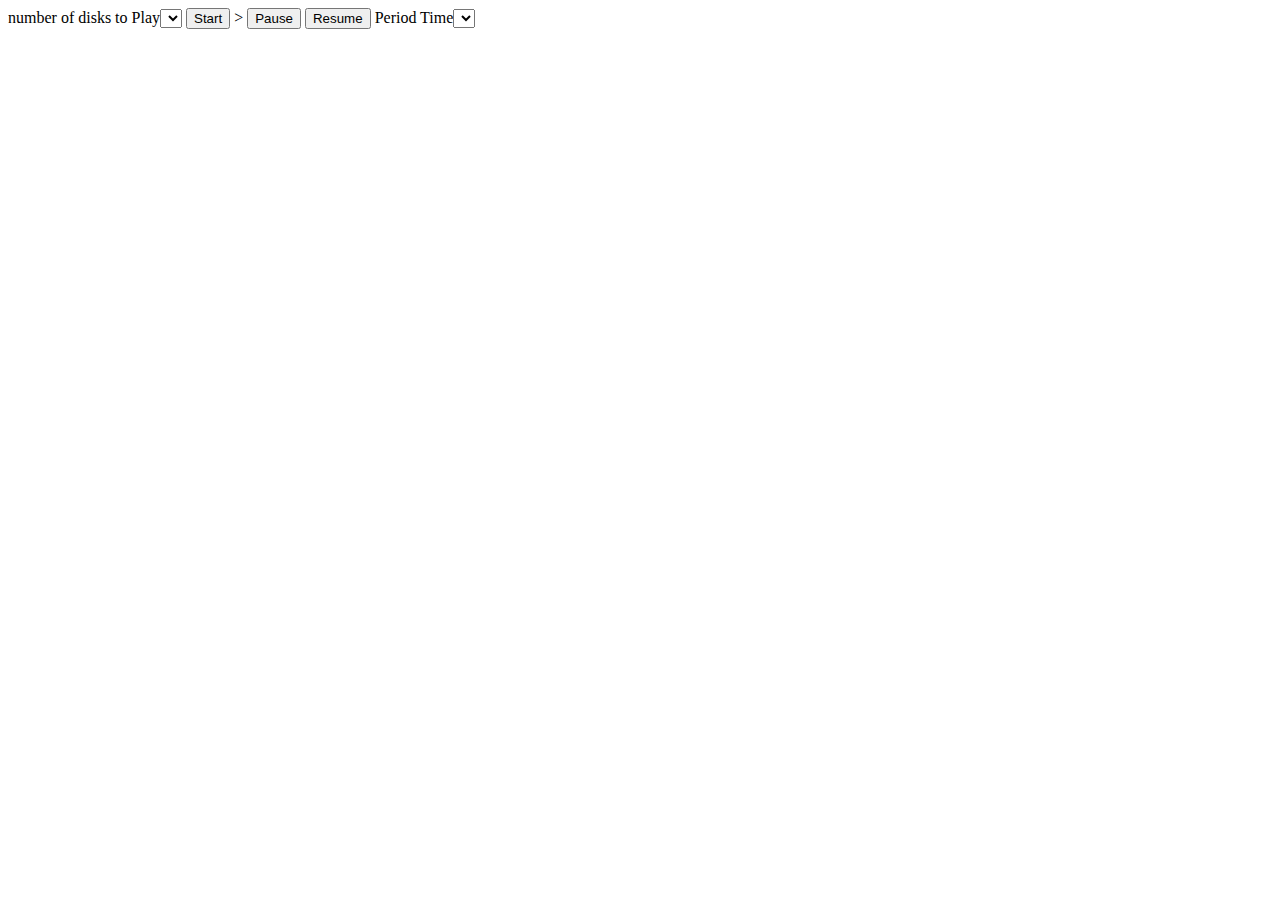
<file: bjkdzzz.html>
<html>
<body>

number of disks to Play<select id=numdisks></select>
<input id=startbtn type=button onclick=startgame() class=button1 value=Start
onmouseover=showhint('Start the game','Start')onmouseout=hidehint('Start')>
>
<input id=pausebtn type=button onclick=pausegame() class=button1 value=Pause>
<input id=resumebtn type=button onclick=resumetgame() class=button1 value=Resume>
Period Time<select id=period></select>
<script>
Let s = document.getElementByld('numdisks');
for(let n=0;n < 10;n++)
  s.option[n] = new Option((3+n),3+n);

s = document.getElementByld('period');
for(let n=0;n < 5;n++)
  s.option[n] = new Option(0.5*(n+1),0.5*(n+1));

function startgame()
{
   let s = document.getElementByld('numdisks');
   N = s.options[s.selectedIndex].value;
   tower(N);
   move();
   movedisk(0);
}

function pausegame()
{
   clearTimeout(handle);
}

function resumegame()
{
   movedisk(orderOflnstruction);
}
function showhint(hint)
{
   Let dv = document.createElement('div');
   Dv.id='hint';
   Dv.cssText = 'position:absolute;left:200px;top:300px;
   background-color:yellow;color:purple;border-radius:4px;box-shadow:4;
   Dv.innerHTML = hint;
   Document.body.appendChild(dv);
}
function hidehint(btnvalue)
{
  let dv = document.getElementByld(btnvalue);
  dv.parentNode.removeChild(dv);
}
let time;
window.onblur = function()
{
time = (new Date()).getTime();
}
Wwndow.onblue = function(){let time1 = (new Date()).getTime();let diff = time1-time;
  showhint('You have left for' + diff + 'milliseconds','time');
  setTimeout("hidehint('time')",2000);
}
</script>
</file>
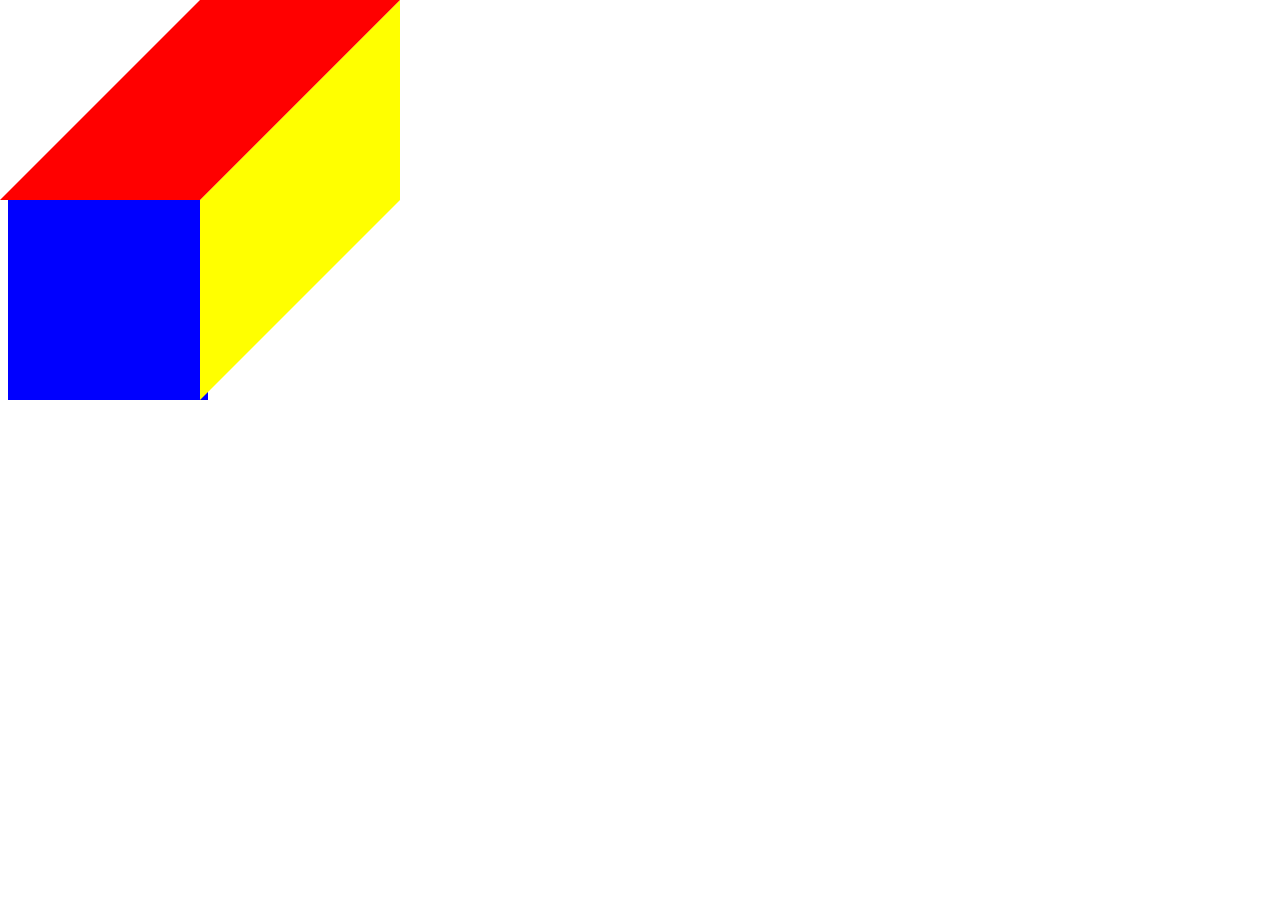
<file: D3.html>
<html>
<head>
<style>
div.piece
{
background-color:blue;
width:200px;
height:200px;
position:absolute;
}
#p1{top:200px;}
#p2{top:100px;left:200px;transform:skewY(-45deg);background-color:yellow}
#p3{top:0px;left:100px;transform:skewX(-45deg);background-color:red}
</style>
</head>
<body>
<div class=piece id=p1></div>
<div class=piece id=p2></div>
<div class=piece id=p3></div>
</body>
</file>
